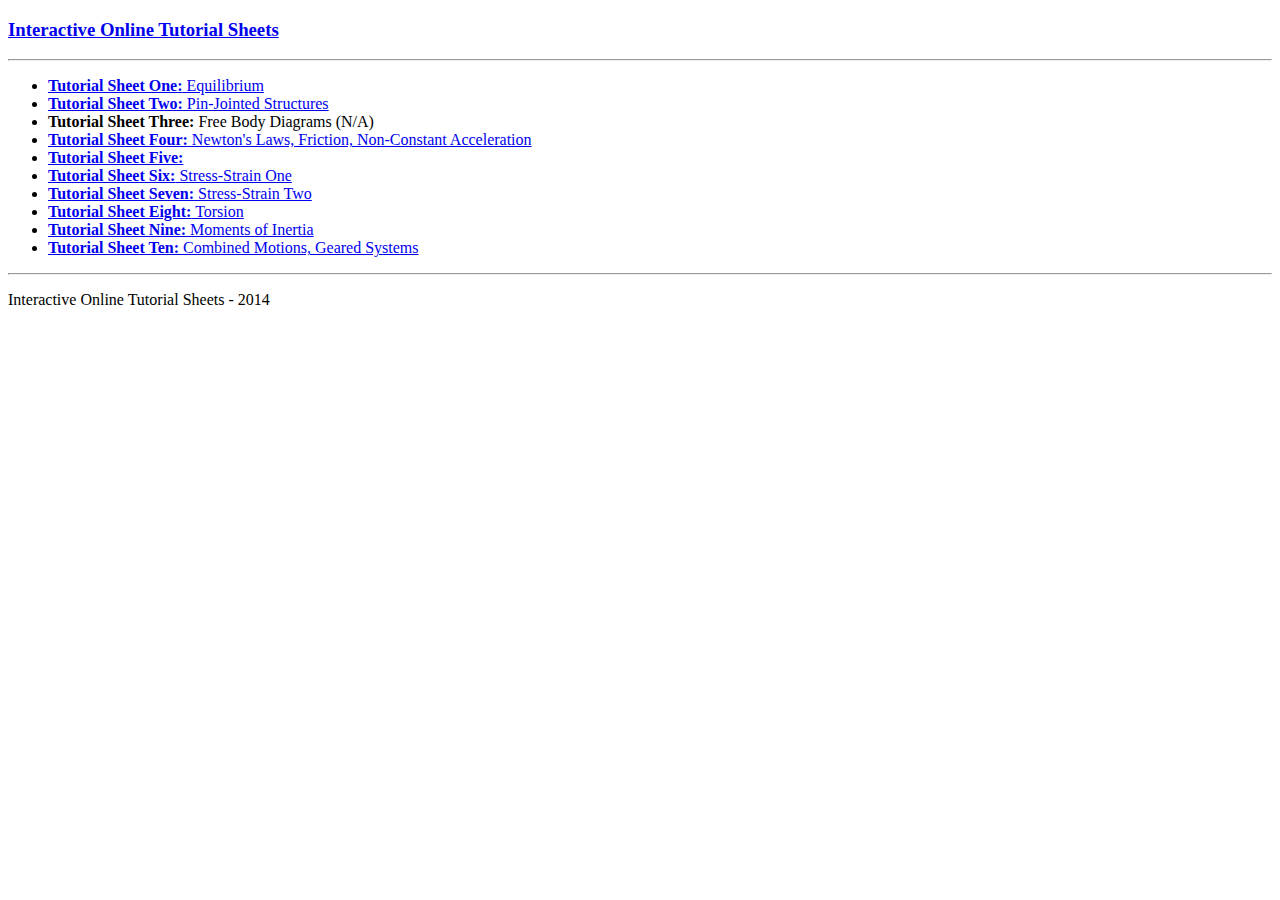
<file: index.html>
<!DOCTYPE html>
<html lang="en">
<head>
  <meta charset="utf-8">
  <meta http-equiv="X-UA-Compatible" content="IE=edge">
  <meta name="viewport" content="width=device-width, initial-scale=1">
  <!-- The above 3 meta tags *must* come first in the head; any other head content must come *after* these tags -->
  <title>Online Engineering Tutorial Sheets - Home Page</title>

  <!-- Latest compiled and minified CSS -->
  <link rel="stylesheet" href="https://maxcdn.bootstrapcdn.com/bootstrap/3.3.6/css/bootstrap.min.css" integrity="sha384-1q8mTJOASx8j1Au+a5WDVnPi2lkFfwwEAa8hDDdjZlpLegxhjVME1fgjWPGmkzs7" crossorigin="anonymous">

</head>

<body>

<div class="container">
  <h3><a href="index.html">Interactive Online Tutorial Sheets</a></h3>
  <hr>
  <ul class="list-unstyled">
    <li><a href="tut-sheet-one.html"><strong>Tutorial Sheet One:</strong> Equilibrium</a></li>
    <li><a href="tut-sheet-two.html"><strong>Tutorial Sheet Two:</strong> Pin-Jointed Structures</a></li>
    <li><strong>Tutorial Sheet Three:</strong> Free Body Diagrams (N/A)</li>
    <li><a href="tut-sheet-four.html"><strong>Tutorial Sheet Four:</strong> Newton's Laws, Friction, Non-Constant Acceleration</a></li>
    <li><a href="tut-sheet-five.html"><strong>Tutorial Sheet Five:</strong></a></li>
    <li><a href="tut-sheet-six.html"><strong>Tutorial Sheet Six:</strong> Stress-Strain One</a></li>
    <li><a href="tut-sheet-seven.html"><strong>Tutorial Sheet Seven:</strong> Stress-Strain Two</a></li>
    <li><a href="tut-sheet-eight.html"><strong>Tutorial Sheet Eight:</strong> Torsion</a></li>
    <li><a href="tut-sheet-nine.html"><strong>Tutorial Sheet Nine:</strong> Moments of Inertia</a></li>
    <li><a href="tut-sheet-ten.html"><strong>Tutorial Sheet Ten:</strong> Combined Motions, Geared Systems</a></li>
  </ul>

  <hr>
  <footer>
    <p class="text-muted">Interactive Online Tutorial Sheets - 2014</p>
  </footer>

</div>
</body>

<!-- Latest compiled and minified JavaScript -->
<script src="https://maxcdn.bootstrapcdn.com/bootstrap/3.3.6/js/bootstrap.min.js" integrity="sha384-0mSbJDEHialfmuBBQP6A4Qrprq5OVfW37PRR3j5ELqxss1yVqOtnepnHVP9aJ7xS" crossorigin="anonymous"></script>

</html>
</file>
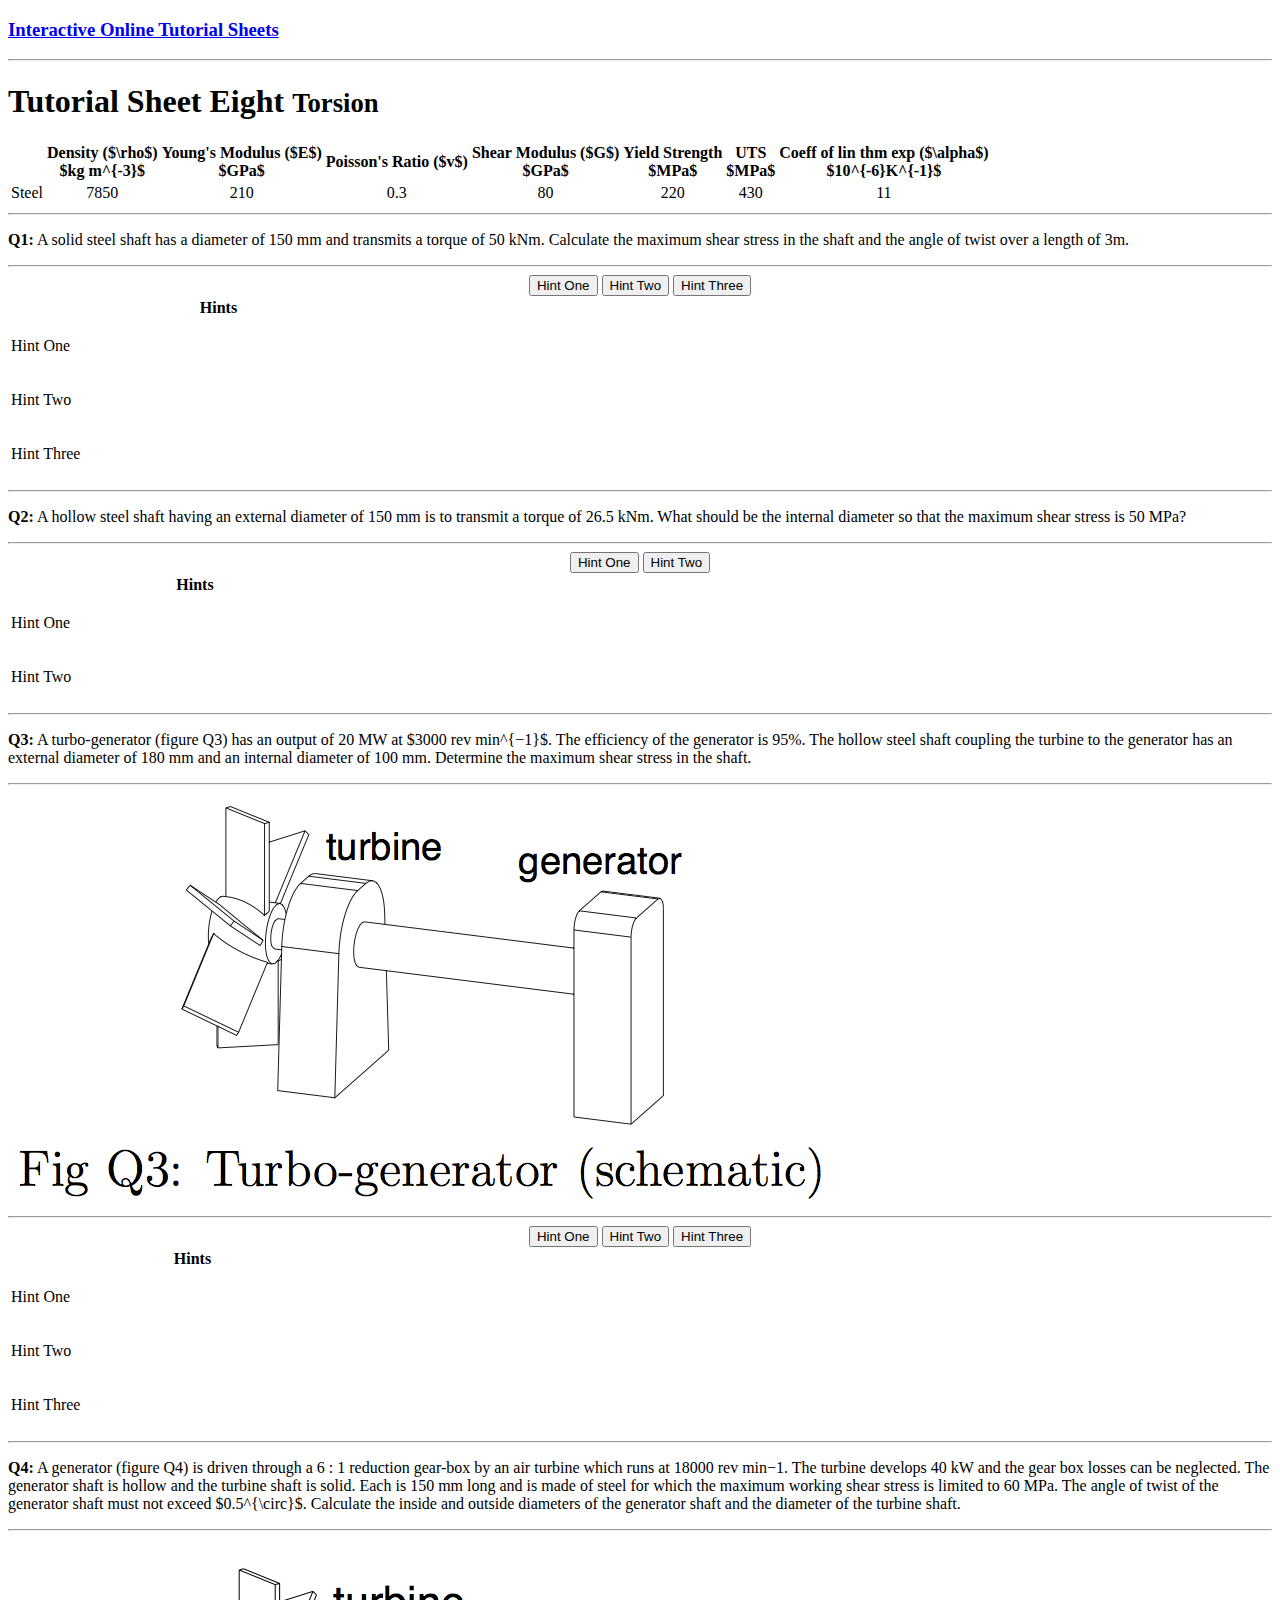
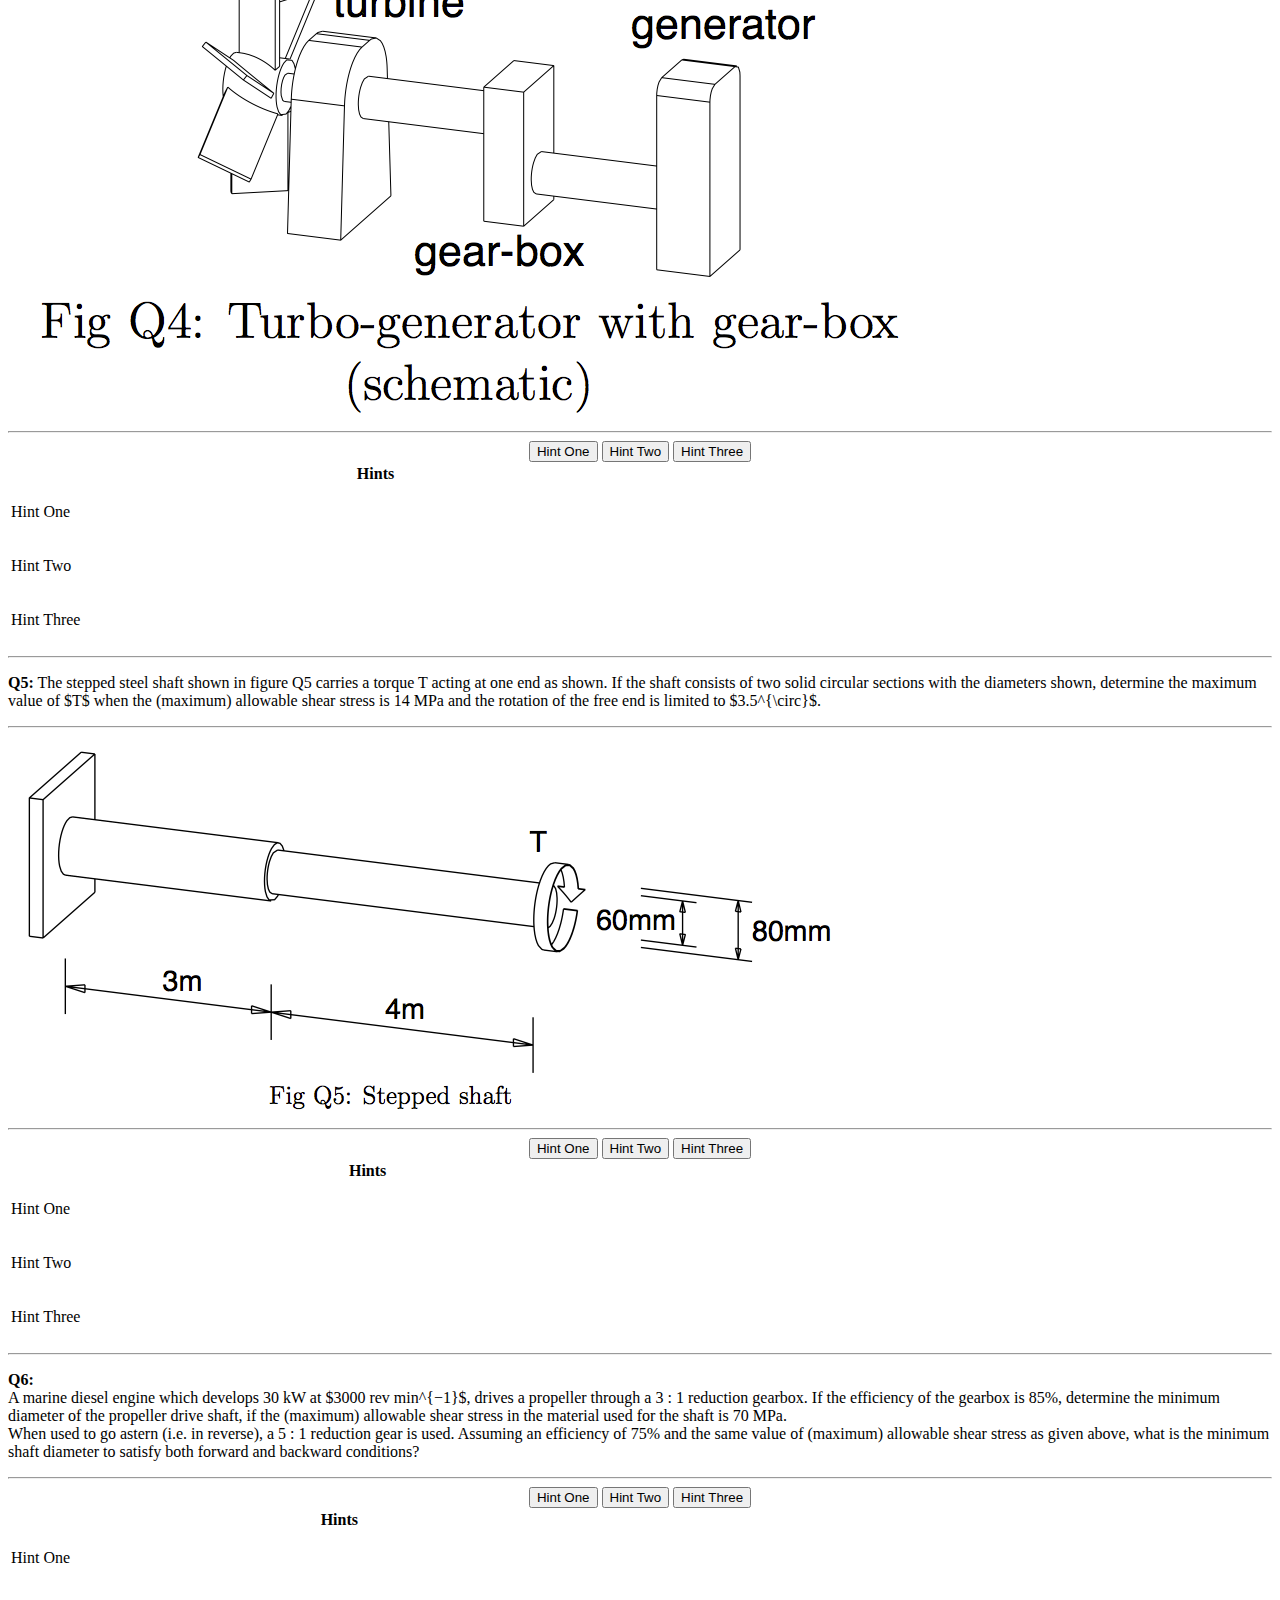
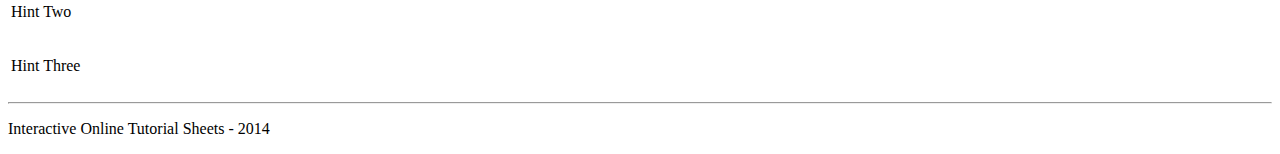
<file: tut-sheet-eight.html>
<!DOCTYPE html>
<html lang="en">
<head>
  <meta charset="utf-8">
  <meta http-equiv="X-UA-Compatible" content="IE=edge">
  <meta name="viewport" content="width=device-width, initial-scale=1">
  <!-- The above 3 meta tags *must* come first in the head; any other head content must come *after* these tags -->
  <title>Online Engineering Tutorial Sheets - Tutorial Sheet Eight</title>

  <!-- Latest compiled and minified CSS -->
  <link rel="stylesheet" href="https://maxcdn.bootstrapcdn.com/bootstrap/3.3.6/css/bootstrap.min.css" integrity="sha384-1q8mTJOASx8j1Au+a5WDVnPi2lkFfwwEAa8hDDdjZlpLegxhjVME1fgjWPGmkzs7" crossorigin="anonymous">

  <link href="style.css" rel="stylesheet">

  <script type="text/x-mathjax-config">
      MathJax.Hub.Config({
         showProcessingMessages: false,
        tex2jax: { inlineMath: [['$','$'],['\\(','\\)']] }
      });
  </script>
  <script type="text/javascript" src="http://cdn.mathjax.org/mathjax/latest/MathJax.js?config=TeX-AMS-MML_HTMLorMML"></script>

</head>
<body>

<div class="container">
  <h3><a href="index.html">Interactive Online Tutorial Sheets</a></h3>
  <hr>
  <h1>Tutorial Sheet Eight <small>Torsion</small></h1>
  <div class="row" style="text-align:center">
    <table class="table table-striped table-condensed">
      <thead>
        <tr>
                <th></th>
                <th>Density ($\rho$) <br/> $kg m^{-3}$</th>
                <th>Young's Modulus ($E$) <br/> $GPa$</th>
                <th>Poisson's Ratio ($v$)</th>
                <th>Shear Modulus ($G$) <br /> $GPa$</th>
                <th>Yield Strength <br /> $MPa$</th>
                <th>UTS <br /> $MPa$</th>
                <th>Coeff of lin thm exp ($\alpha$) <br /> $10^{-6}K^{-1}$</th>
              </tr>
      </thead>
      <tbody>
        <tr>
          <td>Steel</td>
          <td>7850</td>
          <td>210</td>
          <td>0.3</td>
          <td>80</td>
          <td>220</td>
          <td>430</td>
          <td>11</td>
        </tr>
      </tbody>
    </table>
    <hr />
  </div>
  <!-- QUESTION ONE -->
  <div class="row">
    <div class="col-md-6">
      <p><b>Q1:</b> A solid steel shaft has a diameter of 150 mm and transmits a torque of 50 kNm. Calculate the maximum shear stress in the shaft and the angle of twist over a length of 3m.</p>
      <hr />
      <div class="form-group" style="text-align:center">
        <button onclick="revealHint('hint-8-1-1')" class="btn btn-success">Hint One</button>
        <button onclick="revealHint('hint-8-1-2')" class="btn btn-success">Hint Two</button>
        <button onclick="revealHint('hint-8-1-3')" class="btn btn-success">Hint Three</button>
      </div>
    </div>

    <div class="col-md-6 right-col">
      <table class="table table-striped table-condensed">
        <thead>
               <tr>
                <th></th>
                <th>Hints</th>
              </tr>
            </thead>
            <tbody>
          <tr>
            <td><label>Hint One</label></td>
            <td><span class="solution-hidden" id="hint-8-1-1"><p class="lead"> $ J = \frac{\pi}{32}d^4 $ </p></span></td>
          </tr>
          <tr>
            <td><label>Hint Two</label></td>
            <td><span class="solution-hidden" id="hint-8-1-2"><p class="lead"> $ \tau_{max} = \frac{T}{J}\frac{d}{2} $ </p></span></td>
          </tr>
          <tr>
            <td><label>Hint Three</label></td>
            <td><span class="solution-hidden" id="hint-8-1-3"><p class="lead"> $ \theta = \frac{TL}{GJ}$ </p></span></td>
          </tr>
        </tbody>
      </table>
    </div>
  </div>
  <hr />
  <!-- QUESTION TWO -->
  <div class="row">
    <div class="col-md-6">
      <p><b>Q2:</b> A hollow steel shaft having an external diameter of 150 mm is to transmit a torque of 26.5 kNm. What should be the internal diameter so that the maximum shear stress is 50 MPa?</p>
      <hr />
      <div class="form-group" style="text-align:center">
        <button onclick="revealHint('hint-8-2-1')" class="btn btn-success">Hint One</button>
        <button onclick="revealHint('hint-8-2-2')" class="btn btn-success">Hint Two</button>
        <!-- <button onclick="revealHint('hint-8-2-3')" class="btn btn-success">Hint Three</button> -->
      </div>
    </div>

    <div class="col-md-6 right-col">
      <table class="table table-striped table-condensed">
        <thead>
               <tr>
                <th></th>
                <th>Hints</th>
              </tr>
            </thead>
            <tbody>
          <tr>
            <td><label>Hint One</label></td>
            <td><span class="solution-hidden" id="hint-8-2-1"><p class="lead">$ r = \frac{Tr}{\tau_{limit}}$ </p></span></td>
          </tr>
          <tr>
            <td><label>Hint Two</label></td>
            <td><span class="solution-hidden" id="hint-8-2-2"><p class="lead">$ J = \frac{\pi}{32}(d_2^4 - d_1^4)$</p></span></td>
          </tr>
          <!-- <tr>
            <td><label>Hint Three</label></td>
            <td><span class="solution" id="hint-8-2-3">$ $</span></td>
          </tr> -->
        </tbody>
      </table>
    </div>
  </div>
  <hr />
  <!-- QUESTION THREE -->
  <div class="row">
    <div class="col-md-6">
      <p><b>Q3:</b> A turbo-generator (figure Q3) has an output of 20 MW at $3000 rev min^{−1}$. The efficiency of the generator is 95%. The hollow steel shaft coupling the turbine to the generator has an external diameter of 180 mm and an internal diameter of 100 mm. Determine the maximum shear stress in the shaft.</p>
      <hr />
        <img alt="Figure 1.1" src="images/ts-8-3-1.png" class="img-thumbnail">
      <hr />
      <div class="form-group" style="text-align:center">
        <button onclick="revealHint('hint-8-3-1')" class="btn btn-success">Hint One</button>
        <button onclick="revealHint('hint-8-3-2')" class="btn btn-success">Hint Two</button>
        <button onclick="revealHint('hint-8-3-3')" class="btn btn-success">Hint Three</button>
      </div>
    </div>

    <div class="col-md-6 right-col">
      <table class="table table-striped table-condensed">
        <thead>
               <tr>
                <th></th>
                <th>Hints</th>
              </tr>
            </thead>
            <tbody>
          <tr>
            <td><label>Hint One</label></td>
            <td><span class="solution-hidden" id="hint-8-3-1"><p class="lead"> $\omega$ in $rads^{-1}$ </p></span></td>
          </tr>
          <tr>
            <td><label>Hint Two</label></td>
            <td><span class="solution-hidden" id="hint-8-3-2"><p class="lead"> $ T = \frac{P_t}{\omega} $ </p></span></td>
          </tr>
          <tr>
            <td><label>Hint Three</label></td>
            <td><span class="solution-hidden" id="hint-8-3-3"><p class="lead"> $\tau_{max} = \frac{Td_2}{2J}$ </p></span></td>
          </tr>
        </tbody>
      </table>
    </div>
  </div>
  <hr />
  <!-- QUESTION FOUR -->
  <div class="row">
    <div class="col-md-6">
      <p><b>Q4:</b> A generator (figure Q4) is driven through a 6 : 1 reduction gear-box by an air turbine which runs at 18000 rev min−1. The turbine develops 40 kW and the gear box losses can be neglected. The generator shaft is hollow and the turbine shaft is solid. Each is 150 mm long and is made of steel for which the maximum working shear stress is limited to 60 MPa. The angle of twist of the generator shaft must not exceed $0.5^{\circ}$. Calculate the inside and outside diameters of the generator shaft and the diameter of the turbine shaft.</p>
      <hr />
        <img alt="Figure 1.1" src="images/ts-8-4-1.png" class="img-thumbnail">
      <hr />
      <div class="form-group" style="text-align:center">
        <button onclick="revealHint('hint-8-4-1')" class="btn btn-success">Hint One</button>
        <button onclick="revealHint('hint-8-4-2')" class="btn btn-success">Hint Two</button>
        <button onclick="revealHint('hint-8-4-3')" class="btn btn-success">Hint Three</button>
      </div>
    </div>

    <div class="col-md-6 right-col">
      <table class="table table-striped table-condensed">
        <thead>
               <tr>
                <th></th>
                <th>Hints</th>
              </tr>
            </thead>
            <tbody>
          <tr>
            <td><label>Hint One</label></td>
            <td><span class="solution-hidden" id="hint-8-4-1"><p class="lead"> Calculate the Torque for both the generator and turbine shafts (Note: they will be different)</p></span></td>
          </tr>
          <tr>
            <td><label>Hint Two</label></td>
            <td><span class="solution-hidden" id="hint-8-4-2"><p class="lead text-center"> $J_t = \frac{\pi}{32}d^4_t = \frac{T_td_t}{2\tau_{limit}}$</p></span></td>
          </tr>
          <tr>
            <td><label>Hint Three</label></td>
            <td><span class="solution-hidden" id="hint-8-4-3"><p class="lead text-center">$R_g = \frac{\tau_{limit}L}{G\theta_g}$</p></span></td>
          </tr>
        </tbody>
      </table>
    </div>
  </div>
  <hr />
  <!-- QUESTION FIVE -->
  <div class="row">
    <div class="col-md-6">
      <p><b>Q5:</b> The stepped steel shaft shown in figure Q5 carries a torque T acting at one end as shown. If the shaft consists of two solid circular sections with the diameters shown, determine the maximum value of $T$ when the (maximum) allowable shear stress is 14 MPa and the rotation of the free end is limited to $3.5^{\circ}$.</p>
      <hr />
        <img alt="Figure 1.1" src="images/ts-8-5-1.png" class="img-thumbnail">
      <hr />
      <div class="form-group" style="text-align:center">
        <button onclick="revealHint('hint-8-5-1')" class="btn btn-success">Hint One</button>
        <button onclick="revealHint('hint-8-5-2')" class="btn btn-success">Hint Two</button>
        <button onclick="revealHint('hint-8-5-3')" class="btn btn-success">Hint Three</button>
      </div>
    </div>

    <div class="col-md-6 right-col">
      <table class="table table-striped table-condensed">
        <thead>
               <tr>
                <th></th>
                <th>Hints</th>
              </tr>
            </thead>
            <tbody>
          <tr>
            <td><label>Hint One</label></td>
            <td><span class="solution-hidden" id="hint-8-5-1"><p class="lead text-center">$ T \leq \frac{2J_1\tau_{limit}}{d_1}$</p></span></td>
          </tr>
          <tr>
            <td><label>Hint Two</label></td>
            <td><span class="solution-hidden" id="hint-8-5-2"><p class="lead text-center">$\theta = (\frac{L}{JG})T$</p></span></td>
          </tr>
          <tr>
            <td><label>Hint Three</label></td>
            <td><span class="solution-hidden" id="hint-8-5-3"><p class="lead text-center">$\theta_1+\theta_2 = (\frac{L_1}{J_1G}+\frac{L_2}{J_2G})T \leq \frac{3.5\pi}{180}$</p></span></td>
          </tr>
        </tbody>
      </table>
    </div>
  </div>
  <hr />
  <!-- QUESTION SIX -->
  <div class="row">
    <div class="col-md-6">
      <p><b>Q6:</b><br/>A marine diesel engine which develops 30 kW at $3000 rev min^{−1}$, drives a propeller through a 3 : 1 reduction gearbox. If the efficiency of the gearbox is 85%, determine the minimum diameter of the propeller drive shaft, if the (maximum) allowable shear stress in the material used for the shaft is 70 MPa. <br />
When used to go astern (i.e. in reverse), a 5 : 1 reduction gear is used. Assuming an efficiency of 75% and the same value of (maximum) allowable shear stress as given above, what is the minimum shaft diameter to satisfy both forward and backward conditions?</p>
      <hr />
      <div class="form-group" style="text-align:center">
        <button onclick="revealHint('hint-8-6-1')" class="btn btn-success">Hint One</button>
        <button onclick="revealHint('hint-8-6-2')" class="btn btn-success">Hint Two</button>
        <button onclick="revealHint('hint-8-6-3')" class="btn btn-success">Hint Three</button>
      </div>
    </div>

    <div class="col-md-6 right-col">
      <table class="table table-striped table-condensed">
        <thead>
               <tr>
                <th></th>
                <th>Hints</th>
              </tr>
            </thead>
            <tbody>
          <tr>
            <td><label>Hint One</label></td>
            <td><span class="solution-hidden" id="hint-8-6-1"><p class="lead">Calculate Engine Power, Engine Angular, Prop Power &amp; Propeller Angle Speed<p></span></td>
          </tr>
          <tr>
            <td><label>Hint Two</label></td>
            <td><span class="solution-hidden" id="hint-8-6-2"><p class="lead text-center">$ \frac{2\tau_{max}}{d_p} = \frac{T_p}{J_p}$</p></span></td>
          </tr>
          <tr>
            <td><label>Hint Three</label></td>
            <td><span class="solution-hidden" id="hint-8-6-3"><p class="lead text-center">$d^3_p = \frac{16T_p}{\pi\tau_{max}}$</p></span></td>
          </tr>
        </tbody>
      </table>
    </div>
  </div>
  <hr>
  <footer>
    <p class="text-muted">Interactive Online Tutorial Sheets - 2014</p>
  </footer>
</div>

<!-- ##################################### -->

<script type="text/javascript">
function revealHint(hint) {
  document.getElementById(hint).className = 'solution';
}
</script>

</body>
</file>
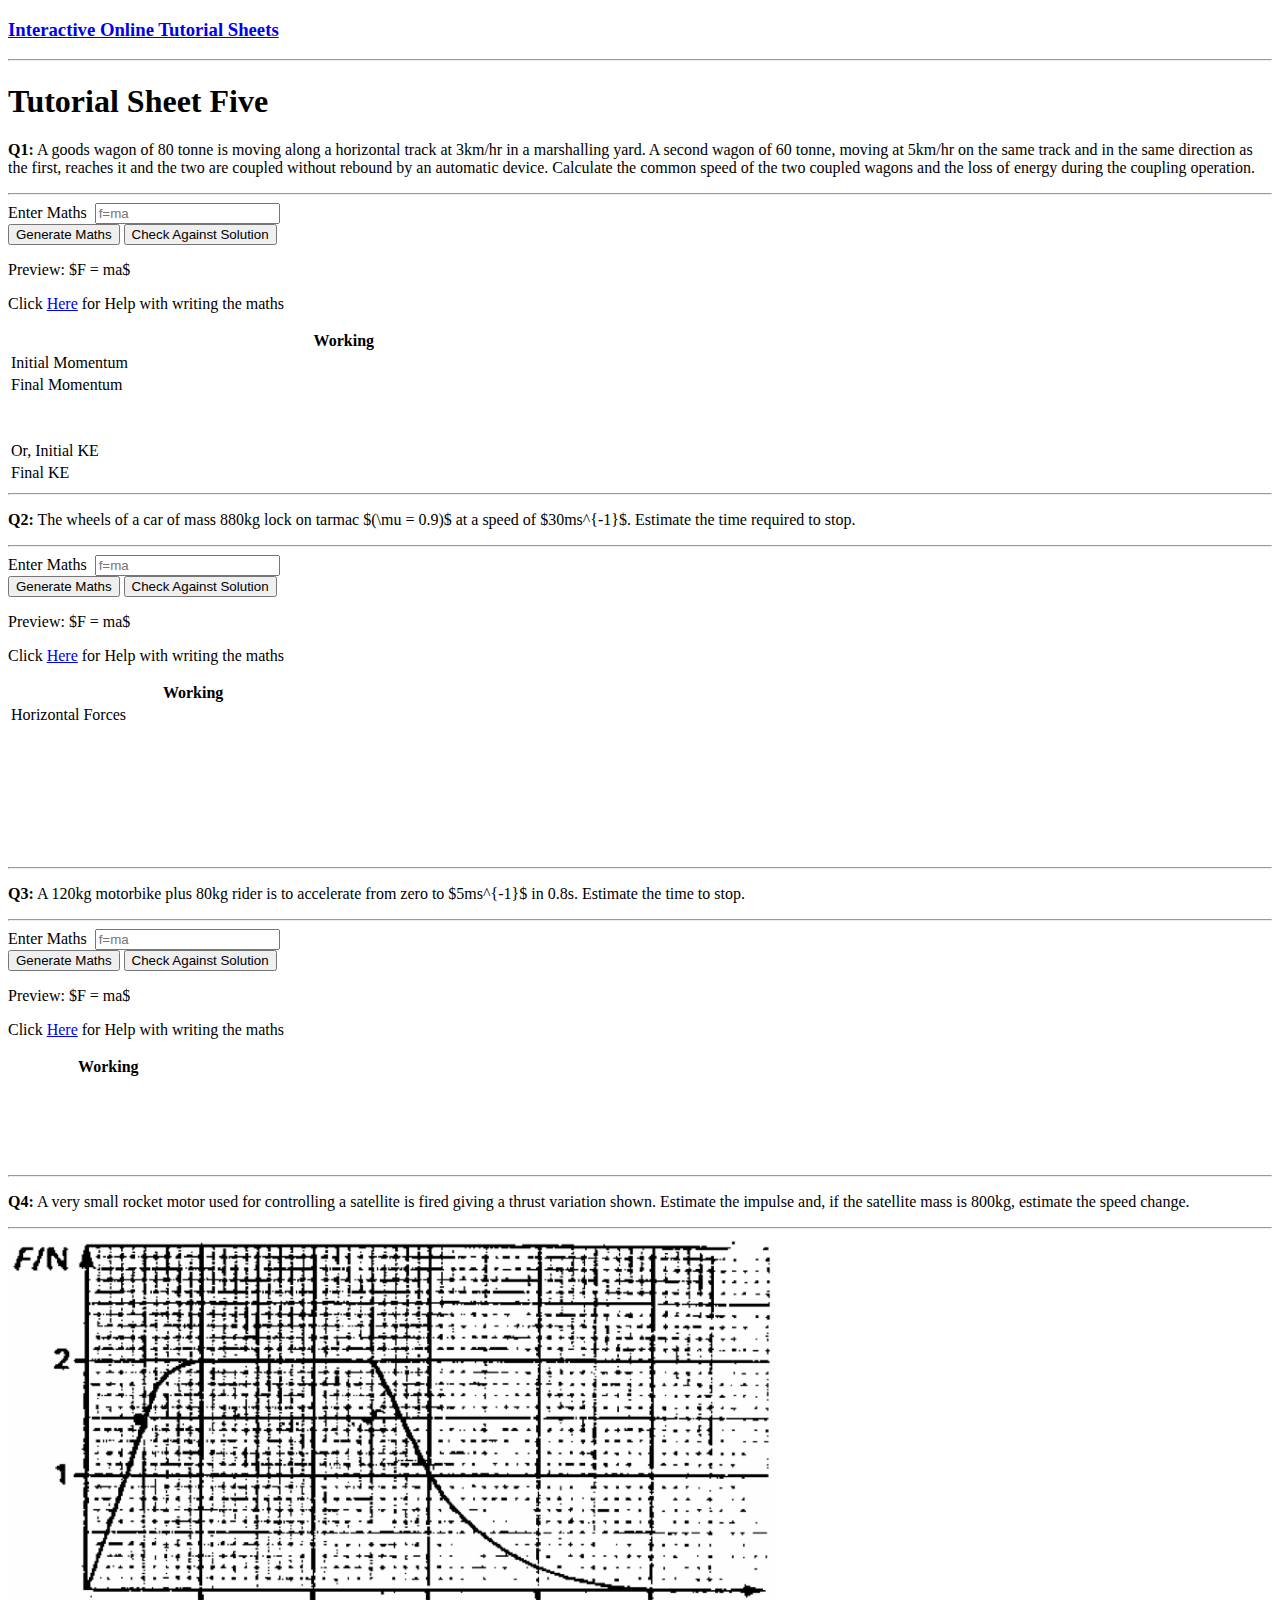
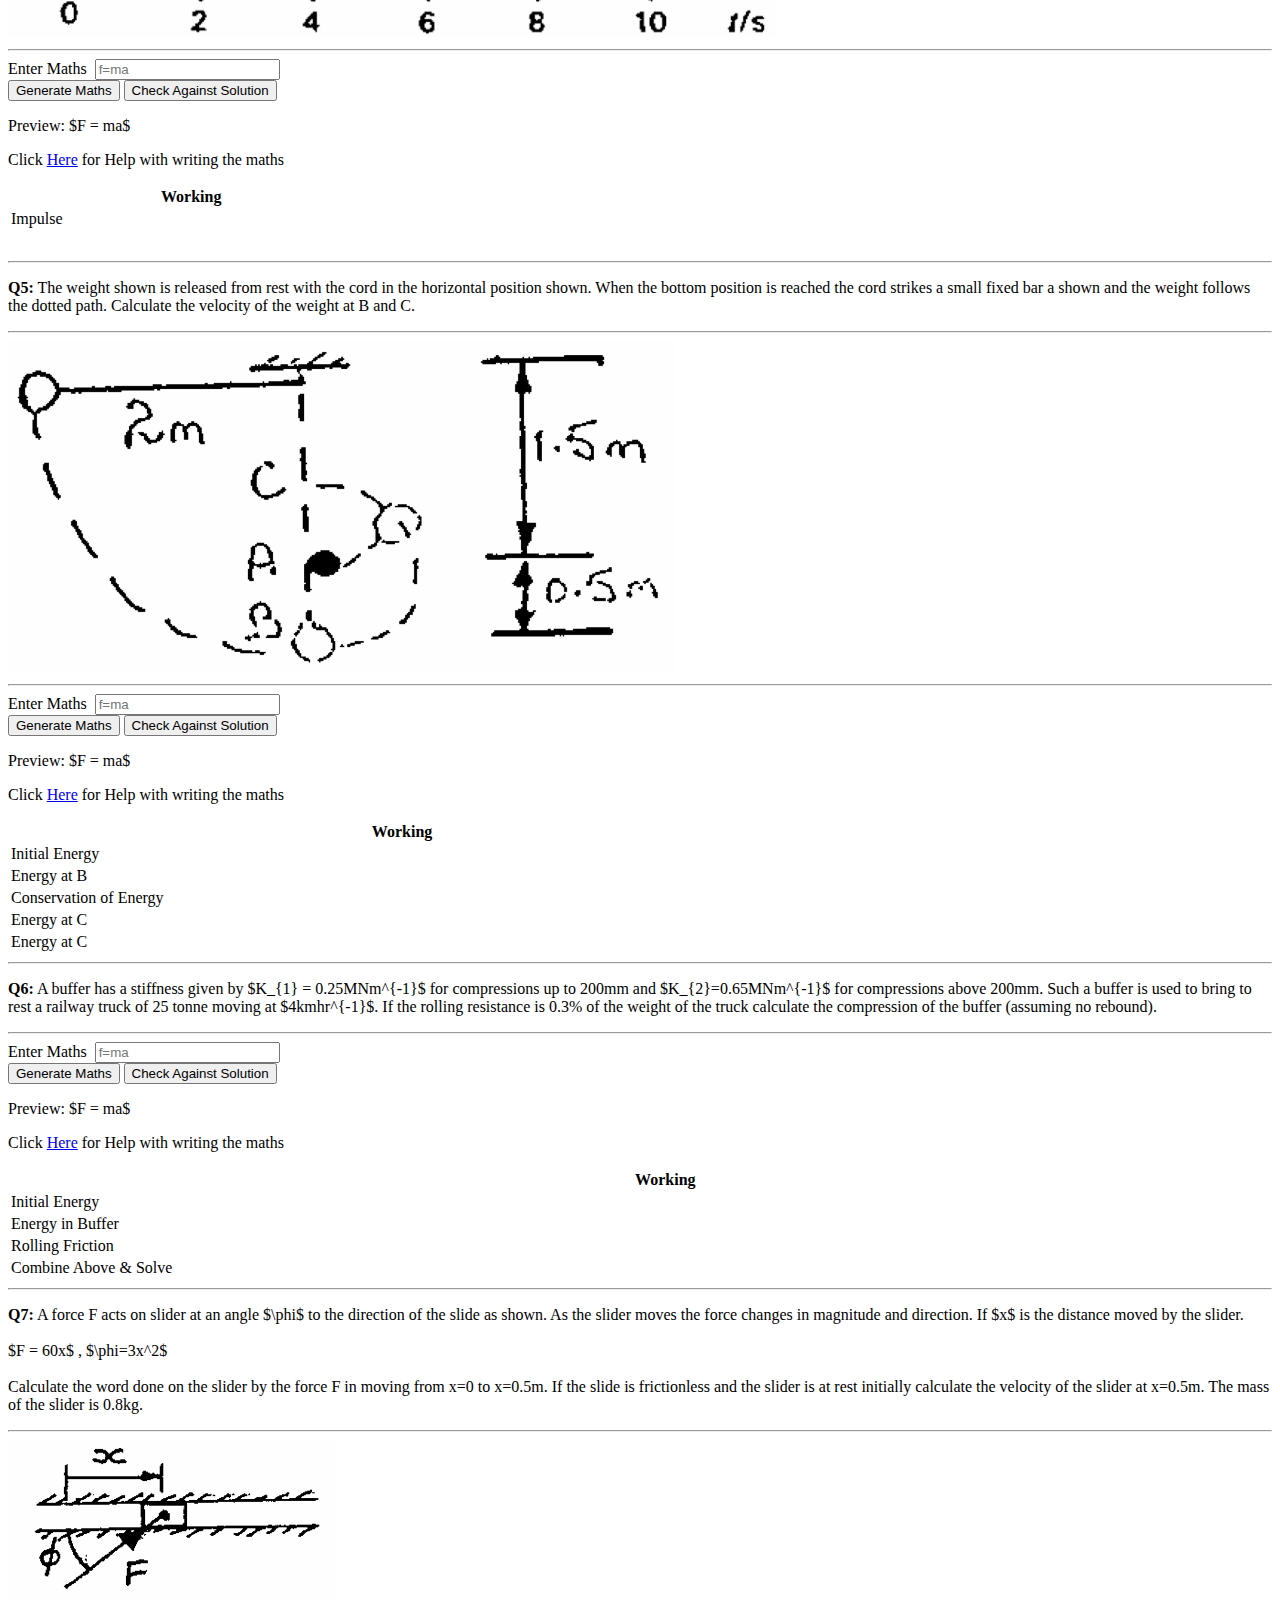
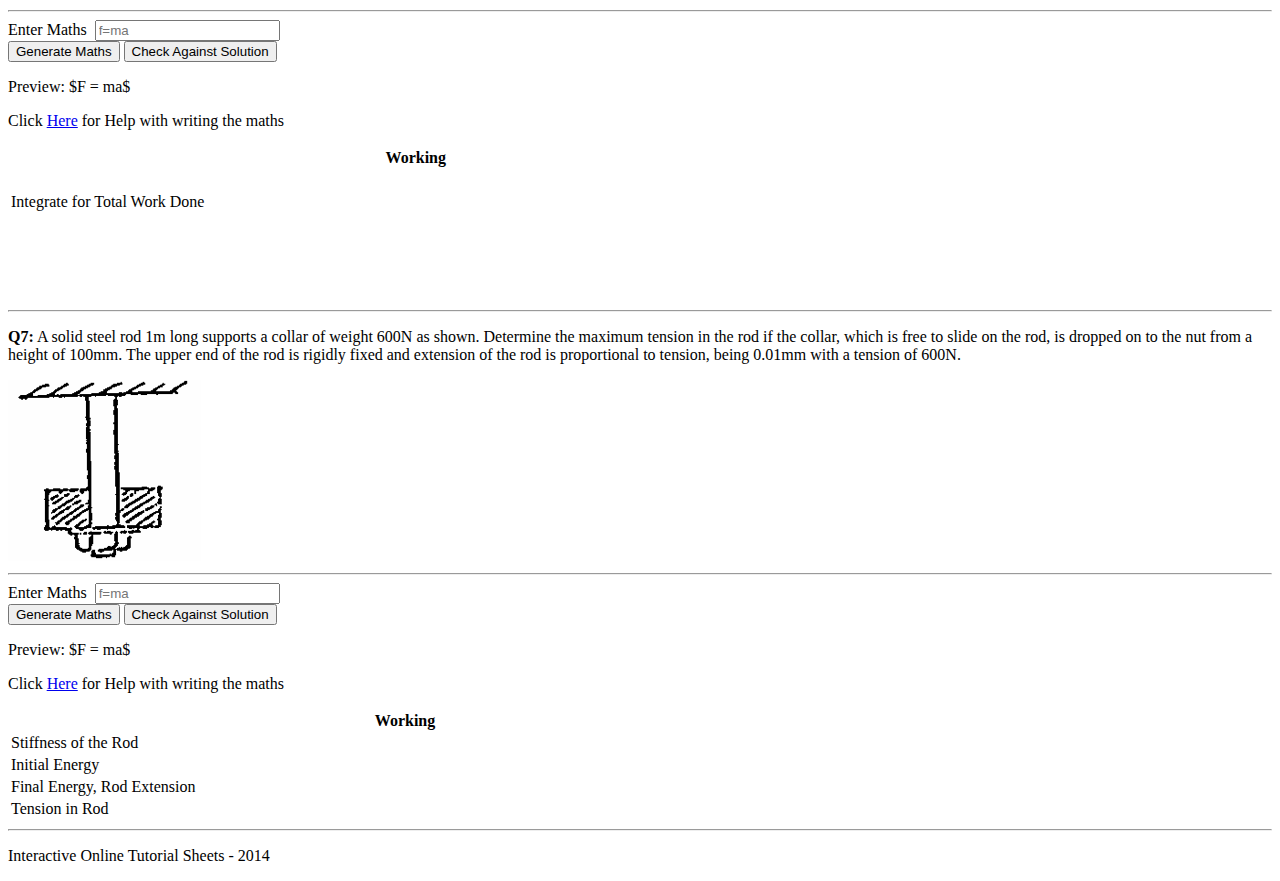
<file: tut-sheet-five.html>
<!DOCTYPE html>
<html lang="en">
<head>
  <meta charset="utf-8">
  <meta http-equiv="X-UA-Compatible" content="IE=edge">
  <meta name="viewport" content="width=device-width, initial-scale=1">
  <!-- The above 3 meta tags *must* come first in the head; any other head content must come *after* these tags -->
  <title>Online Engineering Tutorial Sheets - Tutorial Sheet Five</title>

  <!-- Latest compiled and minified CSS -->
  <link rel="stylesheet" href="https://maxcdn.bootstrapcdn.com/bootstrap/3.3.6/css/bootstrap.min.css" integrity="sha384-1q8mTJOASx8j1Au+a5WDVnPi2lkFfwwEAa8hDDdjZlpLegxhjVME1fgjWPGmkzs7" crossorigin="anonymous">

  <link href="style.css" rel="stylesheet">

  <script type="text/x-mathjax-config">
      MathJax.Hub.Config({
         showProcessingMessages: false,
        tex2jax: { inlineMath: [['$','$'],['\\(','\\)']] }
      });
  </script>
  <script type="text/javascript" src="http://cdn.mathjax.org/mathjax/latest/MathJax.js?config=TeX-AMS-MML_HTMLorMML"></script>

</head>
<body>


<div class="container">
  <h3><a href="index.html">Interactive Online Tutorial Sheets</a></h3>
  <hr>
  <h1>Tutorial Sheet Five <small></small></h1>
  <!-- QUESTION ONE -->
  <div class="row">
    <div class="col-md-6">
      <p><b>Q1:</b> A goods wagon of 80 tonne is moving along a horizontal track at 3km/hr in a marshalling yard. A second wagon of 60 tonne, moving at 5km/hr on the same track and in the same direction as the first, reaches it and the two are coupled without rebound by an automatic device. Calculate the common speed of the two coupled wagons and the loss of energy during the coupling operation.</p>
      <hr />
      <div class="form-group">
        <label for="exampleInputEmail1">Enter Maths</label>&nbsp<span class="label label-info" id="messageOne"></span>
        <input class="form-control" type="text" placeholder="f=ma" id="questionOne" >
      </div>
      <div class="form-group">
        <button onclick="generateEquation('questionOne','previewOne')" class="btn btn-primary">Generate Maths</button>
        <button onclick="checkEquation('questionOne', 'messageOne')" class="btn btn-primary">Check Against Solution</button>
      </div>
      <p id="previewOne">Preview: $F = ma$</p>
      <p>Click <a href="http://en.wikibooks.org/wiki/LaTeX/Mathematics">Here</a> for Help with writing the maths</p>
    </div>

    <div class="col-md-6 right-col">
      <table class="table table-striped table-condensed">
        <thead>
               <tr>
                <th></th>
                <th>Working</th>
              </tr>
            </thead>
            <tbody>
          <tr>
            <td><label>Initial Momentum</label></td>
            <td><span class="solution-hidden" id='solution-1-1'>$ M_{1}V_{1} + M_{2}V_{2} = 150 \times 10^{3}kgms^{-1}  $</span></td>
          </tr>
          <tr>
            <td><label>Final Momentum</label></td>
            <td><span class="solution-hidden" id='solution-1-2'>$ (M_{1} + M_{2})V_{final}  $</span></td>
          </tr>
          <tr>
            <td><label></label></td>
            <td><span class="solution-hidden" id='solution-1-3'>$ M_{1}V_{1} + M_{2}V_{2} = (M_{1} + M_{2})V_{final}  $</span></td>
          </tr>
          <tr>
            <td><label></label></td>
            <td><span class="solution-hidden" id='solution-1-4'>$ V_{final} = 1.07ms^{-1}  $</span></td>
          </tr>
          <tr>
            <td><label>Or, Initial KE</label></td>
            <td><span class="solution-hidden" id='solution-1-5'>$ 0.5(M_{1}V_{1}^{2} + M_{2}V_{2}^{2})  $</span></td>
          </tr>
          <tr>
            <td><label>Final KE</label></td>
            <td><span class="solution-hidden" id='solution-1-6'>$ V_{final} = 1.07ms^{-1}  $</span></td>
          </tr>
        </tbody>
      </table>
    </div>
  </div>
  <hr />
  <!-- QUESTION TWO -->
  <div class="row">
    <div class="col-md-6">
      <p><b>Q2:</b> The wheels of a car of mass 880kg lock on tarmac $(\mu = 0.9)$ at a speed of $30ms^{-1}$. Estimate the time required to stop.</p>
      <hr />
      <div class="form-group">
        <label for="exampleInputEmail1">Enter Maths</label>&nbsp<span class="label label-info" id="messageTwo"></span>
        <input class="form-control" type="text" placeholder="f=ma" id="questionTwo" >
      </div>
      <div class="form-group">
        <button onclick="generateEquation('questionTwo','previewTwo')" class="btn btn-primary">Generate Maths</button>
        <button onclick="checkEquation('questionTwo', 'messageTwo')" class="btn btn-primary">Check Against Solution</button>
      </div>
      <p id="previewTwo">Preview: $F = ma$</p>
      <p>Click <a href="http://en.wikibooks.org/wiki/LaTeX/Mathematics">Here</a> for Help with writing the maths</p>
    </div>

    <div class="col-md-6 right-col">
      <table class="table table-striped table-condensed">
        <thead>
               <tr>
                <th></th>
                <th>Working</th>
              </tr>
            </thead>
            <tbody>
          <tr>
            <td><label>Horizontal Forces</label></td>
            <td><span class="solution-hidden" id='solution-2-1'>$ F = \mu R = ma $</span></td>
          </tr>
          <tr>
            <td><label></label></td>
            <td><span class="solution-hidden" id='solution-2-2'>$ R = mg $</span></td>
          </tr>
          <tr>
            <td><label></label></td>
            <td><span class="solution-hidden" id='solution-2-3'>$ ma = \mu mg $</span></td>
          </tr>
          <tr>
            <td><label></label></td>
            <td><span class="solution-hidden" id='solution-2-4'>$ a = \mu g $</span></td>
          </tr>
          <tr>
            <td><label></label></td>
            <td><span class="solution-hidden" id='solution-2-5'>$ v = u + at $</span></td>
          </tr>
          <tr>
            <td><label></label></td>
            <td><span class="solution-hidden" id='solution-2-6'>$ -30 = -8.829t $</span></td>
          </tr>
          <tr>
            <td><label></label></td>
            <td><span class="solution-hidden" id='solution-2-7'>$ t = 3.4 $</span></td>
          </tr>
        </tbody>
      </table>
    </div>
  </div>
  <hr />
  <!-- QUESTION THREE -->
  <div class="row">
    <div class="col-md-6">
      <p><b>Q3:</b> A 120kg motorbike plus 80kg rider is to accelerate from zero to $5ms^{-1}$ in 0.8s. Estimate the time to stop.</p>
      <hr />
      <div class="form-group">
        <label for="exampleInputEmail1">Enter Maths</label>&nbsp<span class="label label-info" id="messageThree"></span>
        <input class="form-control" type="text" placeholder="f=ma" id="questionThree" >
      </div>
      <div class="form-group">
        <button onclick="generateEquation('questionThree','previewThree')" class="btn btn-primary">Generate Maths</button>
        <button onclick="checkEquation('questionThree', 'messageThree')" class="btn btn-primary">Check Against Solution</button>
      </div>
      <p id="previewThree">Preview: $F = ma$</p>
      <p>Click <a href="http://en.wikibooks.org/wiki/LaTeX/Mathematics">Here</a> for Help with writing the maths</p>
    </div>

    <div class="col-md-6 right-col">
      <table class="table table-striped table-condensed">
        <thead>
               <tr>
                <th></th>
                <th>Working</th>
              </tr>
            </thead>
            <tbody>
          <tr>
            <td><label></label></td>
            <td><span class="solution-hidden" id='solution-3-1'>$ v = u + at $</span></td>
          </tr>
          <tr>
            <td><label></label></td>
            <td><span class="solution-hidden" id='solution-3-2'>$ 5 = 0 + a(0.8s), a = 6.25 $</span></td>
          </tr>
          <tr>
            <td><label></label></td>
            <td><span class="solution-hidden" id='solution-3-3'>$ F = ma $</span></td>
          </tr>
          <tr>
            <td><label></label></td>
            <td><span class="solution-hidden" id='solution-3-4'>$ F = (120+80)6.25 = 1250 $</span></td>
          </tr>
        </tbody>
      </table>
    </div>
  </div>
  <!-- QUESTION FOUR -->
  <hr />
  <div class="row">
    <div class="col-md-6">
      <p><b>Q4:</b> A very small rocket motor used for controlling a satellite is fired giving a thrust variation shown. Estimate the impulse and, if the satellite mass is 800kg, estimate the speed change. </p>
      <hr />
        <img alt="Figure 1.1" src="images/ts-5-4.png" class="img-thumbnail tall-img">
      <hr />
      <div class="form-group">
        <label for="exampleInputEmail1">Enter Maths</label>&nbsp<span class="label label-info" id="messageFour"></span>
        <input class="form-control" type="text" placeholder="f=ma" id="questionFour" >
      </div>
      <div class="form-group">
        <button onclick="generateEquation('questionFour','previewFour')" class="btn btn-primary">Generate Maths</button>
        <button onclick="checkEquation('questionFour', 'messageFour')" class="btn btn-primary">Check Against Solution</button>
      </div>
      <p id="previewFour">Preview: $F = ma$</p>
      <p>Click <a href="http://en.wikibooks.org/wiki/LaTeX/Mathematics">Here</a> for Help with writing the maths</p>
    </div>

    <div class="col-md-6 right-col">
      <table class="table table-striped table-condensed">
        <thead>
               <tr>
                <th></th>
                <th>Working</th>
              </tr>
            </thead>
            <tbody>
          <tr>
            <td><label>Impulse</label></td>
            <td><span class="solution-hidden" id='solution-4-1'>Area under the curve = approx $11Ns$</span></td>
          </tr>
          <tr>
            <td><label></label></td>
            <td><span class="solution-hidden" id='solution-4-2'>$ a = \frac{F}{m} = \frac{11}{800}$</span></td>
          </tr>
        </tbody>
      </table>
    </div>
  </div>
  <!-- QUESTION FIVE -->
  <hr />
  <div class="row">
    <div class="col-md-6">
      <p><b>Q5:</b> The weight shown is released from rest with the cord in the horizontal position shown. When the bottom position is reached the cord strikes a small fixed bar a shown and the weight follows the dotted path. Calculate the velocity of the weight at B and C.</p>
      <hr />
        <img alt="Figure 1.1" src="images/ts-5-5.png" class="img-thumbnail tall-img">
      <hr />
      <div class="form-group">
        <label for="exampleInputEmail1">Enter Maths</label>&nbsp<span class="label label-info" id="messageFive"></span>
        <input class="form-control" type="text" placeholder="f=ma" id="questionFive" >
      </div>
      <div class="form-group">
        <button onclick="generateEquation('questionFive','previewFive')" class="btn btn-primary">Generate Maths</button>
        <button onclick="checkEquation('questionFive', 'messageFive')" class="btn btn-primary">Check Against Solution</button>
      </div>
      <p id="previewFive">Preview: $F = ma$</p>
      <p>Click <a href="http://en.wikibooks.org/wiki/LaTeX/Mathematics">Here</a> for Help with writing the maths</p>
    </div>

    <div class="col-md-6 right-col">
      <table class="table table-striped table-condensed">
        <thead>
               <tr>
                <th></th>
                <th>Working</th>
              </tr>
            </thead>
            <tbody>
          <tr>
            <td><label>Initial Energy</label></td>
            <td><span class="solution-hidden" id='solution-5-1'>$ mgh = 2\times9.81\times m = 19.6m  $</span></td>
          </tr>
          <tr>
            <td><label>Energy at B</label></td>
            <td><span class="solution-hidden" id='solution-5-2'>$ 0 + \frac{1}{2}mv^2  $</span></td>
          </tr>
          <tr>
            <td><label>Conservation of Energy</label></td>
            <td><span class="solution-hidden" id='solution-5-3'>$ \frac{1}{2}mv^2 = 19.6m, v = 6.26ms^{-1} $</span></td>
          </tr>
          <tr>
            <td><label>Energy at C</label></td>
            <td><span class="solution-hidden" id='solution-5-4'>$ mgh +  \frac{1}{2}mv^2  $</span></td>
          </tr>
          <tr>
            <td><label>Energy at C</label></td>
            <td><span class="solution-hidden" id='solution-5-5'>$ 1 \times 9.81 \times m + \frac{1}{2}mv^2 = 19.6m, v = 4.43ms^{-1} $</span></td>
          </tr>
        </tbody>
      </table>
    </div>
  </div>
  <!-- QUESTION SIX -->
  <hr />
  <div class="row">
    <div class="col-md-6">
      <p><b>Q6:</b> A buffer has a stiffness given by $K_{1} = 0.25MNm^{-1}$ for compressions up to 200mm and $K_{2}=0.65MNm^{-1}$ for compressions above 200mm. Such a buffer is used to bring to rest a railway truck of 25 tonne moving at $4kmhr^{-1}$. If the rolling resistance is 0.3% of the weight of the truck calculate the compression of the buffer (assuming no rebound).</p>
      <hr />
      <div class="form-group">
        <label for="exampleInputEmail1">Enter Maths</label>&nbsp<span class="label label-info" id="messageSix"></span>
        <input class="form-control" type="text" placeholder="f=ma" id="questionSix" >
      </div>
      <div class="form-group">
        <button onclick="generateEquation('questionSix','previewSix')" class="btn btn-primary">Generate Maths</button>
        <button onclick="checkEquation('questionSix', 'messageSix')" class="btn btn-primary">Check Against Solution</button>
      </div>
      <p id="previewSix">Preview: $F = ma$</p>
      <p>Click <a href="http://en.wikibooks.org/wiki/LaTeX/Mathematics">Here</a> for Help with writing the maths</p>
    </div>

    <div class="col-md-6 right-col">
      <table class="table table-striped table-condensed">
        <thead>
               <tr>
                <th></th>
                <th>Working</th>
              </tr>
            </thead>
            <tbody>
          <tr>
            <td><label>Initial Energy</label></td>
            <td><span class="solution-hidden" id='solution-6-1'>$ \frac{1}{2}mv^{2} = 15432 $</span></td>
          </tr>
          <tr>
            <td><label>Energy in Buffer</label></td>
            <td><span class="solution-hidden" id='solution-6-2'>$ \frac{1}{2} \times 0.25 \times  0.2^2  + \frac{1}{2} \times 0.65 \times (x-0.2)^2 + 0.25 \times (x-0.2)^2$</span></td>
          </tr>
          <tr>
            <td><label>Rolling Friction</label></td>
            <td><span class="solution-hidden" id='solution-6-3'>$ \frac{0.3}{100}mgx $</span></td>
          </tr>
          <tr>
            <td><label>Combine Above & Solve</label></td>
            <td><span class="solution-hidden" id='solution-6-4'>$ \frac{1}{2}mv^{2} = \frac{1}{2} \times 0.25 \times  0.2^2  + \frac{1}{2} \times 0.65 \times (x-0.2)^2 + 0.25 \times (x-0.2)^2 + \frac{0.3}{100}mgx $</span></td>
          </tr>
        </tbody>
      </table>
    </div>
  </div>
  <!-- QUESTION SEVEN -->
  <hr />
  <div class="row">
    <div class="col-md-6">
      <p><b>Q7:</b> A force F acts on slider at an angle $\phi$ to the direction of the slide as shown. As the slider moves the force changes in magnitude and direction. If $x$ is the distance moved by the slider.
      <br /><br />$F = 60x$&nbsp,&nbsp$\phi=3x^2$<br /><br />
      Calculate the word done on the slider by the force F in moving from x=0 to x=0.5m. If the slide is frictionless and the slider is at rest initially calculate the velocity of the slider at x=0.5m. The mass of the slider is 0.8kg. </p>
      <hr />
        <img alt="Figure 1.1" src="images/ts-5-7.png" class="img-thumbnail tall-img">
      <hr />
      <div class="form-group">
        <label for="exampleInputEmail1">Enter Maths</label>&nbsp<span class="label label-info" id="messageSeven"></span>
        <input class="form-control" type="text" placeholder="f=ma" id="questionSeven" >
      </div>
      <div class="form-group">
        <button onclick="generateEquation('questionSeven','previewSeven')" class="btn btn-primary">Generate Maths</button>
        <button onclick="checkEquation('questionSeven', 'messageSeven')" class="btn btn-primary">Check Against Solution</button>
      </div>
      <p id="previewSeven">Preview: $F = ma$</p>
      <p>Click <a href="http://en.wikibooks.org/wiki/LaTeX/Mathematics">Here</a> for Help with writing the maths</p>
    </div>

    <div class="col-md-6 right-col">
      <table class="table table-striped table-condensed">
        <thead>
               <tr>
                <th></th>
                <th>Working</th>
              </tr>
            </thead>
            <tbody>
          <tr>
            <td><label></label></td>
            <td><span class="solution-hidden" id='solution-7-1'>Work Done = Force $\times$ Distance</span></td>
          </tr>
          <tr>
            <td><label>Integrate for Total Work Done</label></td>
            <td><span class="solution-hidden" id='solution-7-2'>Work Done = $\int60x\cos3x^2\, \mathrm{d}x$</span></td>
          </tr>
          <tr>
            <td><label></label></td>
            <td><span class="solution-hidden" id='solution-7-3'>$x\, \mathrm{d}x = 0.5\int\, \mathrm{d}x^2$</span></td>
          </tr>
          <tr>
            <td><label></label></td>
            <td><span class="solution-hidden" id='solution-7-4'>Work Done = $\int\limits_0^{0.5}30\cos3x^2\, \mathrm{d}x^2$</span></td>
          </tr>
          <tr>
            <td><label></label></td>
            <td><span class="solution-hidden" id='solution-7-5'>$[10\sin3x^2]_0^{0.5} = 6.81J $</span></td>
          </tr>
          <tr>
            <td><label></label></td>
            <td><span class="solution-hidden" id='solution-7-6'>$ \frac{1}{2}mv^{2} = 6.81J, v = 4.12ms^{-1} $</span></td>
          </tr>

        </tbody>
      </table>
    </div>
  </div>
  <!-- QUESTION EIGHT -->
  <hr />
  <div class="row">
    <div class="col-md-6">
      <p><b>Q7:</b> A solid steel rod 1m long supports a collar of weight 600N as shown. Determine the maximum tension in the rod if the collar, which is free to slide on the rod, is dropped on to the nut from a height of 100mm. The upper end of the rod is rigidly fixed and extension of the rod is proportional to tension, being 0.01mm with a tension of 600N.</p>
        <img alt="Figure 1.1" src="images/ts-5-8.png" class="img-thumbnail tall-img">
      <hr />
      <div class="form-group">
        <label for="exampleInputEmail1">Enter Maths</label>&nbsp<span class="label label-info" id="messageEight"></span>
        <input class="form-control" type="text" placeholder="f=ma" id="questionEight" >
      </div>
      <div class="form-group">
        <button onclick="generateEquation('questionEight','previewEight')" class="btn btn-primary">Generate Maths</button>
        <button onclick="checkEquation('questionEight', 'messageEight')" class="btn btn-primary">Check Against Solution</button>
      </div>
      <p id="previewEight">Preview: $F = ma$</p>
      <p>Click <a href="http://en.wikibooks.org/wiki/LaTeX/Mathematics">Here</a> for Help with writing the maths</p>
    </div>

    <div class="col-md-6 right-col">
      <table class="table table-striped table-condensed">
        <thead>
               <tr>
                <th></th>
                <th>Working</th>
              </tr>
            </thead>
            <tbody>
          <tr>
            <td><label>Stiffness of the Rod</label></td>
            <td><span class="solution-hidden" id='solution-8-1'>$  \frac{600}{0.01 \times 10^{-3}} = 60 \times 10^6 Nm^{-1}  $</span></td>
          </tr>
          <tr>
            <td><label>Initial Energy</label></td>
            <td><span class="solution-hidden" id='solution-8-2'>$  0.1 \times 600 = 60J $</span></td>
          </tr>
          <tr>
            <td><label>Final Energy, Rod Extension</label></td>
            <td><span class="solution-hidden" id='solution-8-3'>$  60 = \frac{1}{2}kx^{2}, x = 1.41\times10^{-3} $</span></td>
          </tr>
          <tr>
            <td><label>Tension in Rod</label></td>
            <td><span class="solution-hidden" id='solution-8-4'>$  60 \times 10^6 \times 1.41 \times 10^{-3} = 84.6kN $</span></td>
          </tr>
        </tbody>
      </table>
    </div>
  </div>
  <hr>
  <footer>
    <p class="text-muted">Interactive Online Tutorial Sheets - 2014</p>
  </footer>
</div>

<!-- ##################################### -->

<script type="text/javascript" src="core-functions.js" ></script>
<script type="text/javascript">
function checkEquation(input, output) {
  var equation = document.getElementById(input).value;
  //console.log(equation);
  if (! equation) {
    console.log('No Input')
    document.getElementById(output).innerHTML = 'No Equation';
    return;
  }
  if (input == 'questionOne') {
    status = 'false';
    status = checkAgainstThree(status, equation,'solution-1-1','M','V','150');
    status = checkAgainstTwo(status, equation,'solution-1-2','M','V');
    status = checkAgainstTwo(status, equation,'solution-1-3','M','V');
    status = checkAgainstTwo(status, equation,'solution-1-4','V','1.');
    status = checkAgainstThree(status, equation,'solution-1-5','V','M','0.5');
    status = checkAgainstFour(status, equation,'solution-1-5','V','M','1','2');
    status = checkAgainstTwo(status, equation,'solution-1-6','V','1.');
    console.log(status)
    isInSolution2(status, output);
  }
  if (input == 'questionTwo') {
    status = 'false';
    status = checkAgainstThree(status, equation,'solution-2-1','F','mu','R');
    status = checkAgainstTwo(status, equation,'solution-2-1','F','ma');
    status = checkAgainstThree(status, equation,'solution-2-1','mu','R','ma');
    status = checkAgainstTwo(status, equation,'solution-2-2','mg','R');
    status = checkAgainstThree(status, equation,'solution-2-3','mu','mg','ma');
    status = checkAgainstThree(status, equation,'solution-2-4','a','mu','g');
    status = checkAgainstFour(status, equation,'solution-2-5','v','u','a','t');
    status = checkAgainstThree(status, equation,'solution-2-6','30','8','t');
    status = checkAgainstTwo(status, equation,'solution-2-7','3.4','t');
    console.log(status)
    isInSolution2(status, output);
  }
  if (input == 'questionThree') {
    status = 'false';
    status = checkAgainstFour(status, equation,'solution-3-1','v','u','a','t');
    status = checkAgainstFour(status, equation,'solution-3-2','5','0','a','0.8');
    status = checkAgainstTwo(status, equation,'solution-3-2','a','6.25');
    status = checkAgainstTwo(status, equation,'solution-3-3','F','ma');
    status = checkAgainstFour(status, equation,'solution-3-4','F','120','80','6.25');
    status = checkAgainstTwo(status, equation,'solution-3-4','F','1250');
    status = checkAgainstFour(status, equation,'solution-3-4','1250','120','80','6.25');
    console.log(status)
    isInSolution2(status, output);
  }
  if (input == 'questionFour') {
    status = 'false';
    status = checkAgainstOne(status, equation,'solution-4-1','11');
    status = checkAgainstThree(status, equation,'solution-4-2','F','m','a');
    status = checkAgainstTwo(status, equation,'solution-4-2','11','800');
    console.log(status)
    isInSolution2(status, output);
  }
  if (input == 'questionFive') {
    status = 'false';
    status = checkAgainstThree(status, equation,'solution-5-1','m','g','h');
    status = checkAgainstThree(status, equation,'solution-5-1','2','9.81','h');
    status = checkAgainstTwo(status, equation,'solution-5-1','19','m');
    status = checkAgainstThree(status, equation,'solution-5-2','m','v','0.5');
    status = checkAgainstFour(status, equation,'solution-5-2','m','v','1','2');
    status = checkAgainstFive(status, equation,'solution-5-3','m','v','0.5','19','m');
    status = checkAgainstSix(status, equation,'solution-5-3','m','v','1','2','19','m');
    status = checkAgainstTwo(status, equation,'solution-5-3','v','6.2');
    status = checkAgainstSix(status, equation,'solution-5-4','m','g','h','v','1','2');
    status = checkAgainstFive(status, equation,'solution-5-4','m','g','h','v','0.5');
    status = checkAgainstSix(status, equation,'solution-5-5','m','9.81','1','v','0.5','19');
    status = checkAgainstSix(status, equation,'solution-5-5','m','9.81','1','v','2','19');
    status = checkAgainstTwo(status, equation,'solution-5-5','v','4.4');
    console.log(status)
    isInSolution2(status, output);
  }
  if (input == 'questionSix') {
    status = 'false';
    status = checkAgainstThree(status, equation,'solution-6-1','m','v','0.5');
    status = checkAgainstFour(status, equation,'solution-6-1','m','v','1','2');
    status = checkAgainstOne(status, equation,'solution-6-1','15432');
    status = checkAgainstFour(status, equation,'solution-6-2','0.5','0.2','x','0.65');
    status = checkAgainstFive(status, equation,'solution-6-2','1','2','0.2','x','0.65');
    status = checkAgainstFive(status, equation,'solution-6-3','0.3','100','g','x','m');
    status = checkAgainstFour(status, equation,'solution-6-3','0.003','g','x','m');
    status = checkAgainstFive(status, equation,'solution-6-4','0.2','x','0.65','g','v');
    console.log(status)
    isInSolution2(status, output);
  }
  if (input == 'questionSeven') {
    status = 'false';
    status = checkAgainstThree(status, equation,'solution-7-1','Work','Force','Distance');
    status = checkAgainstFour(status, equation,'solution-7-2','60','x','cos','3');
    status = checkAgainstTwo(status, equation,'solution-7-3','0.5','x');
    status = checkAgainstFour(status, equation,'solution-7-4','30','cos','3','x');
    status = checkAgainstFour(status, equation,'solution-7-5','10','sin','3','x');
    status = checkAgainstTwo(status, equation,'solution-7-6','m','v');
    status = checkAgainstTwo(status, equation,'solution-7-6','4.1','v');
    console.log(status)
    isInSolution2(status, output);
  }
  if (input == 'questionEight') {
    status = 'false';
    status = checkAgainstTwo(status, equation,'solution-8-1','600','0.01');
    status = checkAgainstOne(status, equation,'solution-8-1','60');
    status = checkAgainstOne(status, equation,'solution-8-2','60');
    status = checkAgainstTwo(status, equation,'solution-8-2','600','0.1');
    status = checkAgainstOne(status, equation,'solution-8-3','1.4');
    status = checkAgainstTwo(status, equation,'solution-8-4','60','1.4');
    status = checkAgainstOne(status, equation,'solution-8-4','84');
    console.log(status)
    isInSolution2(status, output);
  }
}

</script>

</body>
</file>
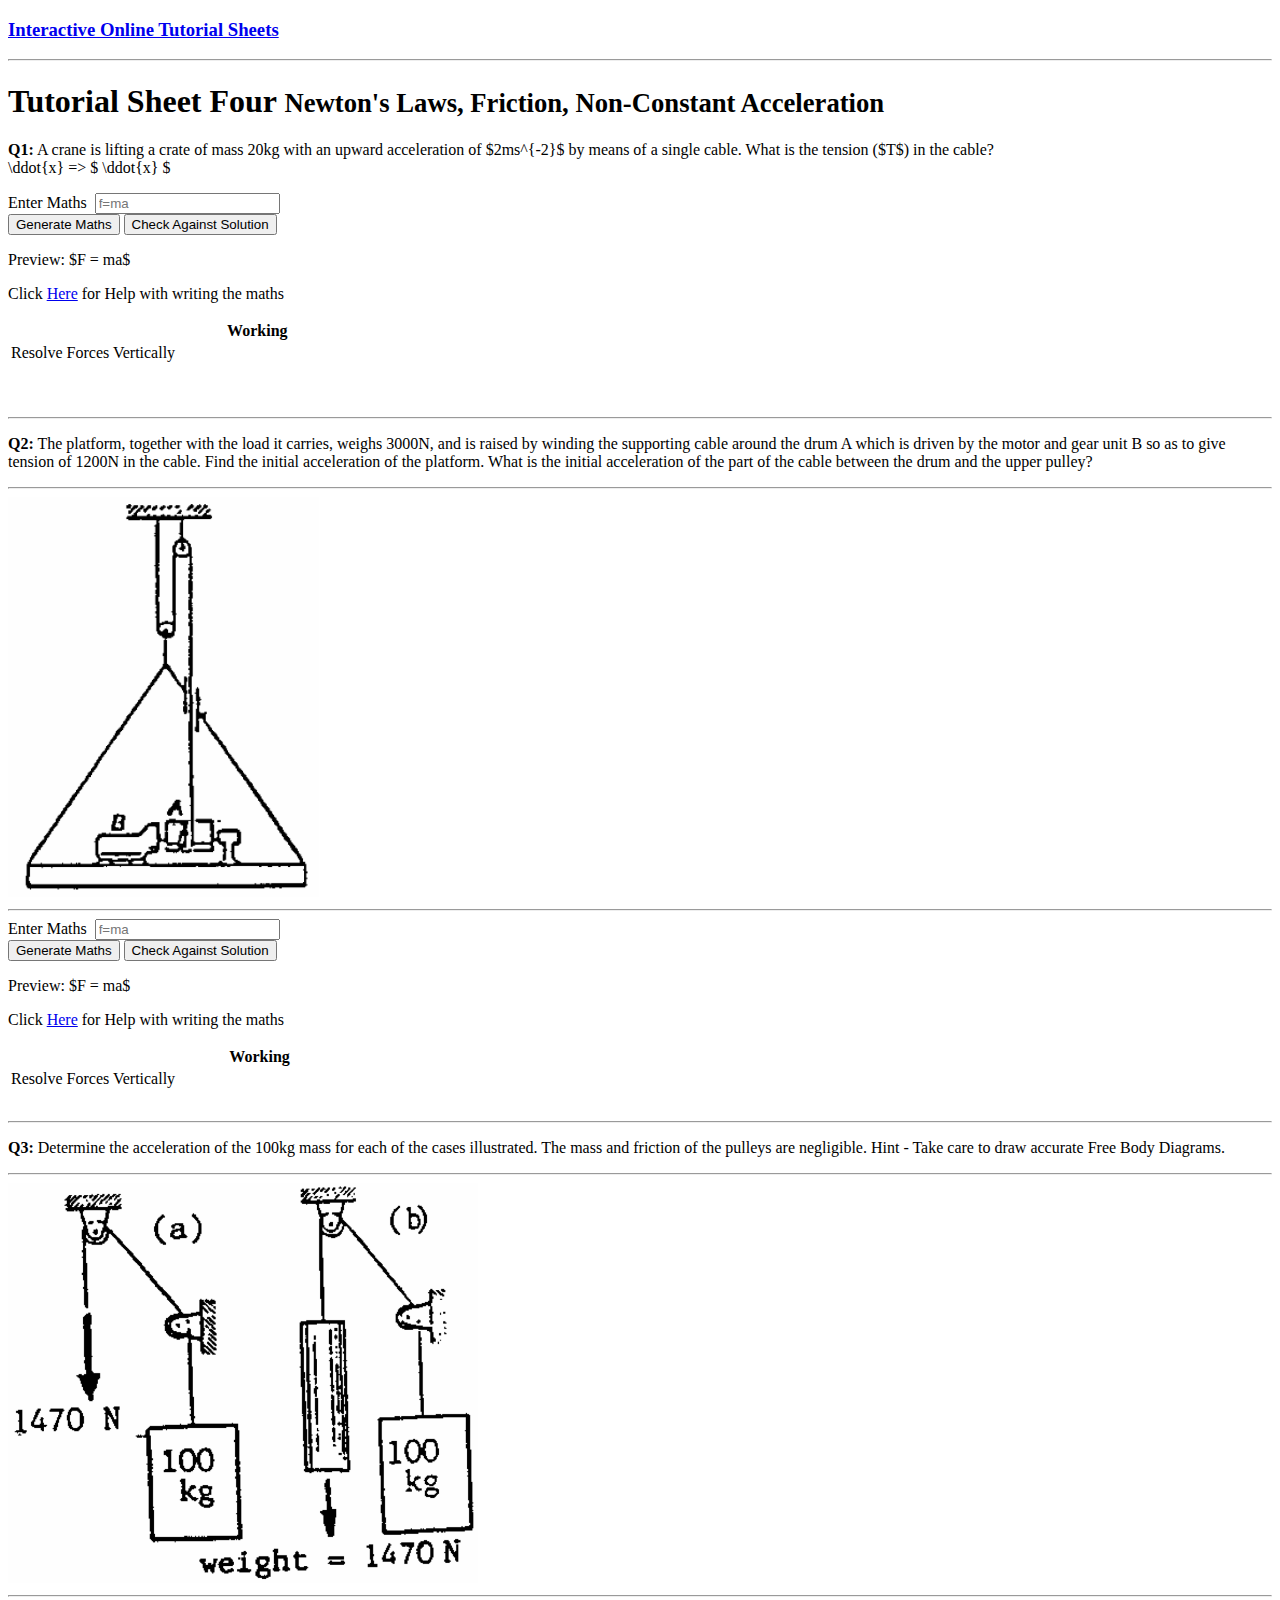
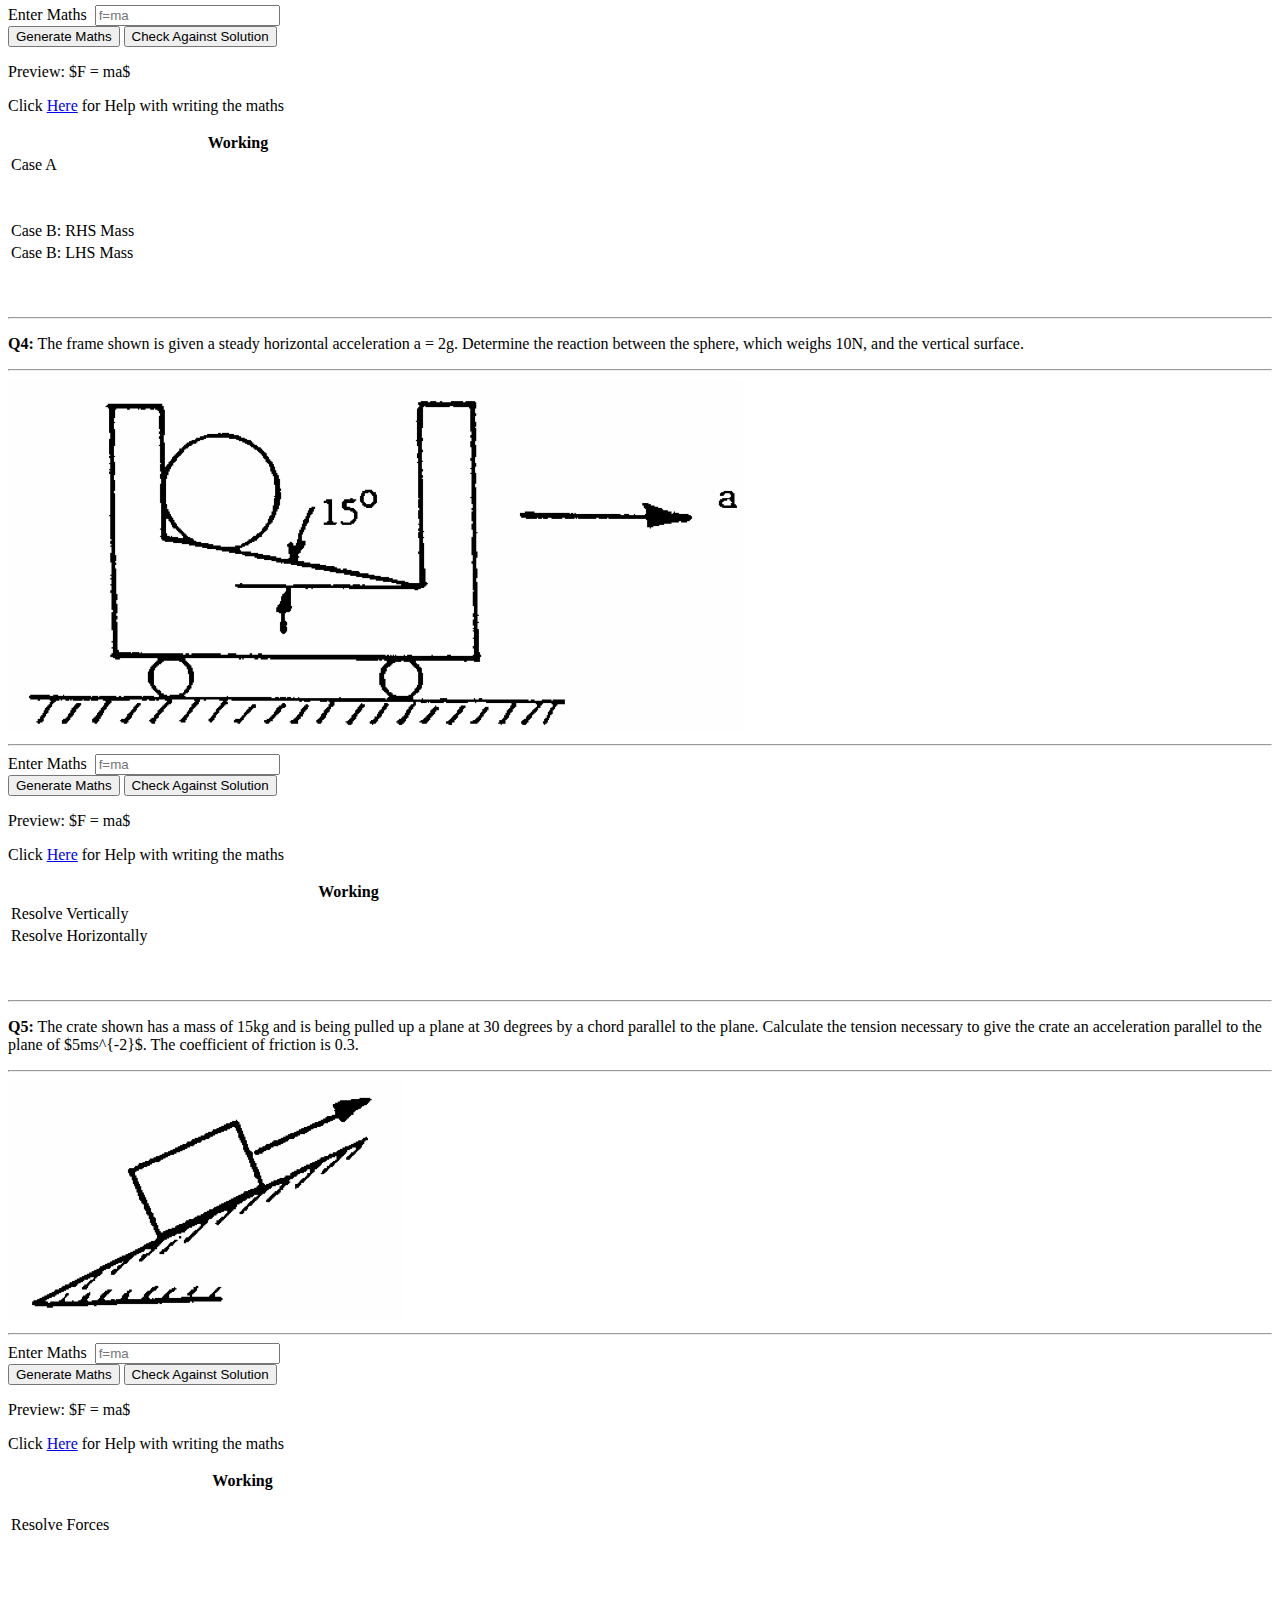
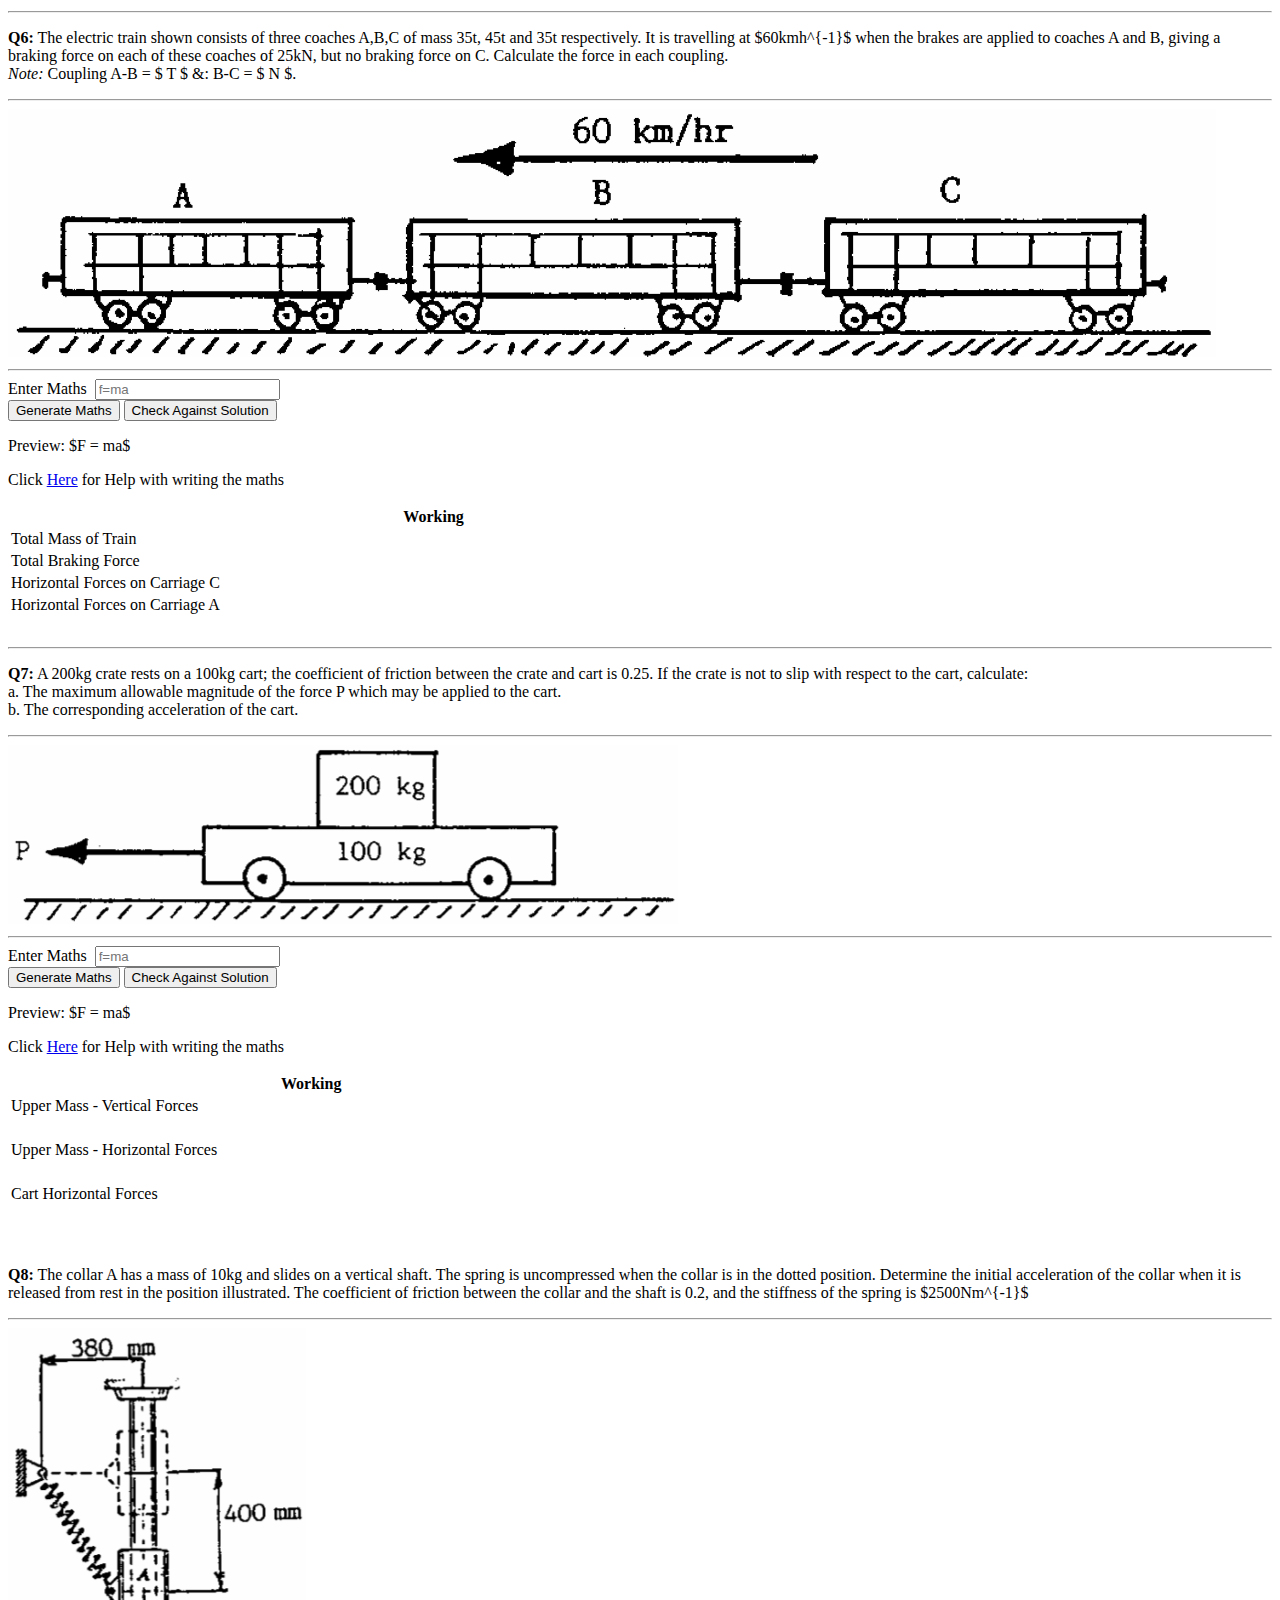
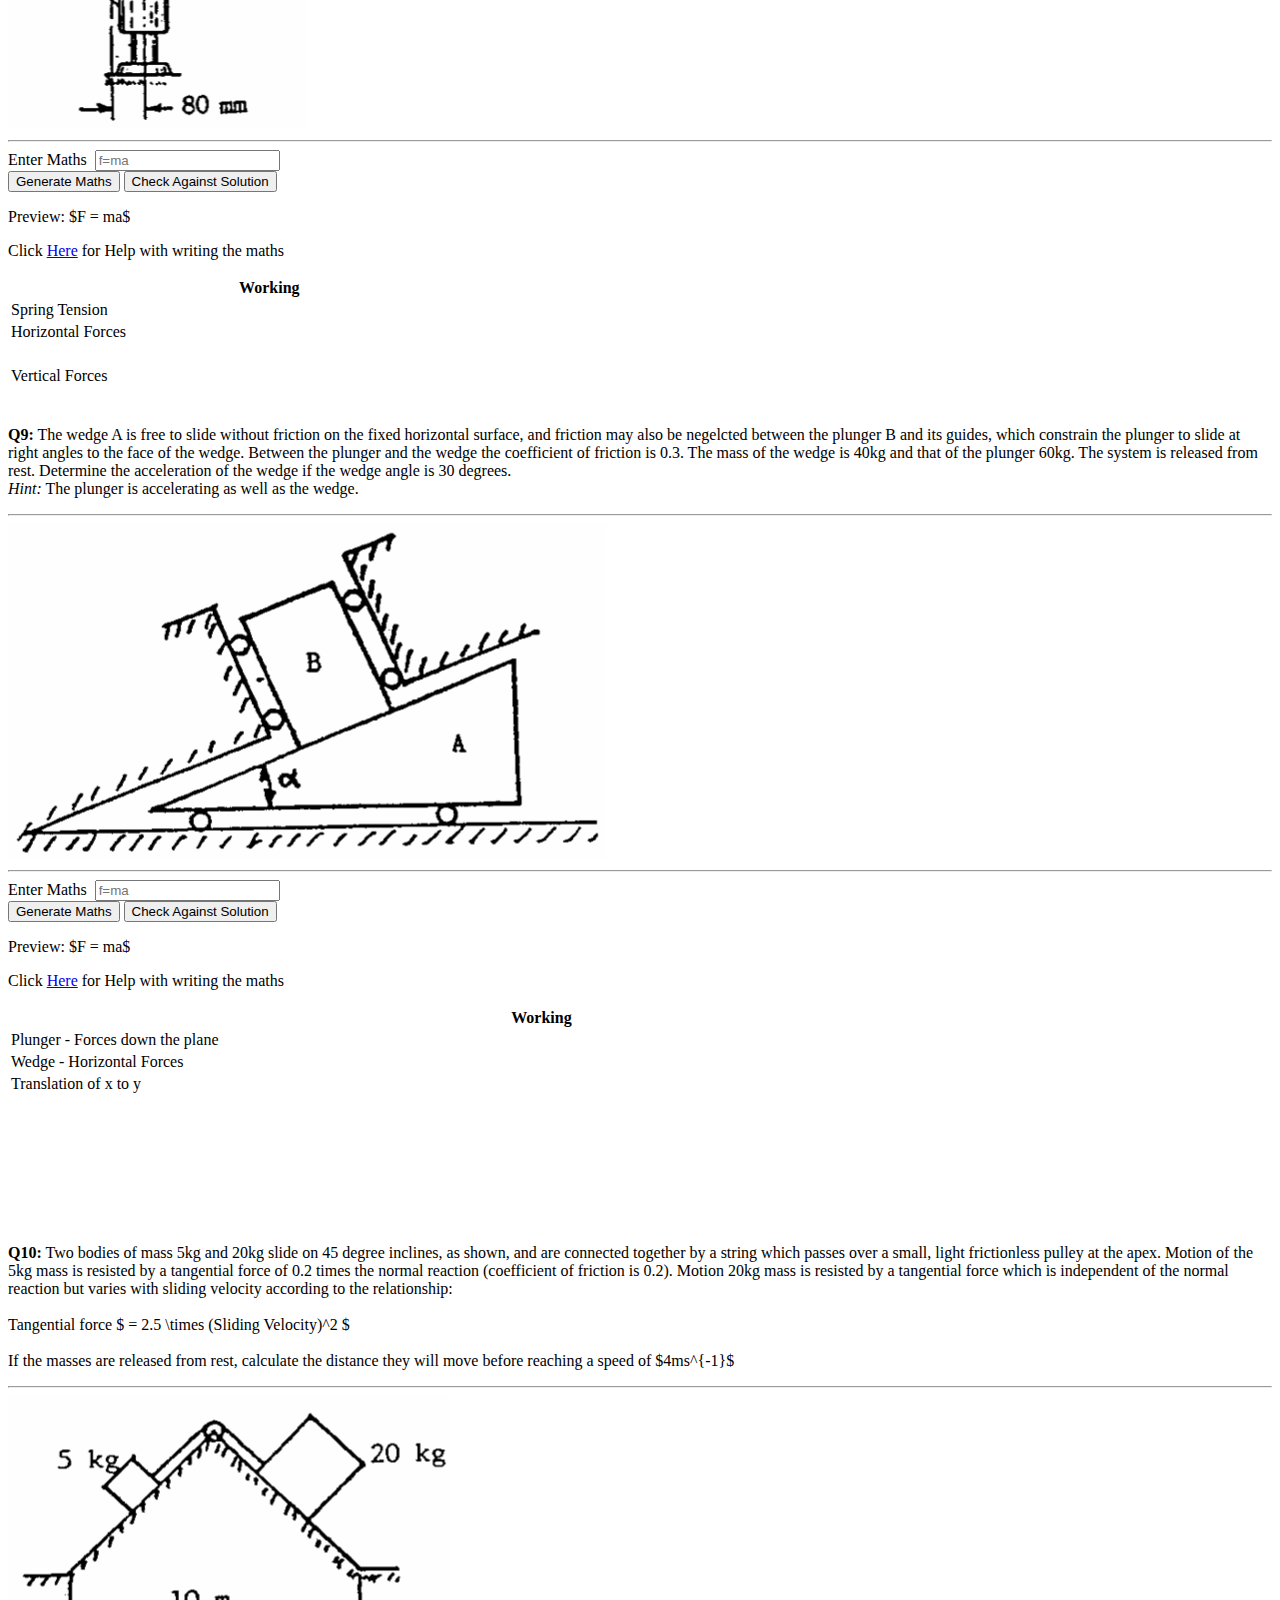
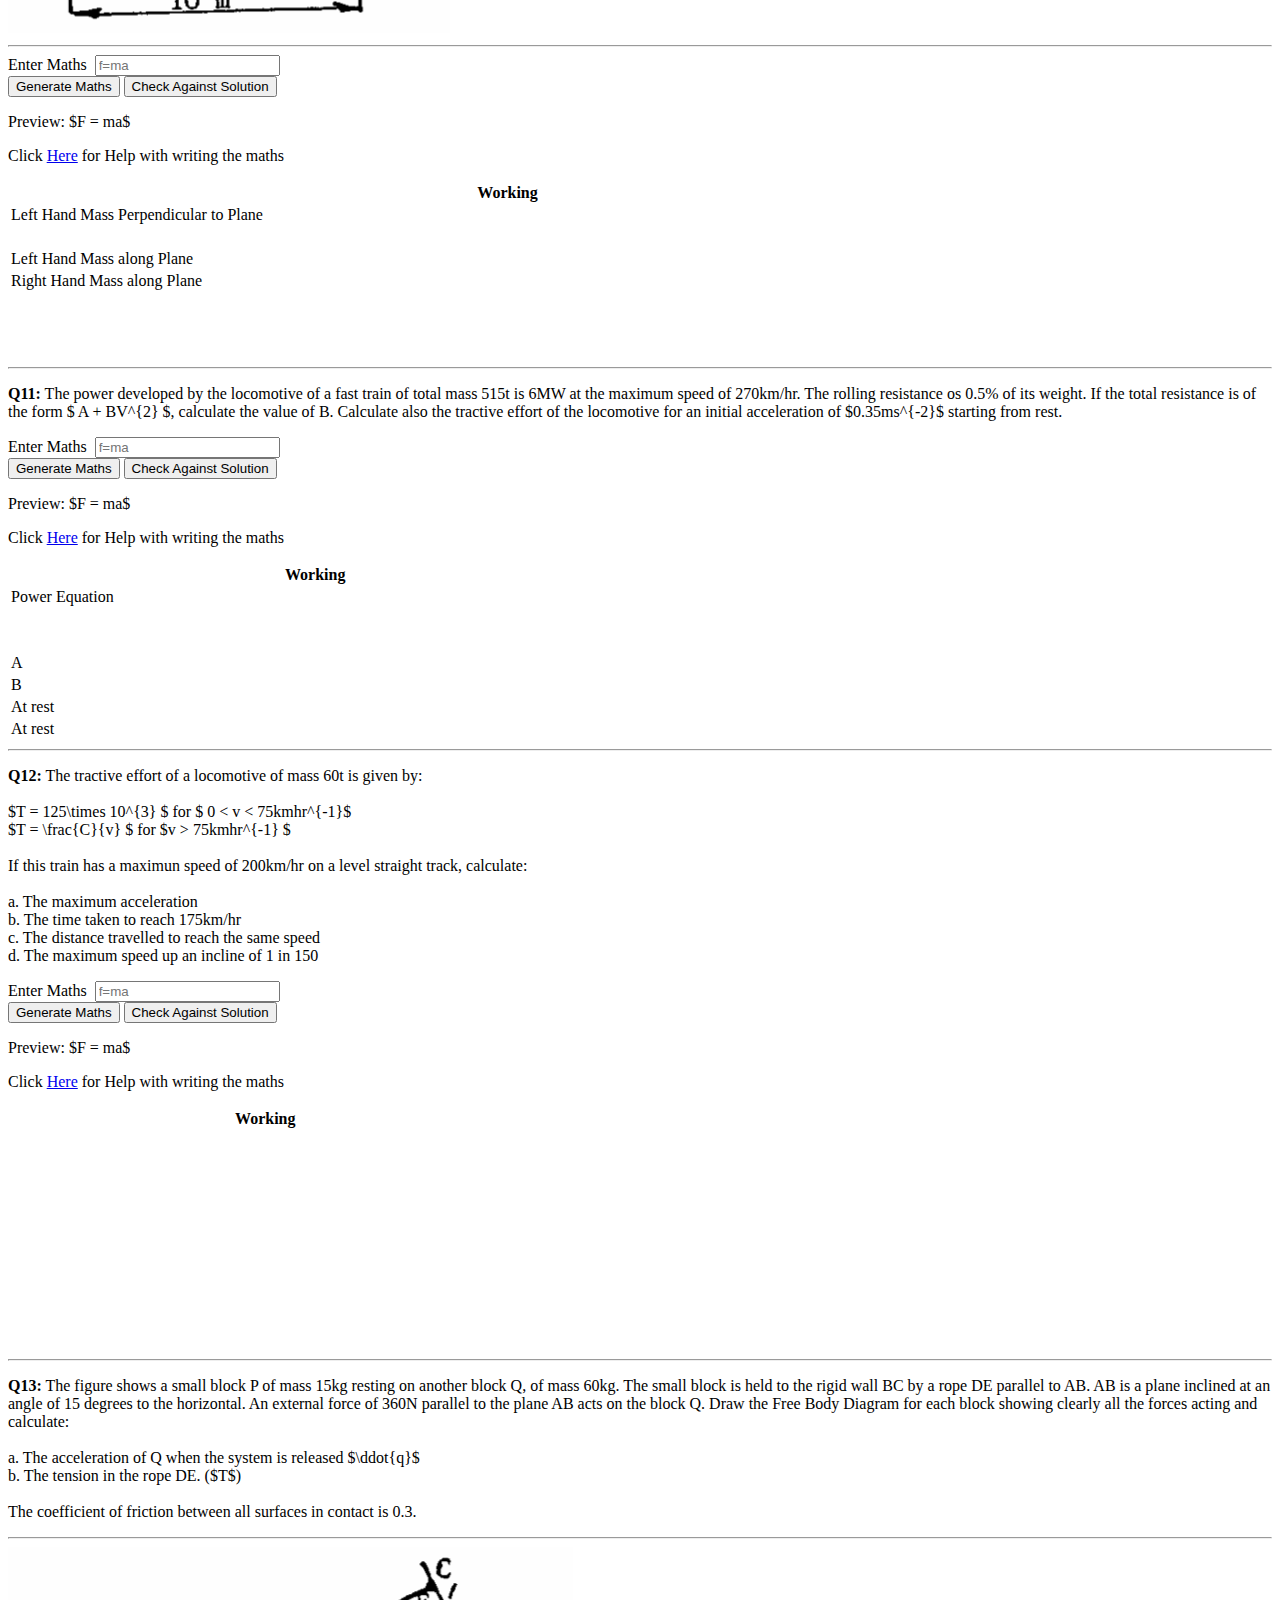
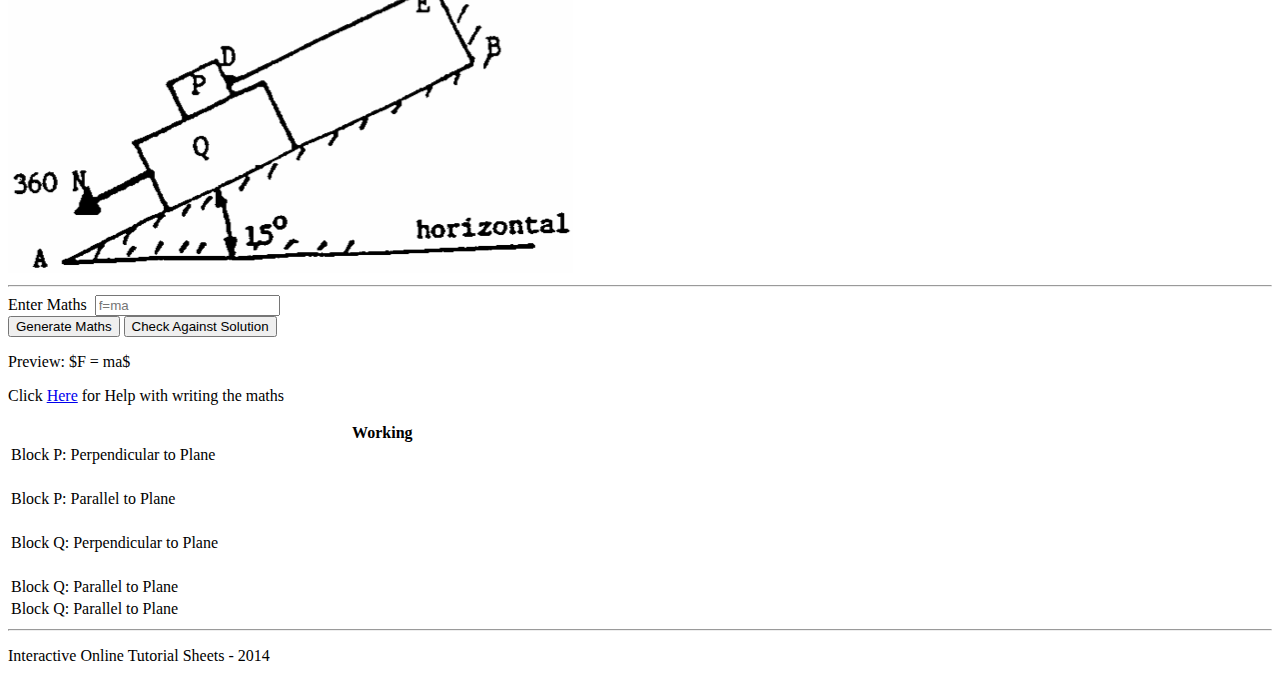
<file: tut-sheet-four.html>
<!DOCTYPE html>
<html lang="en">
<head>
  <meta charset="utf-8">
  <meta http-equiv="X-UA-Compatible" content="IE=edge">
  <meta name="viewport" content="width=device-width, initial-scale=1">
  <!-- The above 3 meta tags *must* come first in the head; any other head content must come *after* these tags -->
  <title>Online Engineering Tutorial Sheets - Tutorial Sheet Four</title>

  <!-- Latest compiled and minified CSS -->
  <link rel="stylesheet" href="https://maxcdn.bootstrapcdn.com/bootstrap/3.3.6/css/bootstrap.min.css" integrity="sha384-1q8mTJOASx8j1Au+a5WDVnPi2lkFfwwEAa8hDDdjZlpLegxhjVME1fgjWPGmkzs7" crossorigin="anonymous">

  <link href="style.css" rel="stylesheet">

  <script type="text/x-mathjax-config">
      MathJax.Hub.Config({
         showProcessingMessages: false,
        tex2jax: { inlineMath: [['$','$'],['\\(','\\)']] }
      });
  </script>
  <script type="text/javascript" src="http://cdn.mathjax.org/mathjax/latest/MathJax.js?config=TeX-AMS-MML_HTMLorMML"></script>

</head>
<body>

<div class="container">
  <h3><a href="index.html">Interactive Online Tutorial Sheets</a></h3>
  <hr>
  <h1>Tutorial Sheet Four <small>Newton's Laws, Friction, Non-Constant Acceleration</small></h1>
  <!-- QUESTION ONE -->
  <div class="row">
    <div class="col-md-6">
      <p><b>Q1:</b> A crane is lifting a crate of mass 20kg with an upward acceleration of $2ms^{-2}$ by means of a single cable. What is the tension ($T$) in the cable? <br /> \ddot{x} => $ \ddot{x} $</p>
      <div class="form-group">
        <label for="exampleInputEmail1">Enter Maths</label>&nbsp<span class="label label-info" id="messageOne"></span>
        <input class="form-control" type="text" placeholder="f=ma" id="questionOne" >
      </div>
      <div class="form-group">
        <button onclick="generateEquation('questionOne','previewOne')" class="btn btn-primary">Generate Maths</button>
        <button onclick="checkEquation('questionOne', 'messageOne')" class="btn btn-primary">Check Against Solution</button>
      </div>
      <p id="previewOne">Preview: $F = ma$</p>
      <p>Click <a href="http://en.wikibooks.org/wiki/LaTeX/Mathematics">Here</a> for Help with writing the maths</p>
    </div>

    <div class="col-md-6 right-col">
      <table class="table table-striped table-condensed">
        <thead>
               <tr>
                <th></th>
                <th>Working</th>
              </tr>
            </thead>
            <tbody>
          <tr>
            <td><label>Resolve Forces Vertically</label></td>
            <td><span class="solution-hidden" id='solution-1-1'>$ T - mg = m\ddot{x}  $</span></td>
          </tr>
          <tr>
            <td><label></label></td>
            <td><span class="solution-hidden" id='solution-1-2'>$ T = m\ddot{x} + mg  $</span></td>
          </tr>
          <tr>
            <td><label></label></td>
            <td><span class="solution-hidden" id='solution-1-3'>$ T = 316N  $</span></td>
          </tr>
        </tbody>
      </table>
    </div>
  </div>
  <hr />
  <!-- QUESTION Two -->
  <div class="row">
    <div class="col-md-6">
      <p><b>Q2:</b> The platform, together with the load it carries, weighs 3000N, and is raised by winding the supporting cable around the drum A which is driven by the motor and gear unit B so as to give tension of 1200N in the cable. Find the initial acceleration of the platform. What is the initial acceleration of the part of the cable between the drum and the upper pulley?</p>
      <hr />
        <img alt="Figure 1.1" src="images/ts-4-2.png" class="img-thumbnail tall-img">
      <hr />
      <div class="form-group">
        <label for="exampleInputEmail1">Enter Maths</label>&nbsp<span class="label label-info" id="messageTwo"></span>
        <input class="form-control" type="text" placeholder="f=ma" id="questionTwo" >
      </div>
      <div class="form-group">
        <button onclick="generateEquation('questionTwo','previewTwo')" class="btn btn-primary">Generate Maths</button>
        <button onclick="checkEquation('questionTwo','messageTwo')" class="btn btn-primary">Check Against Solution</button>
      </div>
      <p id="previewTwo">Preview: $F = ma$</p>
      <p>Click <a href="http://en.wikibooks.org/wiki/LaTeX/Mathematics">Here</a> for Help with writing the maths</p>
    </div>

    <div class="col-md-6 right-col">
      <table class="table table-striped table-condensed">
        <thead>
               <tr>
                <th></th>
                <th>Working</th>
              </tr>
            </thead>
            <tbody>
          <tr>
            <td><label>Resolve Forces Vertically</label></td>
            <td><span class="solution-hidden" id='solution-2-1'>$ 3T - mg = m\ddot{x}  $</span></td>
          </tr>
          <tr>
            <td><label></label></td>
            <td><span class="solution-hidden" id='solution-2-2'>$ x = 1.96ms^{-1}  $</span></td>
          </tr>
        </tbody>
      </table>
    </div>
  </div>
  <hr />
  <!-- QUESTION Three -->
  <div class="row">
    <div class="col-md-6">
      <p><b>Q3:</b> Determine the acceleration of the 100kg mass for each of the cases illustrated. The mass and friction of the pulleys are negligible. Hint - Take care to draw accurate Free Body Diagrams.</p>
      <hr />
        <img alt="Figure 1.1" src="images/ts-4-3.png" class="img-thumbnail tall-img">
      <hr />
      <div class="form-group">
        <label for="exampleInputEmail1">Enter Maths</label>&nbsp<span class="label label-info" id="messageThree"></span>
        <input class="form-control" type="text" placeholder="f=ma" id="questionThree" >
      </div>
      <div class="form-group">
        <button onclick="generateEquation('questionThree','previewThree')" class="btn btn-primary">Generate Maths</button>
        <button onclick="checkEquation('questionThree', 'messageThree')" class="btn btn-primary">Check Against Solution</button>
      </div>
      <p id="previewThree">Preview: $F = ma$</p>
      <p>Click <a href="http://en.wikibooks.org/wiki/LaTeX/Mathematics">Here</a> for Help with writing the maths</p>
    </div>

    <div class="col-md-6 right-col">
      <table class="table table-striped table-condensed">
        <thead>
               <tr>
                <th></th>
                <th>Working</th>
              </tr>
            </thead>
            <tbody>
          <tr>
            <td><label>Case A</label></td>
            <td><span class="solution-hidden" id='solution-3-1'>$ T - mg = m\ddot{x} $</span></td>
          </tr>
          <tr>
            <td><label></label></td>
            <td><span class="solution-hidden" id='solution-3-2'>$ T = 1470N $</span></td>
          </tr>
          <tr>
            <td><label></label></td>
            <td><span class="solution-hidden" id='solution-3-3'>$ \ddot{x} = 4.89ms^{-2} $</span></td>
          </tr>
          <tr>
            <td><label>Case B: RHS Mass</label></td>
            <td><span class="solution-hidden" id='solution-3-4'>$ T - mg = m\ddot{x} $</span></td>
          </tr>
          <tr>
            <td><label>Case B: LHS Mass</label></td>
            <td><span class="solution-hidden" id='solution-3-5'>$ Mg - T = M\ddot{x} $</span></td>
          </tr>
          <tr>
            <td><label></label></td>
            <td><span class="solution-hidden" id='solution-3-6'>$ Mg - mg = \ddot{x}(M+m) $</span></td>
          </tr>
          <tr>
            <td><label></label></td>
            <td><span class="solution-hidden" id='solution-3-7'>$ \ddot{x} = 1.96ms^{-2} $</span></td>
          </tr>
        </tbody>
      </table>
    </div>
  </div>
  <hr />
  <!-- QUESTION Four -->
  <div class="row">
    <div class="col-md-6">
      <p><b>Q4:</b> The frame shown is given a steady horizontal acceleration a = 2g. Determine the reaction between the sphere, which weighs 10N, and the vertical surface.</p>
      <hr />
        <img alt="Figure 1.1" src="images/ts-4-4.png" class="img-thumbnail tall-img">
      <hr />
      <div class="form-group">
        <label for="exampleInputEmail1">Enter Maths</label>&nbsp<span class="label label-info" id="messageFour"></span>
        <input class="form-control" type="text" placeholder="f=ma" id="questionFour" >
      </div>
      <div class="form-group">
        <button onclick="generateEquation('questionFour','previewFour')" class="btn btn-primary">Generate Maths</button>
        <button onclick="checkEquation('questionFour','messageFour')" class="btn btn-primary">Check Against Solution</button>
      </div>
      <p id="previewFour">Preview: $F = ma$</p>
      <p>Click <a href="http://en.wikibooks.org/wiki/LaTeX/Mathematics">Here</a> for Help with writing the maths</p>
    </div>

    <div class="col-md-6 right-col">
      <table class="table table-striped table-condensed">
        <thead>
               <tr>
                <th></th>
                <th>Working</th>
              </tr>
            </thead>
            <tbody>
              <tr>
            <td><label>Resolve Vertically</label></td>
            <td><span class="solution-hidden" id='solution-4-1'>$ R\cos15 - mg = m\ddot{y} = 0 $</span></td>
          </tr>
          <tr>
            <td><label>Resolve Horizontally</label></td>
            <td><span class="solution-hidden" id='solution-4-2'>$ F + R\sin15 = m\ddot{X} = 2gm = 2 \times 9.81 \times m $</span></td>
          </tr>
          <tr>
            <td><label></label></td>
            <td><span class="solution-hidden" id='solution-4-3'>$ F + mg\tan15 = 2mg $</span></td>
          </tr>
          <tr>
            <td><label></label></td>
            <td><span class="solution-hidden" id='solution-4-4'>$ F = mg(2 +\tan15) = 17.32N $</span></td>
          </tr>
            </tbody>
          </table>
        </div>
    </div>
    <hr />
  <!-- QUESTION Five -->
  <div class="row">
    <div class="col-md-6">
      <p><b>Q5:</b> The crate shown has a mass of 15kg and is being pulled up a plane at 30 degrees by a chord parallel to the plane. Calculate the tension necessary to give the crate an acceleration parallel to the plane of $5ms^{-2}$. The coefficient of friction is 0.3.</p>
      <hr />
        <img alt="Figure 1.1" src="images/ts-4-5.png" class="img-thumbnail tall-img">
      <hr />
      <div class="form-group">
        <label for="exampleInputEmail1">Enter Maths</label>&nbsp<span class="label label-info" id="messageFive"></span>
        <input class="form-control" type="text" placeholder="f=ma" id="questionFive" >
      </div>
      <div class="form-group">
        <button onclick="generateEquation('questionFive','previewFive')" class="btn btn-primary">Generate Maths</button>
        <button onclick="checkEquation('questionFive','messageFive')" class="btn btn-primary">Check Against Solution</button>
      </div>
      <p id="previewFive">Preview: $F = ma$</p>
      <p>Click <a href="http://en.wikibooks.org/wiki/LaTeX/Mathematics">Here</a> for Help with writing the maths</p>
    </div>

    <div class="col-md-6 right-col">
      <table class="table table-striped table-condensed">
        <thead>
               <tr>
                <th></th>
                <th>Working</th>
              </tr>
            </thead>
            <tbody>
              <tr>
            <td><label></label></td>
            <td><span class="solution-hidden" id='solution-5-1'>$ F = \mu R $</span></td>
          </tr>
          <tr>
            <td><label>Resolve Forces</label></td>
            <td><span class="solution-hidden" id='solution-5-2'>$ mg\cos30 - R = m\ddot{y} = 0 $</span></td>
          </tr>
          <tr>
            <td><label></label></td>
            <td><span class="solution-hidden" id='solution-5-3'>$ T - F - mg\sin30 = m\ddot{x} = 5m $</span></td>
          </tr>
          <tr>
            <td><label></label></td>
            <td><span class="solution-hidden" id='solution-5-4'>$ T - \mu R -mg\sin30 = 5m $</span></td>
          </tr>
          <tr>
            <td><label></label></td>
            <td><span class="solution-hidden" id='solution-5-5'>$ T - \mu (mg\cos30) - mg\sin30 = 5m $</span></td>
          </tr>
            </tbody>
          </table>
        </div>
    </div>
    <hr />
  <!-- QUESTION Six -->
  <div class="row">
    <div class="col-md-6">
      <p><b>Q6:</b> The electric train shown consists of three coaches A,B,C of mass 35t, 45t and 35t respectively. It is travelling at $60kmh^{-1}$ when the brakes are applied to coaches A and B, giving a braking force on each of these coaches of 25kN, but no braking force on C. Calculate the force in each coupling. <br /><i>Note:</i> Coupling A-B = $ T $ &amp: B-C = $ N $.</p>
      <hr />
        <img alt="Figure 1.1" src="images/ts-4-6.png" class="img-thumbnail tall-img">
      <hr />
      <div class="form-group">
        <label for="exampleInputEmail1">Enter Maths</label>&nbsp<span class="label label-info" id="messageSix"></span>
        <input class="form-control" type="text" placeholder="f=ma" id="questionSix" >
      </div>
      <div class="form-group">
        <button onclick="generateEquation('questionSix','previewSix')" class="btn btn-primary">Generate Maths</button>
        <button onclick="checkEquation('questionSix','messageSix')" class="btn btn-primary">Check Against Solution</button>
      </div>
      <p id="previewSix">Preview: $F = ma$</p>
      <p>Click <a href="http://en.wikibooks.org/wiki/LaTeX/Mathematics">Here</a> for Help with writing the maths</p>
    </div>

    <div class="col-md-6 right-col">
      <table class="table table-striped table-condensed">
        <thead>
               <tr>
                <th></th>
                <th>Working</th>
              </tr>
            </thead>
            <tbody>
              <tr>
            <td><label>Total Mass of Train</label></td>
            <td><span class="solution-hidden" id='solution-6-1'>$ 115 $ tonnes</span></td>
          </tr>
          <tr>
            <td><label>Total Braking Force</label></td>
            <td><span class="solution-hidden" id='solution-6-2'>$ \frac{F}{M} = a = \frac{50}{115} = 0.43ms^{-2} $ tonnes</span></td>
          </tr>
          <tr>
            <td><label>Horizontal Forces on Carriage C</label></td>
            <td><span class="solution-hidden" id='solution-6-3'>$ T = 35\times10^3 \times 0.43ms^{-2} = 15.2kN $</span></td>
          </tr>
          <tr>
            <td><label>Horizontal Forces on Carriage A</label></td>
            <td><span class="solution-hidden" id='solution-6-4'>$ N + 25 \times 10^{3} = 35 \times 10^{3} \times 0.43ms^{-2}  $</span></td>
          </tr>
          <tr>
            <td><label></label></td>
            <td><span class="solution-hidden" id='solution-6-5'>$ N = 9.8kN  $</span></td>
          </tr>
            </tbody>
          </table>
        </div>
    </div>
    <hr />
    <!-- QUESTION Seven -->
  <div class="row">
    <div class="col-md-6">
      <p><b>Q7:</b> A 200kg crate rests on a 100kg cart; the coefficient of friction between the crate and cart is 0.25. If the crate is not to slip with respect to the cart, calculate: <br /> a. The maximum allowable magnitude of the force P which may be applied to the cart. <br /> b. The corresponding acceleration of the cart.</p>
      <hr />
        <img alt="Figure 1.1" src="images/ts-4-7.png" class="img-thumbnail tall-img">
      <hr />
      <div class="form-group">
        <label for="exampleInputEmail1">Enter Maths</label>&nbsp<span class="label label-info" id="messageSeven"></span>
        <input class="form-control" type="text" placeholder="f=ma" id="questionSeven" >
      </div>
      <div class="form-group">
        <button onclick="generateEquation('questionSeven','previewSeven')" class="btn btn-primary">Generate Maths</button>
        <button onclick="checkEquation('questionSeven','messageSeven')" class="btn btn-primary">Check Against Solution</button>
      </div>
      <p id="previewSeven">Preview: $F = ma$</p>
      <p>Click <a href="http://en.wikibooks.org/wiki/LaTeX/Mathematics">Here</a> for Help with writing the maths</p>
    </div>

    <div class="col-md-6 right-col">
      <table class="table table-striped table-condensed">
        <thead>
               <tr>
                <th></th>
                <th>Working</th>
              </tr>
            </thead>
            <tbody>
              <tr>
            <td><label>Upper Mass - Vertical Forces</label></td>
            <td><span class="solution-hidden" id='solution-7-1'>$ R - mg = m\ddot{y} = 0 $</span></td>
          </tr>
          <tr>
            <td><label></label></td>
            <td><span class="solution-hidden" id='solution-7-2'>$ R = mg $</span></td>
          </tr>
          <tr>
            <td><label>Upper Mass - Horizontal Forces</label></td>
            <td><span class="solution-hidden" id='solution-7-3'>$\mu R = m\ddot{x} $</span></td>
          </tr>
          <tr>
            <td><label></label></td>
            <td><span class="solution-hidden" id='solution-7-4'>$ \ddot{x} = 2.45ms^{-2} $</span></td>
          </tr>
          <tr>
            <td><label>Cart Horizontal Forces</label></td>
            <td><span class="solution-hidden" id='solution-7-5'>$ P = M\ddot{x} $</span></td>
          </tr>
          <tr>
            <td><label></label></td>
            <td><span class="solution-hidden" id='solution-7-6'>$ M = 300kg $</span></td>
          </tr>
          <tr>
            <td><label></label></td>
            <td><span class="solution-hidden" id='solution-7-7'>$ P = 735N $</span></td>
          </tr>
            </tbody>
          </table>
        </div>
    </div>
    <!-- QUESTION Eight -->
  <div class="row">
    <div class="col-md-6">
      <p><b>Q8:</b> The collar A has a mass of 10kg and slides on a vertical shaft. The spring is uncompressed when the collar is in the dotted position. Determine the initial acceleration of the collar when it is released from rest in the position illustrated. The coefficient of friction between the collar and the shaft is 0.2, and the stiffness of the spring is $2500Nm^{-1}$</p>
      <hr />
        <img alt="Figure 1.1" src="images/ts-4-8.png" class="img-thumbnail tall-img">
      <hr />
      <div class="form-group">
        <label for="exampleInputEmail1">Enter Maths</label>&nbsp<span class="label label-info" id="messageEight"></span>
        <input class="form-control" type="text" placeholder="f=ma" id="questionEight" >
      </div>
      <div class="form-group">
        <button onclick="generateEquation('questionEight','previewEight')" class="btn btn-primary">Generate Maths</button>
        <button onclick="checkEquation('questionEight','messageEight')" class="btn btn-primary">Check Against Solution</button>
      </div>
      <p id="previewEight">Preview: $F = ma$</p>
      <p>Click <a href="http://en.wikibooks.org/wiki/LaTeX/Mathematics">Here</a> for Help with writing the maths</p>
    </div>

    <div class="col-md-6 right-col">
      <table class="table table-striped table-condensed">
        <thead>
               <tr>
                <th></th>
                <th>Working</th>
              </tr>
            </thead>
            <tbody>
              <tr>
            <td><label>Spring Tension</label></td>
            <td><span class="solution-hidden" id='solution-8-1'>$ T = kx $</span></td>
          </tr>
          <tr>
            <td><label>Horizontal Forces</label></td>
            <td><span class="solution-hidden" id='solution-8-2'>$ R - T\sin \alpha = m\ddot{x} $</span></td>
          </tr>
          <tr>
            <td><label></label></td>
            <td><span class="solution-hidden" id='solution-8-3'>$ R = 300N $</span></td>
          </tr>
          <tr>
            <td><label>Vertical Forces</label></td>
            <td><span class="solution-hidden" id='solution-8-4'>$ T \cos \alpha - mg - \mu R = m\ddot{y} $</span></td>
          </tr>
          <tr>
            <td><label></label></td>
            <td><span class="solution-hidden" id='solution-8-5'>$ \ddot{y} = 24.2ms^{-1} $</span></td>
          </tr>
            </tbody>
          </table>
        </div>
    </div>
     <!-- QUESTION Nine -->
  <div class="row">
    <div class="col-md-6">
      <p><b>Q9:</b> The wedge A is free to slide without friction on the fixed horizontal surface, and friction may also be negelcted between the plunger B and its guides, which constrain the plunger to slide at right angles to the face of the wedge. Between the plunger and the wedge the coefficient of friction is 0.3. The mass of the wedge is 40kg and that of the plunger 60kg. The system is released from rest. Determine the acceleration of the wedge if the wedge angle is 30 degrees. <br /> <i>Hint:</i> The plunger is accelerating as well as the wedge.</p>
      <hr />
        <img alt="Figure 1.1" src="images/ts-4-9.png" class="img-thumbnail tall-img">
      <hr />
      <div class="form-group">
        <label for="exampleInputEmail1">Enter Maths</label>&nbsp<span class="label label-info" id="messageNine"></span>
        <input class="form-control" type="text" placeholder="f=ma" id="questionNine" >
      </div>
      <div class="form-group">
        <button onclick="generateEquation('questionNine','previewNine')" class="btn btn-primary">Generate Maths</button>
        <button onclick="checkEquation('questionNine','messageNine')" class="btn btn-primary">Check Against Solution</button>
      </div>
      <p id="previewNine">Preview: $F = ma$</p>
      <p>Click <a href="http://en.wikibooks.org/wiki/LaTeX/Mathematics">Here</a> for Help with writing the maths</p>
    </div>

    <div class="col-md-6 right-col">
      <table class="table table-striped table-condensed">
        <thead>
               <tr>
                <th></th>
                <th>Working</th>
              </tr>
            </thead>
            <tbody>
              <tr>
            <td><label>Plunger - Forces down the plane</label></td>
            <td><span class="solution-hidden" id='solution-9-1'>$ m_{p}g \cos 30 - R = m_{p}\ddot{x} $</span></td>
          </tr>
          <tr>
            <td><label>Wedge - Horizontal Forces</label></td>
            <td><span class="solution-hidden" id='solution-9-2'>$ R \sin 30 - \mu R \cos 30 = m_{w}\ddot{y} $</span></td>
          </tr>
          <tr>
            <td><label>Translation of x to y</label></td>
            <td><span class="solution-hidden" id='solution-9-3'>$ x = y\sin \alpha = y\sin 30 $</span></td>
          </tr>
          <tr>
            <td><label></label></td>
            <td><span class="solution-hidden" id='solution-9-4'>$ \ddot{x}= \ddot{y}\sin \alpha = \ddot{y}\sin 30 $</span></td>
          </tr>
          <tr>
            <td><label></label></td>
            <td><span class="solution-hidden" id='solution-9-5'>$ (m_{p}g\cos30-m_{p}\ddot{x})(\sin30-\mu\cos30) = m_{w}\ddot{y} $</span></td>
          </tr>
          <tr>
            <td><label></label></td>
            <td><span class="solution-hidden" id='solution-9-6'>$ (m_{p}g\cos30-m_{p}\ddot{y}\sin30)(\sin30-\mu\cos30) = m_{w}\ddot{y} $</span></td>
          </tr>
          <tr>
            <td><label></label></td>
            <td><span class="solution-hidden" id='solution-9-7'>$ m_{p}g\cos30(\sin30-\mu\cos30) = m_{w}\ddot{y} + m_{p}\ddot{y}\sin30(\sin30-\mu\cos30) $</span></td>
          </tr>
          <tr>
            <td><label></label></td>
            <td><span class="solution-hidden" id='solution-9-8'>$ \frac{m_{p}g\cos30(\sin30-\mu\cos30)}{m_{w}+m_{p}\sin30(\sin30-\mu\cos30)} = \ddot{y} $</span></td>
          </tr>
          <tr>
            <td><label></label></td>
            <td><span class="solution-hidden" id='solution-9-9'>$ \ddot{x} = 2.59ms^{-2} $</span></td>
          </tr>
            </tbody>
          </table>
        </div>
    </div>
    <!-- QUESTION Ten -->
  <div class="row">
    <div class="col-md-6">
      <p><b>Q10:</b> Two bodies of mass 5kg and 20kg slide on 45 degree inclines, as shown, and are connected together by a string which passes over a small, light frictionless pulley at the apex. Motion of the 5kg mass is resisted by a tangential force of 0.2 times the normal reaction (coefficient of friction is 0.2). Motion 20kg mass is resisted by a tangential force which is independent of the normal reaction but varies with sliding velocity according to the relationship: <br /><br /> Tangential force $ = 2.5 \times (Sliding Velocity)^2 $ <br /><br /> If the masses are released from rest, calculate the distance they will move before reaching a speed of $4ms^{-1}$ </p>
      <hr />
        <img alt="Figure 1.1" src="images/ts-4-10.png" class="img-thumbnail tall-img">
      <hr />
      <div class="form-group">
        <label for="exampleInputEmail1">Enter Maths</label>&nbsp<span class="label label-info" id="messageTen"></span>
        <input class="form-control" type="text" placeholder="f=ma" id="questionTen" >
      </div>
      <div class="form-group">
        <button onclick="generateEquation('questionTen','previewTen')" class="btn btn-primary">Generate Maths</button>
        <button onclick="checkEquation('questionTen','messageTen')" class="btn btn-primary">Check Against Solution</button>
      </div>
      <p id="previewTen">Preview: $F = ma$</p>
      <p>Click <a href="http://en.wikibooks.org/wiki/LaTeX/Mathematics">Here</a> for Help with writing the maths</p>
    </div>

    <div class="col-md-6 right-col">
      <table class="table table-striped table-condensed">
        <thead>
               <tr>
                <th></th>
                <th>Working</th>
              </tr>
            </thead>
            <tbody>
              <tr>
            <td><label>Left Hand Mass Perpendicular to Plane</label></td>
            <td><span class="solution-hidden" id='solution-10-1'>$ R - mg = m\ddot{y} = 0$</span></td>
          </tr>
          <tr>
            <td><label></label></td>
            <td><span class="solution-hidden" id='solution-10-2'>$ R = mg$</span></td>
          </tr>
          <tr>
            <td><label>Left Hand Mass along Plane</label></td>
            <td><span class="solution-hidden" id='solution-10-3'>$ T - mg\sin 45 - \mu R = m\ddot{x}$</span></td>
          </tr>
          <tr>
            <td><label>Right Hand Mass along Plane</label></td>
            <td><span class="solution-hidden" id='solution-10-4'>$ Mg\sin 45 - T - BV^{2} = M\ddot{x}$</span></td>
          </tr>
          <tr>
            <td><label></label></td>
            <td><span class="solution-hidden" id='solution-10-5'>$ Mg\sin 45 - ( m\ddot{x} + mg\sin 45 + \mu R ) - BV^{2} = M\ddot{x} $</span></td>
          </tr>
          <tr>
            <td><label></label></td>
            <td><span class="solution-hidden" id='solution-10-6'>$ g \sin 45 (M+m) - \mu R - BV^{2} = (M+m) \ddot{x}$</span></td>
          </tr>
          <tr>
            <td><label></label></td>
            <td><span class="solution-hidden" id='solution-10-7'>$ \ddot{x} = 4ms^{-1}$</span></td>
          </tr>
            </tbody>
          </table>
        </div>
    </div>
    <hr />
    <!-- QUESTION Eleven -->
  <div class="row">
    <div class="col-md-6">
      <p><b>Q11:</b> The power developed by the locomotive of a fast train of total mass 515t is 6MW at the maximum speed of 270km/hr. The rolling resistance os 0.5% of its weight. If the total resistance is of the form $ A + BV^{2} $, calculate the value of B. Calculate also the tractive effort of the locomotive for an initial acceleration of $0.35ms^{-2}$ starting from rest.</p>
      <div class="form-group">
        <label for="exampleInputEmail1">Enter Maths</label>&nbsp<span class="label label-info" id="messageEleven"></span>
        <input class="form-control" type="text" placeholder="f=ma" id="questionEleven" >
      </div>
      <div class="form-group">
        <button onclick="generateEquation('questionEleven','previewEleven')" class="btn btn-primary">Generate Maths</button>
        <button onclick="checkEquation('questionEleven','messageEleven')" class="btn btn-primary">Check Against Solution</button>
      </div>
      <p id="previewEleven">Preview: $F = ma$</p>
      <p>Click <a href="http://en.wikibooks.org/wiki/LaTeX/Mathematics">Here</a> for Help with writing the maths</p>
    </div>

    <div class="col-md-6 right-col">
      <table class="table table-striped table-condensed">
        <thead>
               <tr>
                <th></th>
                <th>Working</th>
              </tr>
            </thead>
            <tbody>
              <tr>
            <td><label>Power Equation</label></td>
            <td><span class="solution-hidden" id='solution-11-1'>$ P = Fv $</span></td>
          </tr>
          <tr>
            <td><label></label></td>
            <td><span class="solution-hidden" id='solution-11-2'>$ F = \frac{6 \times 10^{6}}{270/3.6} $</span></td>
          </tr>
          <tr>
            <td><label></label></td>
            <td><span class="solution-hidden" id='solution-11-3'>$ A = BV^{2} $</span></td>
          </tr>
          <tr>
            <td><label>A</label></td>
            <td><span class="solution-hidden" id='solution-11-4'>$ A = \frac{0.5}{100} \times 515 \times 10^{3} \times 9.81 $</span></td>
          </tr>
          <tr>
            <td><label>B</label></td>
            <td><span class="solution-hidden" id='solution-11-5'>$ B = 9.73 $</span></td>
          </tr>
          <tr>
            <td><label>At rest</label></td>
            <td><span class="solution-hidden" id='solution-11-6'>$ F = ma + A $</span></td>
          </tr>
          <tr>
            <td><label>At rest</label></td>
            <td><span class="solution-hidden" id='solution-11-7'>$ F = 515 \times 10^{3} \times 0.35 + 25.3 \times 10^{3} $</span></td>
          </tr>
            </tbody>
          </table>
        </div>
    </div>
    <hr />
    <!-- QUESTION Twelve -->
  <div class="row">
    <div class="col-md-6">
      <p><b>Q12:</b> The tractive effort of a locomotive of mass 60t is given by: <br /><br /> $T = 125\times 10^{3} $ for $ 0 &lt; v &lt; 75kmhr^{-1}$ <br /> $T = \frac{C}{v} $ for $v &gt; 75kmhr^{-1} $
      <br /><br />
      If this train has a maximun speed of 200km/hr on a level straight track, calculate: <br /><br/ >
      a. The maximum acceleration <br />
      b. The time taken to reach 175km/hr<br />
      c. The distance travelled to reach the same speed <br />
      d. The maximum speed up an incline of 1 in 150 </p>
      <div class="form-group">
        <label for="exampleInputEmail1">Enter Maths</label>&nbsp<span class="label label-info" id="messageTwelve"></span>
        <input class="form-control" type="text" placeholder="f=ma" id="questionTwelve" >
      </div>
      <div class="form-group">
        <button onclick="generateEquation('questionTwelve','previewTwelve')" class="btn btn-primary">Generate Maths</button>
        <button onclick="checkEquation('questionTwelve','messageTwelve')" class="btn btn-primary">Check Against Solution</button>
      </div>
      <p id="previewTwelve">Preview: $F = ma$</p>
      <p>Click <a href="http://en.wikibooks.org/wiki/LaTeX/Mathematics">Here</a> for Help with writing the maths</p>
    </div>

    <div class="col-md-6 right-col">
      <table class="table table-striped table-condensed">
        <thead>
               <tr>
                <th></th>
                <th>Working</th>
              </tr>
            </thead>
            <tbody>
              <tr>
            <td><label></label></td>
            <td><span class="solution-hidden" id='solution-12-1'>$ \ddot{x} = \frac{F - D}{m} $</span></td>
          </tr>
          <tr>
            <td><label></label></td>
            <td><span class="solution-hidden" id='solution-12-2'>$ \ddot{x} = \frac{125\times10^{3}- 4.75\times10^{3}}{300\times10^{3}} $</span></td>
          </tr>
          <tr>
            <td><label></label></td>
            <td><span class="solution-hidden" id='solution-12-3'>$ \ddot{x} = 0.4ms^{-1} $</span></td>
          </tr>
          <tr>
            <td><label></label></td>
            <td><span class="solution-hidden" id='solution-12-4'>$ T = 125 \times 10^{3} = \frac{C}{v} $</span></td>
          </tr>
          <tr>
            <td><label></label></td>
            <td><span class="solution-hidden" id='solution-12-5'>$ C = 2.6 \times 10^{6} $</span></td>
          </tr>
          <tr>
            <td><label></label></td>
            <td><span class="solution-hidden" id='solution-12-6'>$ D = \frac{2.6 \times 10^{6} \times 3.6}{200} $</span></td>
          </tr>
          <tr>
            <td><label></label></td>
            <td><span class="solution-hidden" id='solution-12-7'>$ D = 4.75 + kv^{2} $</span></td>
          </tr>
          <tr>
            <td><label></label></td>
            <td><span class="solution-hidden" id='solution-12-8'>$ k = 13.6 $</span></td>
          </tr>
          <tr>
            <td><label></label></td>
            <td><span class="solution-hidden" id='solution-12-9'>$ \frac{C}{v} - 4.75 \times 10^{3} - BV^{2} = ma $</span></td>
          </tr>
          <tr>
            <td><label></label></td>
            <td><span class="solution-hidden" id='solution-12-10'>$ F = \frac{C}{v} = mg\sin0.38 + 4.75\times 10^{3} + kv^{2} $</span></td>
          </tr>
            </tbody>
          </table>
        </div>
    </div>
    <hr />
    <!-- QUESTION Thirteen -->
  <div class="row">
    <div class="col-md-6">
      <p><b>Q13:</b> The figure shows a small block P of mass 15kg resting on another block Q, of mass 60kg. The small block is held to the rigid wall BC by a rope DE parallel to AB. AB is a plane inclined at an angle of 15 degrees to the horizontal. An external force of 360N parallel to the plane AB acts on the block Q. Draw the Free Body Diagram for each block showing clearly all the forces acting and calculate: <br /><br />
      a. The acceleration of Q when the system is released $\ddot{q}$ <br />
      b. The tension in the rope DE. ($T$)<br /><br />
      The coefficient of friction between all surfaces in contact is 0.3.</p>
      <hr />
        <img alt="Figure 1.1" src="images/ts-4-13.png" class="img-thumbnail tall-img">
      <hr />
      <div class="form-group">
        <label for="exampleInputEmail1">Enter Maths</label>&nbsp<span class="label label-info" id="messageThirteen"></span>
        <input class="form-control" type="text" placeholder="f=ma" id="questionThirteen" >
      </div>
      <div class="form-group">
        <button onclick="generateEquation('questionThirteen','previewThirteen')" class="btn btn-primary">Generate Maths</button>
        <button onclick="checkEquation('questionThirteen','messageThirteen')" class="btn btn-primary">Check Against Solution</button>
      </div>
      <p id="previewThirteen">Preview: $F = ma$</p>
      <p>Click <a href="http://en.wikibooks.org/wiki/LaTeX/Mathematics">Here</a> for Help with writing the maths</p>
    </div>

    <div class="col-md-6 right-col">
      <table class="table table-striped table-condensed">
        <thead>
               <tr>
                <th></th>
                <th>Working</th>
              </tr>
            </thead>
            <tbody>
              <tr>
            <td><label>Block P: Perpendicular to Plane</label></td>
            <td><span class="solution-hidden" id='solution-13-1'>$ R - mg\cos15 = m\ddot{y} $</span></td>
          </tr>
          <tr>
            <td><label></label></td>
            <td><span class="solution-hidden" id='solution-13-2'>$ R = 142N $</span></td>
          </tr>
          <tr>
            <td><label>Block P: Parallel to Plane</label></td>
            <td><span class="solution-hidden" id='solution-13-3'>$ T - \mu R \sin 15 = m\ddot{x} = 0 $</span></td>
          </tr>
          <tr>
            <td><label></label></td>
            <td><span class="solution-hidden" id='solution-13-4'>$ T = 80.7N $</span></td>
          </tr>
          <tr>
            <td><label>Block Q: Perpendicular to Plane</label></td>
            <td><span class="solution-hidden" id='solution-13-5'>$ N - R - mg\cos15 = 0 $</span></td>
          </tr>
          <tr>
            <td><label></label></td>
            <td><span class="solution-hidden" id='solution-13-6'>$ N = 710N $</span></td>
          </tr>
          <tr>
            <td><label>Block Q: Parallel to Plane</label></td>
            <td><span class="solution-hidden" id='solution-13-7'>$ \mu R + \mu N - 260 - Mg\sin15 = M\ddot{q} $</span></td>
          </tr>
          <tr>
            <td><label>Block Q: Parallel to Plane</label></td>
            <td><span class="solution-hidden" id='solution-13-8'>$ \ddot{q} = 4.58ms^{-2} $</span></td>
          </tr>
            </tbody>
          </table>
        </div>
    </div>
    <hr>
    <footer>
      <p class="text-muted">Interactive Online Tutorial Sheets - 2014</p>
    </footer>
</div>

<!-- ##################################### -->

<script type="text/javascript" src="core-functions.js" ></script>
<script type="text/javascript">
function checkEquation(input, output) {
  var equation = document.getElementById(input).value;

  if (! equation) {
    console.log('No Input')
    document.getElementById(output).innerHTML = 'No Equation';
    return;
  }
  if (input == 'questionOne') {
    status = 'false';
    status = checkAgainstSix(status, equation,'solution-1-1','m','T','g','ddot', '-','x');
    status = checkAgainstSix(status, equation,'solution-1-2','m','T','g','ddot', '+','x');
    status = checkAgainstTwo(status, equation,'solution-1-3','T','316');
    isInSolution2(status, output);
  }
  if (input == 'questionTwo') {
    status = 'false';
    status = checkAgainstSix(status, equation,'solution-2-1','3','T','g','m', 'ddot','x');
    status = checkAgainstTwo(status, equation,'solution-2-2','x','1.96');
    isInSolution2(status, output);
  }
  if (input == 'questionThree') {
    status = 'false';
    status = checkAgainstFive(status, equation,'solution-3-1','T','g','m', 'ddot','x');
    status = checkAgainstTwo(status, equation,'solution-3-2','T','1470');
    status = checkAgainstFour(status, equation,'solution-3-3','ddot','x','4.89','ms');
    status = checkAgainstFive(status, equation,'solution-3-4','T','g','m', 'ddot','x');
    status = checkAgainstFive(status, equation,'solution-3-5','T','g','M', 'ddot','x');
    status = checkAgainstFive(status, equation,'solution-3-6','m','g','M', 'ddot','x');
    status = checkAgainstFour(status, equation,'solution-3-7','ddot','x','1.96','ms');
    isInSolution2(status, output);
  }
  if (input == 'questionFour') {
    status = 'false';
    status = checkAgainstSeven(status, equation,'solution-4-1','R','cos','15','m', 'ddot','g','y');
    status = checkAgainstSix(status, equation,'solution-4-2','R','sin','15','m', 'ddot','X');
    status = checkAgainstFive(status, equation,'solution-4-2','ddot','X','2', 'g','m');
    status = checkAgainstSix(status, equation,'solution-4-3','F','m','g', 'tan','15','2');
    status = checkAgainstSix(status, equation,'solution-4-4','F','m','g', 'tan','15','2');
    isInSolution2(status, output);
  }
  if (input == 'questionFive') {
    status = 'false';
    status = checkAgainstThree(status, equation,'solution-5-1','F','mu','R');
    status = checkAgainstSeven(status, equation,'solution-5-2','m','g','cos','30','R','ddot','y');
    status = checkAgainstEight(status, equation,'solution-5-3','T','F','m','sin','30','g','ddot','x');
    status = checkAgainstThree(status, equation,'solution-5-3','m','ddot','x','5');
    status = checkAgainstEight(status, equation,'solution-5-4','T','m','sin','30','g','mu','5','R');
    status = checkAgainstEight(status, equation,'solution-5-5','T','m','sin','30','g','mu','5','cos');
    isInSolution2(status, output);
  }
  if (input == 'questionSix') {
    status = 'false';
    status = checkAgainstOne(status, equation,'solution-6-1','115');
    status = checkAgainstThree(status, equation,'solution-6-2','F','M','a');
    status = checkAgainstTwo(status, equation,'solution-6-2','50','115');
    status = checkAgainstOne(status, equation,'solution-6-2','0.43');
    status = checkAgainstOne(status, equation,'solution-6-3','15.2');
    status = checkAgainstThree(status, equation,'solution-6-3','0.43','35','T');
    status = checkAgainstTwo(status, equation,'solution-6-3','0.43','35');
    status = checkAgainstFour(status, equation,'solution-6-4','0.43','35','N','25');
    status = checkAgainstTwo(status, equation,'solution-6-5','N','9.8');
    isInSolution2(status, output);
  }
  if (input == 'questionSeven') {
    status = 'false';
    status = checkAgainstFive(status, equation,'solution-7-1','R','m','g','ddot','y');
    status = checkAgainstFour(status, equation,'solution-7-1','R','m','g','0');
    status = checkAgainstThree(status, equation,'solution-7-1','0','ddot','y');
    status = checkAgainstThree(status, equation,'solution-7-2','R','m','g');
    status = checkAgainstFive(status, equation,'solution-7-3','mu','m','R','ddot','x');
    status = checkAgainstTwo(status, equation,'solution-7-4','x','2.45');
    status = checkAgainstFour(status, equation,'solution-7-5','P','M','ddot','x');
    status = checkAgainstTwo(status, equation,'solution-7-6','M','300');
    status = checkAgainstTwo(status, equation,'solution-7-7','P','735');
    isInSolution2(status, output);
  }
  if (input == 'questionEight') {
    console.log('question eight');
    status = 'false';
    status = checkAgainstThree(status, equation,'solution-8-1','T','k','x');
    status = checkAgainstSix(status, equation,'solution-8-2','T','R','sin','m','ddot','x');
    status = checkAgainstTwo(status, equation,'solution-8-3','R','300');
    status = checkAgainstEight(status, equation,'solution-8-4','T','cos','m','mu','R','g','ddot','y');
    status = checkAgainstTwo(status, equation,'solution-8-5','y','24');
    isInSolution2(status, output);
  }
  if (input == 'questionNine') {
    status = 'false';
    status = checkAgainstSix(status, equation,'solution-9-1','m','g','cos','R','ddot','x');
    status = checkAgainstSix(status, equation,'solution-9-2','mu','cos','sin','R','ddot','y');
    status = checkAgainstThree(status, equation,'solution-9-3','x','y','sin');
    status = checkAgainstFour(status, equation,'solution-9-4','y','sin','ddot','x');
    status = checkAgainstSeven(status, equation,'solution-9-5','m','mu','cos','sin','ddot','y','x');
    status = checkAgainstSeven(status, equation,'solution-9-6','m','mu','cos','sin','ddot','y','g');
    status = checkAgainstSeven(status, equation,'solution-9-7','m','mu','cos','sin','ddot','y','g');
    status = checkAgainstSeven(status, equation,'solution-9-8','m','mu','cos','sin','ddot','y','g');
    status = checkAgainstFour(status, equation,'solution-9-9','2.5','ddot','x');
    isInSolution2(status, output);
  }
  if (input == 'questionTen') {
    status = 'false';
    status = checkAgainstFive(status, equation,'solution-10-1','R','g','m','ddot','y');
    status = checkAgainstFour(status, equation,'solution-10-1','R','g','m','0');
    status = checkAgainstThree(status, equation,'solution-10-2','R','g','m');
    status = checkAgainstSeven(status, equation,'solution-10-3','T','g','m','sin','mu','R','x');
    status = checkAgainstSix(status, equation,'solution-10-4','M','g','B','sin','V','x');
    status = checkAgainstSeven(status, equation,'solution-10-5','M','g','B','sin','V','x','mu');
    status = checkAgainstSix(status, equation,'solution-10-6','M+m','g','B','sin','V','x');
    status = checkAgainstTwo(status, equation,'solution-10-7','4','x');
    isInSolution2(status, output);
  }
  if (input == 'questionEleven') {
    status = 'false';
    status = checkAgainstThree(status, equation,'solution-11-1','P','F','v');
    status = checkAgainstFour(status, equation,'solution-11-2','F','6','270','3');
    status = checkAgainstThree(status, equation,'solution-11-3','A','B','V');
    status = checkAgainstFive(status, equation,'solution-11-4','A','0.5','100','515','9.81');
    status = checkAgainstTwo(status, equation,'solution-11-5','B','9');
    status = checkAgainstFour(status, equation,'solution-11-6','F','m','a','A');
    status = checkAgainstFour(status, equation,'solution-11-7','F','515','0.35','25');
    isInSolution2(status, output);
  }
  if (input == 'questionTwelve') {
    status = 'false';
    status = checkAgainstFour(status, equation,'solution-12-1','m','F','D','x');
    status = checkAgainstFour(status, equation,'solution-12-2','125','4.75','300','x');
    status = checkAgainstTwo(status, equation,'solution-12-3','x','.4');
    status = checkAgainstThree(status, equation,'solution-12-4','T','C','v');
    status = checkAgainstThree(status, equation,'solution-12-4','125','C','v');
    status = checkAgainstThree(status, equation,'solution-12-5','2','C','10');
    status = checkAgainstFour(status, equation,'solution-12-6','2','3','10','200');
    status = checkAgainstFour(status, equation,'solution-12-7','D','4','k','v');
    status = checkAgainstTwo(status, equation,'solution-12-8','k','13');
    status = checkAgainstSix(status, equation,'solution-12-9','C','v','4','B','m','a');
    status = checkAgainstThree(status, equation,'solution-12-10','C','v','F');
    status = checkAgainstSix(status, equation,'solution-12-10','C','v','m','g','k','v');
    isInSolution2(status, output);
  }
  if (input == 'questionThirteen') {
    status = 'false';
    status = checkAgainstFive(status, equation,'solution-13-1','R','m','g','cos','y');
    status = checkAgainstTwo(status, equation,'solution-13-2','R','142');
    status = checkAgainstFive(status, equation,'solution-13-3','T','mu','sin','x','m');
    status = checkAgainstTwo(status, equation,'solution-13-4','T','80');
    status = checkAgainstFive(status, equation,'solution-13-5','R','N','m','g','cos');
    status = checkAgainstTwo(status, equation,'solution-13-6','N','710');
    status = checkAgainstEight(status, equation,'solution-13-7','R','mu','N','260','m','g','sin','q');
    status = checkAgainstTwo(status, equation,'solution-13-8','q','4.5');
    isInSolution2(status, output);
  }

}
</script>

</body>
</file>
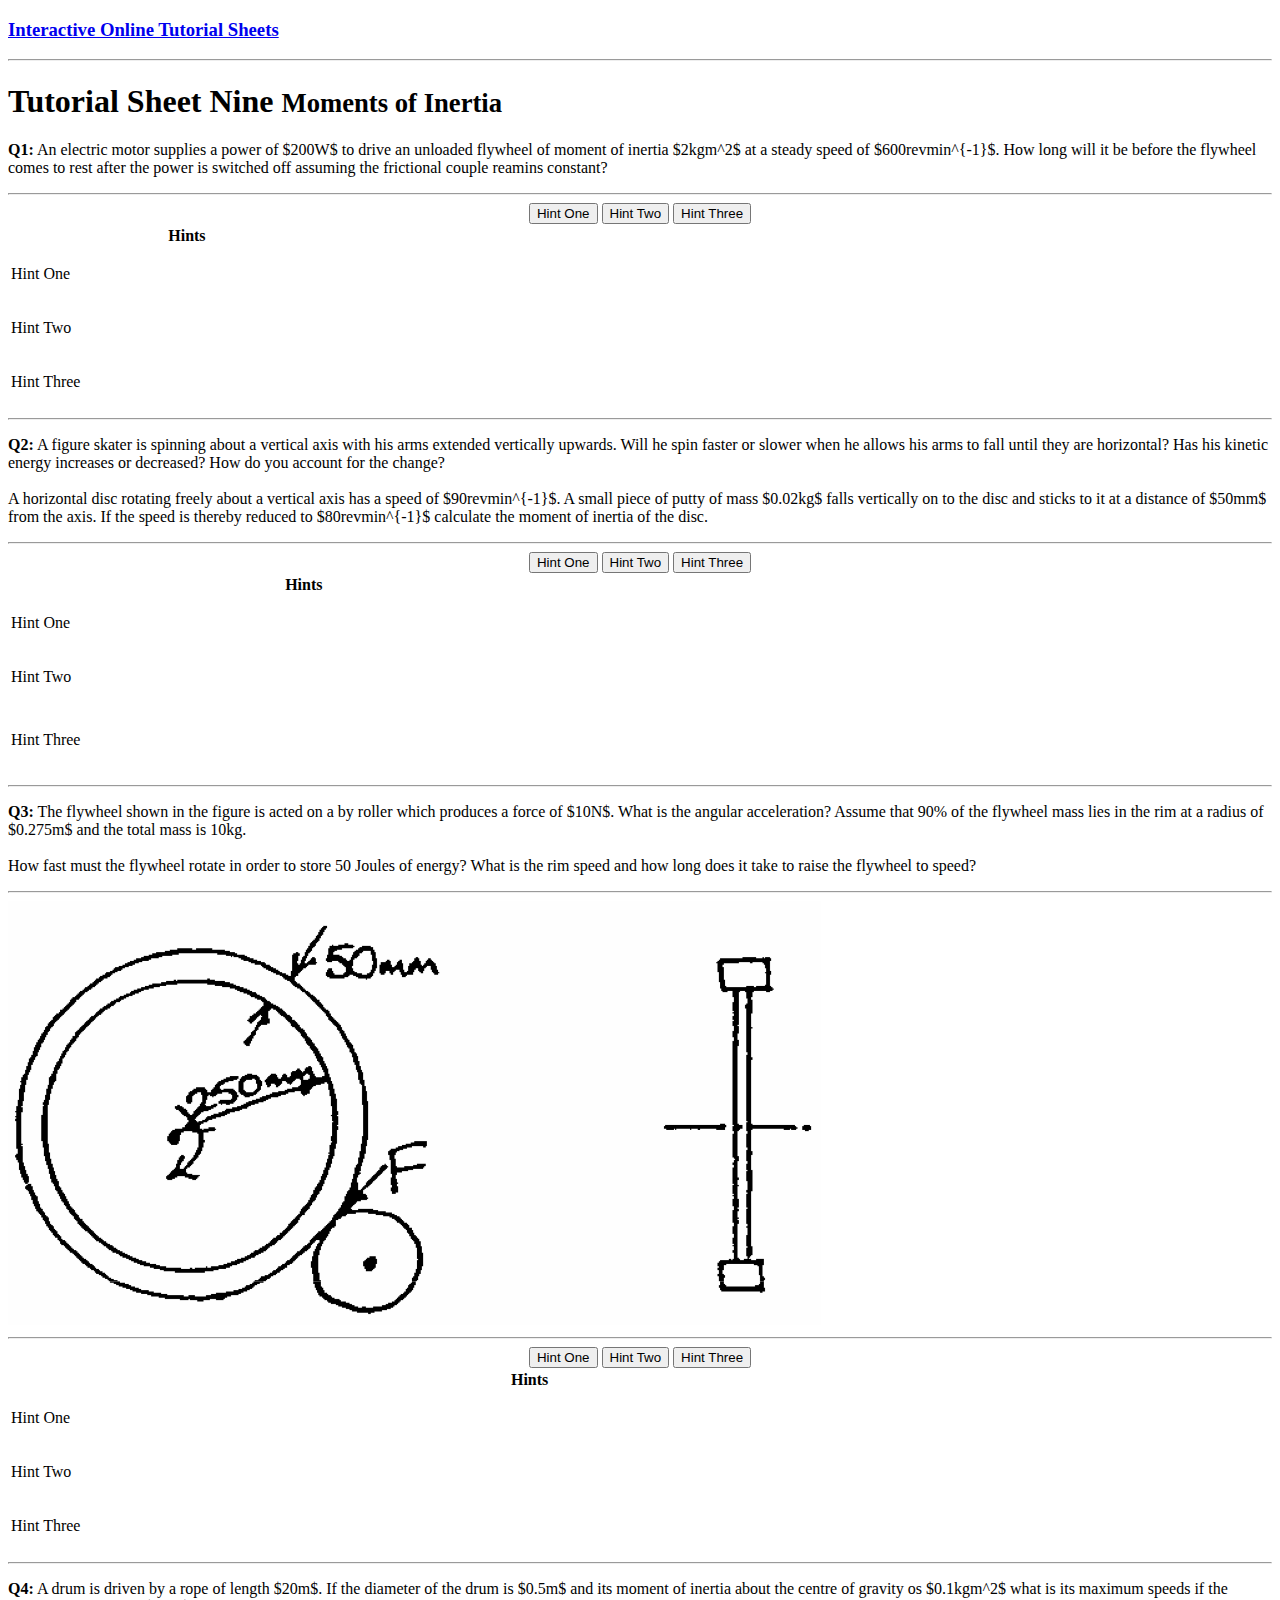
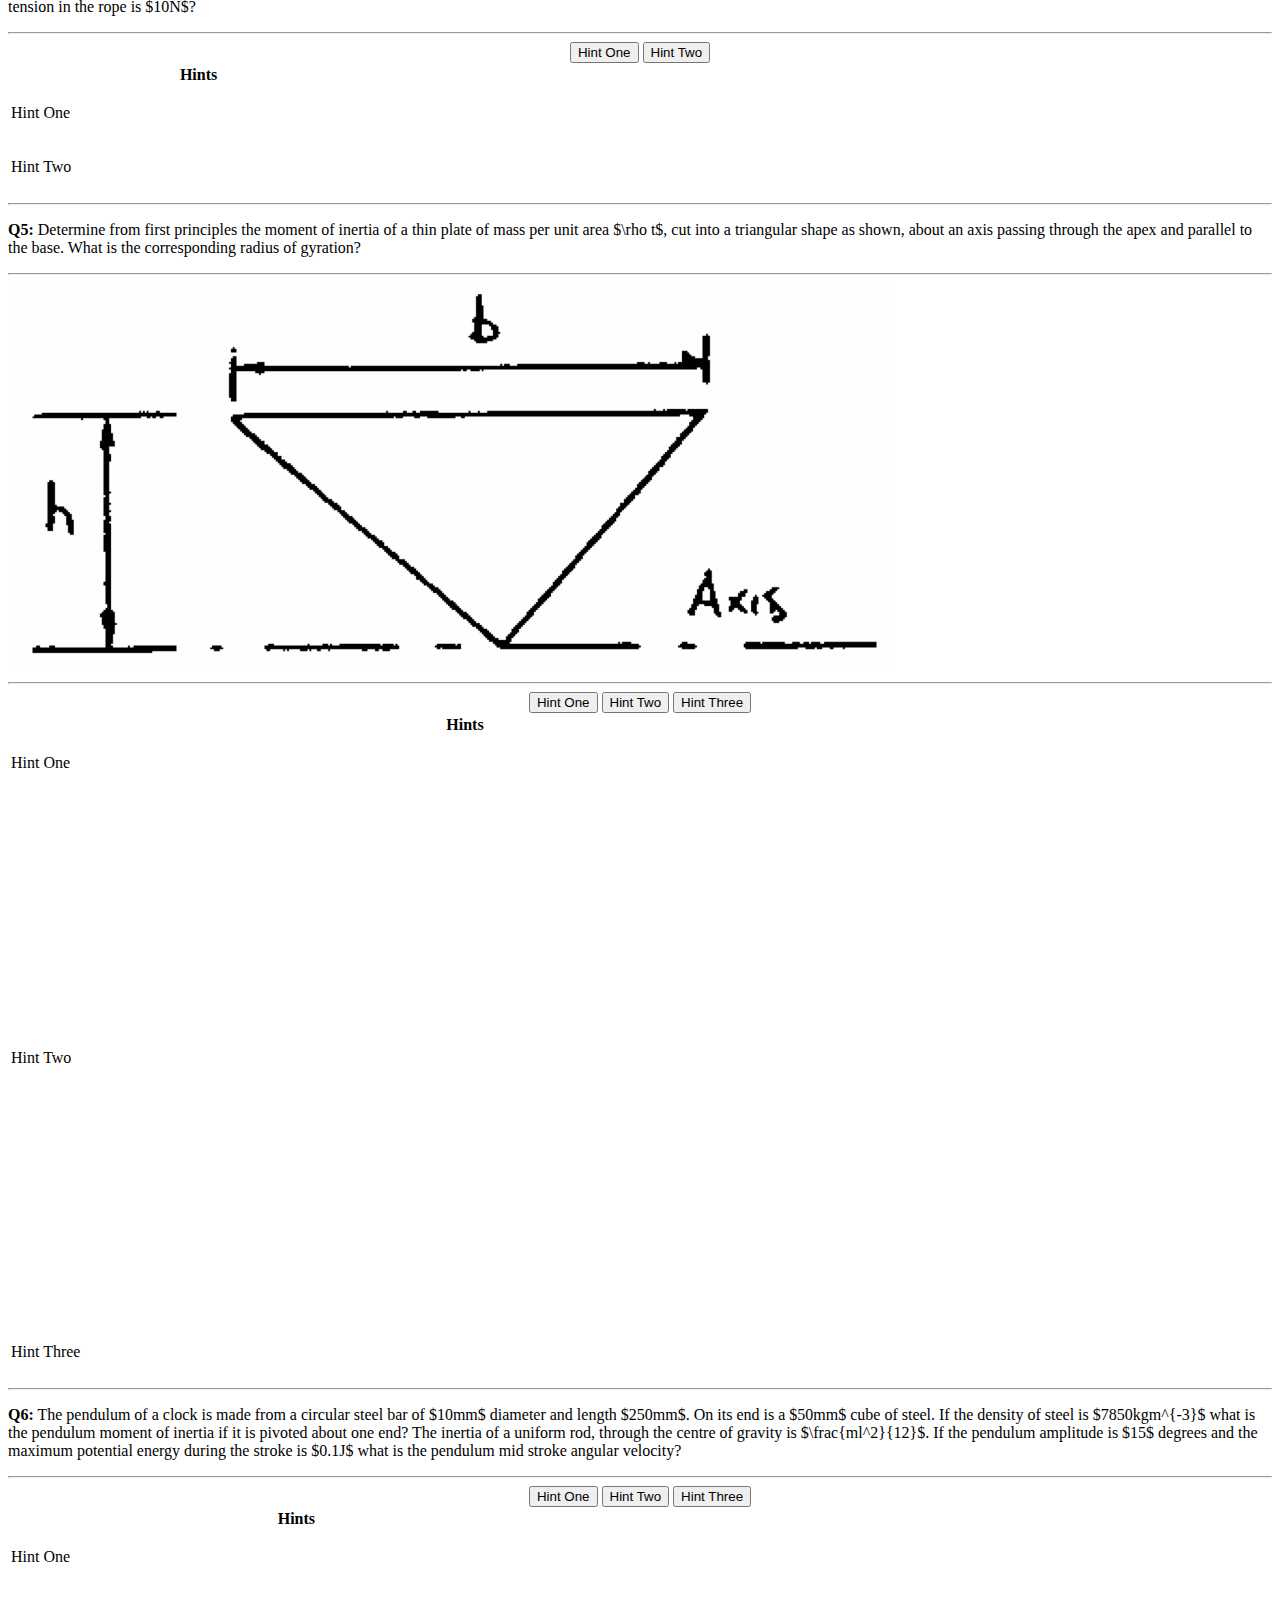
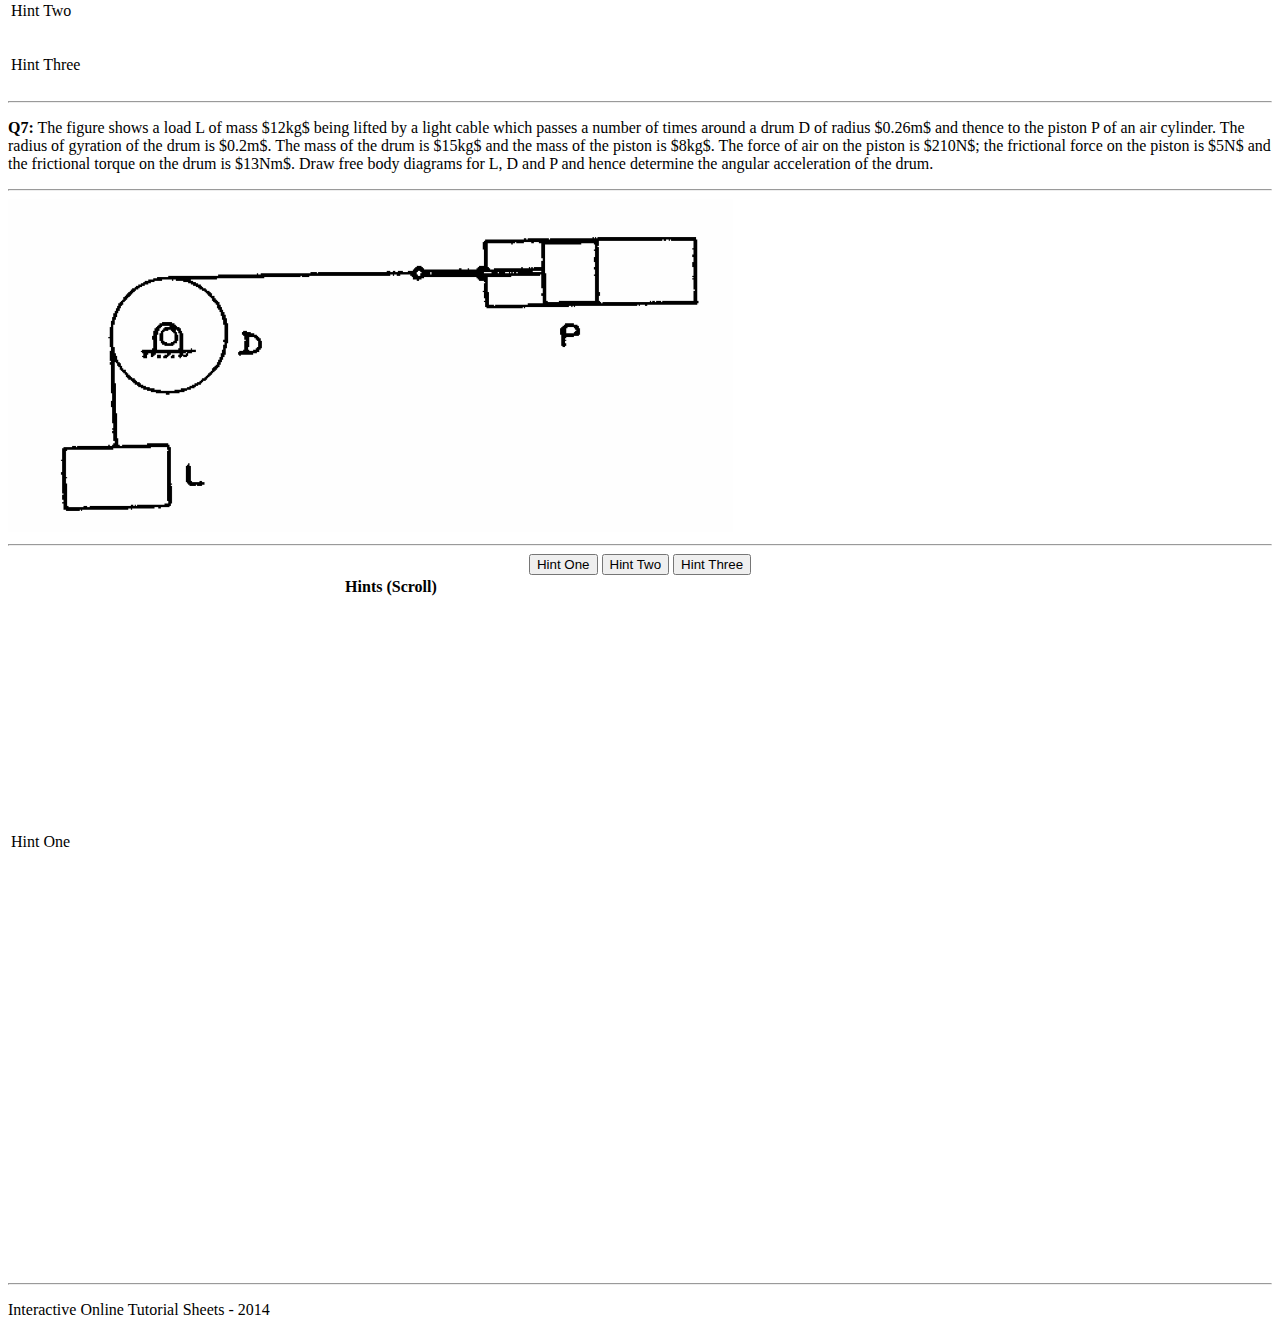
<file: tut-sheet-nine.html>
<!DOCTYPE html>
<html lang="en">
<head>
  <meta charset="utf-8">
  <meta http-equiv="X-UA-Compatible" content="IE=edge">
  <meta name="viewport" content="width=device-width, initial-scale=1">
  <!-- The above 3 meta tags *must* come first in the head; any other head content must come *after* these tags -->
  <title>Online Engineering Tutorial Sheets - Tutorial Sheet Nine</title>

  <!-- Latest compiled and minified CSS -->
  <link rel="stylesheet" href="https://maxcdn.bootstrapcdn.com/bootstrap/3.3.6/css/bootstrap.min.css" integrity="sha384-1q8mTJOASx8j1Au+a5WDVnPi2lkFfwwEAa8hDDdjZlpLegxhjVME1fgjWPGmkzs7" crossorigin="anonymous">

  <link href="style.css" rel="stylesheet">

  <script type="text/x-mathjax-config">
      MathJax.Hub.Config({
         showProcessingMessages: false,
        tex2jax: { inlineMath: [['$','$'],['\\(','\\)']] }
      });
  </script>
  <script type="text/javascript" src="http://cdn.mathjax.org/mathjax/latest/MathJax.js?config=TeX-AMS-MML_HTMLorMML"></script>

</head>
<body>

<div class="container">
  <h3><a href="index.html">Interactive Online Tutorial Sheets</a></h3>
  <hr>
  <h1>Tutorial Sheet Nine <small>Moments of Inertia</small></h1>

  <!-- QUESTION ONE -->
  <div class="row">
    <div class="col-md-6">
      <p><b>Q1:</b> An electric motor supplies a power of $200W$ to drive an unloaded flywheel of moment of inertia $2kgm^2$ at a steady speed of $600revmin^{-1}$. How long will it be before the flywheel comes to rest after the power is switched off assuming the frictional couple reamins constant?</p>
      <hr />
      <div class="form-group" style="text-align:center">
        <button onclick="revealHint('hint-9-1-1')" class="btn btn-success">Hint One</button>
        <button onclick="revealHint('hint-9-1-2')" class="btn btn-success">Hint Two</button>
        <button onclick="revealHint('hint-9-1-3')" class="btn btn-success">Hint Three</button>
      </div>
    </div>

    <div class="col-md-6 right-col">
      <table class="table table-striped table-condensed">
        <thead>
               <tr>
                <th></th>
                <th>Hints</th>
              </tr>
            </thead>
            <tbody>
          <tr>
            <td><label>Hint One</label></td>
            <td><span class="solution-hidden" id="hint-9-1-1"><p class="lead"> $Power = Torque \times Speed$ </p></span></td>
          </tr>
          <tr>
            <td><label>Hint Two</label></td>
            <td><span class="solution-hidden" id="hint-9-1-2"><p class="lead"> $T=I\theta$ </p></span></td>
          </tr>
          <tr>
            <td><label>Hint Three</label></td>
            <td><span class="solution-hidden" id="hint-9-1-3"><p class="lead"> $V = u + at$ </p></span></td>
          </tr>
        </tbody>
      </table>
    </div>
  </div>
  <hr />
  <!-- QUESTION TWO -->
  <div class="row">
    <div class="col-md-6">
      <p><b>Q2:</b> A figure skater is spinning about a vertical axis with his arms extended vertically upwards. Will he spin faster or slower when he allows his arms to fall until they are horizontal? Has his kinetic energy increases or decreased? How do you account for the change? <br /><br />A horizontal disc rotating freely about a vertical axis has a speed of $90revmin^{-1}$. A small piece of putty of mass $0.02kg$ falls vertically on to the disc and sticks to it at a distance of $50mm$ from the axis. If the speed is thereby reduced to $80revmin^{-1}$ calculate the moment of inertia of the disc.</p>
      <hr />
      <div class="form-group" style="text-align:center">
        <button onclick="revealHint('hint-9-2-1')" class="btn btn-success">Hint One</button>
        <button onclick="revealHint('hint-9-2-2')" class="btn btn-success">Hint Two</button>
        <button onclick="revealHint('hint-9-2-3')" class="btn btn-success">Hint Three</button>
      </div>
    </div>

    <div class="col-md-6 right-col">
      <table class="table table-striped table-condensed">
        <thead>
               <tr>
                <th></th>
                <th>Hints</th>
              </tr>
            </thead>
            <tbody>
          <tr>
            <td><label>Hint One</label></td>
            <td><span class="solution-hidden" id="hint-9-2-1"><p class="lead"> $Momentum = I\omega$ </p></span></td>
          </tr>
          <tr>
            <td><label>Hint Two</label></td>
            <td><span class="solution-hidden" id="hint-9-2-2"><p class="lead"> Does the skater put in energy when he/she lifts or lowers their arms? </p></span></td>
          </tr>
          <tr>
            <td><label>Hint Three</label></td>
            <td><span class="solution-hidden" id="hint-9-2-3"><p class="lead"> Initial Momentum $= I_1\omega_1$ <br /> Final Momentum $= (I_1+mr^2)\omega_2$</p></span></td>
          </tr>
        </tbody>
      </table>
    </div>
  </div>
  <hr />
  <!-- QUESTION THREE -->
  <div class="row">
    <div class="col-md-6">
      <p><b>Q3:</b> The flywheel shown in the figure is acted on a by roller which produces a force of $10N$. What is the angular acceleration? Assume that 90% of the flywheel mass lies in the rim at a radius of $0.275m$ and the total mass is 10kg. <br /><br /> How fast must the flywheel rotate in order to store 50 Joules of energy? What is the rim speed and how long does it take to raise the flywheel to speed?</p>
      <hr />
        <img alt="Figure 1.1" src="images/ts-9-3-1.png" class="img-thumbnail">
      <hr />
      <div class="form-group" style="text-align:center">
        <button onclick="revealHint('hint-9-3-1')" class="btn btn-success">Hint One</button>
        <button onclick="revealHint('hint-9-3-2')" class="btn btn-success">Hint Two</button>
        <button onclick="revealHint('hint-9-3-3')" class="btn btn-success">Hint Three</button>
      </div>
    </div>

    <div class="col-md-6 right-col">
      <table class="table table-striped table-condensed">
        <thead>
               <tr>
                <th></th>
                <th>Hints</th>
              </tr>
            </thead>
            <tbody>
          <tr>
            <td><label>Hint One</label></td>
            <td><span class="solution-hidden" id="hint-9-3-1"><p class="lead"> Approximate Inertia $=0.9Mr^2$ </p></span></td>
          </tr>
          <tr>
            <td><label>Hint Two</label></td>
            <td><span class="solution-hidden" id="hint-9-3-2"><p class="lead"> Find the torques and kinetic energy of the rotating disc </p></span></td>
          </tr>
          <tr>
            <td><label>Hint Three</label></td>
            <td><span class="solution-hidden" id="hint-9-3-3"><p class="lead"> Calculate the angular speed for 50 Joules and then calculate rim speed. Use constant acceleration equations to find time the raise the speed.</p></span></td>
          </tr>
        </tbody>
      </table>
    </div>
  </div>
  <hr />
  <!-- QUESTION FOUR -->
  <div class="row">
    <div class="col-md-6">
      <p><b>Q4:</b> A drum is driven by a rope of length $20m$. If the diameter of the drum is $0.5m$ and its moment of inertia about the centre of gravity os $0.1kgm^2$ what is its maximum speeds if the tension in the rope is $10N$?</p>
      <hr />
      <div class="form-group" style="text-align:center">
        <button onclick="revealHint('hint-9-4-1')" class="btn btn-success">Hint One</button>
        <button onclick="revealHint('hint-9-4-2')" class="btn btn-success">Hint Two</button>
        <!-- <button onclick="revealHint('hint-9-4-3')" class="btn btn-success">Hint Three</button> -->
      </div>
    </div>

    <div class="col-md-6 right-col">
      <table class="table table-striped table-condensed">
        <thead>
               <tr>
                <th></th>
                <th>Hints</th>
              </tr>
            </thead>
            <tbody>
          <tr>
            <td><label>Hint One</label></td>
            <td><span class="solution-hidden" id="hint-9-4-1"><p class="lead">Work Done = Force $\times$ Distance </p></span></td>
          </tr>
          <tr>
            <td><label>Hint Two</label></td>
            <td><span class="solution-hidden" id="hint-9-4-2"><p class="lead">Final kinetic Energy = $I\omega^2$ </p></span></td>
          </tr>
          <!-- <tr>
            <td><label>Hint Three</label></td>
            <td><span class="solution" id="hint-9-4-3"><p class="lead"> </p></span></td>
          </tr> -->
        </tbody>
      </table>
    </div>
  </div>
  <hr />
  <!-- QUESTION FIVE -->
  <div class="row">
    <div class="col-md-6">
      <p><b>Q5:</b> Determine from first principles the moment of inertia of a thin plate of mass per unit area $\rho t$, cut into a triangular shape as shown, about an axis passing through the apex and parallel to the base. What is the corresponding radius of gyration?</p>
      <hr />
        <img alt="Figure 1.1" src="images/ts-9-5-1.png" class="img-thumbnail">
      <hr />
      <div class="form-group" style="text-align:center">
        <button onclick="revealHint('hint-9-5-1')" class="btn btn-success">Hint One</button>
        <button onclick="revealHint('hint-9-5-2')" class="btn btn-success">Hint Two</button>
        <button onclick="revealHint('hint-9-5-3')" class="btn btn-success">Hint Three</button>
      </div>
    </div>

    <div class="col-md-6 right-col">
      <table class="table table-striped table-condensed">
        <thead>
               <tr>
                <th></th>
                <th>Hints</th>
              </tr>
            </thead>
            <tbody>
          <tr>
            <td><label>Hint One</label></td>
            <td><span class="solution-hidden" id="hint-9-5-1"><p class="lead">$I = \int x^2 \mathrm d m$ </p></span></td>
          </tr>
          <tr>
            <td><label>Hint Two</label></td>
            <td><span class="solution-hidden" id="hint-9-5-2"><div style="text-align:center"><img alt="Figure 1.1" src="images/ts-9-5-2.png" class="img-thumbnail"></div>
            <p class="lead">Work out: Mass of Element ($\mathrm d m$) in terms of $x \mathrm d x$</p></span></td>
          </tr>
          <tr>
            <td><label>Hint Three</label></td>
            <td><span class="solution-hidden" id="hint-9-5-3"><p class="lead">$I = \int x^3 \rho \frac{tb}{h} \mathrm d x$ </p></p></span></td>
          </tr>
        </tbody>
      </table>
    </div>
  </div>
  <hr />
  <!-- QUESTION SIX -->
  <div class="row">
    <div class="col-md-6">
      <p><b>Q6:</b> The pendulum of a clock is made from a circular steel bar of $10mm$ diameter and length $250mm$. On its end is a $50mm$ cube of steel. If the density of steel is $7850kgm^{-3}$ what is the pendulum moment of inertia if it is pivoted about one end? The inertia of a uniform rod, through the centre of gravity is $\frac{ml^2}{12}$. If the pendulum amplitude is $15$ degrees and the maximum potential energy during the stroke is $0.1J$ what is the pendulum mid stroke angular velocity?</p>
      <hr />
      <div class="form-group" style="text-align:center">
        <button onclick="revealHint('hint-9-6-1')" class="btn btn-success">Hint One</button>
        <button onclick="revealHint('hint-9-6-2')" class="btn btn-success">Hint Two</button>
        <button onclick="revealHint('hint-9-6-3')" class="btn btn-success">Hint Three</button>
      </div>
    </div>

    <div class="col-md-6 right-col">
      <table class="table table-striped table-condensed">
        <thead>
               <tr>
                <th></th>
                <th>Hints</th>
              </tr>
            </thead>
            <tbody>
          <tr>
            <td><label>Hint One</label></td>
            <td><span class="solution-hidden" id="hint-9-6-1"><p class="lead">$m = \frac{\rho\pi D^2 L}{4}$ </p></span></td>
          </tr>
          <tr>
            <td><label>Hint Two</label></td>
            <td><span class="solution-hidden" id="hint-9-6-2"><p class="lead"> $I = \frac{ml^2}{12}$ </p></span></td>
          </tr>
          <tr>
            <td><label>Hint Three</label></td>
            <td><span class="solution-hidden" id="hint-9-6-3"><p class="lead"> $I_{\mathrm{hinge}} = I_{\mathrm{centre of gravity}} + mx^2$ </p></span></td>
          </tr>
        </tbody>
      </table>
    </div>
  </div>
  <hr />
  <!-- QUESTION SEVEN -->
  <div class="row">
    <div class="col-md-6">
      <p><b>Q7:</b> The figure shows a load L of mass $12kg$ being lifted by a light cable which passes a number of times around a drum D of radius $0.26m$ and thence to the piston P of an air cylinder. The radius of gyration of the drum is $0.2m$. The mass of the drum is $15kg$ and the mass of the piston is $8kg$. The force of air on the piston is $210N$; the frictional force on the piston is $5N$ and the frictional torque on the drum is $13Nm$. Draw free body diagrams for L, D and P and hence determine the angular acceleration of the drum.</p>
      <hr />
        <img alt="Figure 1.1" src="images/ts-9-7-1.png" class="img-thumbnail">
      <hr />
      <div class="form-group" style="text-align:center">
        <button onclick="revealHint('hint-9-7-1')" class="btn btn-success">Hint One</button>
        <button onclick="revealHint('hint-9-7-2')" class="btn btn-success">Hint Two</button>
        <button onclick="revealHint('hint-9-7-3')" class="btn btn-success">Hint Three</button>
      </div>
    </div>

    <div class="col-md-6 right-col">
      <table class="table table-striped table-condensed">
        <thead>
               <tr>
                <th></th>
                <th>Hints (Scroll)</th>
              </tr>
            </thead>
            <tbody>
          <tr>
            <td><label>Hint One</label></td>
            <td><span class="solution-hidden" id="hint-9-7-1"><p class="lead"><div style="text-align:center"><img alt="Figure 1.1" src="images/ts-9-7-2.png" class="img-thumbnail"> </div> </p></span></td>
          </tr>
          <tr>
            <td><label>Hint Two</label></td>
            <td><span class="solution-hidden" id="hint-9-7-2"><p class="lead"><div style="text-align:center"><img alt="Figure 1.1" src="images/ts-9-7-3.png" class="img-thumbnail"> </div> </p></span></td>
          </tr>
          <tr>
            <td><label>Hint Three</label></td>
            <td><span class="solution-hidden" id="hint-9-7-3"><p class="lead"><div style="text-align:center"><img alt="Figure 1.1" src="images/ts-9-7-4.png" class="img-thumbnail"> </div></p></span></td>
          </tr>
        </tbody>
      </table>
    </div>
  </div>
  <hr>
  <footer>
    <p class="text-muted">Interactive Online Tutorial Sheets - 2014</p>
  </footer>
</div>

<!-- ##################################### -->

<script type="text/javascript">
function revealHint(hint) {
  document.getElementById(hint).className = 'solution';
}
</script>

</body>
</file>
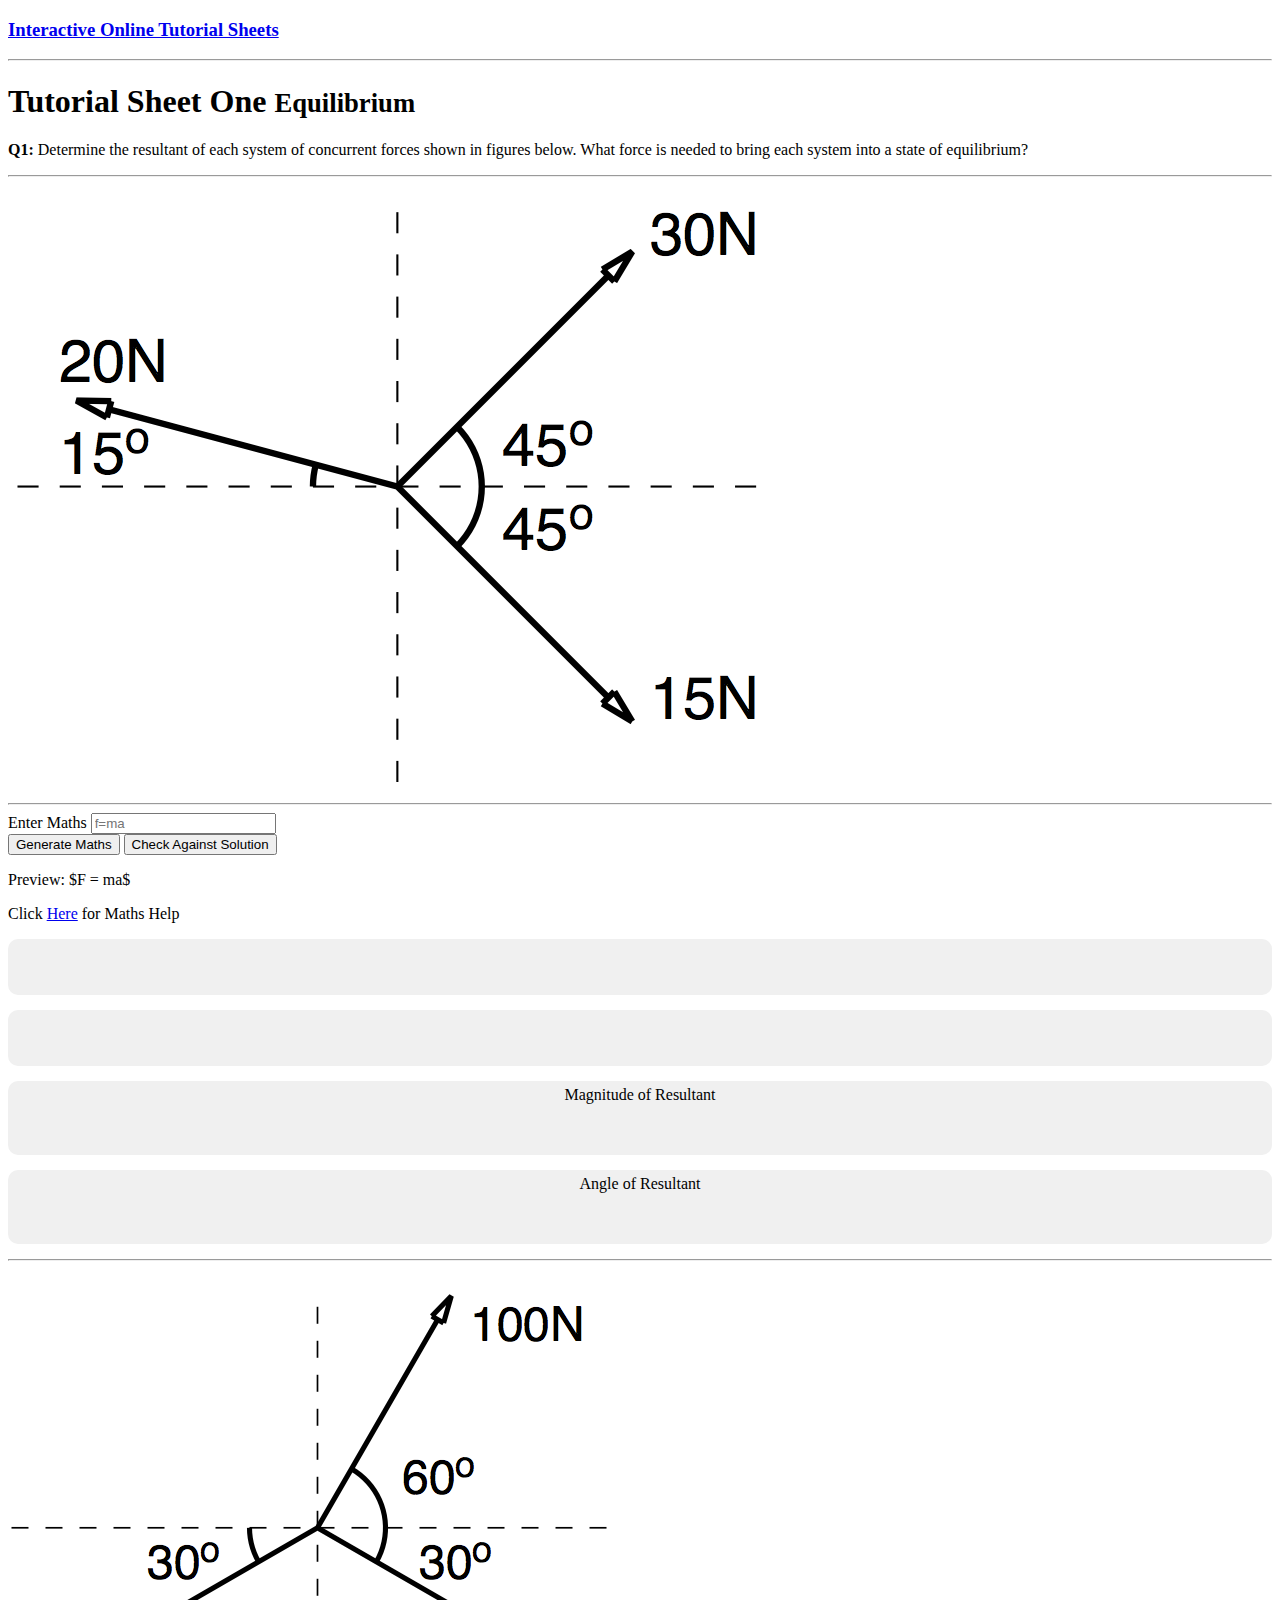
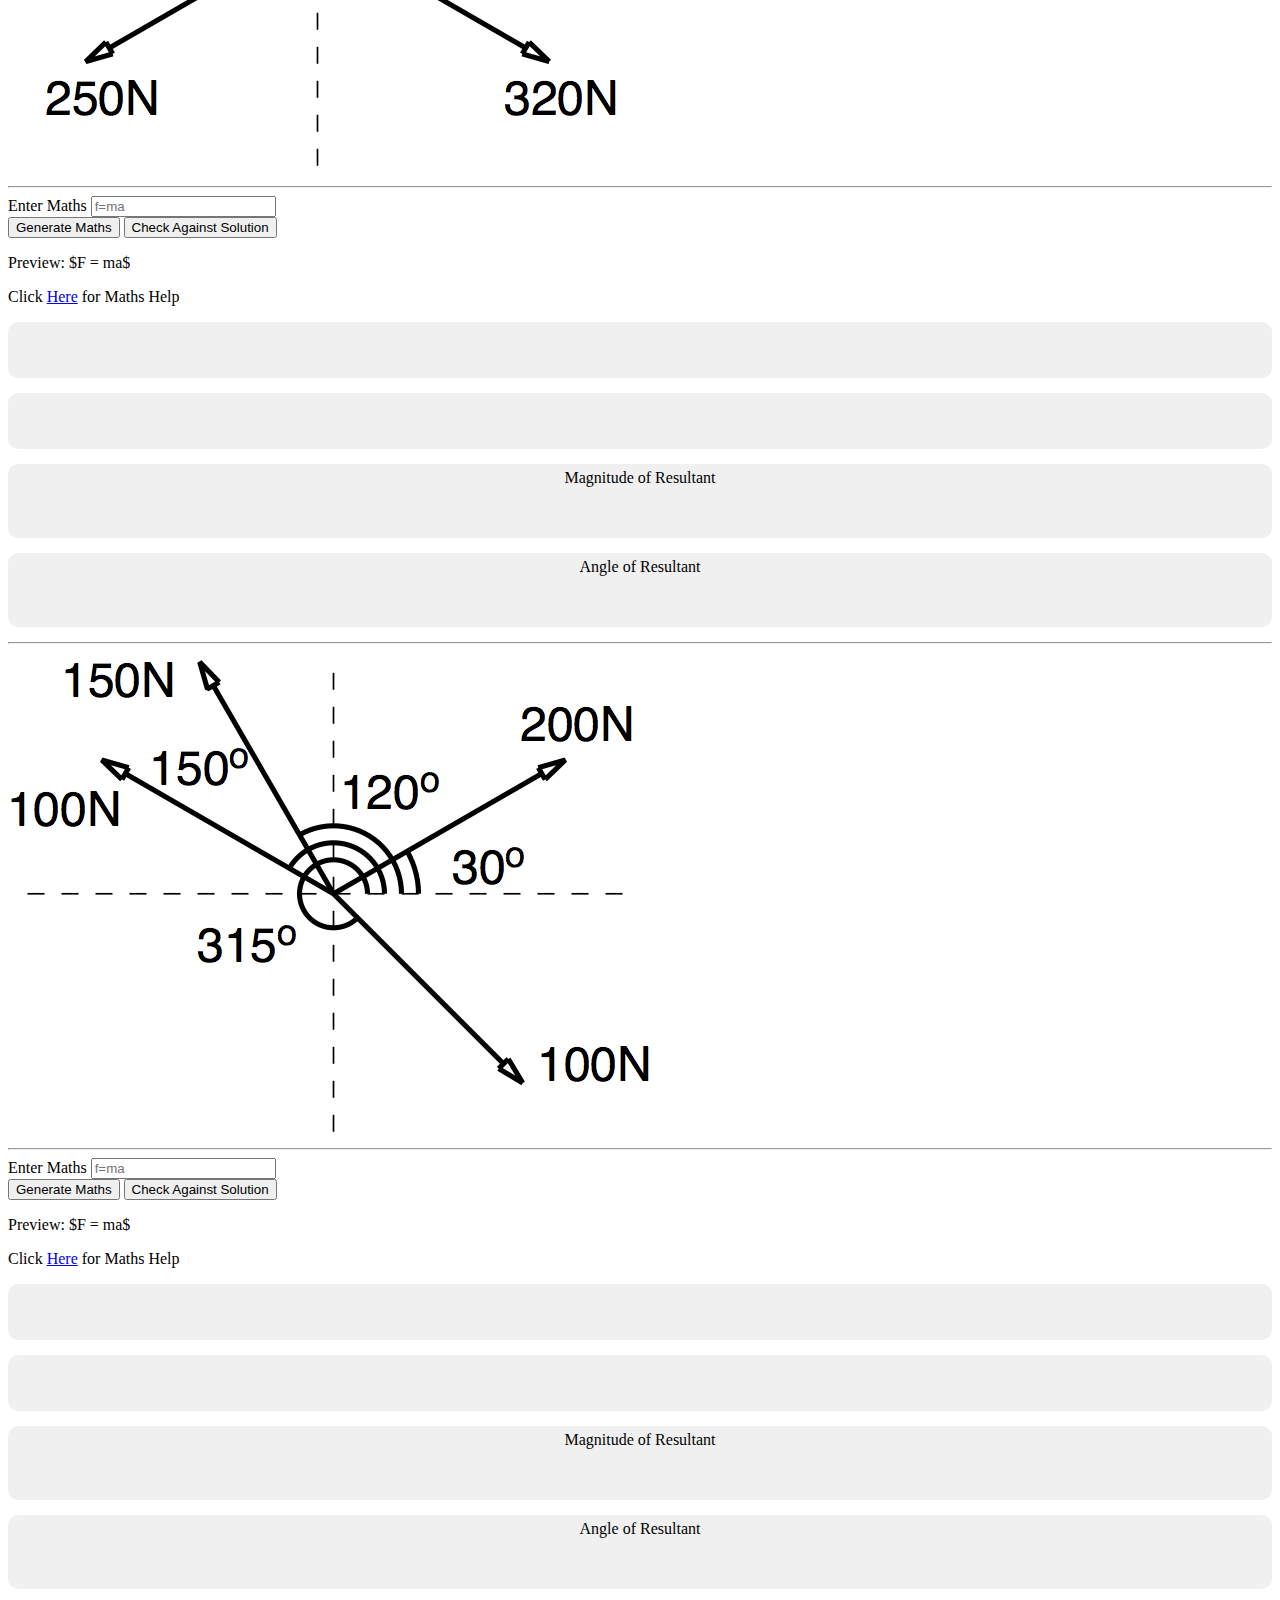
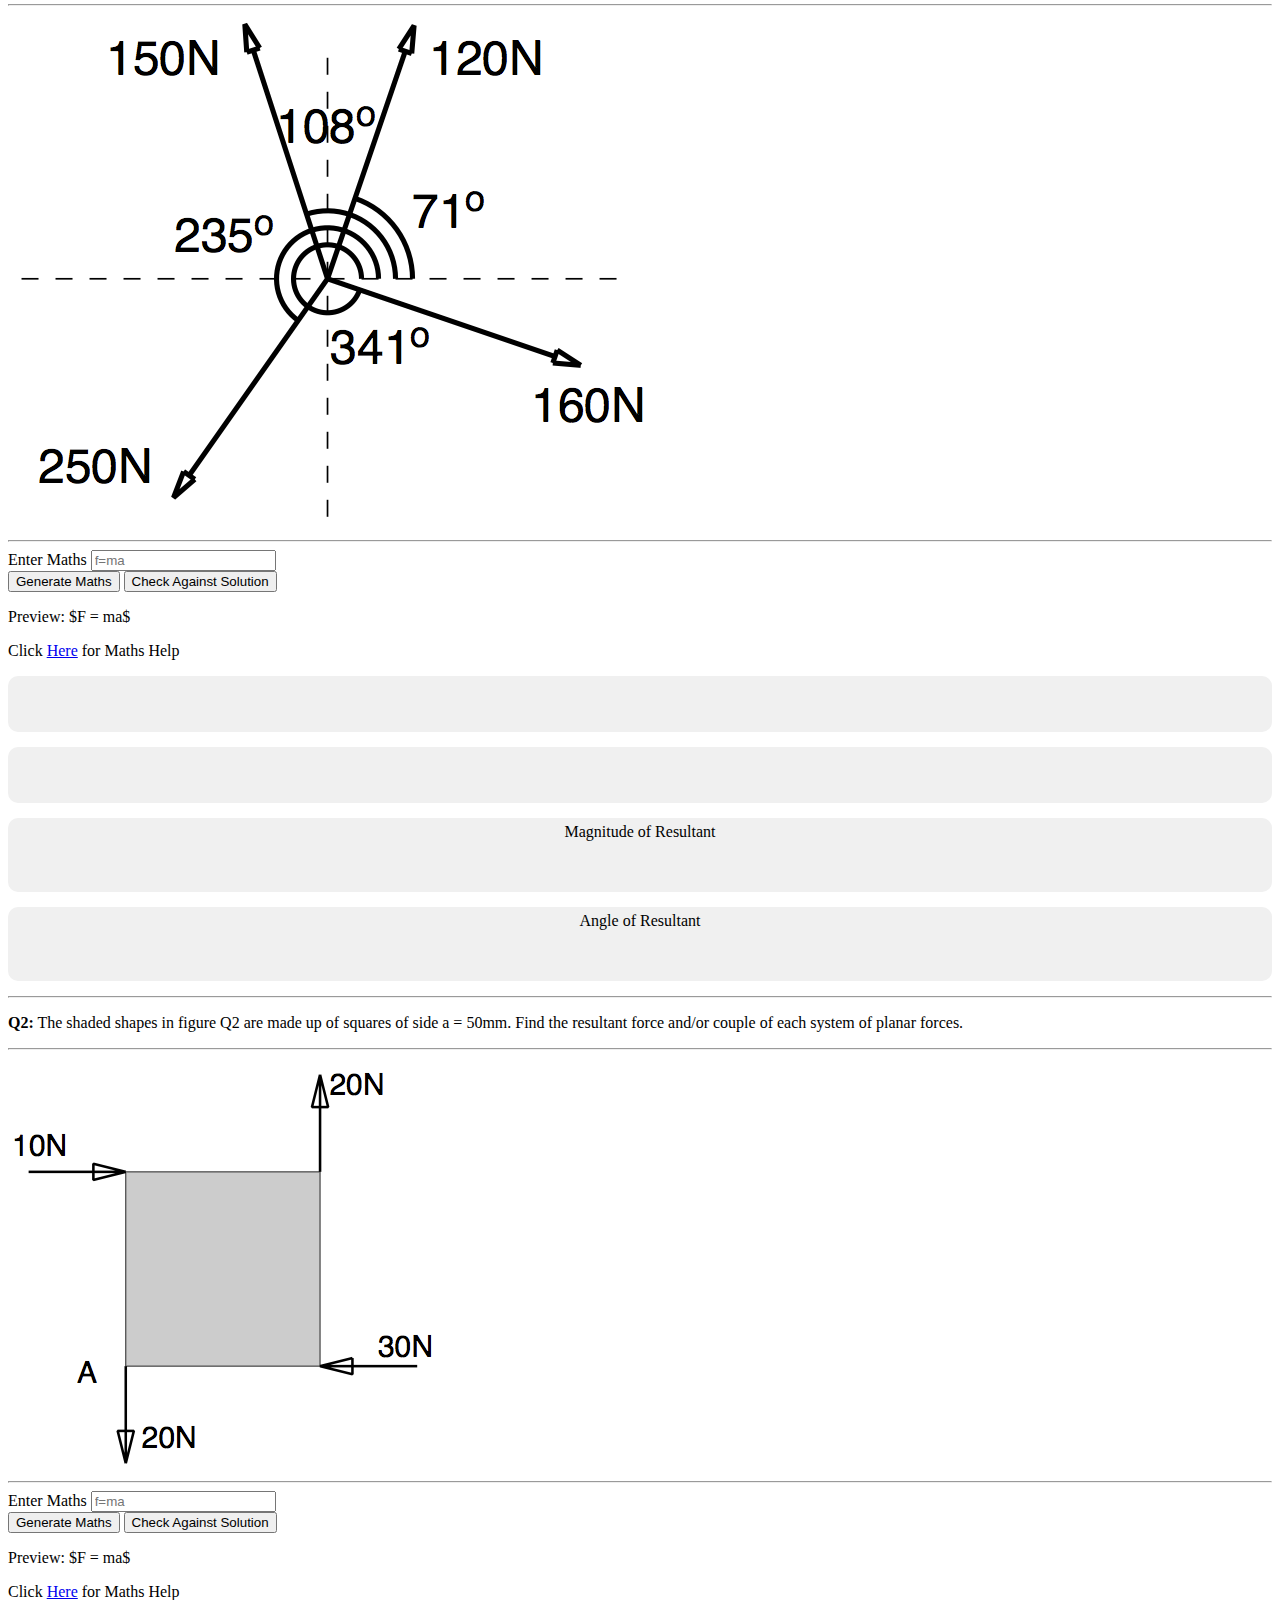
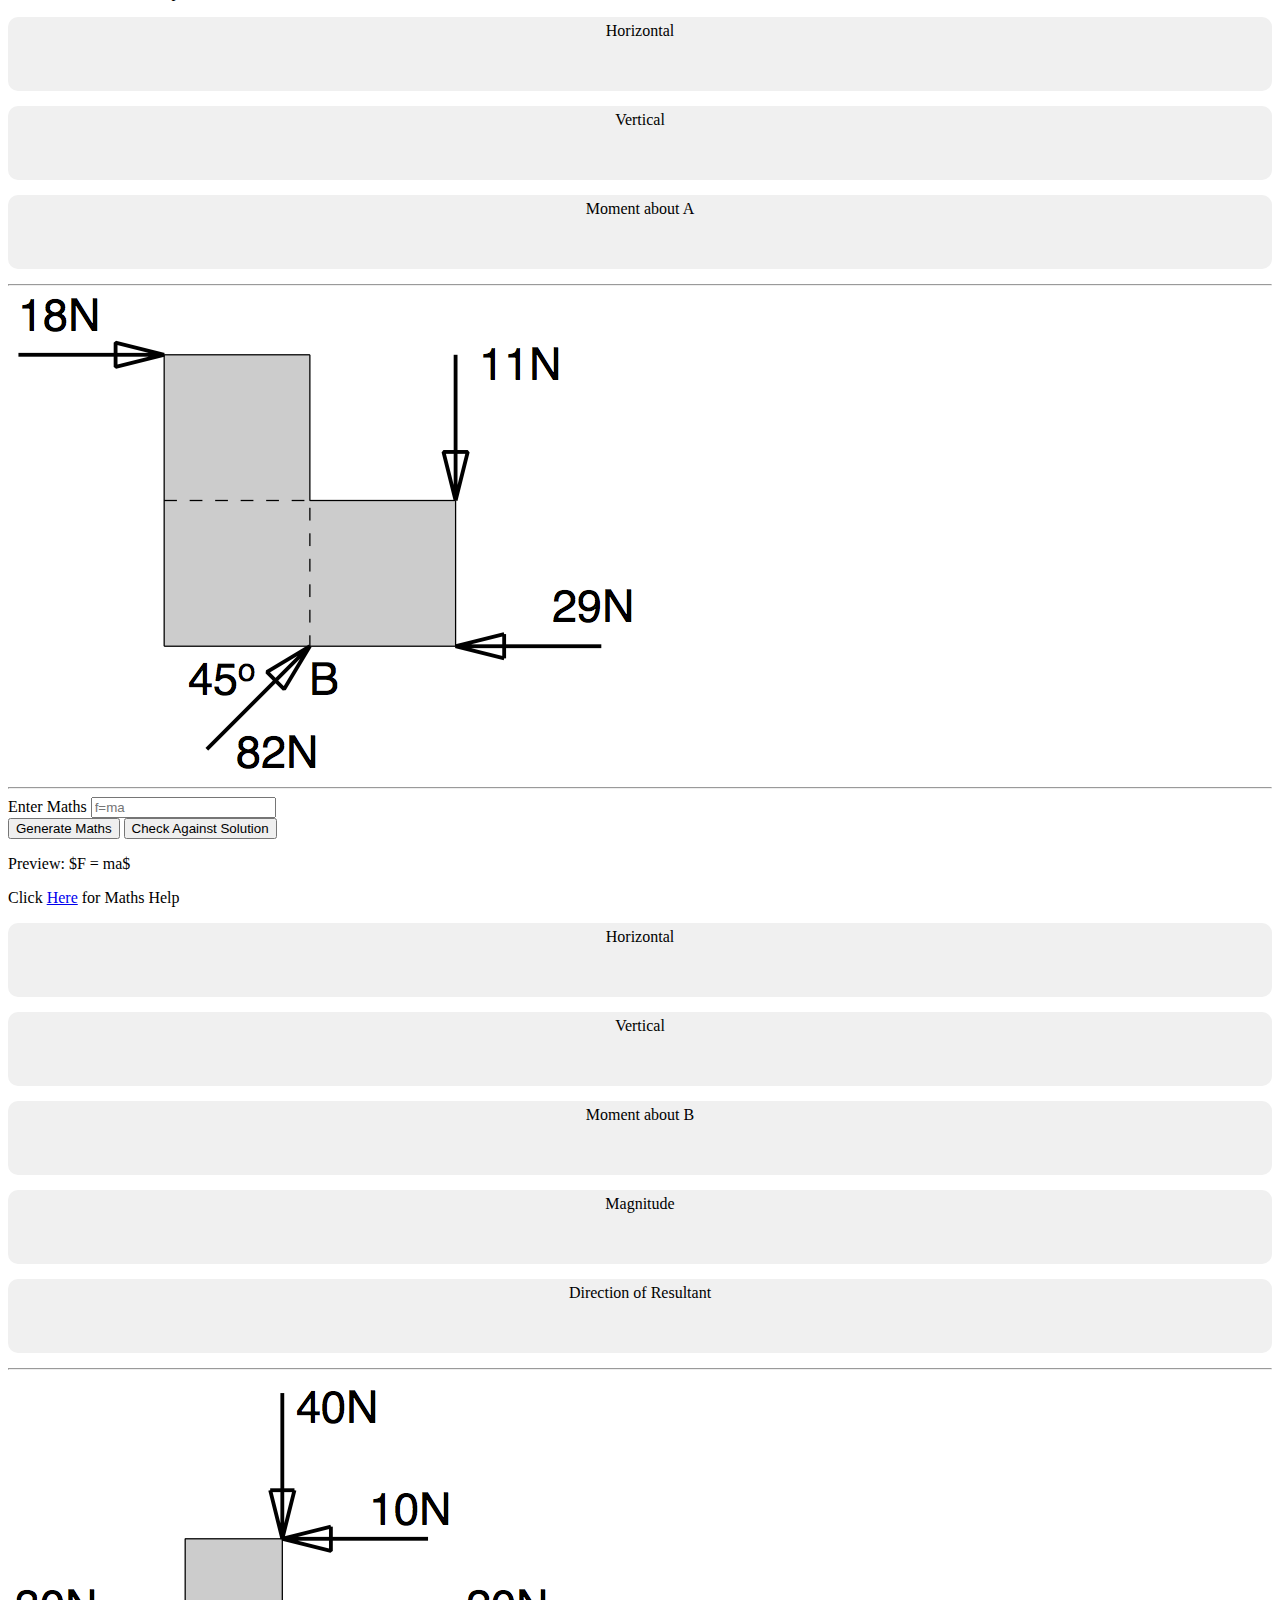
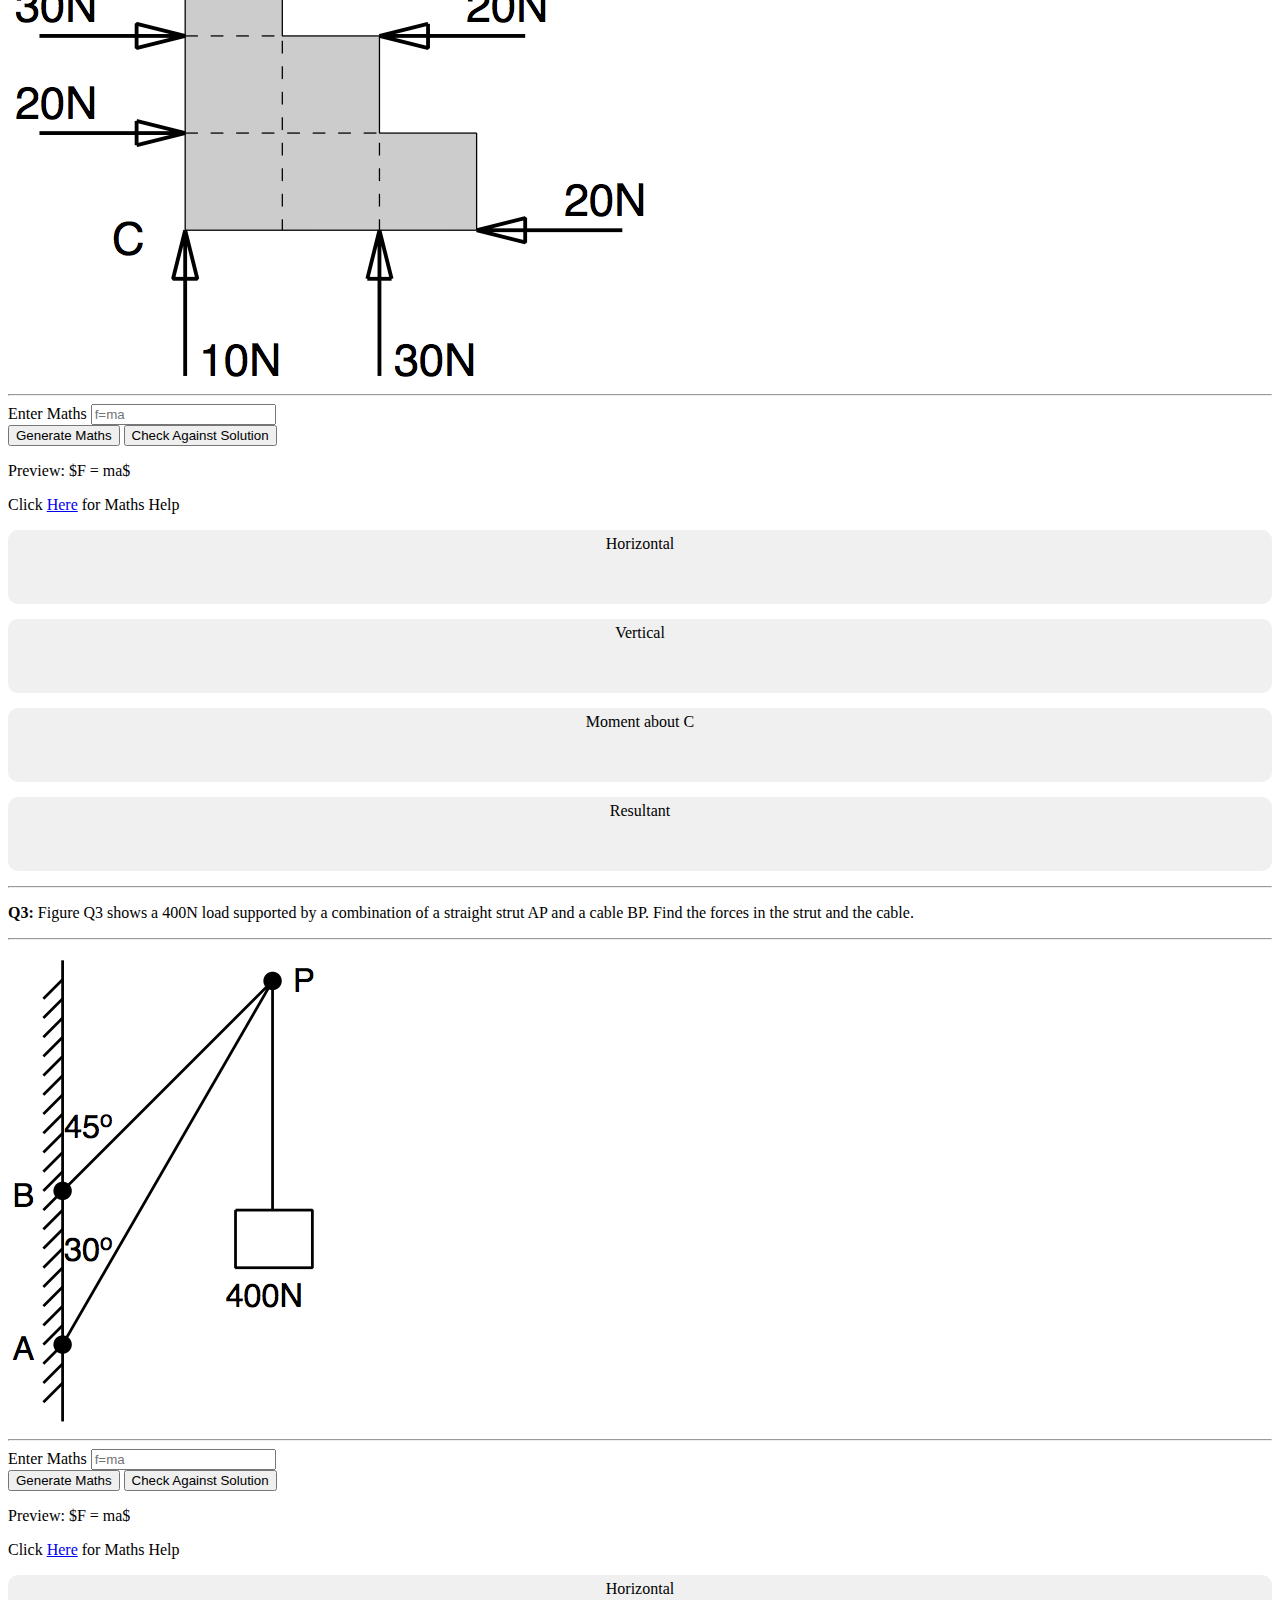
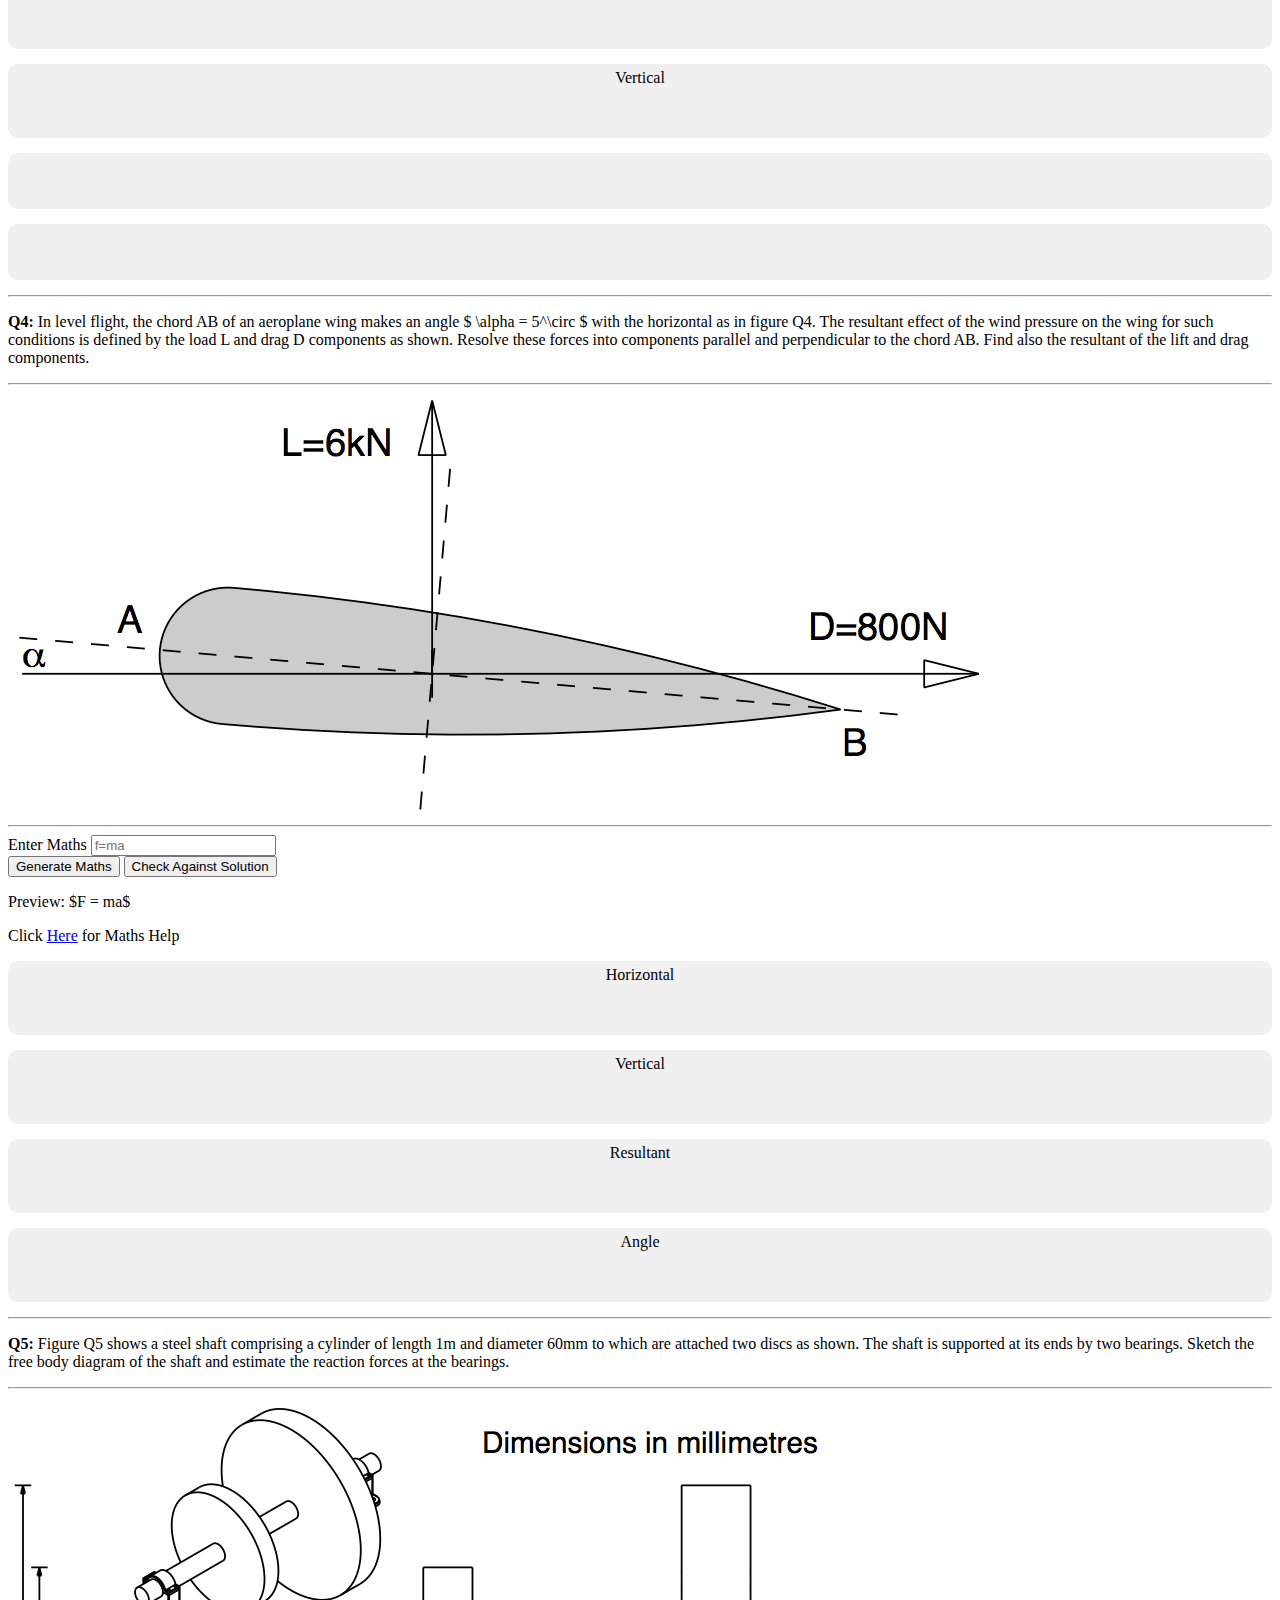
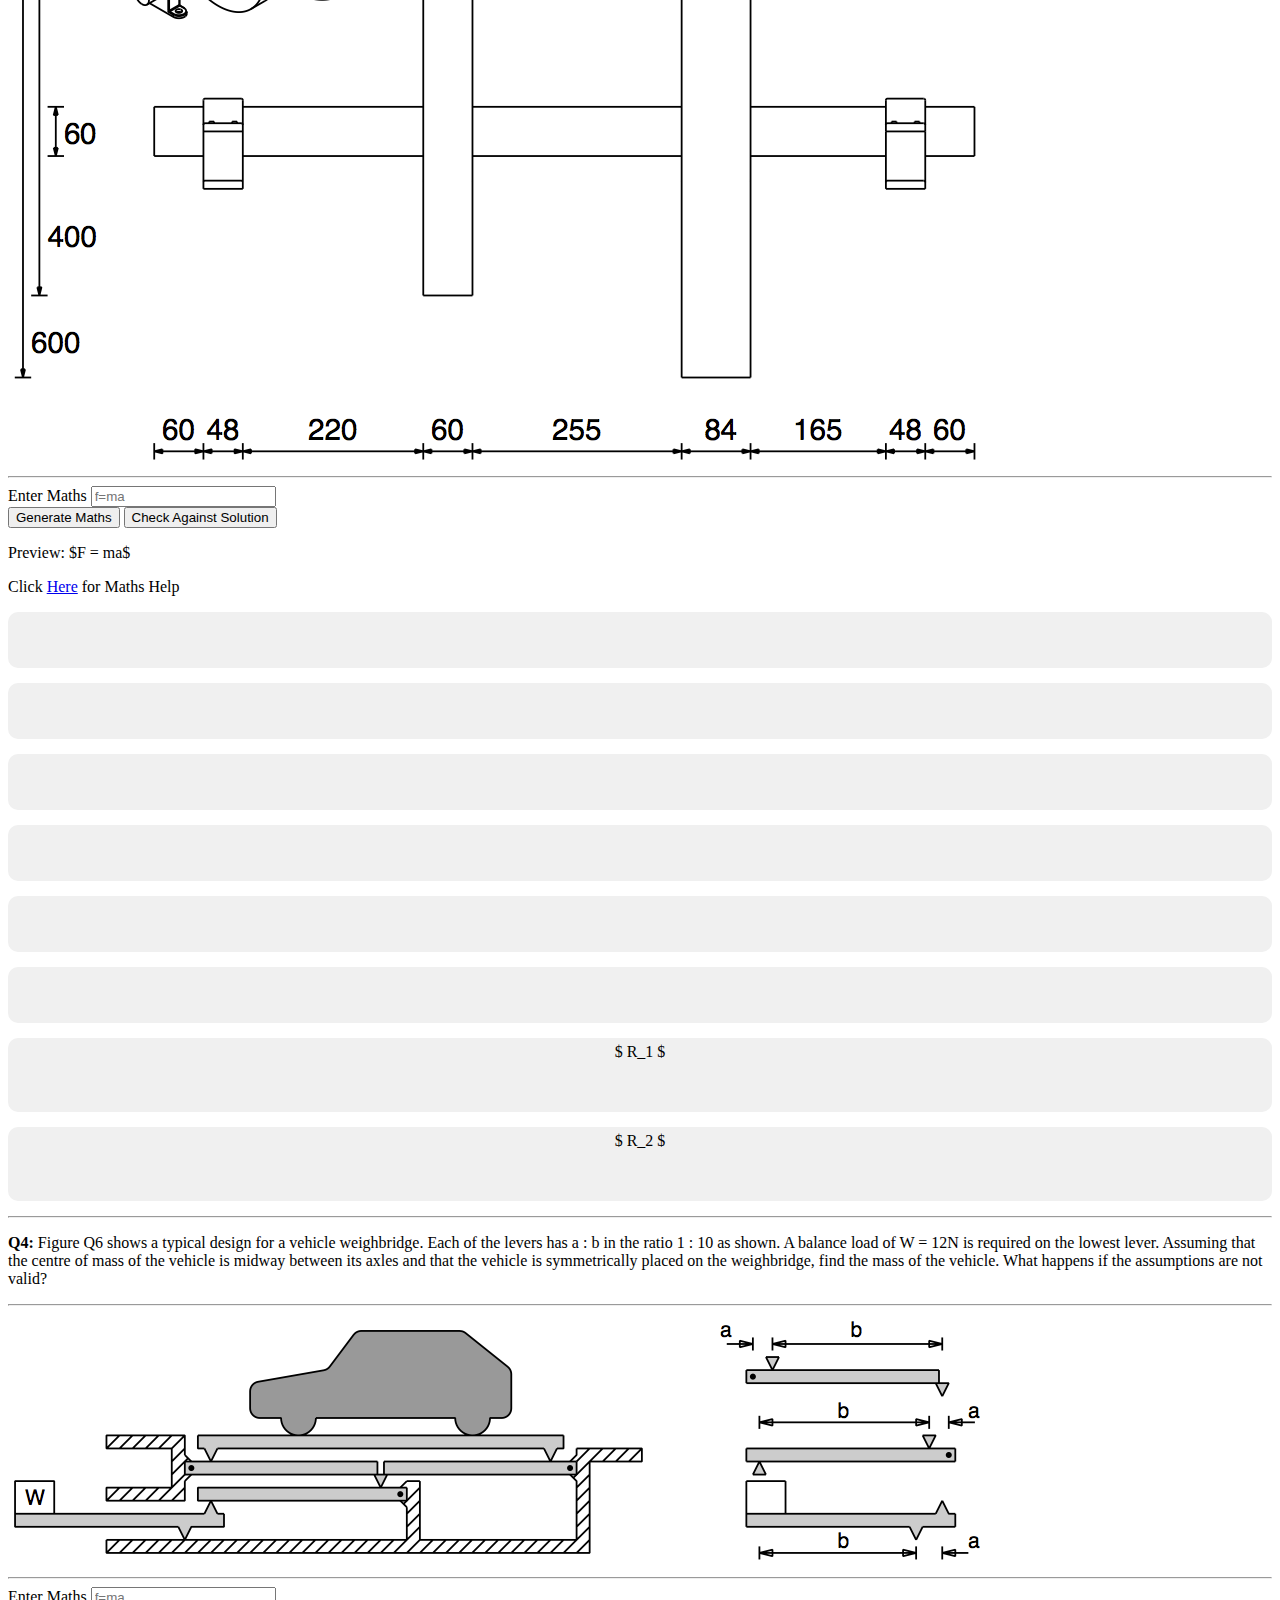
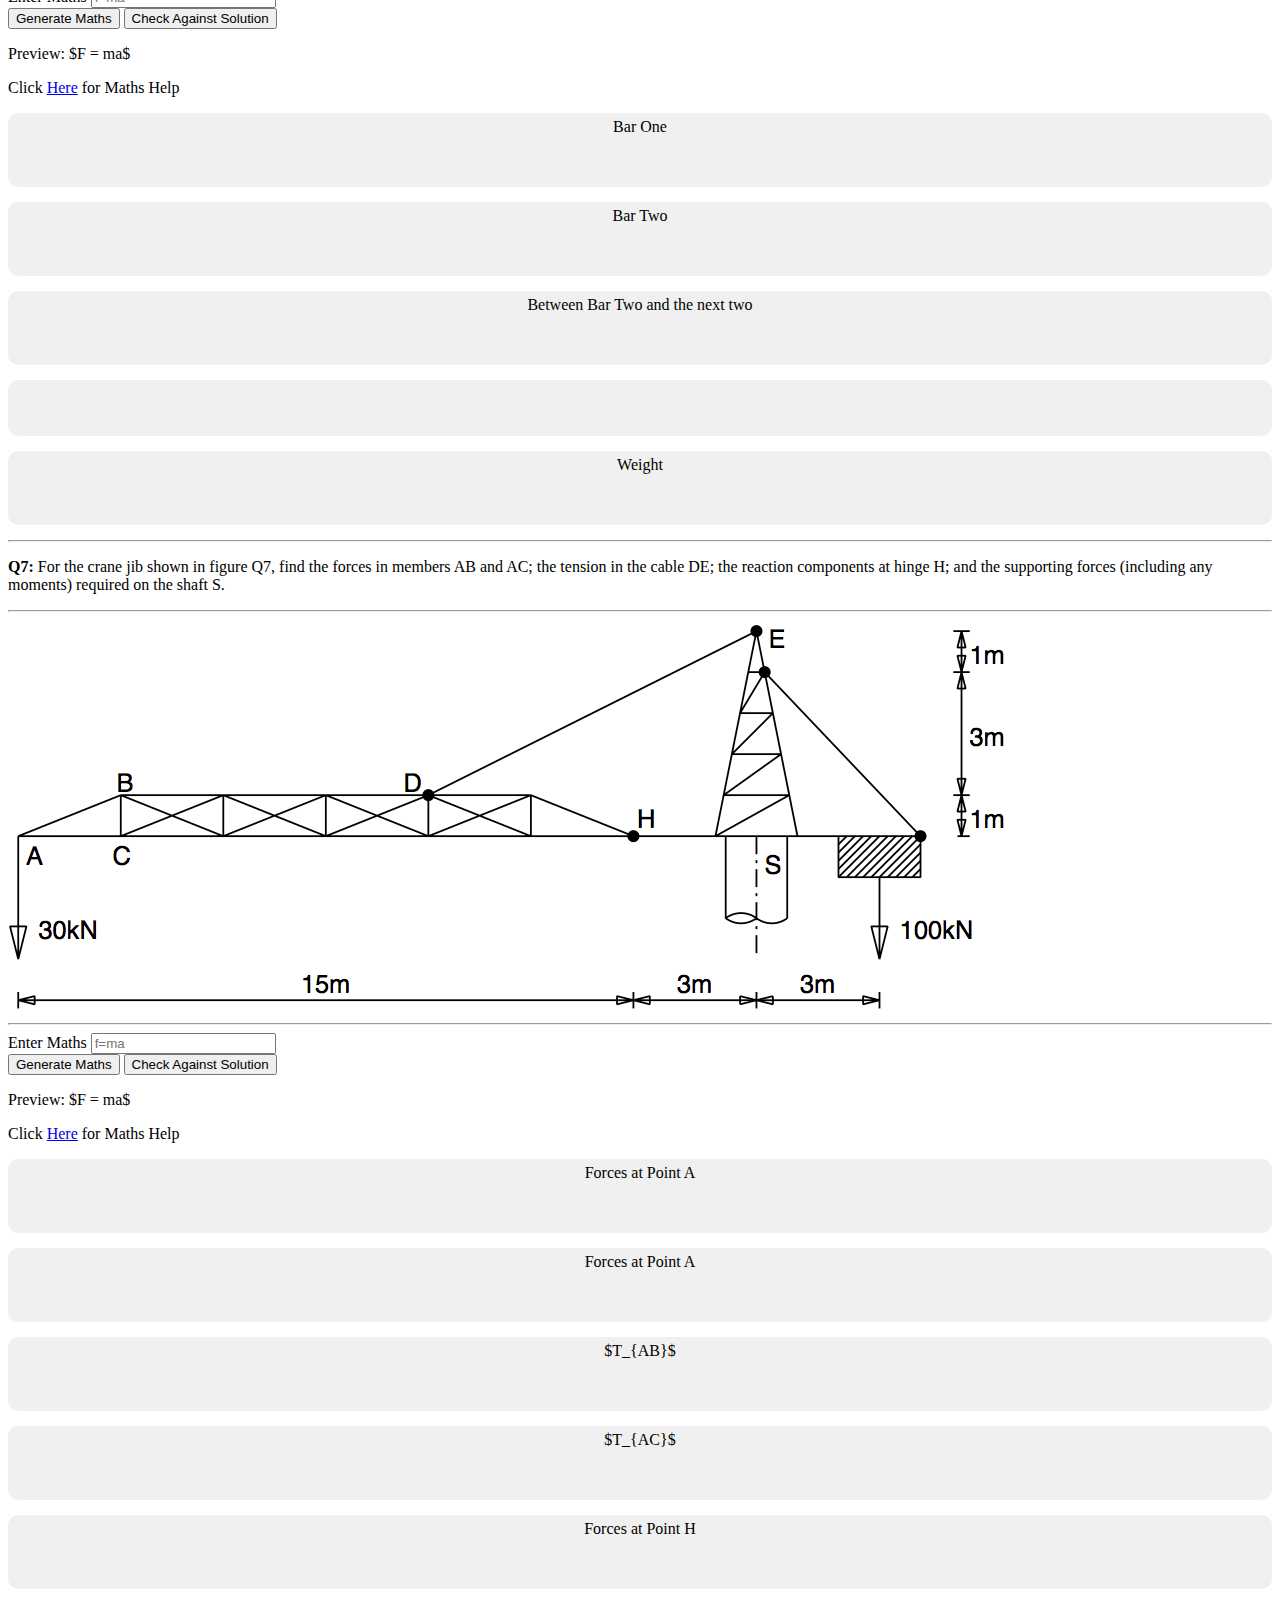
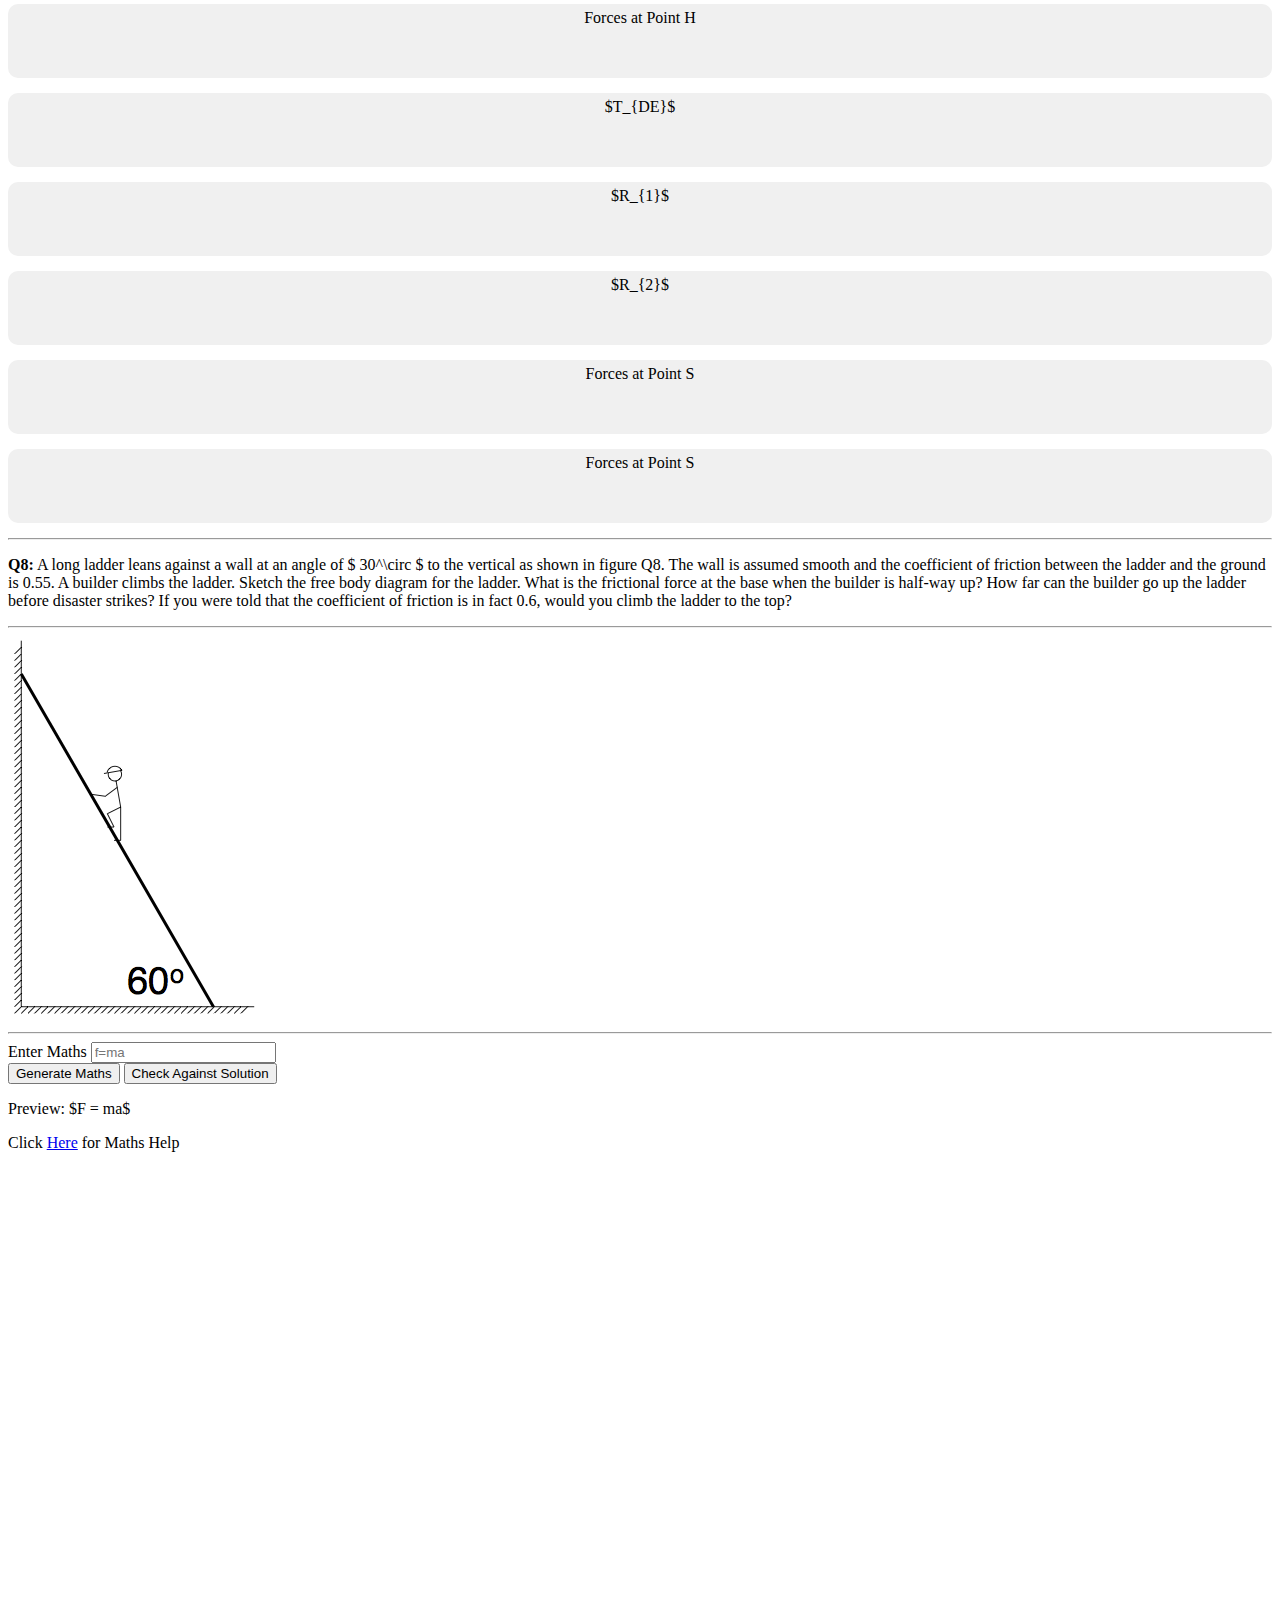
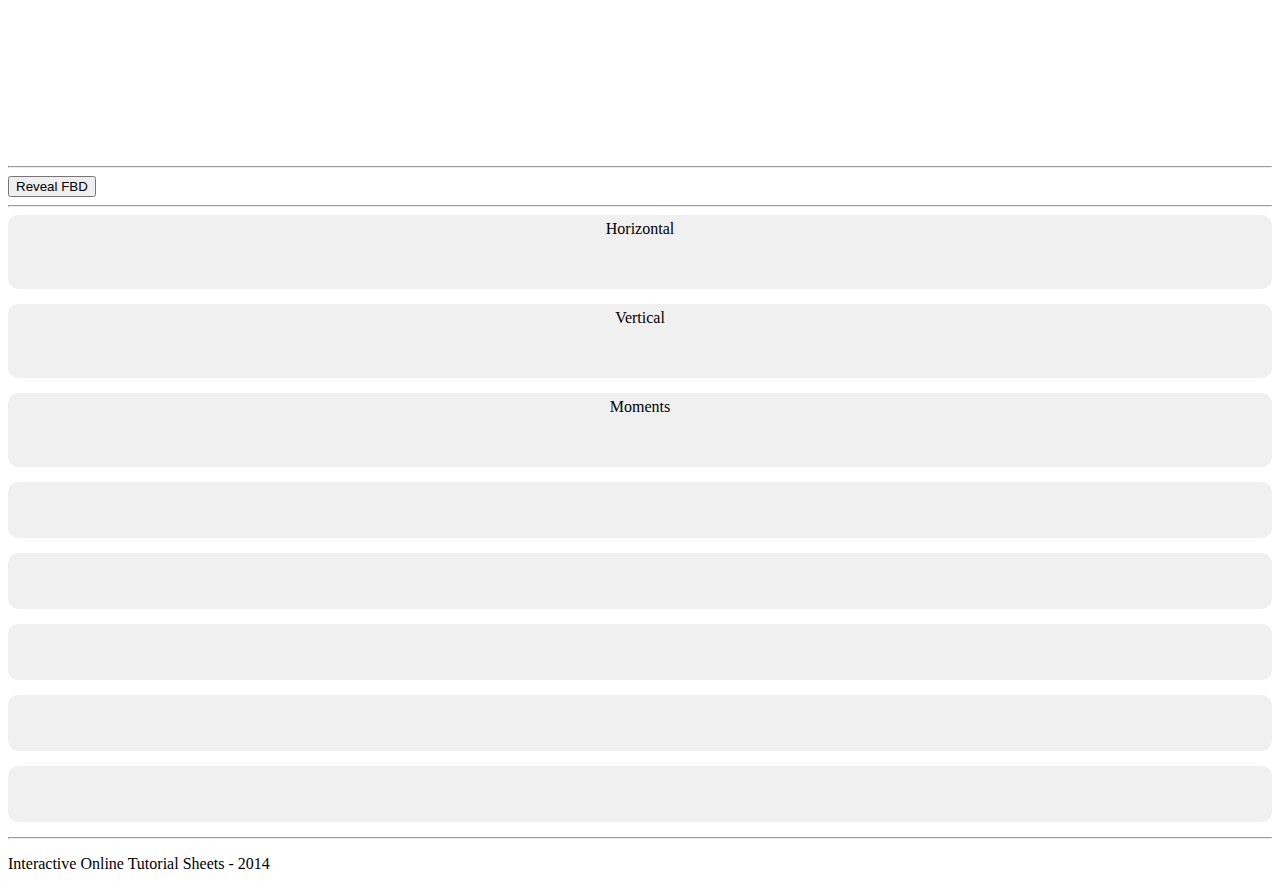
<file: tut-sheet-one.html>
<!DOCTYPE html>
<html lang="en">
<head>
  <meta charset="utf-8">
  <meta http-equiv="X-UA-Compatible" content="IE=edge">
  <meta name="viewport" content="width=device-width, initial-scale=1">
  <!-- The above 3 meta tags *must* come first in the head; any other head content must come *after* these tags -->
  <title>Online Engineering Tutorial Sheets - Tutorial Sheet One</title>

  <!-- Latest compiled and minified CSS -->
  <link rel="stylesheet" href="https://maxcdn.bootstrapcdn.com/bootstrap/3.3.6/css/bootstrap.min.css" integrity="sha384-1q8mTJOASx8j1Au+a5WDVnPi2lkFfwwEAa8hDDdjZlpLegxhjVME1fgjWPGmkzs7" crossorigin="anonymous">

  <link href="style.css" rel="stylesheet">

  <script type="text/x-mathjax-config">
      MathJax.Hub.Config({
         showProcessingMessages: false,
        tex2jax: { inlineMath: [['$','$'],['\\(','\\)']] }
      });
  </script>
  <script type="text/javascript" src="http://cdn.mathjax.org/mathjax/latest/MathJax.js?config=TeX-AMS-MML_HTMLorMML"></script>

</head>
<body>

<div class="container">
  <h3><a href="index.html">Interactive Online Tutorial Sheets</a></h3>
  <hr>
	<h1>Tutorial Sheet One <small>Equilibrium</small></h1>
	<!-- QUESTION ONE -->
	<div class="row">
		<div class="col-md-6">
			<p><b>Q1:</b> Determine the resultant of each system of concurrent forces shown in figures below. What force is needed to bring each system into a state of equilibrium?</p>
			<hr />
			<img alt="Figure 1.1" src="images/ts-1-1.png" class="img-thumbnail">
			<hr />
			<div class="form-group">
				<label for="exampleInputEmail1">Enter Maths</label>
				<input class="form-control" type="text" placeholder="f=ma" id="inputOne" >
			</div>
			<div class="form-group">
				<button onclick="generateEquation('inputOne')" class="btn btn-primary">Generate Maths</button>
				<button onclick="checkEquation('inputOne')" class="btn btn-primary">Check Against Solution</button>
			</div>
			<p id="previewOne">Preview: $F = ma$</p>
			<p>Click <a href="#">Here</a> for Maths Help</p>
		</div>

		<div class="col-md-5">
			<div class="sporcle-box">
				<p class="solution-hidden" id='solution-1-1'>$ 30\cos45 + 15\cos45 -20\cos15 = 12.501 $</p>
			</div>
			<div class="sporcle-box">
				<p class="solution-hidden" id='solution-1-2'>$ 30\sin45 + 15\sin45 -20\sin15 = 15.783 $</p>
			</div>
			<div class="sporcle-box">
				<label>Magnitude of Resultant</label>
				<p class="solution-hidden" id='solution-1-3'>$ \sqrt{(12.501^2+15.783^2)} = 20.134N $</p>
			</div>
			<div class="sporcle-box">
				<label>Angle of Resultant</label>
				<p class="solution-hidden" id='solution-1-4'>$ \tan^-1(\frac{15.783}{12.501}) = 51.618 $</p>
			</div>
		</div>
	</div>
	<hr />
	<!-- QUESTION TWO -->
	<div class="row">
		<div class="col-md-6">
			<img alt="Figure 1.2" src="images/ts-1-2.png" class="img-thumbnail">
			<hr />
			<div class="form-group">
				<label for="exampleInputEmail1">Enter Maths</label>
				<input class="form-control" type="text" placeholder="f=ma" id="inputTwo" >
			</div>
			<div class="form-group">
				<button onclick="generateEquation('inputTwo')" class="btn btn-primary">Generate Maths</button>
				<button onclick="checkEquation('inputTwo')" class="btn btn-primary">Check Against Solution</button>
			</div>
			<p id="previewTwo">Preview: $F = ma$</p>
			<p>Click <a href="#">Here</a> for Maths Help</p>
		</div>

		<div class="col-md-5">
			<div class="sporcle-box">
				<p class="solution-hidden" id='solution-2-1'>$ 100\cos60 + 320\cos30 - 250\cos15 = 110.622 $</p>
			</div>
			<div class="sporcle-box">
				<p class="solution-hidden" id='solution-2-2'>$ 100\sin60 - 320\sin30 - 250\sin15 = 110.622 $</p>
			</div>
			<div class="sporcle-box">
				<label>Magnitude of Resultant</label>
				<p class="solution-hidden" id='solution-2-3'>$ 227.153N $</p>
			</div>
			<div class="sporcle-box">
				<label>Angle of Resultant</label>
				<p class="solution-hidden" id='solution-2-4'>$ -60.857 $</p>
			</div>
		</div>
	</div>
	<hr />
	<!-- QUESTION Three -->
	<div class="row">
		<div class="col-md-6">
			<img alt="Figure 1.3" src="images/ts-1-3.png" class="img-thumbnail">
			<hr />
			<div class="form-group">
				<label for="exampleInputEmail1">Enter Maths</label>
				<input class="form-control" type="text" placeholder="f=ma" id="inputThree" >
			</div>
			<div class="form-group">
				<button onclick="generateEquation('inputThree')" class="btn btn-primary">Generate Maths</button>
				<button onclick="checkEquation('inputThree')" class="btn btn-primary">Check Against Solution</button>
			</div>
			<p id="previewThree">Preview: $F = ma$</p>
			<p>Click <a href="#">Here</a> for Maths Help</p>
		</div>

		<div class="col-md-5">
			<div class="sporcle-box">
				<p class="solution-hidden" id='solution-3-1'>$ 200\cos30 + 150\cos120 + 100\cos150 + 100\cos315 = 82.313 $</p>
			</div>
			<div class="sporcle-box">
				<p class="solution-hidden" id='solution-3-2'>$ 200\sin30 + 150\sin120 + 100\sin150 + 100\sin315 = 209.193 $</p>
			</div>
			<div class="sporcle-box">
				<label>Magnitude of Resultant</label>
				<p class="solution-hidden" id='solution-3-3'>$ 224.804N $</p>
			</div>
			<div class="sporcle-box">
				<label>Angle of Resultant</label>
				<p class="solution-hidden" id='solution-3-4'>$ 68.521 $</p>
			</div>
		</div>
	</div>
	<hr />
	<!-- QUESTION Four -->
	<div class="row">
		<div class="col-md-6">
			<img alt="Figure 1.4" src="images/ts-1-4.png" class="img-thumbnail">
			<hr />
			<div class="form-group">
				<label for="exampleInputEmail1">Enter Maths</label>
				<input class="form-control" type="text" placeholder="f=ma" id="inputFour" >
			</div>
			<div class="form-group">
				<button onclick="generateEquation('inputFour')" class="btn btn-primary">Generate Maths</button>
				<button onclick="checkEquation('inputFour')" class="btn btn-primary">Check Against Solution</button>
			</div>
			<p id="previewFour">Preview: $F = ma$</p>
			<p>Click <a href="#">Here</a> for Maths Help</p>
		</div>

		<div class="col-md-5">
			<div class="sporcle-box">
				<p class="solution-hidden" id='solution-4-1'>$ 120\cos71 + 150\cos108 + 250\cos235 + 160\cos341 = 0.604 $</p>
			</div>
			<div class="sporcle-box">
				<p class="solution-hidden" id='solution-4-2'>$ 120\sin71 + 150\sin108 + 250\sin235 + 160\sin341 = −0.758 $</p>
			</div>
			<div class="sporcle-box">
				<label>Magnitude of Resultant</label>
				<p class="solution-hidden" id='solution-4-3'>$ 0$</p>
			</div>
			<div class="sporcle-box">
				<label>Angle of Resultant</label>
				<p class="solution-hidden" id='solution-4-4'>$ 0 $</p>
			</div>
		</div>
	</div>
	<hr />
	<!-- QUESTION Five -->
	<div class="row">
		<div class="col-md-6">
			<p><b>Q2:</b> The shaded shapes in figure Q2 are made up of squares of side a = 50mm. Find the resultant force and/or couple of each system of planar forces.</p>
			<hr />
			<img alt="Figure 1.5" src="images/ts-1-5.png" class="img-thumbnail">
			<hr />
			<div class="form-group">
				<label for="exampleInputEmail1">Enter Maths</label>
				<input class="form-control" type="text" placeholder="f=ma" id="inputFive" >
			</div>
			<div class="form-group">
				<button onclick="generateEquation('inputFive')" class="btn btn-primary">Generate Maths</button>
				<button onclick="checkEquation('inputFive')" class="btn btn-primary">Check Against Solution</button>
			</div>
			<p id="previewFive">Preview: $F = ma$</p>
			<p>Click <a href="#">Here</a> for Maths Help</p>
		</div>

		<div class="col-md-5">
			<div class="sporcle-box">
				<label>Horizontal</label>
				<p class="solution-hidden" id='solution-5-1'>$ 10 - 30 = -20 $</p>
			</div>
			<div class="sporcle-box">
				<label>Vertical</label>
				<p class="solution-hidden" id='solution-5-2'>$ 20 - 20 = 0 $</p>
			</div>
			<div class="sporcle-box">
				<label>Moment about A </label>
				<p class="solution-hidden" id='solution-5-3'>$ -10a + 20a = 10a $</p>
			</div>
		</div>
	</div>
	<hr />
	<!-- QUESTION Six -->
	<div class="row">
		<div class="col-md-6">
			<img alt="Figure 1.6" src="images/ts-1-6.png" class="img-thumbnail">
			<hr />
			<div class="form-group">
				<label for="exampleInputEmail1">Enter Maths</label>
				<input class="form-control" type="text" placeholder="f=ma" id="inputSix" >
			</div>
			<div class="form-group">
				<button onclick="generateEquation('inputSix')" class="btn btn-primary">Generate Maths</button>
				<button onclick="checkEquation('inputSix')" class="btn btn-primary">Check Against Solution</button>
			</div>
			<p id="previewSix">Preview: $F = ma$</p>
			<p>Click <a href="#">Here</a> for Maths Help</p>
		</div>

		<div class="col-md-5">
			<div class="sporcle-box">
				<label>Horizontal</label>
				<p class="solution-hidden" id='solution-6-1'>$ 18 - 29 + 82\cos45 = 47 $</p>
			</div>
			<div class="sporcle-box">
				<label>Vertical</label>
				<p class="solution-hidden" id='solution-6-2'>$ 82\sin45 - 11 = 47 $</p>
			</div>
			<div class="sporcle-box">
				<label>Moment about B </label>
				<p class="solution-hidden" id='solution-6-3'>$ 36a + 11a = 47a $</p>
			</div>
			<div class="sporcle-box">
				<label>Magnitude </label>
				<p class="solution-hidden" id='solution-6-4'>$ 47\sqrt{2} = 66.5N $</p>
			</div>
			<div class="sporcle-box">
				<label>Direction of Resultant </label>
				<p class="solution-hidden" id='solution-6-5'>$ 45 degrees $</p>
			</div>
		</div>
	</div>
	<hr />
	<!-- QUESTION Seven -->
	<div class="row">
		<div class="col-md-6">
			<img alt="Figure 1.7" src="images/ts-1-7.png" class="img-thumbnail">
			<hr />
			<div class="form-group">
				<label for="exampleInputEmail1">Enter Maths</label>
				<input class="form-control" type="text" placeholder="f=ma" id="inputSeven" >
			</div>
			<div class="form-group">
				<button onclick="generateEquation('inputSeven')" class="btn btn-primary">Generate Maths</button>
				<button onclick="checkEquation('inputSeven')" class="btn btn-primary">Check Against Solution</button>
			</div>
			<p id="previewSeven">Preview: $F = ma$</p>
			<p>Click <a href="#">Here</a> for Maths Help</p>
		</div>

		<div class="col-md-5">
			<div class="sporcle-box">
				<label>Horizontal</label>
				<p class="solution-hidden" id='solution-7-1'>$ 30 + 20 - 10 - 20 - 30 = 0 $</p>
			</div>
			<div class="sporcle-box">
				<label>Vertical</label>
				<p class="solution-hidden" id='solution-7-2'>$ 10 + 30 - 40 = 0 $</p>
			</div>
			<div class="sporcle-box">
				<label>Moment about C </label>
				<p class="solution-hidden" id='solution-7-3'>$ 20a + 30(2a) + 40a -10(3a) - 20(2a) - 30(2a) = -10a $</p>
			</div>
			<div class="sporcle-box">
				<label>Resultant </label>
				<p class="solution-hidden" id='solution-7-4'>$ 10a = 0.5Nm $</p>
			</div>
		</div>
	</div>
	<hr />
	<!-- QUESTION Eight -->
	<div class="row">
		<div class="col-md-6">
			<p><b>Q3:</b> Figure Q3 shows a 400N load supported by a combination of a straight strut AP and a cable BP. Find the forces in the strut and the cable.</p>
			<hr />
			<img alt="Figure 1.8" src="images/ts-1-8.png" class="img-thumbnail">
			<hr />
			<div class="form-group">
				<label for="exampleInputEmail1">Enter Maths</label>
				<input class="form-control" type="text" placeholder="f=ma" id="inputEight" >
			</div>
			<div class="form-group">
				<button onclick="generateEquation('inputEight')" class="btn btn-primary">Generate Maths</button>
				<button onclick="checkEquation('inputEight')" class="btn btn-primary">Check Against Solution</button>
			</div>
			<p id="previewEight">Preview: $F = ma$</p>
			<p>Click <a href="#">Here</a> for Maths Help</p>
		</div>

		<div class="col-md-5">
			<div class="sporcle-box">
				<label>Horizontal</label>
				<p class="solution-hidden" id='solution-8-1'>$ T_{AP}\sin30 + T_{BP}\sin45 = 0 $</p>
			</div>
			<div class="sporcle-box">
				<label>Vertical</label>
				<p class="solution-hidden" id='solution-8-2'>$ 400 + T_{AP}\cos30 + T_{BP}\cos45 = 0 $</p>
			</div>
			<div class="sporcle-box">
				<p class="solution-hidden" id='solution-8-3'>$ T_{AP} = \frac{-400}{(cos30-sin30)} = -1092.8N $</p>
			</div>
			<div class="sporcle-box">
				<p class="solution-hidden" id='solution-8-4'>$ T_{BP} = \frac{T_{AP}\sin30}{\sin45} = 772.7N $</p>
			</div>
		</div>
	</div>
	<hr />
	<!-- QUESTION Nine -->
	<div class="row">
		<div class="col-md-6">
			<p><b>Q4:</b> In level flight, the chord AB of an aeroplane wing makes an angle $ \alpha = 5^\circ $ with the horizontal as in figure Q4. The resultant effect of the wind pressure on the wing for such conditions is defined by the load L and drag D components as shown. Resolve these forces into components parallel and perpendicular to the chord AB. Find also the resultant of the lift and drag components.</p>
			<hr />
			<img alt="Figure 1.9" src="images/ts-1-9.png" class="img-thumbnail">
			<hr />
			<div class="form-group">
				<label for="exampleInputEmail1">Enter Maths</label>
				<input class="form-control" type="text" placeholder="f=ma" id="inputNine" >
			</div>
			<div class="form-group">
				<button onclick="generateEquation('inputNine')" class="btn btn-primary">Generate Maths</button>
				<button onclick="checkEquation('inputNine')" class="btn btn-primary">Check Against Solution</button>
			</div>
			<p id="previewNine">Preview: $F = ma$</p>
			<p>Click <a href="#">Here</a> for Maths Help</p>
		</div>

		<div class="col-md-5">
			<div class="sporcle-box">
				<label>Horizontal</label>
				<p class="solution-hidden" id='solution-9-1'>$ D\cos\alpha−L\sin\alpha = 800\cos5 − 6000\sin5 = 274.0N $</p>
			</div>
			<div class="sporcle-box">
				<label>Vertical</label>
				<p class="solution-hidden" id='solution-9-2'>$ D\sin\alpha + L\cos\alpha = 800\sin5 + 6000\cos5 = 6046.9N $</p>
			</div>
			<div class="sporcle-box">
				<label>Resultant</label>
				<p class="solution-hidden" id='solution-9-3'>$ \sqrt{(L^2+D^2)} = \sqrt{(6000^2+800^2)} = 6053.1N $</p>
			</div>
			<div class="sporcle-box">
				<label>Angle</label>
				<p class="solution-hidden" id='solution-9-4'>$ \tan^{−1}(\frac{L}{D}) = \tan^{−1}7.5 = 82.41 $</p>
			</div>
		</div>
	</div>
	<hr />
	<!-- QUESTION Ten -->
	<div class="row">
		<div class="col-md-6">
			<p><b>Q5:</b> Figure Q5 shows a steel shaft comprising a cylinder of length 1m and diameter 60mm to which are attached two discs as shown. The shaft is supported at its ends by two bearings. Sketch the free body diagram of the shaft and estimate the reaction forces at the bearings.</p>
			<hr />
			<img alt="Figure 1.9" src="images/ts-1-10.png" class="img-thumbnail">
			<hr />
			<div class="form-group">
				<label for="exampleInputEmail1">Enter Maths</label>
				<input class="form-control" type="text" placeholder="f=ma" id="inputTen" >
			</div>
			<div class="form-group">
				<button onclick="generateEquation('inputTen')" class="btn btn-primary">Generate Maths</button>
				<button onclick="checkEquation('inputTen')" class="btn btn-primary">Check Against Solution</button>
			</div>
			<p id="previewTen">Preview: $F = ma$</p>
			<p>Click <a href="#">Here</a> for Maths Help</p>
		</div>

		<div class="col-md-6">
			<div class="sporcle-box">
				<p class="solution-hidden" id='solution-10-1'>$ \rho\pi(0.03)^2\times1 = \rho\pi(0.9\times10^{-3}) $</p>
			</div>
			<div class="sporcle-box">
				<p class="solution-hidden" id='solution-10-2'>$ \rho\pi(0.2^2 - 0.03^2)\times0.06 = \rho\pi(2.346\times10^{-3}) $</p>
			</div>
			<div class="sporcle-box">
				<p class="solution-hidden" id='solution-10-3'>$ \rho\pi(0.3^2 - 0.03^2)\times0.084 = \rho\pi(7.484\times10^{-3}) $</p>
			</div>
			<div class="sporcle-box">
				<p class="solution-hidden" id='solution-10-4'>$ R_1 + R_2 = m_1 + m_2 + m_0 = \rho\pi(10.730\times10^{-3}) $</p>
			</div>
			<div class="sporcle-box">
				<p class="solution-hidden" id='solution-10-5'>$ 0.832R_2 = 0.274m_1g + 0.416m_0g + 0.601m_2g = (5.515\times10^{−3})\rho\pi g $</p>
			</div>
			<div class="sporcle-box">
				<p class="solution-hidden" id='solution-10-6'>$ 0.832R_1 = 0.558m_1g + 0.416m_0g + 0.231m_2g = (3.412\times10^{−3})\rho\pi g $</p>
			</div>
			<div class="sporcle-box">
				<label>$ R_1 $</label>
				<p class="solution-hidden" id='solution-10-7'>$ (6.629\times10^{−3})\rho\pi g = 1604 N $</p>
			</div>
			<div class="sporcle-box">
				<label>$ R_2 $</label>
				<p class="solution-hidden" id='solution-10-4'>$ (4.101\times10^{-3})\rho\pi g = 992 N  $</p>
			</div>
		</div>
	</div>
	<hr />
	<!-- QUESTION Eleven -->
	<div class="row">
		<div class="col-md-6">
			<p><b>Q4:</b> Figure Q6 shows a typical design for a vehicle weighbridge. Each of the levers has a : b in the ratio 1 : 10 as shown. A balance load of W = 12N is required on the lowest lever. Assuming that the centre of mass of the vehicle is midway between its axles and that the vehicle is symmetrically placed on the weighbridge, find the mass of the vehicle. What happens if the assumptions are not valid?</p>
			<hr />
			<img alt="Figure 1.11" src="images/ts-1-11.png" class="img-thumbnail">
			<hr />
			<div class="form-group">
				<label for="exampleInputEmail1">Enter Maths</label>
				<input class="form-control" type="text" placeholder="f=ma" id="inputEleven" >
			</div>
			<div class="form-group">
				<button onclick="generateEquation('inputEleven')" class="btn btn-primary">Generate Maths</button>
				<button onclick="checkEquation('inputEleven')" class="btn btn-primary">Check Against Solution</button>
			</div>
			<p id="previewEleven">Preview: $F = ma$</p>
			<p>Click <a href="#">Here</a> for Maths Help</p>
		</div>

		<div class="col-md-5">
			<div class="sporcle-box">
				<label>Bar One</label>
				<p class="solution-hidden" id='solution-11-1'>$ A = 10W = 120 $</p>
			</div>
			<div class="sporcle-box">
				<label>Bar Two</label>
				<p class="solution-hidden" id='solution-11-2'>$ B = 11A = 1320 $</p>
			</div>
			<div class="sporcle-box">
				<label>Between Bar Two and the next two</label>
				<p class="solution-hidden" id='solution-11-3'>$ B = B_1 + B_2  $</p>
			</div>
			<div class="sporcle-box">
				<p class="solution-hidden" id='solution-11-4'>$ Mg = C_1 + C_2 = 11(B_1 + B_2) = 11B = 14520 $</p>
			</div>
			<div class="sporcle-box">
				<label>Weight</label>
				<p class="solution-hidden" id='solution-11-5'>$ \frac{14520}{9.81} = 1480kg $</p>
			</div>
		</div>
	</div>
	<hr />
	<!-- QUESTION Twelve -->
	<div class="row">
		<div class="col-md-6">
			<p><b>Q7:</b> For the crane jib shown in figure Q7, find the forces in members AB and AC; the tension in the cable DE; the reaction components at hinge H; and the supporting forces (including any moments) required on the shaft S.</p>
			<hr />
			<img alt="Figure 1.12" src="images/ts-1-12.png" class="img-thumbnail">
			<hr />
			<div class="form-group">
				<label for="exampleInputEmail1">Enter Maths</label>
				<input class="form-control" type="text" placeholder="f=ma" id="inputTwelve" >
			</div>
			<div class="form-group">
				<button onclick="generateEquation('inputTwelve')" class="btn btn-primary">Generate Maths</button>
				<button onclick="checkEquation('inputTwelve')" class="btn btn-primary">Check Against Solution</button>
			</div>
			<p id="previewTwelve">Preview: $F = ma$</p>
			<p>Click <a href="#">Here</a> for Maths Help</p>
		</div>

		<div class="col-md-5">
			<div class="sporcle-box">
				<label>Forces at Point A</label>
				<p class="solution-hidden" id='solution-12-1'>$ T_{AC} + T_{AB}\cos\alpha = 0 $</p>
			</div>
			<div class="sporcle-box">
				<label>Forces at Point A</label>
				<p class="solution-hidden" id='solution-12-2'>$ 30 - T_{AB}\sin\alpha = 0 $</p>
			</div>
			<div class="sporcle-box">
				<label>$T_{AB}$</label>
				<p class="solution-hidden" id='solution-12-3'>$ \frac{30}{\sin\alpha} = 80.78kN $</p>
			</div>
			<div class="sporcle-box">
				<label>$T_{AC}$</label>
				<p class="solution-hidden" id='solution-12-4'>$ -80.78\times\frac{2.5}{\sqrt{7.25}} = -75kN $</p>
			</div>
			<div class="sporcle-box">
				<label>Forces at Point H</label>
				<p class="solution-hidden" id='solution-12-5'>$ R_1 - T_{DE}\cos\beta = 0 $</p>
			</div>
			<div class="sporcle-box">
				<label>Forces at Point H</label>
				<p class="solution-hidden" id='solution-12-6'>$ R_2 + T_{DE}\sin\beta - 30 = 0 $</p>
			</div>
			<div class="sporcle-box">
				<label>$T_{DE}$</label>
				<p class="solution-hidden" id='solution-12-7'>$ \frac{30\times15\times\sqrt{80}}{4\times7} = 143.75kN $</p>
			</div>
			<div class="sporcle-box">
				<label>$R_{1}$</label>
				<p class="solution-hidden" id='solution-12-8'>$ 128.57kN $</p>
			</div>
			<div class="sporcle-box">
				<label>$R_{2}$</label>
				<p class="solution-hidden" id='solution-12-9'>$ -34.29kN $</p>
			</div>
			<div class="sporcle-box">
				<label>Forces at Point S</label>
				<p class="solution-hidden" id='solution-12-10'>$ S = 130kN $</p>
			</div>
			<div class="sporcle-box">
				<label>Forces at Point S</label>
				<p class="solution-hidden" id='solution-12-11'>$ M_{S} = 30 \times 18 - 100 \times 3 = 240kNm $</p>
			</div>
		</div>
	</div>
	<hr />
	<!-- QUESTION Thirteen -->
	<div class="row">
		<div class="col-md-6">
			<p><b>Q8:</b> A long ladder leans against a wall at an angle of $ 30^\circ $ to the vertical as shown in figure Q8. The wall is assumed smooth and the coefficient of friction between the ladder and the ground is 0.55. A builder climbs the ladder. Sketch the free body diagram for the ladder. What is the frictional force at the base when the builder is half-way up? How far can the builder go up the ladder before disaster strikes? If you were told that the coefficient of friction is in fact 0.6, would you climb the ladder to the top?</p>
			<hr />
			<img alt="Figure 1.5" src="images/ts-1-13.png" class="img-thumbnail">
			<hr />
			<div class="form-group">
				<label for="exampleInputEmail1">Enter Maths</label>
				<input class="form-control" type="text" placeholder="f=ma" id="inputThirteen" >
			</div>
			<div class="form-group">
				<button onclick="generateEquation('inputThirteen')" class="btn btn-primary">Generate Maths</button>
				<button onclick="checkEquation('inputThirteen')" class="btn btn-primary">Check Against Solution</button>
			</div>
			<p id="previewThirteen">Preview: $F = ma$</p>
			<p>Click <a href="#">Here</a> for Maths Help</p>
		</div>

		<div class="col-md-5">
			<img alt="Figure 1.5" src="images/ts-1-14.png" class="img-thumbnail solution-hidden" id="fbd-1">
			<hr />
			<button onclick="revealFBD('fbd-1')" class="btn btn-warning">Reveal FBD</button>
			<hr />
			<div class="sporcle-box">
				<label>Horizontal</label>
				<p class="solution-hidden" id='solution-13-1'>$ S = F $</p>
			</div>
			<div class="sporcle-box">
				<label>Vertical</label>
				<p class="solution-hidden" id='solution-13-2'>$ W = R $</p>
			</div>
			<div class="sporcle-box">
				<label>Moments</label>
				<p class="solution-hidden" id='solution-13-3'>$ (a \cos 30)S = (b \sin 30)W $</p>
			</div>
			<div class="sporcle-box">
				<p class="solution-hidden" id='solution-13-4'>$ F = S = \frac{b}{a}W(\tan30) = \frac{b}{a}R(\tan30) $</p>
			</div>
			<div class="sporcle-box">
				<p class="solution-hidden" id='solution-13-5'>$ b = \frac{a}{2} $</p>
			</div>
			<div class="sporcle-box">
				<p class="solution-hidden" id='solution-13-6'>$ F = 0.2887W = 0.2887R $</p>
			</div>
			<div class="sporcle-box">
				<p class="solution-hidden" id='solution-13-7'>$ \frac{b}{a} = \frac{0.55}{\tan30} = 0.9526 $</p>
			</div>
			<div class="sporcle-box">
				<p class="solution-hidden" id='solution-13-8'>$ \frac{F}{R} = \tan30 = 0.5774 $</p>
			</div>
		</div>
	</div>
  <hr>
  <footer>
    <p class="text-muted">Interactive Online Tutorial Sheets - 2014</p>
  </footer>
</div>

<!-- ##################################### -->

<script type="text/javascript">
	function revealFBD(id) {
		document.getElementById(id).className = 'img-thumbnail';
	}
	function generateEquation(input) {
		if (input == "inputOne") {
			document.getElementById('previewOne').innerHTML = 'Preview: $'+document.getElementById(input).value+'$';
			MathJax.Hub.Queue(["Typeset",MathJax.Hub,"previewOne"]);
		}
		if (input == "inputTwo") {
			document.getElementById('previewTwo').innerHTML = 'Preview: $'+document.getElementById(input).value+'$';
			MathJax.Hub.Queue(["Typeset",MathJax.Hub,"previewTwo"]);
		}
		if (input == "inputThree") {
			document.getElementById('previewThree').innerHTML = 'Preview: $'+document.getElementById(input).value+'$';
			MathJax.Hub.Queue(["Typeset",MathJax.Hub,"previewThree"]);
		}
		if (input == "inputFour") {
			document.getElementById('previewFour').innerHTML = 'Preview: $'+document.getElementById(input).value+'$';
			MathJax.Hub.Queue(["Typeset",MathJax.Hub,"previewFour"]);
		}
		if (input == "inputFive") {
			document.getElementById('previewFive').innerHTML = 'Preview: $'+document.getElementById(input).value+'$';
			MathJax.Hub.Queue(["Typeset",MathJax.Hub,"previewFive"]);
		}
		if (input == "inputSix") {
			document.getElementById('previewSix').innerHTML = 'Preview: $'+document.getElementById(input).value+'$';
			MathJax.Hub.Queue(["Typeset",MathJax.Hub,"previewSix"]);
		}
		if (input == "inputSeven") {
			document.getElementById('previewSeven').innerHTML = 'Preview: $'+document.getElementById(input).value+'$';
			MathJax.Hub.Queue(["Typeset",MathJax.Hub,"previewSeven"]);
		}
		if (input == "inputEight") {
			document.getElementById('previewEight').innerHTML = 'Preview: $'+document.getElementById(input).value+'$';
			MathJax.Hub.Queue(["Typeset",MathJax.Hub,"previewEight"]);
		}
		if (input == "inputNine") {
			document.getElementById('previewNine').innerHTML = 'Preview: $'+document.getElementById(input).value+'$';
			MathJax.Hub.Queue(["Typeset",MathJax.Hub,"previewNine"]);
		}
		if (input == "inputTen") {
			document.getElementById('previewTen').innerHTML = 'Preview: $'+document.getElementById(input).value+'$';
			MathJax.Hub.Queue(["Typeset",MathJax.Hub,"previewTen"]);
		}
		if (input == "inputEleven") {
			document.getElementById('previewEleven').innerHTML = 'Preview: $'+document.getElementById(input).value+'$';
			MathJax.Hub.Queue(["Typeset",MathJax.Hub,"previewEleven"]);
		}
		if (input == "inputTwelve") {
			document.getElementById('previewTwelve').innerHTML = 'Preview: $'+document.getElementById(input).value+'$';
			MathJax.Hub.Queue(["Typeset",MathJax.Hub,"previewTwelve"]);
		}
		if (input == "inputThirteen") {
			document.getElementById('previewThirteen').innerHTML = 'Preview: $'+document.getElementById(input).value+'$';
			MathJax.Hub.Queue(["Typeset",MathJax.Hub,"previewThirteen"]);
		}
	}

	function checkEquation(input) {
		// Question One
		if (input == 'inputOne') {
			// console.log('input logged');
			var equation = document.getElementById(input).value;
			var trigger = 'false';
			if (equation.indexOf('30\\cos45') >= 0 && equation.indexOf('15\\cos45') >= 0 && equation.indexOf('20\\cos15') >= 0 ) {
				document.getElementById('solution-1-1').className = 'solution';
				trigger = 'true';
			}
			if (equation.indexOf('30\\sin45') >= 0 && equation.indexOf('15\\sin45') >= 0 && equation.indexOf('20\\sin15') >= 0 ) {
				document.getElementById('solution-1-2').className = 'solution';
				trigger = 'true';
			}
			if (equation.indexOf('\\sqrt{(12.501^2+15.783^2)}') >= 0) {
				document.getElementById('solution-1-3').className = 'solution';
				trigger = 'true';
			}
			if (equation.indexOf('\\tan^-1(\frac{15.783}{12.501})') >= 0) {
				document.getElementById('solution-1-4').className = 'solution';
				trigger = 'true';
			}
			if (!isNaN(equation)) {
				if (equation >= 12 && equation <= 13) {
					document.getElementById('solution-1-1').className = 'solution';
					trigger = 'true';
				}
				if (equation >= 15 && equation <= 16) {
					document.getElementById('solution-1-2').className = 'solution';
					trigger = 'true';
				}
				if (equation >= 20 && equation <= 21) {
					document.getElementById('solution-1-3').className = 'solution';
					trigger = 'true';
				}
				if (equation >= 51 && equation <= 52) {
					document.getElementById('solution-1-4').className = 'solution';
					trigger = 'true';
				}
			}
			document.getElementById(input).value = "";
		}
		// Question Two
		if (input == 'inputTwo') {
			var equation = document.getElementById(input).value;
			var trigger = 'false';
			if (equation.indexOf('100\\cos60') >= 0 && equation.indexOf('320\\cos30') >= 0 && equation.indexOf('250\\cos15') >= 0 ) {
				document.getElementById('solution-2-1').className = 'solution';
				trigger = 'true';
			}
			if (equation.indexOf('100\\sin60') >= 0 && equation.indexOf('320\\sin30') >= 0 && equation.indexOf('250\\sin15') >= 0 ) {
				document.getElementById('solution-2-2').className = 'solution';
				trigger = 'true';
			}
			if (!isNaN(equation)) {
				if (equation >= 110 && equation <= 111) {
					document.getElementById('solution-2-1').className = 'solution';
					trigger = 'true';
				}
				if (equation >= -199 && equation <= -198) {
					document.getElementById('solution-2-2').className = 'solution';
					trigger = 'true';
				}
				if (equation >= 227 && equation <= 228) {
					document.getElementById('solution-2-3').className = 'solution';
					trigger = 'true';
				}
				if (equation >= -61 && equation <= -60) {
					document.getElementById('solution-2-4').className = 'solution';
					trigger = 'true';
				}
			}
			document.getElementById(input).value = "";
		}
		// Question Three
		if (input == 'inputThree') {
			var equation = document.getElementById(input).value;
			var trigger = 'false';
			if (equation.indexOf('200\\cos30') >= 0 && equation.indexOf('150\\cos120') >= 0 && equation.indexOf('100\\cos150') >= 0 && equation.indexOf('100\\cos315') >= 0 ) {
				document.getElementById('solution-3-1').className = 'solution';
				trigger = 'true';
			}
			if (equation.indexOf('200\\sin30') >= 0 && equation.indexOf('150\\sin120') >= 0 && equation.indexOf('100\\sin150') >= 0 && equation.indexOf('100\\sin315') >= 0 ) {
				document.getElementById('solution-3-2').className = 'solution';
				trigger = 'true';
			}
			if (!isNaN(equation)) {
				//console.log('is number');
				if (equation >= 82 && equation <= 83) {
					document.getElementById('solution-3-1').className = 'solution';
					trigger = 'true';
				}
				if (equation >= 209 && equation <= 210) {
					document.getElementById('solution-3-2').className = 'solution';
					trigger = 'true';
				}
				if (equation >= 224 && equation <= 225) {
					document.getElementById('solution-3-3').className = 'solution';
					trigger = 'true';
				}
				if (equation >= 68 && equation <= 79) {
					document.getElementById('solution-3-4').className = 'solution';
					trigger = 'true';
				}
			}
			document.getElementById(input).value = "";
		}
		// Question Four
		if (input == 'inputFour') {
			var equation = document.getElementById(input).value;
			var trigger = 'false';
			if (equation.indexOf('120\\cos71') >= 0 && equation.indexOf('150\\cos108') >= 0 && equation.indexOf('250\\cos235') >= 0 && equation.indexOf('160\\cos341') >= 0 ) {
				document.getElementById('solution-4-1').className = 'solution';
				trigger = 'true';
			}
			if (equation.indexOf('120\\sin71') >= 0 && equation.indexOf('150\\sin108') >= 0 && equation.indexOf('250\\sin235') >= 0 && equation.indexOf('160\\sin341') >= 0 ) {
				document.getElementById('solution-4-2').className = 'solution';
				trigger = 'true';
			}
			if (!isNaN(equation)) {
				//console.log('is number');
				if (equation >= 0.5 && equation <= 1) {
					document.getElementById('solution-4-1').className = 'solution';
					trigger = 'true';
				}
				if (equation >= -1 && equation <= -0.5) {
					document.getElementById('solution-4-2').className = 'solution';
					trigger = 'true';
				}
				if (equation >= -0.5 && equation <= 0.5) {
					document.getElementById('solution-4-3').className = 'solution';
					trigger = 'true';
				}
				if (equation >= -0.5 && equation <= 0.5) {
					document.getElementById('solution-4-4').className = 'solution';
					trigger = 'true';
				}
			}
			document.getElementById(input).value = "";
		}
		// Question Five
		if (input == 'inputFive') {
			var equation = document.getElementById(input).value;
			var trigger = 'false';
			if (equation.indexOf('10') >= 0 && equation.indexOf('30') >= 0 ) {
				document.getElementById('solution-5-1').className = 'solution';
				trigger = 'true';
			}
			if (equation.indexOf('20') >= 0 ) {
				document.getElementById('solution-5-2').className = 'solution';
				trigger = 'true';
			}
			if (equation.indexOf('10a') >= 0 && equation.indexOf('20a') >= 0) {
				document.getElementById('solution-5-3').className = 'solution';
				trigger = 'true';
			}
			if (equation.indexOf('10a') >= 0) {
				document.getElementById('solution-5-3').className = 'solution';
				trigger = 'true';
			}
			if (!isNaN(equation)) {
				//console.log('is number');
				if (equation == -20) {
					document.getElementById('solution-5-1').className = 'solution';
					trigger = 'true';
				}
				if (equation == 0) {
					document.getElementById('solution-5-2').className = 'solution';
					trigger = 'true';
				}
			}
		}
		// Question Six
		if (input == 'inputSix') {
			var equation = document.getElementById(input).value;
			var trigger = 'false';
			if (equation.indexOf('18') >= 0 && equation.indexOf('29') >= 0 && equation.indexOf('82\\cos45') >= 0 ) {
				document.getElementById('solution-6-1').className = 'solution';
				trigger = 'true';
			}
			if (equation.indexOf('11') >= 0 && equation.indexOf('82\\sin45') >= 0 ) {
				document.getElementById('solution-6-2').className = 'solution';
				trigger = 'true';
			}
			if (equation.indexOf('36a') >= 0 && equation.indexOf('11a') >= 0) {
				document.getElementById('solution-6-3').className = 'solution';
				trigger = 'true';
			}
			if (equation.indexOf('47a') >= 0) {
				document.getElementById('solution-6-3').className = 'solution';
				trigger = 'true';
			}
			if (equation.indexOf('47\\sqrt{2}') >= 0) {
				document.getElementById('solution-6-4').className = 'solution';
				trigger = 'true';
			}
			if (!isNaN(equation)) {
				//console.log('is number');
				if (equation >= 66 && equation <= 67) {
					document.getElementById('solution-6-4').className = 'solution';
					trigger = 'true';
				}
				if (equation == 45) {
					document.getElementById('solution-6-5').className = 'solution';
					trigger = 'true';
				}
				if (equation == 47) {
					document.getElementById('solution-6-1').className = 'solution';
					document.getElementById('solution-6-2').className = 'solution';
					trigger = 'true';
				}
			}
			document.getElementById(input).value = "";
		}
		// Question Seven
		if (input == 'inputSeven') {
			var equation = document.getElementById(input).value;
			var trigger = 'false';
			if (equation.indexOf('30') >= 0 && equation.indexOf('20') >= 0 && equation.indexOf('10') >= 0 ) {
				document.getElementById('solution-7-1').className = 'solution';
				trigger = 'true';
			}
			if (equation.indexOf('10') >= 0 && equation.indexOf('30') >= 0 && equation.indexOf('40') >= 0 ) {
				document.getElementById('solution-7-2').className = 'solution';
				trigger = 'true';
			}
			if (equation.indexOf('20a') >= 0 && equation.indexOf('30(2a)') >= 0 && equation.indexOf('40a') >= 0 && equation.indexOf('10(3a)') >= 0 && equation.indexOf('20(2a)') >= 0 && equation.indexOf('30(2a)') >= 0) {
				document.getElementById('solution-7-3').className = 'solution';
				trigger = 'true';
			}
			if (equation.indexOf('20a') >= 0 && equation.indexOf('60a') >= 0 && equation.indexOf('40a') >= 0 && equation.indexOf('30a') >= 0) {
				document.getElementById('solution-7-3').className = 'solution';
				trigger = 'true';
			}
			if (equation.indexOf('-10a') >= 0) {
				document.getElementById('solution-7-3').className = 'solution';
				trigger = 'true';
			}
			if (!isNaN(equation)) {
				//console.log('is number');
				if (equation == 0) {
					document.getElementById('solution-7-1').className = 'solution';
					document.getElementById('solution-7-2').className = 'solution';
					trigger = 'true';
				}
				if (equation == 0.5) {
					document.getElementById('solution-7-4').className = 'solution';
					trigger = 'true';
				}
			}
			document.getElementById(input).value = "";
		}
		// Question Eight
		if (input == 'inputEight') {
			var equation = document.getElementById(input).value;
			var trigger = 'false';
			if (equation.indexOf('T_{AP}\\sin30') >= 0 && equation.indexOf('T_{BP}\\sin45') >= 0 && equation.indexOf('0') >= 0 ) {
				document.getElementById('solution-8-1').className = 'solution';
				trigger = 'true';
			}
			if (equation.indexOf('400') >= 0 && equation.indexOf('T_{AP}\\cos30') >= 0 && equation.indexOf('T_{BP}\\cos45') >= 0 && equation.indexOf('0') >= 0 ) {
				document.getElementById('solution-8-2').className = 'solution';
				trigger = 'true';
			}
			if (!isNaN(equation)) {
				//console.log('is number');
				if (equation >= -1092 && equation <= -1093) {
					document.getElementById('solution-8-3').className = 'solution';
					trigger = 'true';
				}
				if (equation >= 770 && equation <= 775) {
					document.getElementById('solution-8-4').className = 'solution';
					trigger = 'true';
				}
			}
			document.getElementById(input).value = "";
		}
		// Question Nine
		if (input == 'inputNine') {
			var equation = document.getElementById(input).value;
			var trigger = 'false';
			if (equation.indexOf('D\\cos\\alpha') >= 0 && equation.indexOf('L\\sin\\alpha') >= 0 ) {
				document.getElementById('solution-9-1').className = 'solution';
				trigger = 'true';
			}
			if (equation.indexOf('800\\cos5') >= 0 && equation.indexOf('6000\\sin5') >= 0 ) {
				document.getElementById('solution-9-1').className = 'solution';
				trigger = 'true';
			}
			if (equation.indexOf('D\\sin\\alpha') >= 0 && equation.indexOf('L\\cos\\alpha') >= 0 ) {
				document.getElementById('solution-9-2').className = 'solution';
				trigger = 'true';
			}
			if (equation.indexOf('800\\sin5') >= 0 && equation.indexOf('6000\\cos5') >= 0 ) {
				document.getElementById('solution-9-2').className = 'solution';
				trigger = 'true';
			}
			if (equation.indexOf('L^2') >= 0 && equation.indexOf('D^2') >= 0 && equation.indexOf('\\sqrt') >= 0 ) {
				document.getElementById('solution-9-3').className = 'solution';
				trigger = 'true';
			}
			if (equation.indexOf('6000^2') >= 0 && equation.indexOf('800^2') >= 0 && equation.indexOf('\\sqrt') >= 0 ) {
				document.getElementById('solution-9-3').className = 'solution';
				trigger = 'true';
			}
			if (equation.indexOf('\\frac{L}{D}') >= 0 && equation.indexOf('\\tan') >= 0 ) {
				document.getElementById('solution-9-4').className = 'solution';
				trigger = 'true';
			}
			if (equation.indexOf('7.5') >= 0 && equation.indexOf('\\tan') >= 0 ) {
				document.getElementById('solution-9-4').className = 'solution';
				trigger = 'true';
			}
			if (!isNaN(equation)) {
				//console.log('is number');
				if (equation >= 270 && equation <= 280) {
					document.getElementById('solution-9-1').className = 'solution';
					trigger = 'true';
				}
				if (equation >= 6040 && equation <= 6050) {
					document.getElementById('solution-9-2').className = 'solution';
					trigger = 'true';
				}
				if (equation >= 6050 && equation <= 6060) {
					document.getElementById('solution-9-3').className = 'solution';
					trigger = 'true';
				}
				if (equation >= 80 && equation <= 85) {
					document.getElementById('solution-9-4').className = 'solution';
					trigger = 'true';
				}
			}
			document.getElementById(input).value = "";
		}
		// Question Ten
		if (input == 'inputTen') {
			var equation = document.getElementById(input).value;
			var trigger = 'false';
			if (equation.indexOf('\\rho') >= 0 && equation.indexOf('\\pi') >= 0 && equation.indexOf('(0.03)^2') >= 0 ) {
				document.getElementById('solution-10-1').className = 'solution';
				trigger = 'true';
			}
			if (equation.indexOf('\\rho') >= 0 && equation.indexOf('\\pi') >= 0 && equation.indexOf('0.9') >= 0 ) {
				document.getElementById('solution-10-1').className = 'solution';
				trigger = 'true';
			}
			if (equation.indexOf('\\rho') >= 0 && equation.indexOf('\\pi') >= 0 && equation.indexOf('0.2') >= 0 && equation.indexOf('0.03') >= 0 ) {
				document.getElementById('solution-10-2').className = 'solution';
				trigger = 'true';
			}
			if (equation.indexOf('\\rho') >= 0 && equation.indexOf('\\pi') >= 0 && equation.indexOf('2.346') >= 0 ) {
				document.getElementById('solution-10-2').className = 'solution';
				trigger = 'true';
			}
			if (equation.indexOf('\\rho') >= 0 && equation.indexOf('\\pi') >= 0 && equation.indexOf('0.3') >= 0 && equation.indexOf('0.03') >= 0 ) {
				document.getElementById('solution-10-3').className = 'solution';
				trigger = 'true';
			}
			if (equation.indexOf('\\rho') >= 0 && equation.indexOf('\\pi') >= 0 && equation.indexOf('7.484') >= 0 ) {
				document.getElementById('solution-10-3').className = 'solution';
				trigger = 'true';
			}
			if (equation.indexOf('\\rho') >= 0 && equation.indexOf('\\pi') >= 0 && equation.indexOf('10.730') >= 0 ) {
				document.getElementById('solution-10-4').className = 'solution';
				trigger = 'true';
			}
			if (equation.indexOf('\\rho') >= 0 && equation.indexOf('\\pi') >= 0 && equation.indexOf('5.515') >= 0 ) {
				document.getElementById('solution-10-5').className = 'solution';
				trigger = 'true';
			}
			if (equation.indexOf('0.832') >= 0 && equation.indexOf('0.274') >= 0 && equation.indexOf('0.416') >= 0 && equation.indexOf('0.601') >= 0) {
				document.getElementById('solution-10-5').className = 'solution';
				trigger = 'true';
			}
			if (equation.indexOf('\\rho') >= 0 && equation.indexOf('\\pi') >= 0 && equation.indexOf('3.412') >= 0 ) {
				document.getElementById('solution-10-6').className = 'solution';
				trigger = 'true';
			}
			if (equation.indexOf('0.832') >= 0 && equation.indexOf('0.558') >= 0 && equation.indexOf('0.416') >= 0 && equation.indexOf('0.231') >= 0) {
				document.getElementById('solution-10-6').className = 'solution';
				trigger = 'true';
			}
			if (equation.indexOf('\\rho') >= 0 && equation.indexOf('\\pi') >= 0 && equation.indexOf('6.629') >= 0 && equation.indexOf('g') >= 0 ) {
				document.getElementById('solution-10-7').className = 'solution';
				trigger = 'true';
			}
			if (equation.indexOf('\\rho') >= 0 && equation.indexOf('\\pi') >= 0 && equation.indexOf('4.101') >= 0 && equation.indexOf('g') >= 0 ) {
				document.getElementById('solution-10-7').className = 'solution';
				trigger = 'true';
			}
			if (!isNaN(equation)) {
				//console.log('is number');
				if (equation >= 1600 && equation <= 1610) {
					document.getElementById('solution-10-7').className = 'solution';
					trigger = 'true';
				}
				if (equation >= 990 && equation <= 1000) {
					document.getElementById('solution-10-7').className = 'solution';
					trigger = 'true';
				}
			}
			document.getElementById(input).value = "";
		}
		// Question Eleven
		if (input == 'inputEleven') {
			var equation = document.getElementById(input).value;
			var trigger = 'false';
			if (equation.indexOf('10W') >= 0 ) {
				document.getElementById('solution-11-1').className = 'solution';
				trigger = 'true';
			}
			if (equation.indexOf('11A') >= 0 ) {
				document.getElementById('solution-11-2').className = 'solution';
				trigger = 'true';
			}
			if (equation.indexOf('B_1') >= 0 && equation.indexOf('B_2') >= 0 ) {
				document.getElementById('solution-11-3').className = 'solution';
				trigger = 'true';
			}
			if (equation.indexOf('Mg') >= 0 && equation.indexOf('11B') >= 0 ) {
				document.getElementById('solution-11-4').className = 'solution';
				trigger = 'true';
			}
			if (equation.indexOf('14520') >= 0 && equation.indexOf('9.81') >= 0 ) {
				document.getElementById('solution-11-5').className = 'solution';
				trigger = 'true';
			}
			if (!isNaN(equation)) {
				//console.log('is number');
				if (equation == 120) {
					document.getElementById('solution-11-1').className = 'solution';
					trigger = 'true';
				}
				if (equation == 1320) {
					document.getElementById('solution-11-2').className = 'solution';
					trigger = 'true';
				}
				if (equation == 14520) {
					document.getElementById('solution-11-4').className = 'solution';
					trigger = 'true';
				}
				if (equation == 1480) {
					document.getElementById('solution-11-5').className = 'solution';
					trigger = 'true';
				}
			}
			document.getElementById(input).value = "";
		}
		// Question Twelve
		if (input == 'inputTwelve') {
			var equation = document.getElementById(input).value;
			var trigger = 'false';
			if (equation.indexOf('T_{AC}') >= 0 && equation.indexOf('T_{AB}\\cos') >= 0 && equation.indexOf('0') >= 0 ) {
				document.getElementById('solution-12-1').className = 'solution';
				trigger = 'true';
			}
			if (equation.indexOf('30') >= 0 && equation.indexOf('T_{AB}\\sin') >= 0 && equation.indexOf('0') >= 0 ) {
				document.getElementById('solution-12-2').className = 'solution';
				trigger = 'true';
			}
			if (equation.indexOf('30') >= 0 && equation.indexOf('\\sin') >= 0 && equation.indexOf('80') >= 0 ) {
				document.getElementById('solution-12-3').className = 'solution';
				trigger = 'true';
			}
			if (equation.indexOf('7.25') >= 0 && equation.indexOf('2.5') >= 0 && equation.indexOf('80') >= 0 ) {
				document.getElementById('solution-12-4').className = 'solution';
				trigger = 'true';
			}
			if (equation.indexOf('\\cos') >= 0 && equation.indexOf('T_{DE}') >= 0 && equation.indexOf('R_1') >= 0 && equation.indexOf('0') >= 0 ) {
				document.getElementById('solution-12-5').className = 'solution';
				trigger = 'true';
			}
			if (equation.indexOf('\\sin') >= 0 && equation.indexOf('T_{DE}') >= 0 && equation.indexOf('R_2') >= 0 && equation.indexOf('0') >= 0 && equation.indexOf('30') >= 0 ) {
				document.getElementById('solution-12-6').className = 'solution';
				trigger = 'true';
			}
			if (equation.indexOf('S') >= 0 && equation.indexOf('130') >= 0 ) {
				document.getElementById('solution-12-10').className = 'solution';
				trigger = 'true';
			}
			if (equation.indexOf('M') >= 0 && equation.indexOf('30') >= 0 && equation.indexOf('18') >= 0 && equation.indexOf('100') >= 0 && equation.indexOf('3') >= 0 ) {
				document.getElementById('solution-12-11').className = 'solution';
				trigger = 'true';
			}
			if (!isNaN(equation)) {
				//console.log('is number');
				if (equation >= 80 && equation <= 82) {
					document.getElementById('solution-12-3').className = 'solution';
					trigger = 'true';
				}
				if (equation >= -77 && equation <= -73) {
					document.getElementById('solution-12-4').className = 'solution';
					trigger = 'true';
				}
				if (equation >= 140 && equation <= 145) {
					document.getElementById('solution-12-7').className = 'solution';
					trigger = 'true';
				}
				if (equation >= 125 && equation <= 130) {
					document.getElementById('solution-12-8').className = 'solution';
					trigger = 'true';
				}
				if (equation >= -40 && equation <= -30) {
					document.getElementById('solution-12-9').className = 'solution';
					trigger = 'true';
				}
				if (equation == 130) {
					document.getElementById('solution-12-10').className = 'solution';
					trigger = 'true';
				}
				if (equation == 240) {
					document.getElementById('solution-12-11').className = 'solution';
					trigger = 'true';
				}
			}
			document.getElementById(input).value = "";
		}
		// Question Thirteen
		if (input == 'inputThirteen') {
			var equation = document.getElementById(input).value;
			var trigger = 'false';
			if (equation.indexOf('S') >= 0 && equation.indexOf('F') >= 0) {
				document.getElementById('solution-13-1').className = 'solution';
				trigger = 'true';
			}
			if (equation.indexOf('W') >= 0 && equation.indexOf('R') >= 0) {
				document.getElementById('solution-13-2').className = 'solution';
				trigger = 'true';
			}
			if (equation.indexOf('W') >= 0 && equation.indexOf('S') >= 0 && equation.indexOf('b') >= 0 && equation.indexOf('a') >= 0 && equation.indexOf('\\sin30') >= 0 && equation.indexOf('\\cos30') >= 0) {
				document.getElementById('solution-13-3').className = 'solution';
				trigger = 'true';
			}
			if (equation.indexOf('W') >= 0 && equation.indexOf('R') >= 0 && equation.indexOf('b') >= 0 && equation.indexOf('a') >= 0 && equation.indexOf('\\tan30') >= 0) {
				document.getElementById('solution-13-4').className = 'solution';
				trigger = 'true';
			}
			if (equation.indexOf('b') >= 0 && equation.indexOf('a') >= 0 && equation.indexOf('2') >= 0) {
				document.getElementById('solution-13-5').className = 'solution';
				trigger = 'true';
			}
			if (equation.indexOf('F') >= 0 && equation.indexOf('W') >= 0 && equation.indexOf('0.28') >= 0) {
				document.getElementById('solution-13-6').className = 'solution';
				trigger = 'true';
			}
			if (equation.indexOf('F') >= 0 && equation.indexOf('R') >= 0 && equation.indexOf('0.28') >= 0) {
				document.getElementById('solution-13-6').className = 'solution';
				trigger = 'true';
			}
			if (equation.indexOf('b') >= 0 && equation.indexOf('a') >= 0 && equation.indexOf('0.55') >= 0 && equation.indexOf('\\tan30') >= 0) {
				document.getElementById('solution-13-7').className = 'solution';
				trigger = 'true';
			}
			if (equation.indexOf('F') >= 0 && equation.indexOf('R') >= 0 && equation.indexOf('\\tan30') >= 0) {
				document.getElementById('solution-13-8').className = 'solution';
				trigger = 'true';
			}
			if (!isNaN(equation)) {
				//console.log('is number');
				if (equation >= 0.95 && equation <= 0.98) {
					document.getElementById('solution-13-7').className = 'solution';
					trigger = 'true';
				}
				if (equation >= 0.55 && equation <= 0.6) {
					document.getElementById('solution-13-8').className = 'solution';
					trigger = 'true';
				}
			}
			document.getElementById(input).value = "";
		}
	}
</script>

</body>
</file>
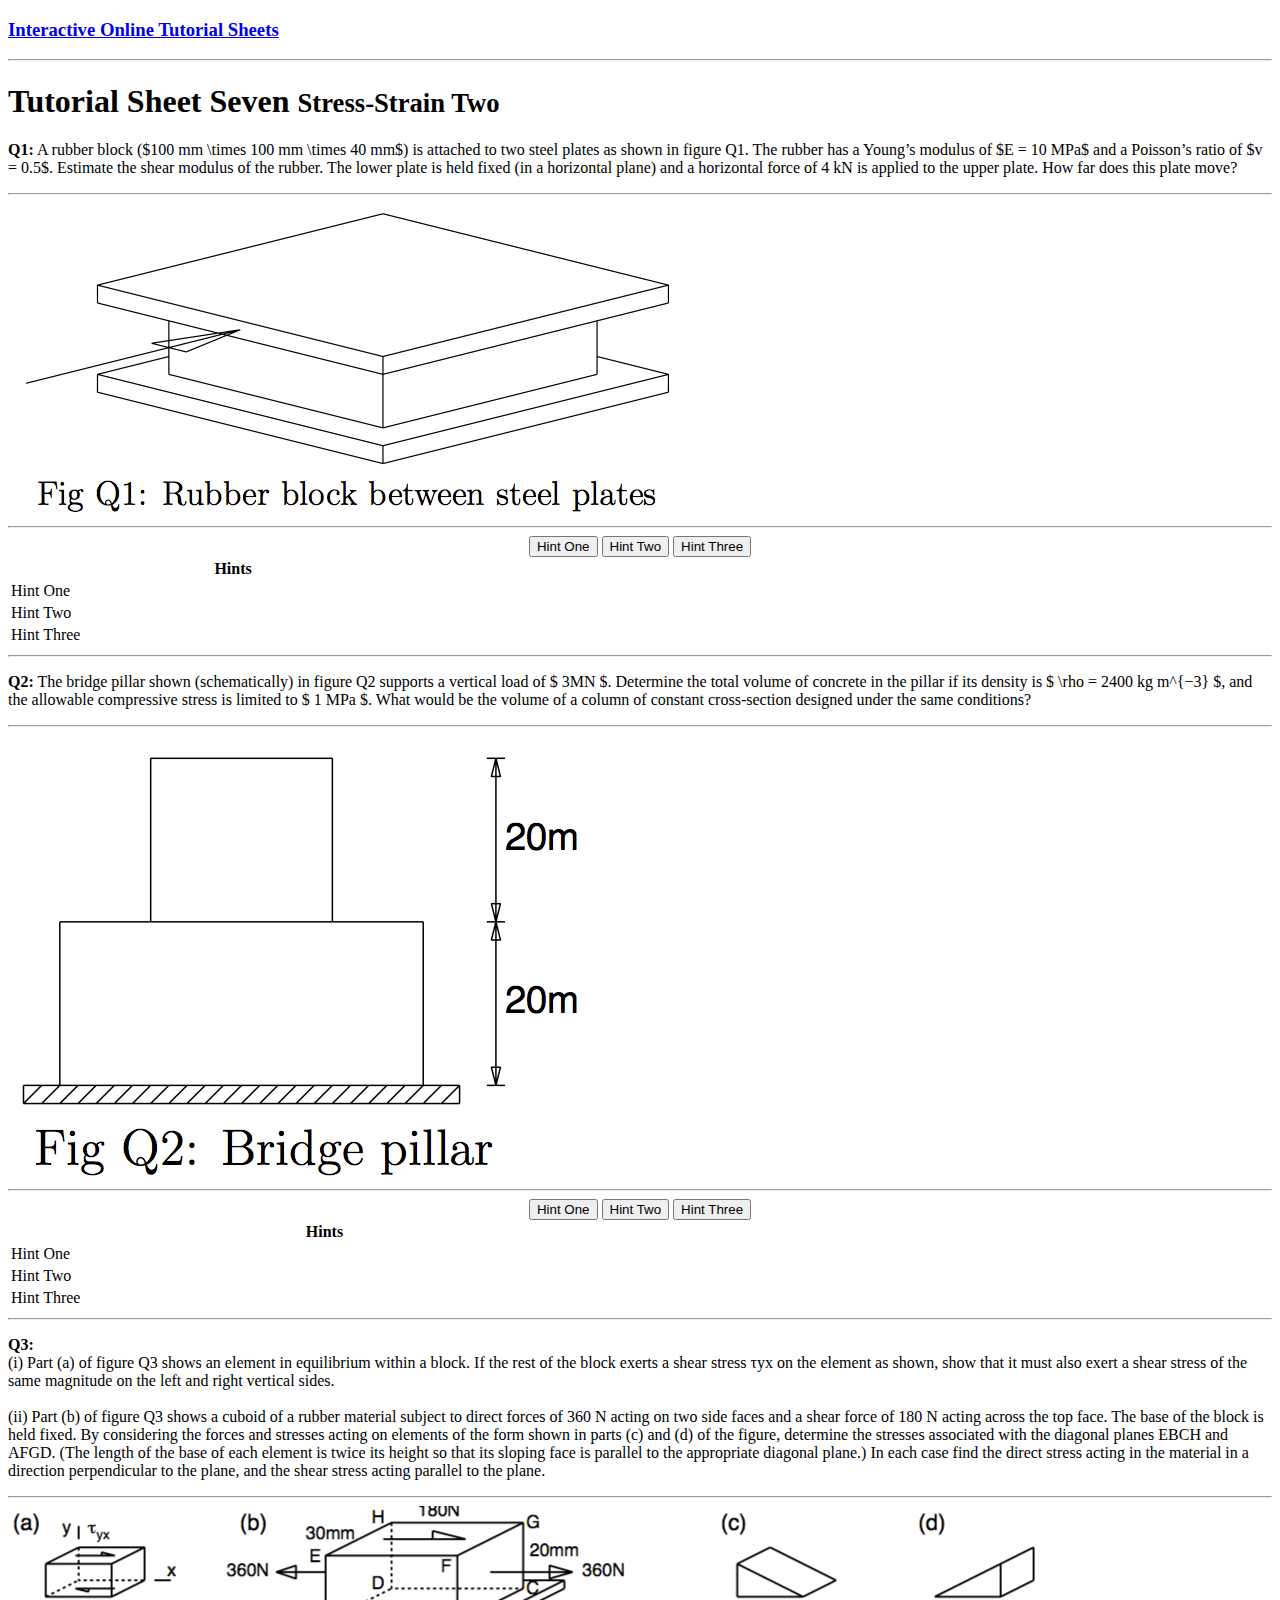
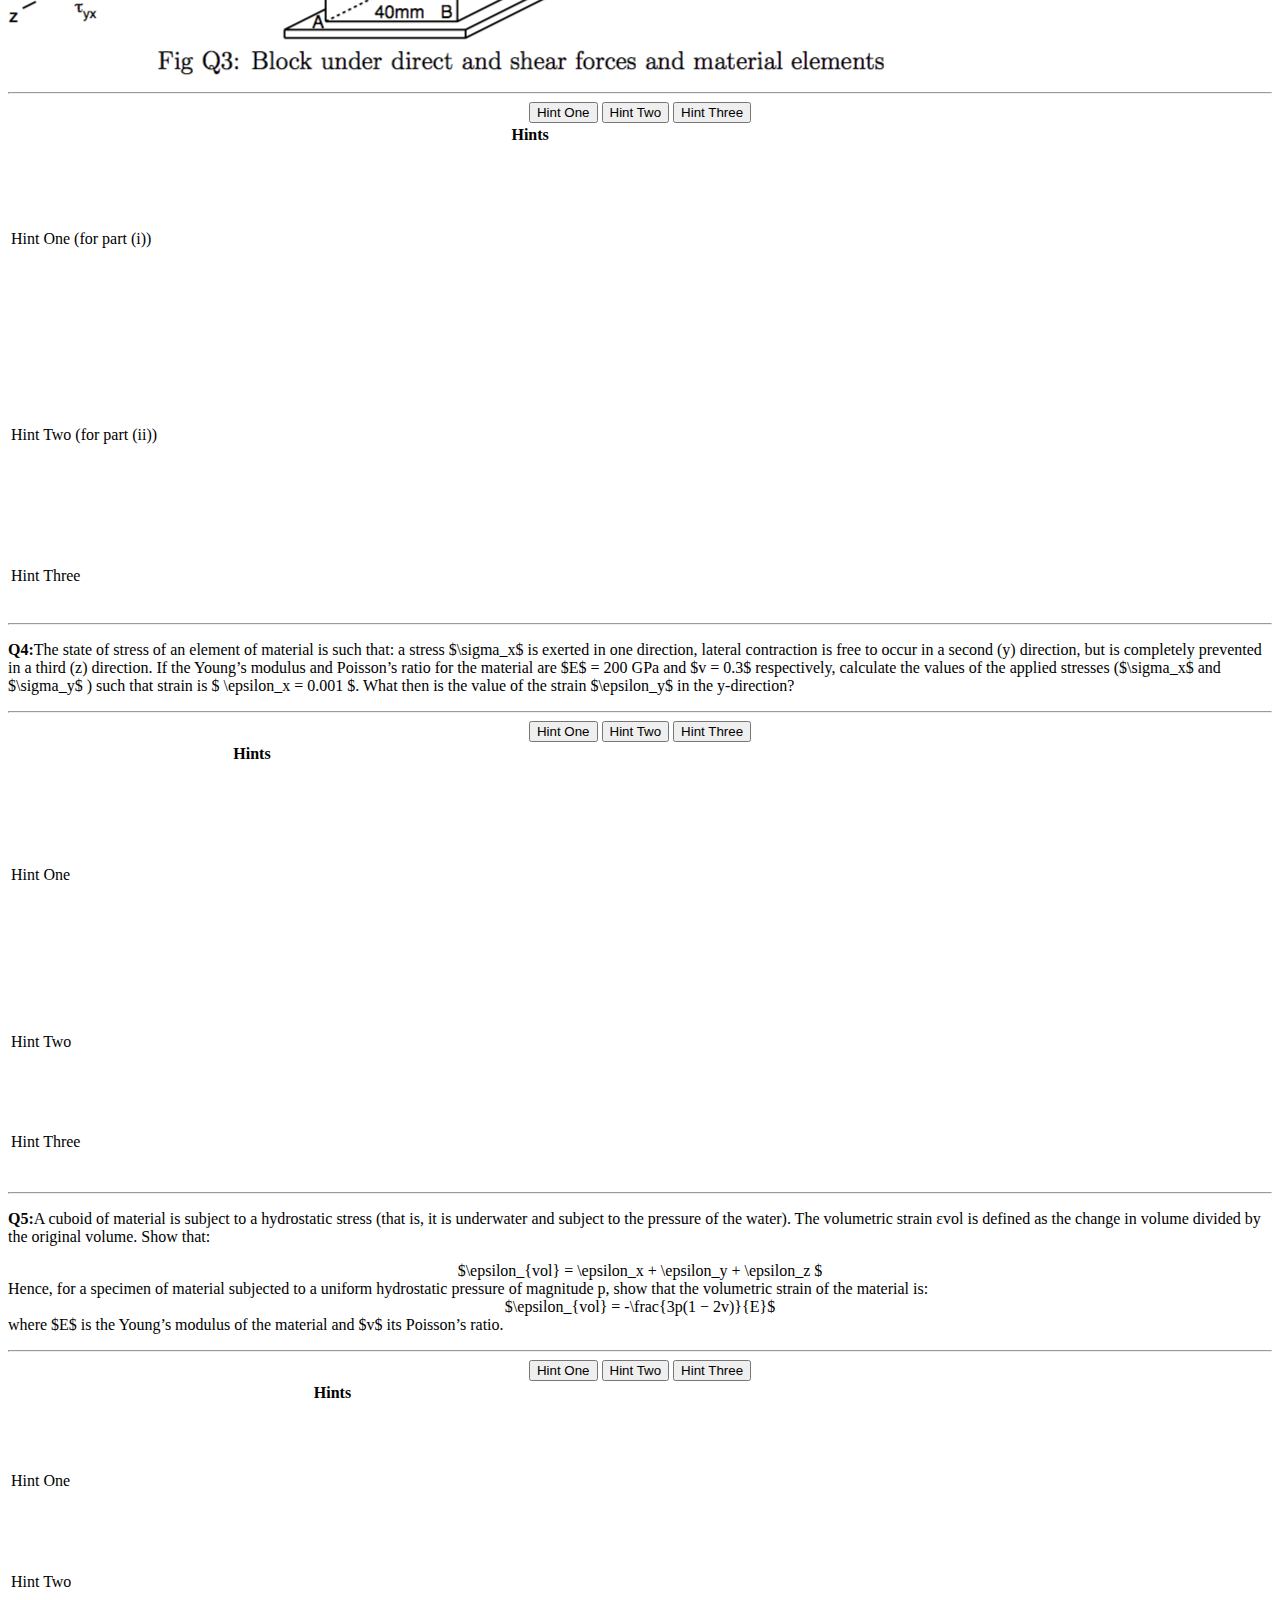
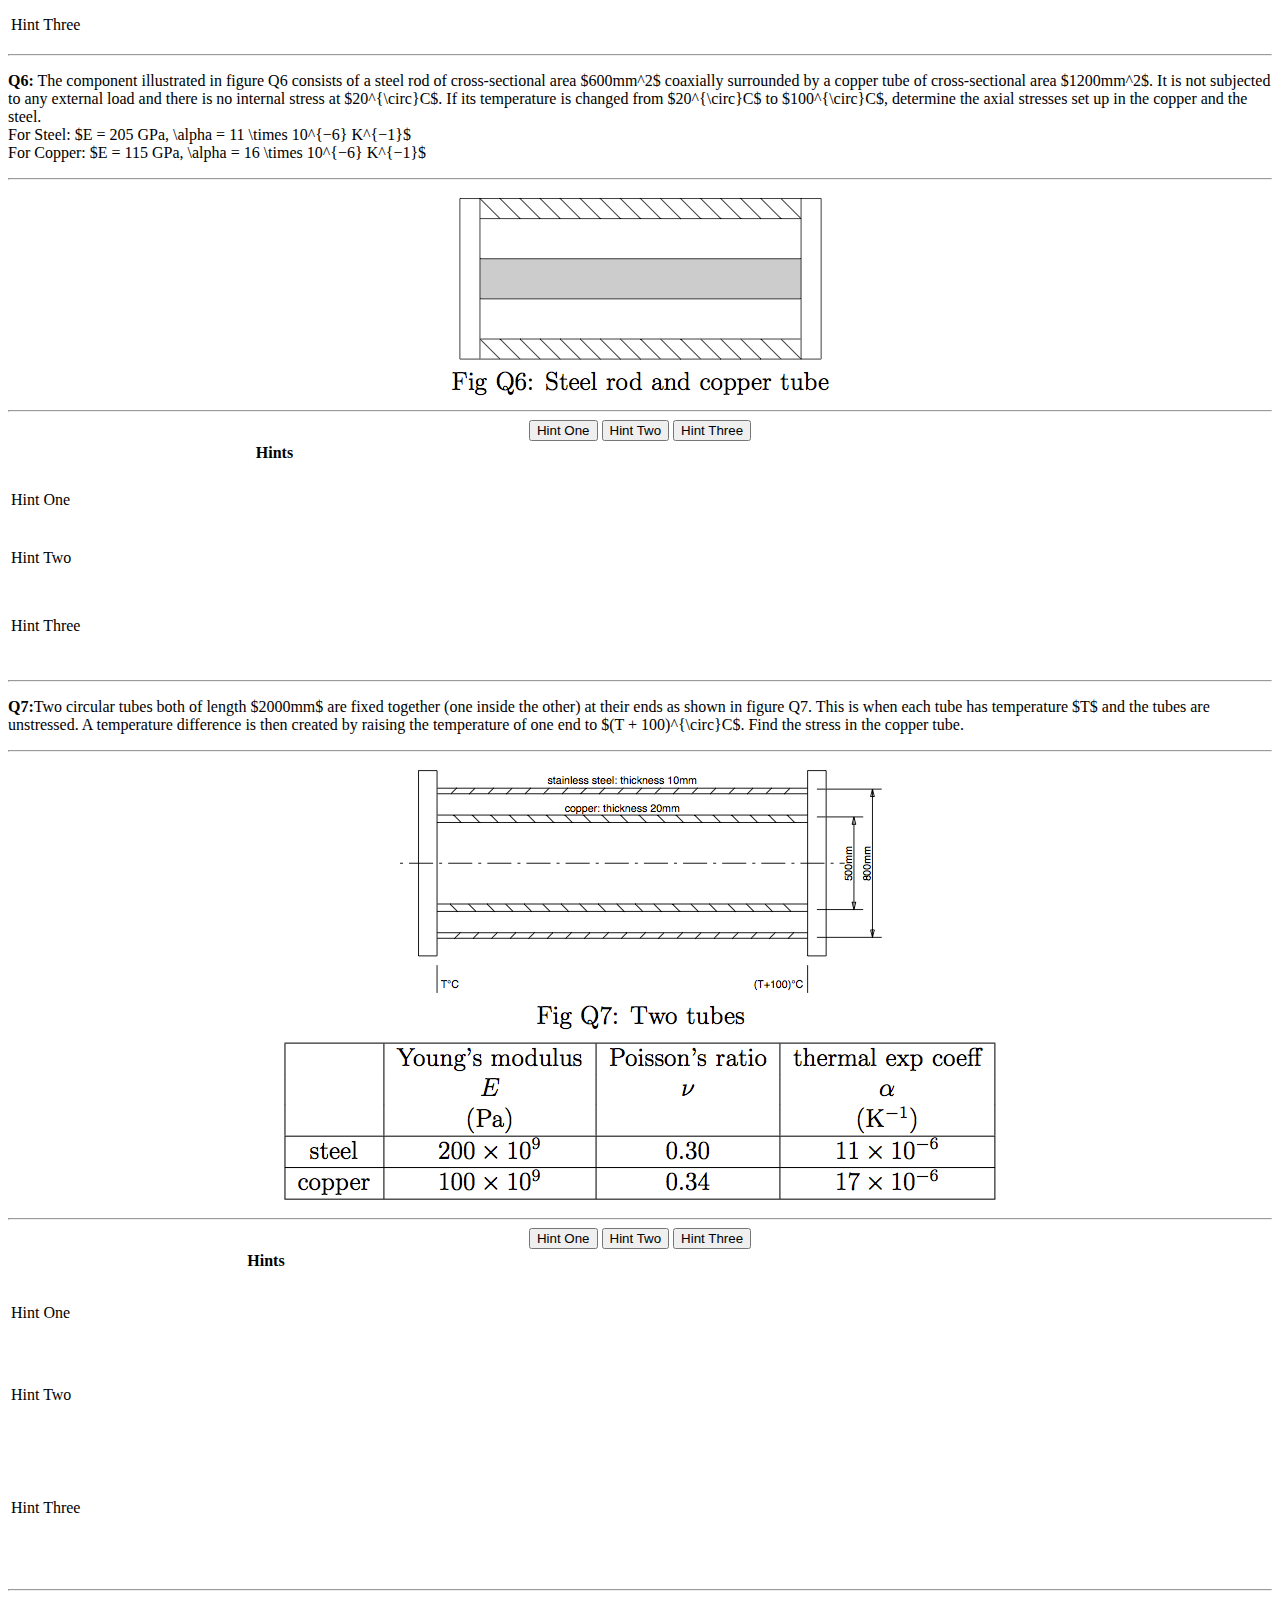
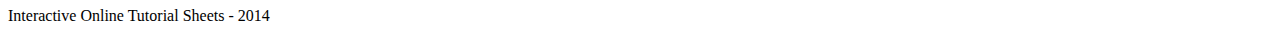
<file: tut-sheet-seven.html>
<!DOCTYPE html>
<html lang="en">
<head>
  <meta charset="utf-8">
  <meta http-equiv="X-UA-Compatible" content="IE=edge">
  <meta name="viewport" content="width=device-width, initial-scale=1">
  <!-- The above 3 meta tags *must* come first in the head; any other head content must come *after* these tags -->
  <title>Online Engineering Tutorial Sheets - Tutorial Sheet Seven</title>

  <!-- Latest compiled and minified CSS -->
  <link rel="stylesheet" href="https://maxcdn.bootstrapcdn.com/bootstrap/3.3.6/css/bootstrap.min.css" integrity="sha384-1q8mTJOASx8j1Au+a5WDVnPi2lkFfwwEAa8hDDdjZlpLegxhjVME1fgjWPGmkzs7" crossorigin="anonymous">

  <link href="style.css" rel="stylesheet">

  <script type="text/x-mathjax-config">
      MathJax.Hub.Config({
         showProcessingMessages: false,
        tex2jax: { inlineMath: [['$','$'],['\\(','\\)']] }
      });
  </script>
  <script type="text/javascript" src="http://cdn.mathjax.org/mathjax/latest/MathJax.js?config=TeX-AMS-MML_HTMLorMML"></script>

</head>
<body>

<div class="container">
  <h3><a href="index.html">Interactive Online Tutorial Sheets</a></h3>
  <hr>
  <h1>Tutorial Sheet Seven <small>Stress-Strain Two</small></h1>
  <!-- QUESTION ONE -->
  <div class="row">
    <div class="col-md-6">
      <p><b>Q1:</b> A rubber block ($100 mm \times 100 mm \times 40 mm$) is attached to two steel plates as shown in figure Q1. The rubber has a Young’s modulus of $E = 10 MPa$ and a Poisson’s ratio of $v = 0.5$. Estimate the shear modulus of the rubber. The lower plate is held fixed (in a horizontal plane) and a horizontal force of 4 kN is applied to the upper plate. How far does this plate move?</p>
      <hr />
      <img alt="Figure 1.1" src="images/ts-7-1.png" class="img-thumbnail">
      <hr />
      <div class="form-group" style="text-align:center">
        <button onclick="revealHint('hint-7-1-1')" class="btn btn-success">Hint One</button>
        <button onclick="revealHint('hint-7-1-2')" class="btn btn-success">Hint Two</button>
        <button onclick="revealHint('hint-7-1-3')" class="btn btn-success">Hint Three</button>
      </div>
    </div>

    <div class="col-md-6 right-col">
      <table class="table table-striped table-condensed">
        <thead>
               <tr>
                <th></th>
                <th>Hints</th>
              </tr>
            </thead>
            <tbody>
          <tr>
            <td><label>Hint One</label></td>
            <td><span class="solution-hidden" id="hint-7-1-1">$ G = \frac{E}{2(1+v)} $</span></td>
          </tr>
          <tr>
            <td><label>Hint Two</label></td>
            <td><span class="solution-hidden" id="hint-7-1-2">$ \gamma = \frac{\tau}{G} = \frac{F}{GA} $</span></td>
          </tr>
          <tr>
            <td><label>Hint Three</label></td>
            <td><span class="solution-hidden" id="hint-7-1-3">$ d = h\tan\gamma \simeq h\gamma $</span></td>
          </tr>
        </tbody>
      </table>
    </div>
  </div>
  <hr />
  <!-- QUESTION TWO -->
  <div class="row">
    <div class="col-md-6">
      <p><b>Q2:</b> The bridge pillar shown (schematically) in figure Q2 supports a vertical load of $ 3MN $. Determine the total volume of concrete in the pillar if its density is $ \rho = 2400 kg m^{−3} $, and the allowable compressive stress is limited to $ 1 MPa $. What would be the volume of a column of constant cross-section designed under the same conditions?</p>
      <hr />
      <img alt="Figure 1.1" src="images/ts-7-2.png" class="img-thumbnail">
      <hr />
      <div class="form-group" style="text-align:center">
        <button onclick="revealHint('hint-7-2-1')" class="btn btn-success">Hint One</button>
        <button onclick="revealHint('hint-7-2-2')" class="btn btn-success">Hint Two</button>
        <button onclick="revealHint('hint-7-2-3')" class="btn btn-success">Hint Three</button>
      </div>
    </div>

    <div class="col-md-6 right-col">
      <table class="table table-striped table-condensed">
        <thead>
               <tr>
                <th></th>
                <th>Hints</th>
              </tr>
            </thead>
            <tbody>
          <tr>
            <td><label>Hint One</label></td>
            <td><span class="solution-hidden" id="hint-7-2-1">Upper Block: $ stress = \frac{P + \rho ghA_1}{A_1} = M $</span></td>
          </tr>
          <tr>
            <td><label>Hint Two</label></td>
            <td><span class="solution-hidden" id="hint-7-2-2">Lower Block: $ stress = \frac{P + \rho ghA_1 + \rho gh A_2}{A_2} = M $</span></td>
          </tr>
          <tr>
            <td><label>Hint Three</label></td>
            <td><span class="solution-hidden" id="hint-7-2-3">$ stress = \frac{P + \rho g(2h)A}{A} = M $</span></td>
          </tr>
        </tbody>
      </table>
    </div>
  </div>
  <hr />
  <!-- QUESTION THREE -->
  <div class="row">
    <div class="col-md-6">
      <p><b>Q3:</b><br />(i) Part (a) of figure Q3 shows an element in equilibrium within a block. If the rest of the block exerts a shear stress τyx on the element as shown, show that it must also exert a shear stress of the same magnitude on the left and right vertical sides. <br /><br /> (ii) Part (b) of figure Q3 shows a cuboid of a rubber material subject to direct forces of 360 N acting on two side faces and a shear force of 180 N acting across the top face. The base of the block is held fixed. By considering the forces and stresses acting on elements of the form shown in parts (c) and (d) of the figure, determine the stresses associated with the diagonal planes EBCH and AFGD. (The length of the base of each element is twice its height so that its sloping face is parallel to the appropriate diagonal plane.) In each case find the direct stress acting in the material in a direction perpendicular to the plane, and the shear stress acting parallel to the plane.
 </p>
      <hr />
      <img alt="Figure 1.1" src="images/ts-7-3.png" class="img-thumbnail">
      <hr />
      <div class="form-group" style="text-align:center">
        <button onclick="revealHint('hint-7-3-1')" class="btn btn-success">Hint One</button>
        <button onclick="revealHint('hint-7-3-2')" class="btn btn-success">Hint Two</button>
        <button onclick="revealHint('hint-7-3-3')" class="btn btn-success">Hint Three</button>
      </div>
    </div>

    <div class="col-md-6 right-col">
      <table class="table table-striped table-condensed">
        <thead>
               <tr>
                <th></th>
                <th>Hints</th>
              </tr>
            </thead>
            <tbody>
          <tr>
            <td><label>Hint One (for part (i))</label></td>
            <td><span class="solution-hidden" id="hint-7-3-1"><div style="text-align:center"><img alt="Figure 1.1" src="images/ts-7-3-2.png" class="img-thumbnail"></div></span></td>
          </tr>
          <tr>
            <td><label>Hint Two (for part (ii))</label></td>
            <td><span class="solution-hidden" id="hint-7-3-2"><img alt="Figure 1.1" src="images/ts-7-3-3.png" class="img-thumbnail"></span></td>
          </tr>
          <tr>
            <td><label>Hint Three</label></td>
            <td><span class="solution-hidden" id="hint-7-3-3"><img alt="Figure 1.1" src="images/ts-7-3-4.png" class="img-thumbnail"></span></td>
          </tr>
        </tbody>
      </table>
    </div>
  </div>
  <hr />
  <!-- QUESTION FOUR -->
  <div class="row">
    <div class="col-md-6">
      <p><b>Q4:</b>The state of stress of an element of material is such that: a stress $\sigma_x$ is exerted in one direction, lateral contraction is free to occur in a second (y) direction, but is completely prevented in a third (z) direction. If the Young’s modulus and Poisson’s ratio for the material are $E$ = 200 GPa and $v = 0.3$ respectively, calculate the values of the applied stresses ($\sigma_x$ and $\sigma_y$ ) such that strain is $ \epsilon_x = 0.001 $. What then is the value of the strain $\epsilon_y$ in the y-direction?</p>
      <hr />
      <div class="form-group" style="text-align:center">
        <button onclick="revealHint('hint-7-4-1')" class="btn btn-success">Hint One</button>
        <button onclick="revealHint('hint-7-4-2')" class="btn btn-success">Hint Two</button>
        <button onclick="revealHint('hint-7-4-3')" class="btn btn-success">Hint Three</button>
      </div>
    </div>

    <div class="col-md-6 right-col">
      <table class="table table-striped table-condensed">
        <thead>
               <tr>
                <th></th>
                <th>Hints</th>
              </tr>
            </thead>
            <tbody>
          <tr>
            <td><label>Hint One</label></td>
            <td><span class="solution-hidden" id="hint-7-4-1"><div style="text-align:center"><img alt="Figure 1.1" src="images/ts-7-4-1.png" class="img-thumbnail"></div></span></td>
          </tr>
          <tr>
            <td><label>Hint Two</label></td>
            <td><span class="solution-hidden" id="hint-7-4-2"><div style="text-align:center"><img alt="Figure 1.1" src="images/ts-7-4-2.png" class="img-thumbnail"></div></span></td>
          </tr>
          <tr>
            <td><label>Hint Three</label></td>
            <td><span class="solution-hidden" id="hint-7-4-3"><div style="text-align:center"><img alt="Figure 1.1" src="images/ts-7-4-3.png" class="img-thumbnail"></div></span></td>
          </tr>
        </tbody>
      </table>
    </div>
  </div>
  <hr />
  <!-- QUESTION FIVE -->
  <div class="row">
    <div class="col-md-6">
      <p><b>Q5:</b>A cuboid of material is subject to a hydrostatic stress (that is, it is underwater and subject to the pressure of the water). The volumetric strain εvol is defined as the change in volume divided by the original volume. Show that:
      <br/>
      <div style="text-align:center">$\epsilon_{vol} = \epsilon_x + \epsilon_y + \epsilon_z $</div>
      Hence, for a specimen of material subjected to a uniform hydrostatic pressure of magnitude p, show that the volumetric strain of the material is:
      <br/>
      <div style="text-align:center">$\epsilon_{vol} = -\frac{3p(1 − 2v)}{E}$</div>
      where $E$ is the Young’s modulus of the material and $v$ its Poisson’s ratio.
      <br /></p>
      <hr />
      <div class="form-group" style="text-align:center">
        <button onclick="revealHint('hint-7-5-1')" class="btn btn-success">Hint One</button>
        <button onclick="revealHint('hint-7-5-2')" class="btn btn-success">Hint Two</button>
        <button onclick="revealHint('hint-7-5-3')" class="btn btn-success">Hint Three</button>
      </div>
    </div>

    <div class="col-md-6 right-col">
      <table class="table table-striped table-condensed">
        <thead>
               <tr>
                <th></th>
                <th>Hints</th>
              </tr>
            </thead>
            <tbody>
          <tr>
            <td><label>Hint One</label></td>
            <td><span class="solution-hidden" id="hint-7-5-1"><div style="text-align:center"><img alt="Figure 1.1" src="images/ts-7-5-2.png" class="img-thumbnail"></div></span></td>
          </tr>
          <tr>
            <td><label>Hint Two</label></td>
            <td><span class="solution-hidden" id="hint-7-5-2"><div style="text-align:center"><img alt="Figure 1.1" src="images/ts-7-5-3.png" class="img-thumbnail"></div></span></td>
          </tr>
          <tr>
            <td><label>Hint Three</label></td>
            <td><span class="solution-hidden" id="hint-7-5-3"><div style="text-align:center"><img alt="Figure 1.1" src="images/ts-7-5-4.png" class="img-thumbnail"></div></span></td>
          </tr>
        </tbody>
      </table>
    </div>
  </div>
  <hr />
  <!-- QUESTION SIX -->
  <div class="row">
    <div class="col-md-6">
      <p><b>Q6:</b> The component illustrated in figure Q6 consists of a steel rod of cross-sectional area $600mm^2$ coaxially surrounded by a copper tube of cross-sectional area $1200mm^2$. It is not subjected to any external load and there is no internal stress at $20^{\circ}C$. If its temperature is changed from $20^{\circ}C$ to $100^{\circ}C$, determine the axial stresses set up in the copper and the steel.<br />
      For Steel: $E = 205 GPa, \alpha = 11 \times 10^{−6} K^{−1}$ <br />
      For Copper: $E = 115 GPa, \alpha = 16 \times 10^{−6} K^{−1}$
      <br /></p>
      <hr />
      <div style="text-align:center"><img alt="Figure 1.1" src="images/ts-7-6.png" class="img-thumbnail"></div>
      <hr />
      <div class="form-group" style="text-align:center">
        <button onclick="revealHint('hint-7-6-1')" class="btn btn-success">Hint One</button>
        <button onclick="revealHint('hint-7-6-2')" class="btn btn-success">Hint Two</button>
        <button onclick="revealHint('hint-7-6-3')" class="btn btn-success">Hint Three</button>
      </div>
    </div>

    <div class="col-md-6 right-col">
      <table class="table table-striped table-condensed">
        <thead>
               <tr>
                <th></th>
                <th>Hints</th>
              </tr>
            </thead>
            <tbody>
          <tr>
            <td><label>Hint One</label></td>
            <td><span class="solution-hidden" id="hint-7-6-1"><div style="text-align:center"><img alt="Figure 1.1" src="images/ts-7-6-2.png" class="img-thumbnail"></div></span></td>
          </tr>
          <tr>
            <td><label>Hint Two</label></td>
            <td><span class="solution-hidden" id="hint-7-6-2"><div style="text-align:center"><img alt="Figure 1.1" src="images/ts-7-6-3.png" class="img-thumbnail"></div></span></td>
          </tr>
          <tr>
            <td><label>Hint Three</label></td>
            <td><span class="solution-hidden" id="hint-7-6-3"><div style="text-align:center"><img alt="Figure 1.1" src="images/ts-7-6-4.png" class="img-thumbnail"></div></span></td>
          </tr>
        </tbody>
      </table>
    </div>
  </div>
  <hr />
  <!-- QUESTION SIX -->
  <div class="row">
    <div class="col-md-6">
      <p><b>Q7:</b>Two circular tubes both of length $2000mm$ are fixed together (one inside the other) at their ends as shown in figure Q7. This is when each tube has temperature $T$ and the tubes are unstressed. A temperature difference is then created by raising the temperature of one end to $(T + 100)^{\circ}C$. Find the stress in the copper tube.
      <br /></p>
      <hr />
      <div style="text-align:center"><img alt="Figure 1.1" src="images/ts-7-8-1.png" class="img-thumbnail"></div>
      <div style="text-align:center"><img alt="Figure 1.1" src="images/ts-7-8-2.png" class="img-thumbnail"></div>
      <hr />
      <div class="form-group" style="text-align:center">
        <button onclick="revealHint('hint-7-7-1')" class="btn btn-success">Hint One</button>
        <button onclick="revealHint('hint-7-7-2')" class="btn btn-success">Hint Two</button>
        <button onclick="revealHint('hint-7-7-3')" class="btn btn-success">Hint Three</button>
      </div>
    </div>

    <div class="col-md-6 right-col">
      <table class="table table-striped table-condensed">
        <thead>
               <tr>
                <th></th>
                <th>Hints</th>
              </tr>
            </thead>
            <tbody>
          <tr>
            <td><label>Hint One</label></td>
            <td><span class="solution-hidden" id="hint-7-7-1"><div style="text-align:center"><img alt="Figure 1.1" src="images/ts-7-7-3.png" class="img-thumbnail"></div></span></td>
          </tr>
          <tr>
            <td><label>Hint Two</label></td>
            <td><span class="solution-hidden" id="hint-7-7-2"><div style="text-align:center"><img alt="Figure 1.1" src="images/ts-7-7-4.png" class="img-thumbnail"></div></span></td>
          </tr>
          <tr>
            <td><label>Hint Three</label></td>
            <td><span class="solution-hidden" id="hint-7-7-3"><div style="text-align:center"><img alt="Figure 1.1" src="images/ts-7-7-5.png" class="img-thumbnail"></div></span></td>
          </tr>
        </tbody>
      </table>
    </div>
  </div>
  <hr>
  <footer>
    <p class="text-muted">Interactive Online Tutorial Sheets - 2014</p>
  </footer>
</div>

<!-- ##################################### -->

<script type="text/javascript">
function revealHint(hint) {
  document.getElementById(hint).className = 'solution';
}
</script>

</body>
</file>
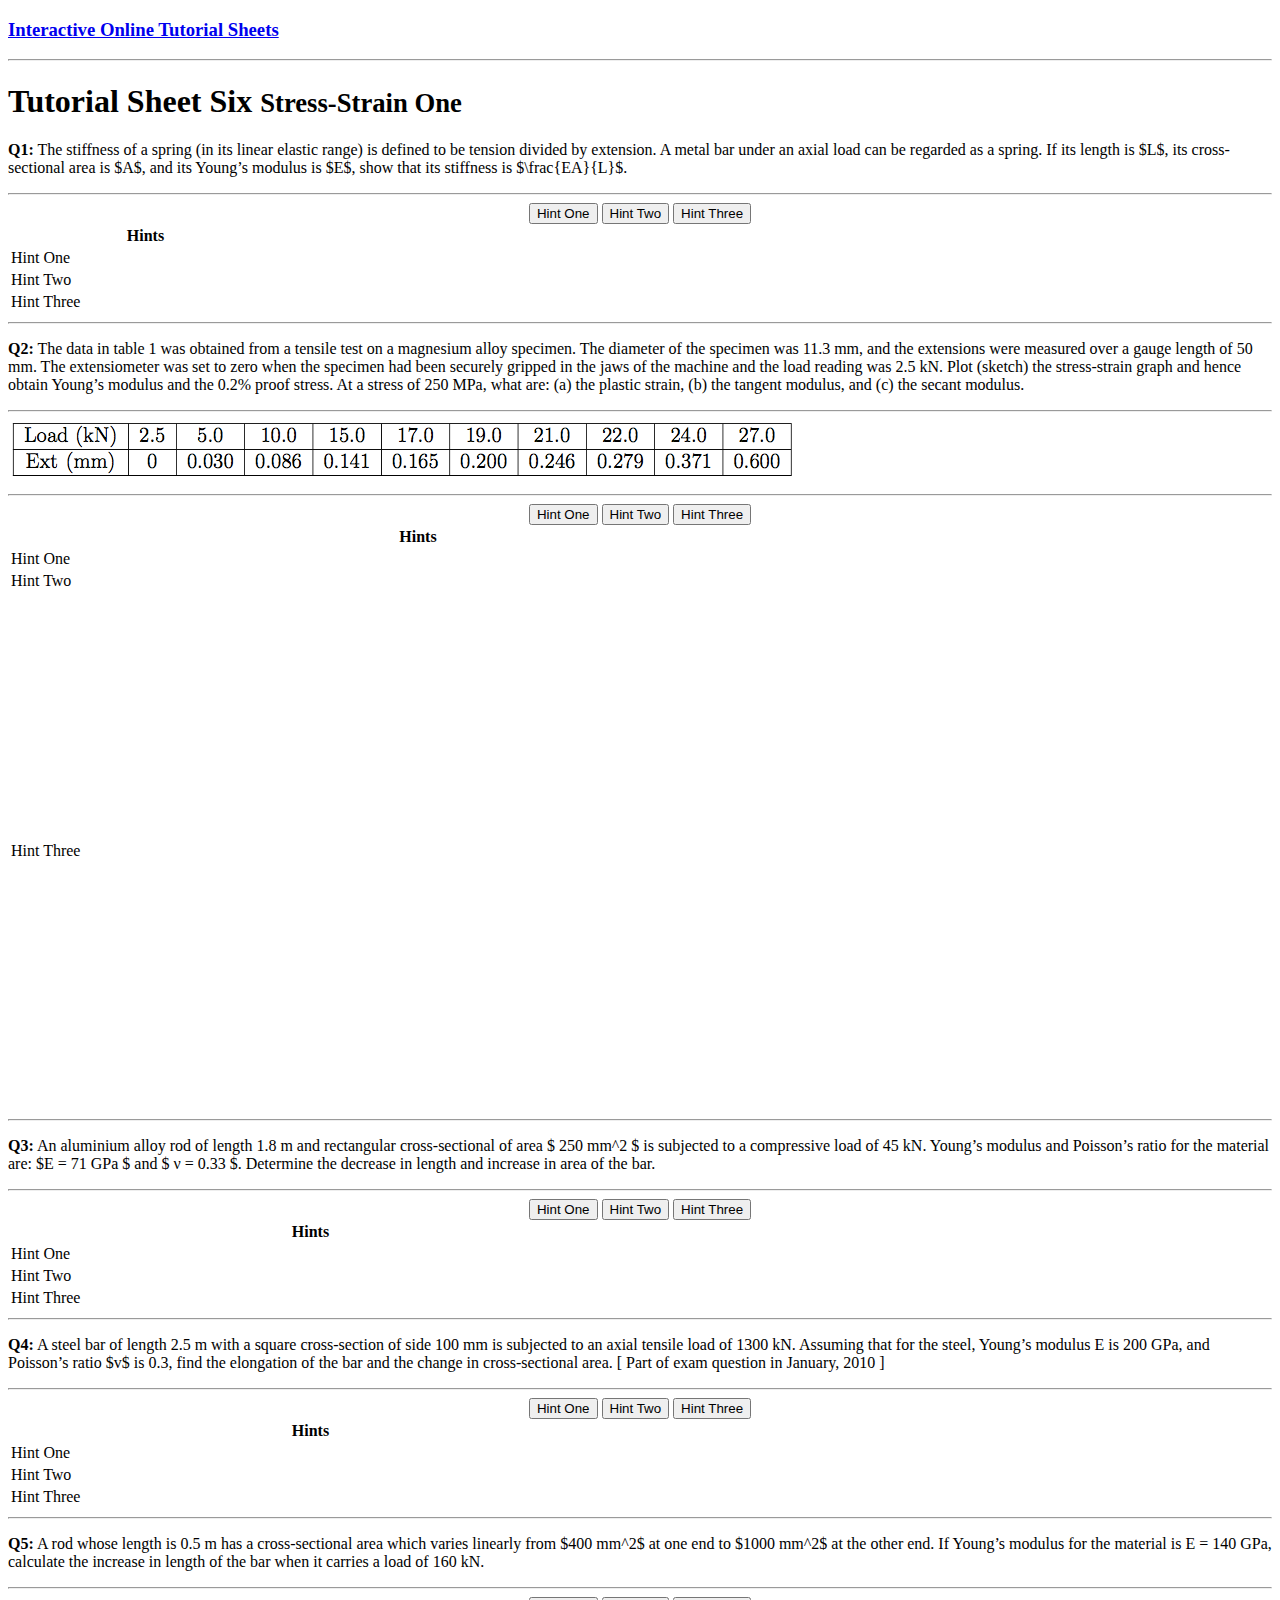
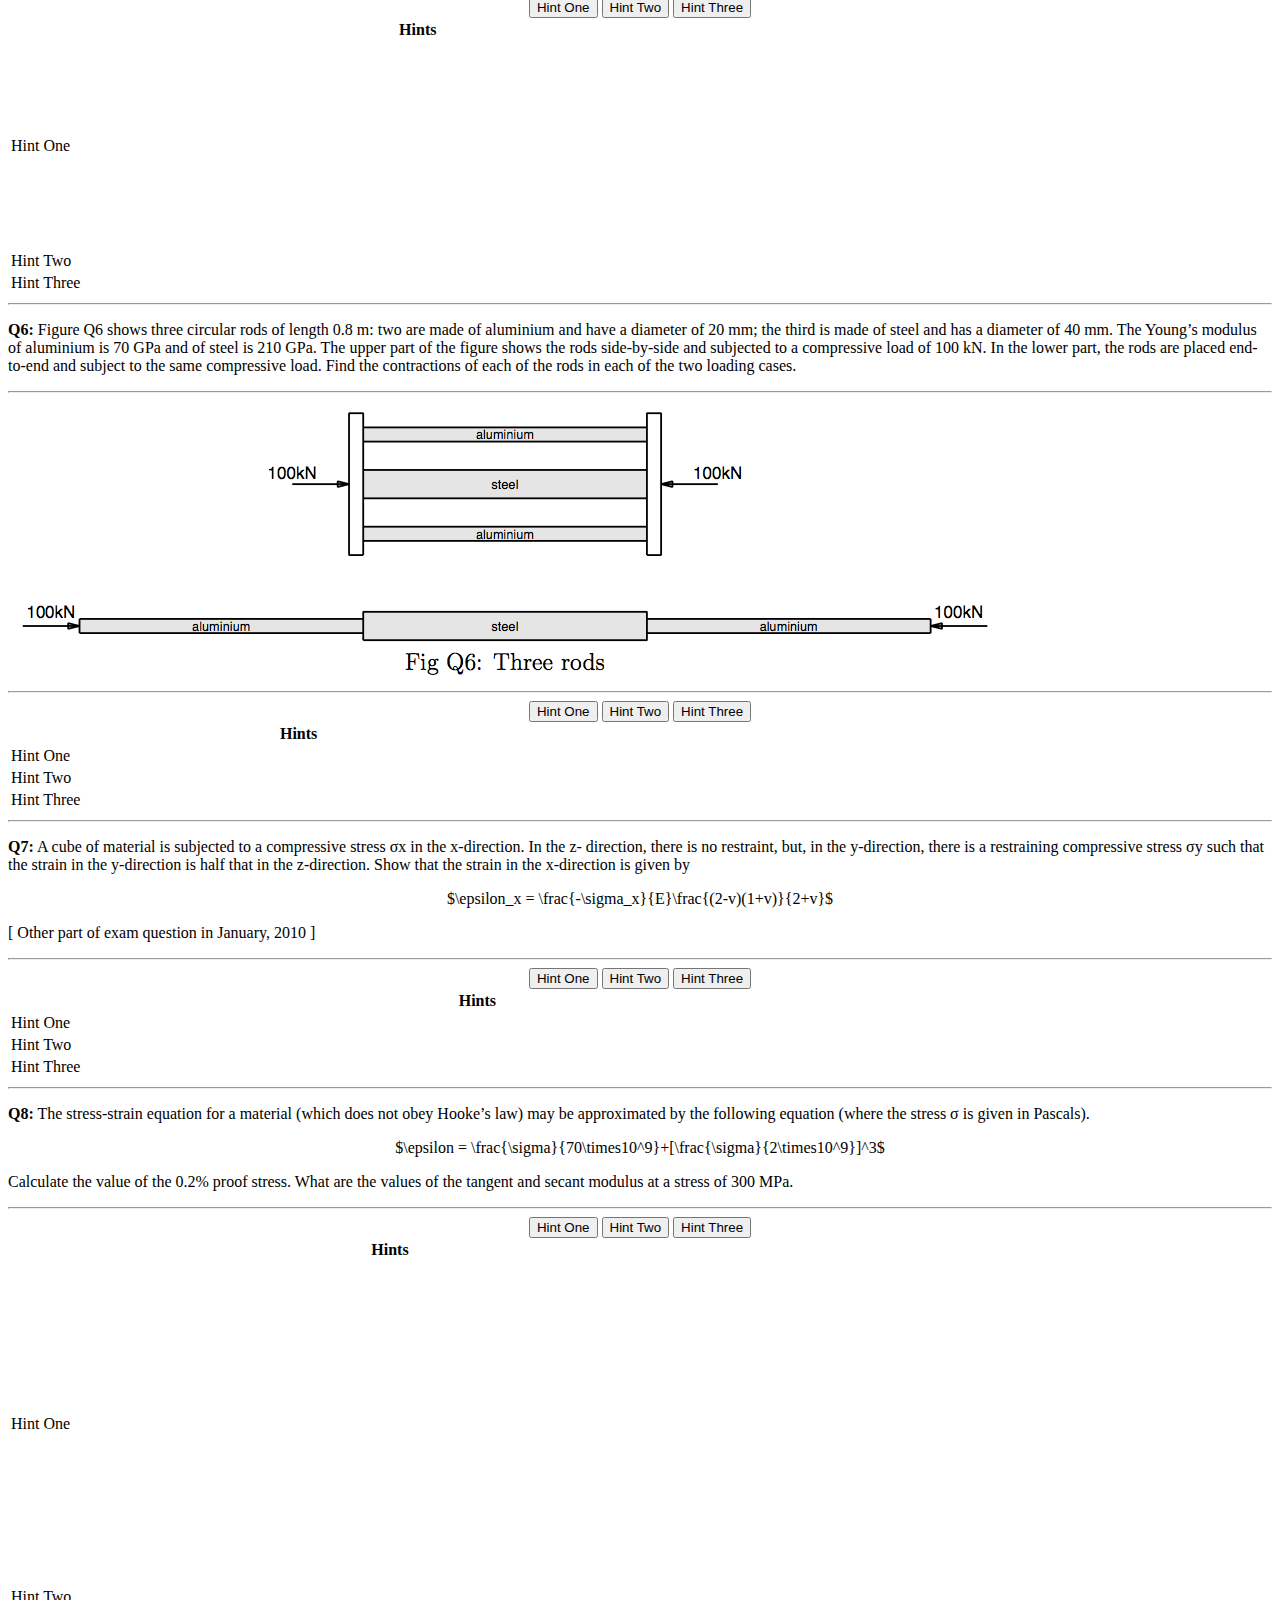
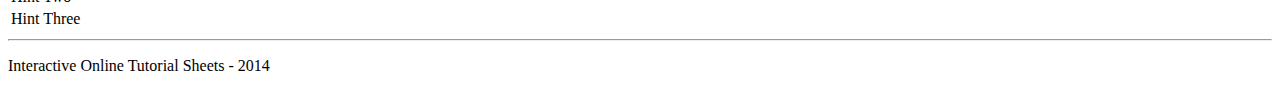
<file: tut-sheet-six.html>
<!DOCTYPE html>
<html lang="en">
<head>
  <meta charset="utf-8">
  <meta http-equiv="X-UA-Compatible" content="IE=edge">
  <meta name="viewport" content="width=device-width, initial-scale=1">
  <!-- The above 3 meta tags *must* come first in the head; any other head content must come *after* these tags -->
  <title>Online Engineering Tutorial Sheets - Tutorial Sheet Six</title>

  <!-- Latest compiled and minified CSS -->
  <link rel="stylesheet" href="https://maxcdn.bootstrapcdn.com/bootstrap/3.3.6/css/bootstrap.min.css" integrity="sha384-1q8mTJOASx8j1Au+a5WDVnPi2lkFfwwEAa8hDDdjZlpLegxhjVME1fgjWPGmkzs7" crossorigin="anonymous">

  <link href="style.css" rel="stylesheet">

  <script type="text/x-mathjax-config">
      MathJax.Hub.Config({
         showProcessingMessages: false,
        tex2jax: { inlineMath: [['$','$'],['\\(','\\)']] }
      });
  </script>
  <script type="text/javascript" src="http://cdn.mathjax.org/mathjax/latest/MathJax.js?config=TeX-AMS-MML_HTMLorMML"></script>

</head>
<body>

<div class="container">
  <h3><a href="index.html">Interactive Online Tutorial Sheets</a></h3>
  <hr>
  <h1>Tutorial Sheet Six <small>Stress-Strain One</small></h1>
  <!-- QUESTION ONE -->
  <div class="row">
    <div class="col-md-6">
      <p><b>Q1:</b> The stiffness of a spring (in its linear elastic range) is defined to be tension divided by extension. A metal bar under an axial load can be regarded as a spring. If its length is $L$, its cross-sectional area is $A$, and its Young’s modulus is $E$, show that its stiffness is $\frac{EA}{L}$.</p>
      <hr />
      <div class="form-group" style="text-align:center">
        <button onclick="revealHint('hint-1-1-1')" class="btn btn-success">Hint One</button>
        <button onclick="revealHint('hint-1-1-2')" class="btn btn-success">Hint Two</button>
        <button onclick="revealHint('hint-1-1-3')" class="btn btn-success">Hint Three</button>
      </div>
    </div>

    <div class="col-md-6 right-col">
      <table class="table table-striped table-condensed">
        <thead>
               <tr>
                <th></th>
                <th>Hints</th>
              </tr>
            </thead>
            <tbody>
          <tr>
            <td><label>Hint One</label></td>
            <td><span class="solution-hidden" id="hint-1-1-1">$ F = \sigma A $</span></td>
          </tr>
          <tr>
            <td><label>Hint Two</label></td>
            <td><span class="solution-hidden" id="hint-1-1-2">$x = \epsilon L$</span></td>
          </tr>
          <tr>
            <td><label>Hint Three</label></td>
            <td><span class="solution-hidden" id="hint-1-1-3">$k = \frac{F}{x} $</span></td>
          </tr>
        </tbody>
      </table>
    </div>
  </div>
  <hr />
  <!-- QUESTION TWO -->
  <div class="row">
    <div class="col-md-6">
      <p><b>Q2:</b> The data in table 1 was obtained from a tensile test on a magnesium alloy specimen. The diameter of the specimen was 11.3 mm, and the extensions were measured over a gauge length of 50 mm. The extensiometer was set to zero when the specimen had been securely gripped in the jaws of the machine and the load reading was 2.5 kN. Plot (sketch) the stress-strain graph and hence obtain Young’s modulus and the 0.2% proof stress. At a stress of 250 MPa, what are: (a) the plastic strain, (b) the tangent modulus, and (c) the secant modulus.</p>
      <hr />
      <img alt="Figure 1.1" src="images/ts-6-2.png" class="img-thumbnail">
      <hr />
      <div class="form-group" style="text-align:center">
        <button onclick="revealHint('hint-2-1-1')" class="btn btn-success">Hint One</button>
        <button onclick="revealHint('hint-2-1-2')" class="btn btn-success">Hint Two</button>
        <button onclick="revealHint('hint-2-1-3')" class="btn btn-success">Hint Three</button>
      </div>
    </div>

    <div class="col-md-6 right-col">
      <table class="table table-striped table-condensed">
        <thead>
               <tr>
                <th></th>
                <th>Hints</th>
              </tr>
            </thead>
            <tbody>
          <tr>
            <td><label>Hint One</label></td>
            <td><span class="solution-hidden" id="hint-2-1-1">Calculate the Cross-Sectional Area </span></td>
          </tr>
          <tr>
            <td><label>Hint Two</label></td>
            <td><span class="solution-hidden" id="hint-2-1-2">$ \sigma = \frac{P}{A}, \epsilon = \frac{x}{L} $</span></td>
          </tr>
          <tr>
            <td><label>Hint Three</label></td>
            <td><span class="solution-hidden" id="hint-2-1-3"><img alt="Figure 1.1" src="images/ts-6-2-3.png" class="img-thumbnail"></span></td>
          </tr>
        </tbody>
      </table>
    </div>
  </div>
  <hr />
  <!-- QUESTION THREE -->
  <div class="row">
    <div class="col-md-6">
      <p><b>Q3:</b> An aluminium alloy rod of length 1.8 m and rectangular cross-sectional of area $ 250 mm^2 $ is subjected to a compressive load of 45 kN. Young’s modulus and Poisson’s ratio for the material are: $E = 71 GPa $ and $ ν = 0.33 $. Determine the decrease in length and increase in area of the bar.</p>
      <hr />
      <div class="form-group" style="text-align:center">
        <button onclick="revealHint('hint-3-1-1')" class="btn btn-success">Hint One</button>
        <button onclick="revealHint('hint-3-1-2')" class="btn btn-success">Hint Two</button>
        <button onclick="revealHint('hint-3-1-3')" class="btn btn-success">Hint Three</button>
      </div>
    </div>

    <div class="col-md-6 right-col">
      <table class="table table-striped table-condensed">
        <thead>
               <tr>
                <th></th>
                <th>Hints</th>
              </tr>
            </thead>
            <tbody>
          <tr>
            <td><label>Hint One</label></td>
            <td><span class="solution-hidden" id="hint-3-1-1">$ \sigma_x = \frac{F}{A} $</span></td>
          </tr>
          <tr>
            <td><label>Hint Two</label></td>
            <td><span class="solution-hidden" id="hint-3-1-2">$ \epsilon_x = \frac{\sigma_x}{E} $</span></td>
          </tr>
          <tr>
            <td><label>Hint Three</label></td>
            <td><span class="solution-hidden" id="hint-3-1-3">$ \bigtriangleup A = (Y + \bigtriangleup Y)(Z + \bigtriangleup Z) - A $</span></td>
          </tr>
        </tbody>
      </table>
    </div>
  </div>
  <hr />
  <!-- QUESTION FOUR -->
  <div class="row">
    <div class="col-md-6">
      <p><b>Q4:</b> A steel bar of length 2.5 m with a square cross-section of side 100 mm is subjected to an axial tensile load of 1300 kN. Assuming that for the steel, Young’s modulus E is 200 GPa, and Poisson’s ratio $v$ is 0.3, find the elongation of the bar and the change in cross-sectional area.
[ Part of exam question in January, 2010 ]</p>
      <hr />
      <div class="form-group" style="text-align:center">
        <button onclick="revealHint('hint-4-1-1')" class="btn btn-success">Hint One</button>
        <button onclick="revealHint('hint-4-1-2')" class="btn btn-success">Hint Two</button>
        <button onclick="revealHint('hint-4-1-3')" class="btn btn-success">Hint Three</button>
      </div>
    </div>

    <div class="col-md-6 right-col">
      <table class="table table-striped table-condensed">
        <thead>
               <tr>
                <th></th>
                <th>Hints</th>
              </tr>
            </thead>
            <tbody>
          <tr>
            <td><label>Hint One</label></td>
            <td><span class="solution-hidden" id="hint-4-1-1"> Calculate Axial Stress, Strain and Extension</span></td>
          </tr>
          <tr>
            <td><label>Hint Two</label></td>
            <td><span class="solution-hidden" id="hint-4-1-2">$ \bigtriangleup A = (Y + \bigtriangleup Y)(Z + \bigtriangleup Z) - A $</span></td>
          </tr>
          <tr>
            <td><label>Hint Three</label></td>
            <td><span class="solution-hidden" id="hint-4-1-3">$ -2A(v\epsilon) $</span></td>
          </tr>
        </tbody>
      </table>
    </div>
  </div>
  <hr />
  <!-- QUESTION FIVE -->
  <div class="row">
    <div class="col-md-6">
      <p><b>Q5:</b> A rod whose length is 0.5 m has a cross-sectional area which varies linearly from $400 mm^2$ at one end to $1000 mm^2$ at the other end. If Young’s modulus for the material is E = 140 GPa, calculate the increase in length of the bar when it carries a load of 160 kN.</p>
      <hr />
      <div class="form-group" style="text-align:center">
        <button onclick="revealHint('hint-5-1-1')" class="btn btn-success">Hint One</button>
        <button onclick="revealHint('hint-5-1-2')" class="btn btn-success">Hint Two</button>
        <button onclick="revealHint('hint-5-1-3')" class="btn btn-success">Hint Three</button>
      </div>
    </div>

    <div class="col-md-6 right-col">
      <table class="table table-striped table-condensed">
        <thead>
               <tr>
                <th></th>
                <th>Hints</th>
              </tr>
            </thead>
            <tbody>
          <tr>
            <td><label>Hint One</label></td>
            <td><span class="solution-hidden" id="hint-5-1-1"><img alt="Figure 1.1" src="images/ts-6-5-1.png" class="img-thumbnail"></span></td>
          </tr>
          <tr>
            <td><label>Hint Two</label></td>
            <td><span class="solution-hidden" id="hint-5-1-2">$ A(x) = (400 + 1200x) \times 10^{-6}m^{2} $</span></td>
          </tr>
          <tr>
            <td><label>Hint Three</label></td>
            <td><span class="solution-hidden" id="hint-5-1-3">$\frac{\bigtriangleup e}{\bigtriangleup x} = \epsilon = \frac{\sigma}{E} = \frac{P}{EA(x)}$, Integrate</span></td>
          </tr>
        </tbody>
      </table>
    </div>
  </div>
  <hr />
  <!-- QUESTION SIX -->
  <div class="row">
    <div class="col-md-6">
      <p><b>Q6:</b> Figure Q6 shows three circular rods of length 0.8 m: two are made of aluminium and have a diameter of 20 mm; the third is made of steel and has a diameter of 40 mm. The Young’s modulus of aluminium is 70 GPa and of steel is 210 GPa. The upper part of the figure shows the rods side-by-side and subjected to a compressive load of 100 kN. In the lower part, the rods are placed end-to-end and subject to the same compressive load. Find the contractions of each of the rods in each of the two loading cases.</p>
      <hr />
        <img alt="Figure 1.1" src="images/ts-6-6.png" class="img-thumbnail">
      <hr />
      <div class="form-group" style="text-align:center">
        <button onclick="revealHint('hint-6-1-1')" class="btn btn-success">Hint One</button>
        <button onclick="revealHint('hint-6-1-2')" class="btn btn-success">Hint Two</button>
        <button onclick="revealHint('hint-6-1-3')" class="btn btn-success">Hint Three</button>
      </div>
    </div>

    <div class="col-md-6 right-col">
      <table class="table table-striped table-condensed">
        <thead>
               <tr>
                <th></th>
                <th>Hints</th>
              </tr>
            </thead>
            <tbody>
          <tr>
            <td><label>Hint One</label></td>
            <td><span class="solution-hidden" id="hint-6-1-1"> Calculate Cross-Sectional Areas </span></td>
          </tr>
          <tr>
            <td><label>Hint Two</label></td>
            <td><span class="solution-hidden" id="hint-6-1-2"><b>Case One:</b> Load shared between rods hence common compression</span></td>
          </tr>
          <tr>
            <td><label>Hint Three</label></td>
            <td><span class="solution-hidden" id="hint-6-1-3"><b>Case Two:</b> Common compressive force</span></td>
          </tr>
        </tbody>
      </table>
    </div>
  </div>
  <hr />
  <!-- QUESTION SEVEN -->
  <div class="row">
    <div class="col-md-6">
      <p><b>Q7:</b> A cube of material is subjected to a compressive stress σx in the x-direction. In the z- direction, there is no restraint, but, in the y-direction, there is a restraining compressive stress σy such that the strain in the y-direction is half that in the z-direction. Show that the strain in the x-direction is given by </p>
      <div style="text-align:center"> $\epsilon_x = \frac{-\sigma_x}{E}\frac{(2-v)(1+v)}{2+v}$ </div>
      <p>[ Other part of exam question in January, 2010 ]</p>
      <hr />
      <div class="form-group" style="text-align:center">
        <button onclick="revealHint('hint-7-1-1')" class="btn btn-success">Hint One</button>
        <button onclick="revealHint('hint-7-1-2')" class="btn btn-success">Hint Two</button>
        <button onclick="revealHint('hint-7-1-3')" class="btn btn-success">Hint Three</button>
      </div>
    </div>

    <div class="col-md-6 right-col">
      <table class="table table-striped table-condensed">
        <thead>
               <tr>
                <th></th>
                <th>Hints</th>
              </tr>
            </thead>
            <tbody>
          <tr>
            <td><label>Hint One</label></td>
            <td><span class="solution-hidden" id="hint-7-1-1">$\epsilon_x = \frac{\sigma_x}{E} - v\frac{\sigma_y}{E}$ </span></td>
          </tr>
          <tr>
            <td><label>Hint Two</label></td>
            <td><span class="solution-hidden" id="hint-7-1-2">$\epsilon_y = -v\frac{\sigma_x}{E} + \frac{\sigma_y}{E}$;&nbsp$\epsilon_z = -v\frac{\sigma_x}{E} - v\frac{\sigma_y}{E}$</span></td>
          </tr>
          <tr>
            <td><label>Hint Three</label></td>
            <td><span class="solution-hidden" id="hint-7-1-3">$-2v\sigma_x + 2\sigma_y = -v\sigma_x - v\sigma_y$</span></td>
          </tr>
        </tbody>
      </table>
    </div>
  </div>
  <hr />
  <!-- QUESTION EIGHT -->
  <div class="row">
    <div class="col-md-6">
      <p><b>Q8:</b> The stress-strain equation for a material (which does not obey Hooke’s law) may be
approximated by the following equation (where the stress σ is given in Pascals).</p>
      <div style="text-align:center"> $\epsilon = \frac{\sigma}{70\times10^9}+[\frac{\sigma}{2\times10^9}]^3$ </div>
      <p>Calculate the value of the 0.2% proof stress. What are the values of the tangent and secant modulus at a stress of 300 MPa.</p>
      <hr />
      <div class="form-group" style="text-align:center">
        <button onclick="revealHint('hint-8-1-1')" class="btn btn-success">Hint One</button>
        <button onclick="revealHint('hint-8-1-2')" class="btn btn-success">Hint Two</button>
        <button onclick="revealHint('hint-8-1-3')" class="btn btn-success">Hint Three</button>
      </div>
    </div>

    <div class="col-md-6 right-col">
      <table class="table table-striped table-condensed">
        <thead>
               <tr>
                <th></th>
                <th>Hints</th>
              </tr>
            </thead>
            <tbody>
          <tr>
            <td><label>Hint One</label></td>
            <td><span class="solution-hidden" id="hint-8-1-1"><img alt="Figure 1.1" src="images/ts-6-8-1.png" class="img-thumbnail"></span></td>
          </tr>
          <tr>
            <td><label>Hint Two</label></td>
            <td><span class="solution-hidden" id="hint-8-1-2">Calculate $ \frac{d\epsilon}{d\sigma} $</span></td>
          </tr>
          <tr>
            <td><label>Hint Three</label></td>
            <td><span class="solution-hidden" id="hint-8-1-3">$ \sigma = (\epsilon - s)A $</span></td>
          </tr>
        </tbody>
      </table>
    </div>
  </div>
  <hr>
  <footer>
    <p class="text-muted">Interactive Online Tutorial Sheets - 2014</p>
  </footer>
</div>

<!-- ##################################### -->

<script type="text/javascript">
function revealHint(hint) {
  document.getElementById(hint).className = 'solution';
}
</script>

</body>
</file>
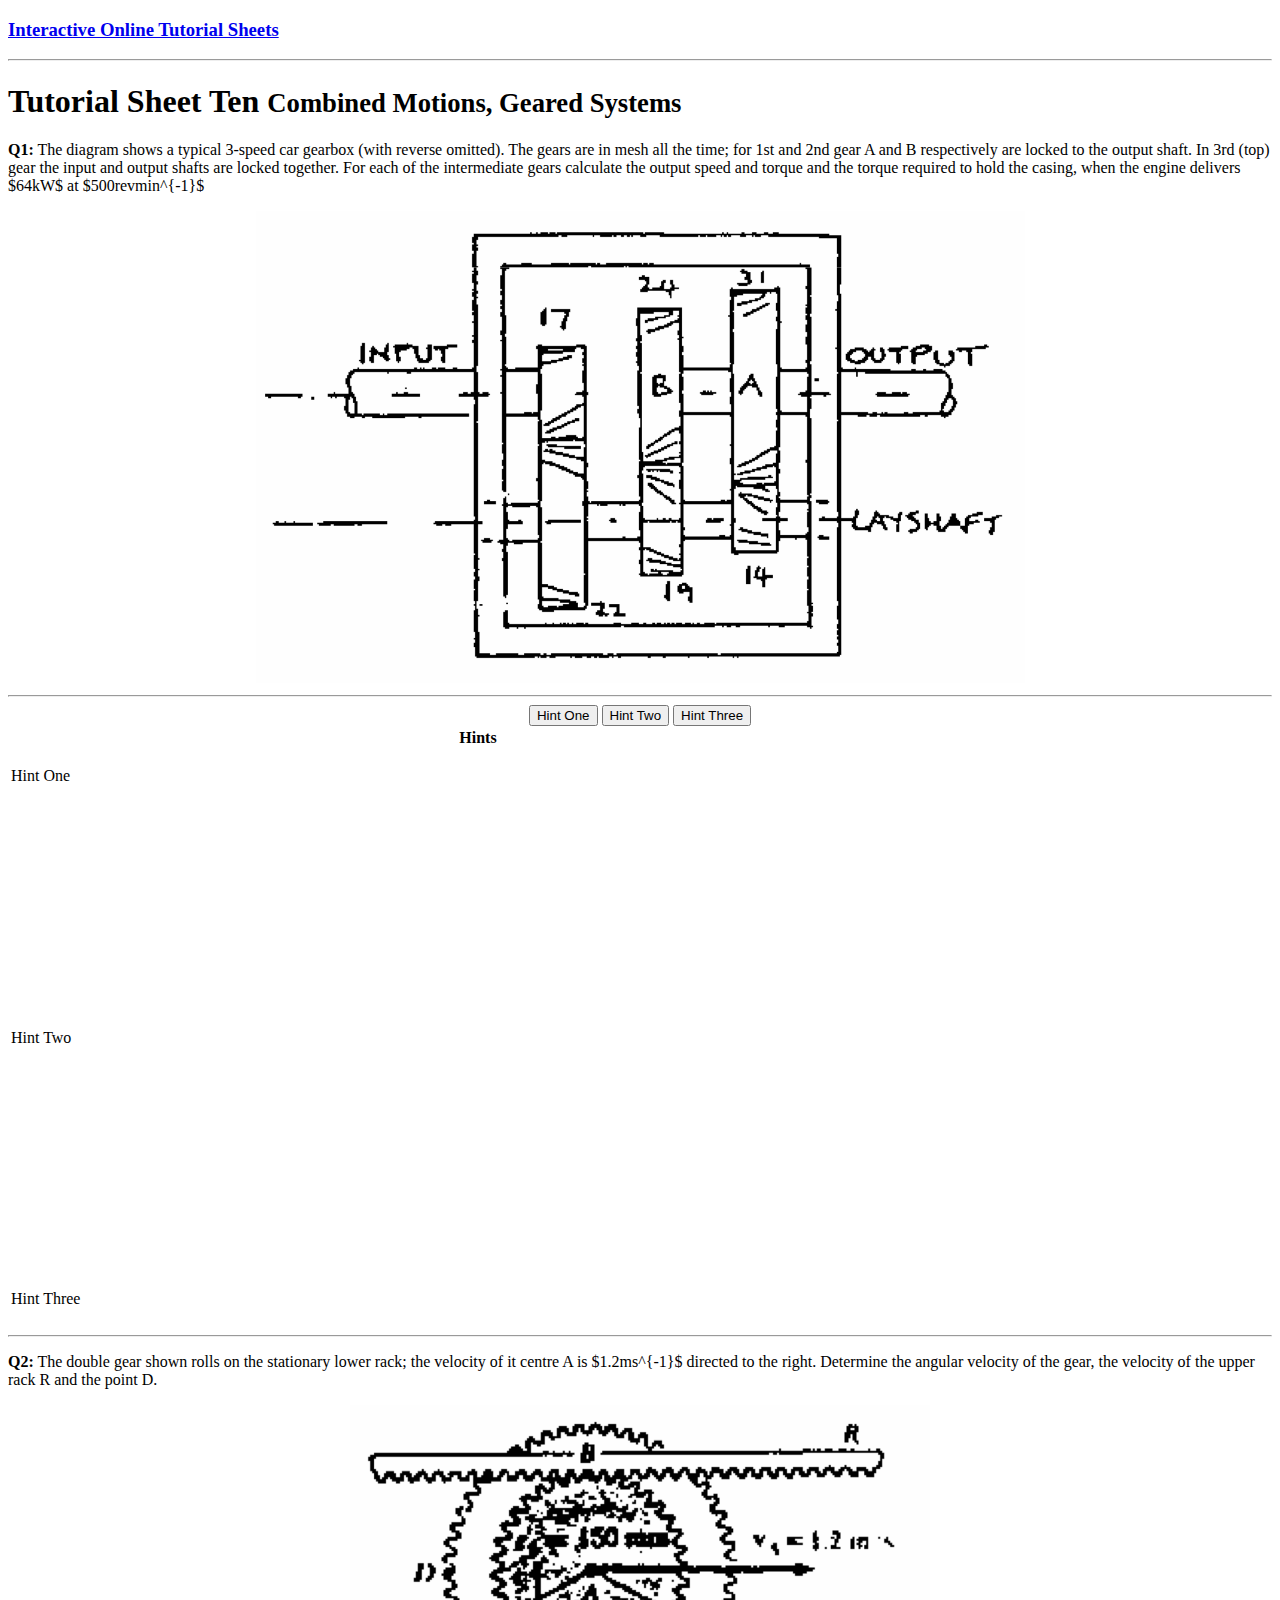
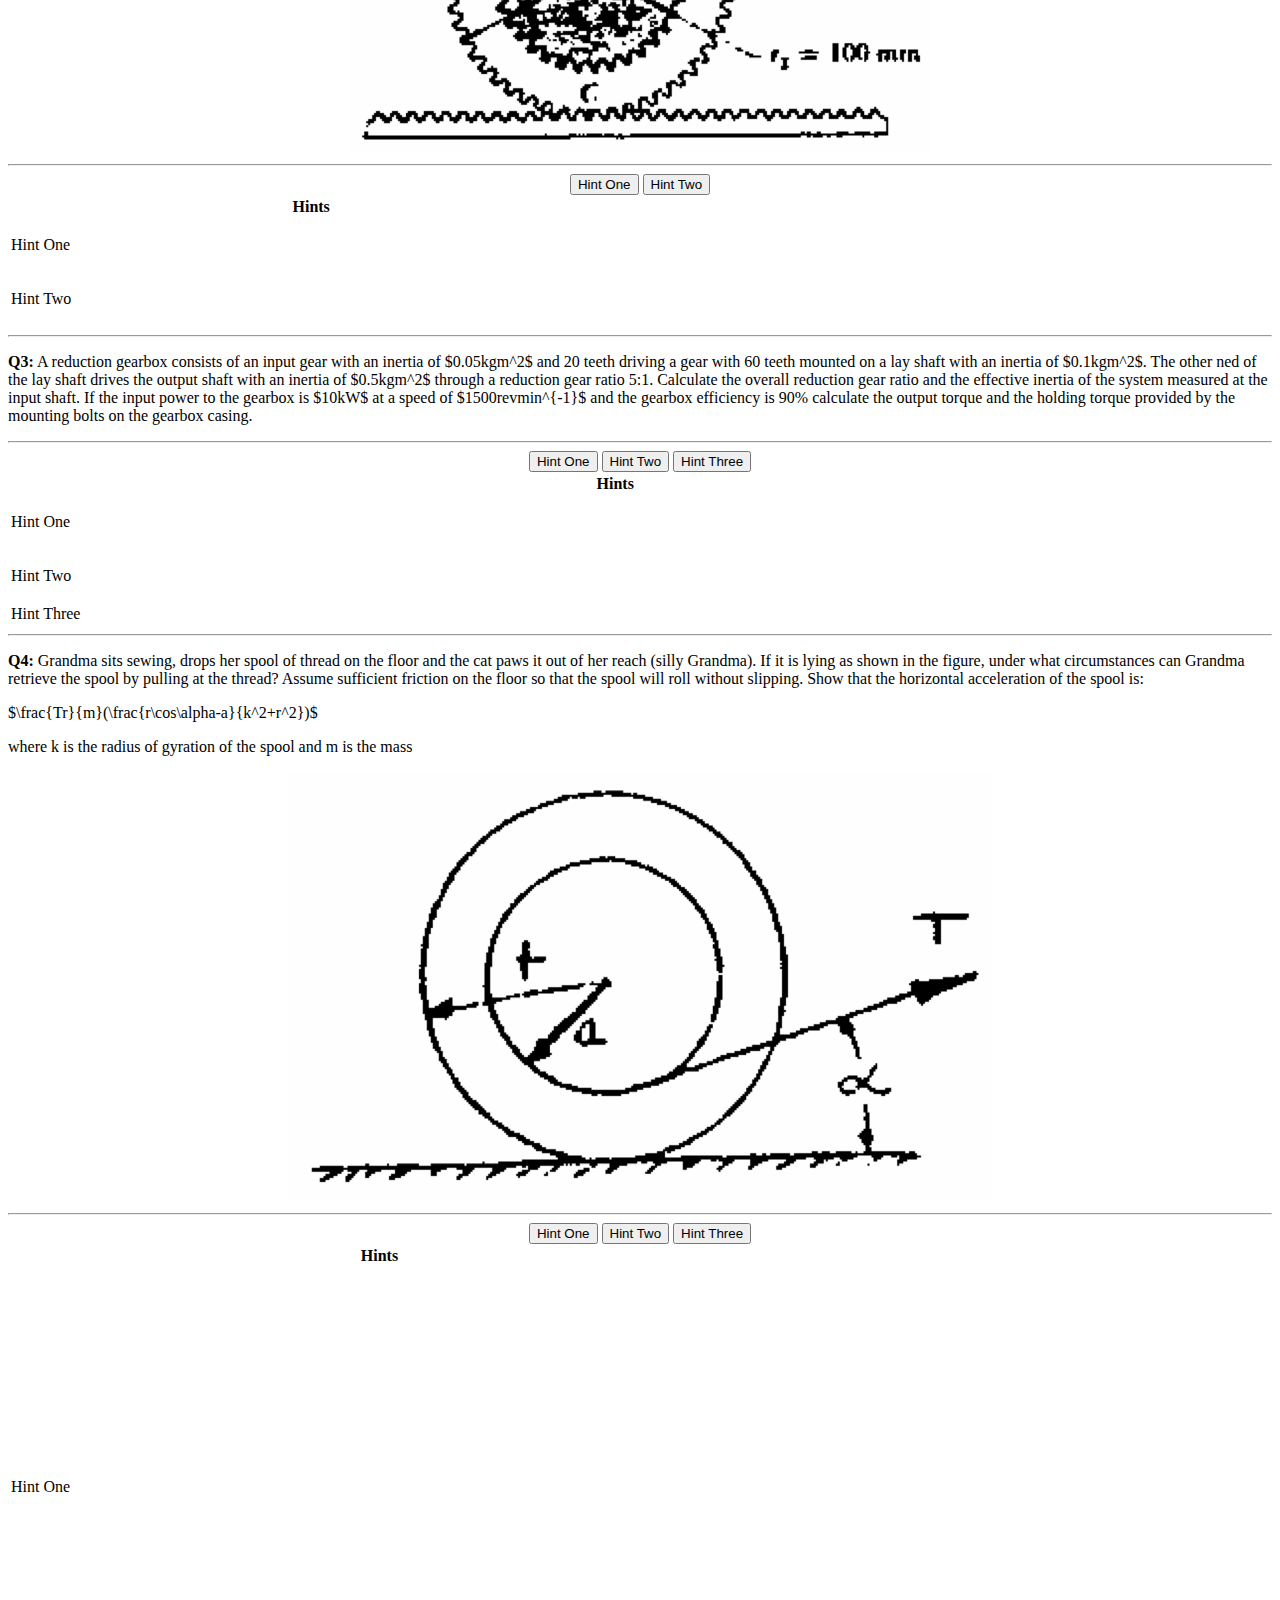
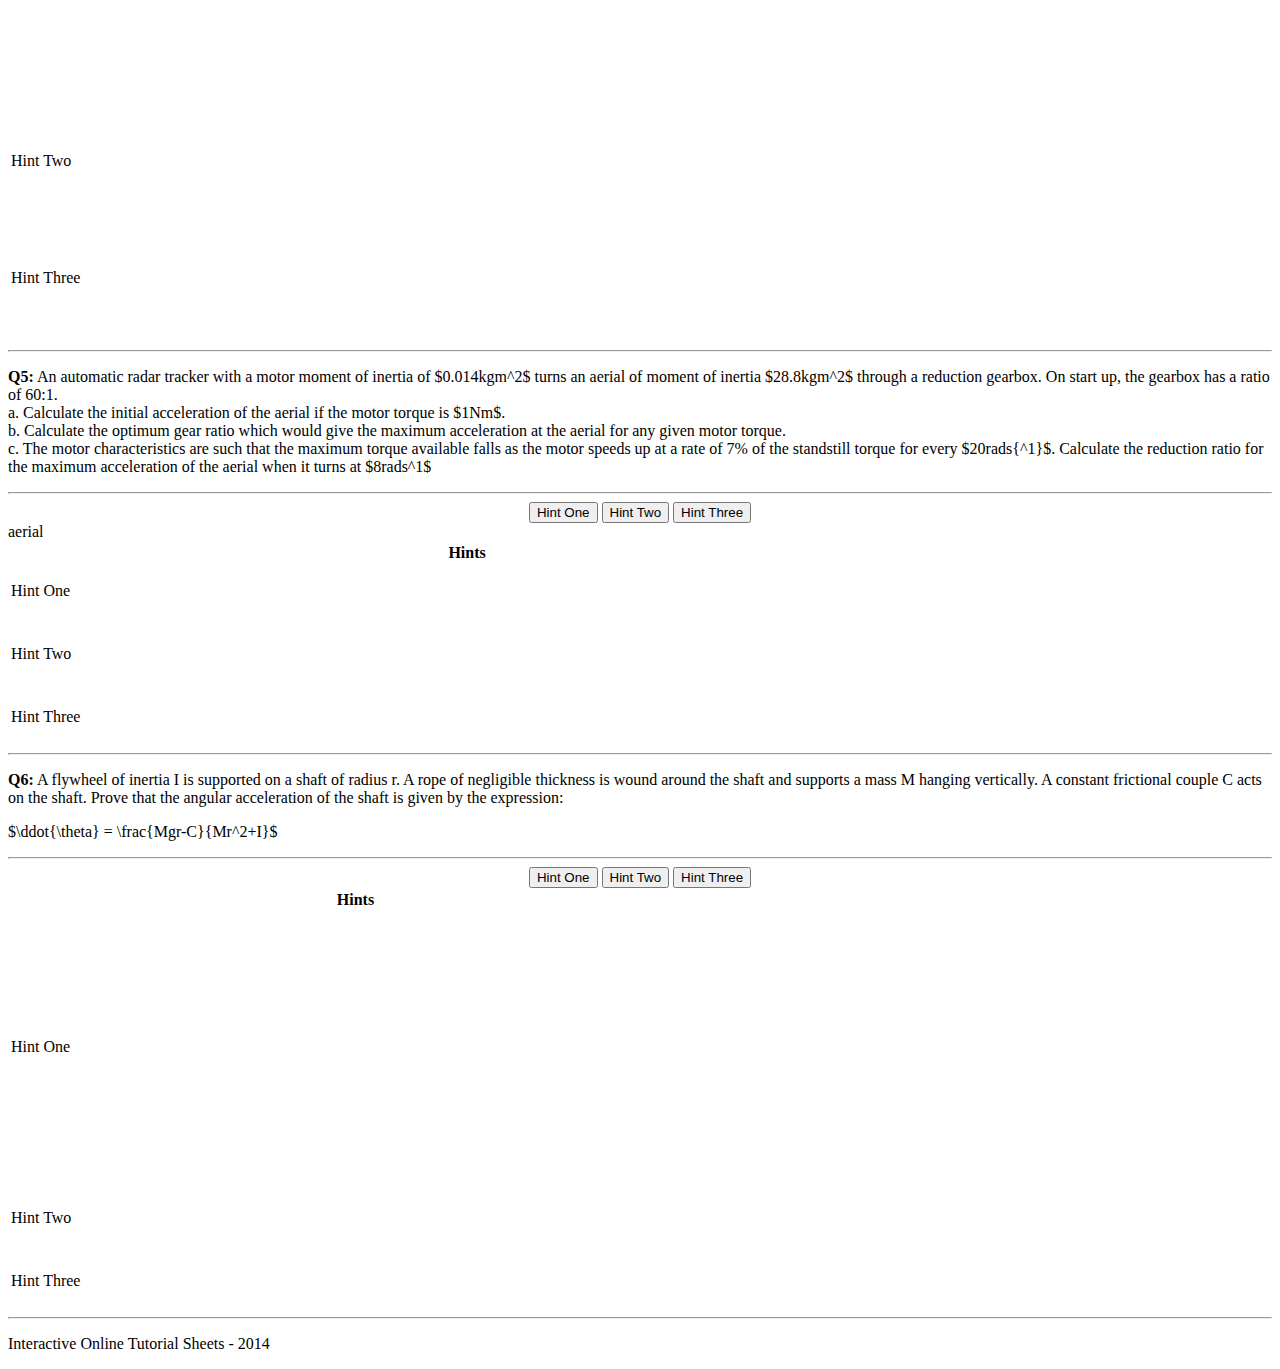
<file: tut-sheet-ten.html>
<!DOCTYPE html>
<html lang="en">
<head>
  <meta charset="utf-8">
  <meta http-equiv="X-UA-Compatible" content="IE=edge">
  <meta name="viewport" content="width=device-width, initial-scale=1">
  <!-- The above 3 meta tags *must* come first in the head; any other head content must come *after* these tags -->
  <title>Online Engineering Tutorial Sheets - Tutorial Sheet Ten</title>

  <!-- Latest compiled and minified CSS -->
  <link rel="stylesheet" href="https://maxcdn.bootstrapcdn.com/bootstrap/3.3.6/css/bootstrap.min.css" integrity="sha384-1q8mTJOASx8j1Au+a5WDVnPi2lkFfwwEAa8hDDdjZlpLegxhjVME1fgjWPGmkzs7" crossorigin="anonymous">

  <link href="style.css" rel="stylesheet">

  <script type="text/x-mathjax-config">
      MathJax.Hub.Config({
         showProcessingMessages: false,
        tex2jax: { inlineMath: [['$','$'],['\\(','\\)']] }
      });
  </script>
  <script type="text/javascript" src="http://cdn.mathjax.org/mathjax/latest/MathJax.js?config=TeX-AMS-MML_HTMLorMML"></script>

</head>
<body>

<div class="container">
  <h3><a href="index.html">Interactive Online Tutorial Sheets</a></h3>
  <hr>

  <h1>Tutorial Sheet Ten <small>Combined Motions, Geared Systems</small></h1>
  <!-- QUESTION ONE -->
  <div class="row">
    <div class="col-md-6">
      <p><b>Q1:</b> The diagram shows a typical 3-speed car gearbox (with reverse omitted). The gears are in mesh all the time; for 1st and 2nd gear A and B respectively are locked to the output shaft. In 3rd (top) gear the input and output shafts are locked together. For each of the intermediate gears calculate the output speed and torque and the torque required to hold the casing, when the engine delivers $64kW$ at $500revmin^{-1}$</p>
      <div style="text-align:center"><img alt="Figure 1.1" src="images/ts-10-1-1.png" class="img-thumbnail"></div>
      <hr />
      <div class="form-group" style="text-align:center">
        <button onclick="revealHint('hint-10-1-1')" class="btn btn-success">Hint One</button>
        <button onclick="revealHint('hint-10-1-2')" class="btn btn-success">Hint Two</button>
        <button onclick="revealHint('hint-10-1-3')" class="btn btn-success">Hint Three</button>
      </div>
    </div>

    <div class="col-md-6 right-col">
      <table class="table table-striped table-condensed">
        <thead>
               <tr>
                <th></th>
                <th>Hints</th>
              </tr>
            </thead>
            <tbody>
          <tr>
            <td><label>Hint One</label></td>
            <td><span class="solution-hidden" id="hint-10-1-1"><p class="lead"> Calculate the gear ratio and use this to work out the rotational speed of the output shaft.</p></span></td>
          </tr>
          <tr>
            <td><label>Hint Two</label></td>
            <td><span class="solution-hidden" id="hint-10-1-2"><p class="lead"><div style="text-align:center"><img alt="Figure 1.1" src="images/ts-10-1-2.png" class="img-thumbnail"></div></p></span></td>
          </tr>
          <tr>
            <td><label>Hint Three</label></td>
            <td><span class="solution-hidden" id="hint-10-1-3"><p class="lead">$T_i - T_o + T_c = I\ddot{\theta} = 0$ </p></span></td>
          </tr>
        </tbody>
      </table>
    </div>
  </div>
  <hr />
  <!-- QUESTION TWO -->
  <div class="row">
    <div class="col-md-6">
      <p><b>Q2:</b> The double gear shown rolls on the stationary lower rack; the velocity of it centre A is $1.2ms^{-1}$ directed to the right. Determine the angular velocity of the gear, the velocity of the upper rack R and the point D.</p>
      <div style="text-align:center"><img alt="Figure 1.1" src="images/ts-10-2-1.png" class="img-thumbnail"></div>
      <hr />
      <div class="form-group" style="text-align:center">
        <button onclick="revealHint('hint-10-2-1')" class="btn btn-success">Hint One</button>
        <button onclick="revealHint('hint-10-2-2')" class="btn btn-success">Hint Two</button>
        <!-- <button onclick="revealHint('hint-10-2-3')" class="btn btn-success">Hint Three</button> -->
      </div>
    </div>

    <div class="col-md-6 right-col">
      <table class="table table-striped table-condensed">
        <thead>
               <tr>
                <th></th>
                <th>Hints</th>
              </tr>
            </thead>
            <tbody>
          <tr>
            <td><label>Hint One</label></td>
            <td><span class="solution-hidden" id="hint-10-2-1"><p class="lead"> Take the centre of the gear as your datum and compare everything to that. </p></span></td>
          </tr>
          <tr>
            <td><label>Hint Two</label></td>
            <td><span class="solution-hidden" id="hint-10-2-2"><p class="lead"> Work out the angular velocity of $1.2ms^{-1}$ </p></span></td>
          </tr>
          <!-- <tr>
            <td><label>Hint Three</label></td>
            <td><span class="solution" id="hint-10-2-3">$ $</span></td>
          </tr> -->
        </tbody>
      </table>
    </div>
  </div>
  <hr />
  <!-- QUESTION THREE -->
  <div class="row">
    <div class="col-md-6">
      <p><b>Q3:</b> A reduction gearbox consists of an input gear with an inertia of $0.05kgm^2$ and 20 teeth driving a gear with 60 teeth mounted on a lay shaft with an inertia of $0.1kgm^2$. The other ned of the lay shaft drives the output shaft with an inertia of $0.5kgm^2$ through a reduction gear ratio 5:1. Calculate the overall reduction gear ratio and the effective inertia of the system measured at the input shaft. If the input power to the gearbox is $10kW$ at a speed of $1500revmin^{-1}$ and the gearbox efficiency is 90% calculate the output torque and the holding torque provided by the mounting bolts on the gearbox casing.</p>
      <hr />
      <div class="form-group" style="text-align:center">
        <button onclick="revealHint('hint-10-3-1')" class="btn btn-success">Hint One</button>
        <button onclick="revealHint('hint-10-3-2')" class="btn btn-success">Hint Two</button>
        <button onclick="revealHint('hint-10-3-3')" class="btn btn-success">Hint Three</button>
      </div>
    </div>

    <div class="col-md-6 right-col">
      <table class="table table-striped table-condensed">
        <thead>
               <tr>
                <th></th>
                <th>Hints</th>
              </tr>
            </thead>
            <tbody>
          <tr>
            <td><label>Hint One</label></td>
            <td><span class="solution-hidden" id="hint-10-3-1"><p class="lead"> Gear Ration = Input Turns / Output Turns </p></span></td>
          </tr>
          <tr>
            <td><label>Hint Two</label></td>
            <td><span class="solution-hidden" id="hint-10-3-2"><p class="lead">$ I_{\mathrm{effective}} = I_{\mathrm{input}} + \frac{I_{\mathrm{lay shaft}}}{G^2_{\mathrm{in:lay}}} + \frac{I_{\mathrm{out}}}{G^2_{\mathrm{in:out}}}$ </p></span></td>
          </tr>
          <tr>
            <td><label>Hint Three</label></td>
            <td><span class="solution-hidden" id="hint-10-3-3">Output Torque - Input Torque = Holding Torque</span></td>
          </tr>
        </tbody>
      </table>
    </div>
  </div>
  <hr />
  <!-- QUESTION FOUR -->
  <div class="row">
    <div class="col-md-6">
      <p><b>Q4:</b> Grandma sits sewing, drops her spool of thread on the floor and the cat paws it out of her reach (silly Grandma). If it is lying as shown in the figure, under what circumstances can Grandma retrieve the spool by pulling at the thread? Assume sufficient friction on the floor so that the spool will roll without slipping. Show that the horizontal acceleration of the spool is:</p>
      <p class="text-center">$\frac{Tr}{m}(\frac{r\cos\alpha-a}{k^2+r^2})$</p>
      <p>where k is the radius of gyration of the spool and m is the mass</p>
      <div style="text-align:center"><img alt="Figure 1.1" src="images/ts-10-4-1.png" class="img-thumbnail"></div>
      <hr />
      <div class="form-group" style="text-align:center">
        <button onclick="revealHint('hint-10-4-1')" class="btn btn-success">Hint One</button>
        <button onclick="revealHint('hint-10-4-2')" class="btn btn-success">Hint Two</button>
        <button onclick="revealHint('hint-10-4-3')" class="btn btn-success">Hint Three</button>
      </div>
    </div>

    <div class="col-md-6 right-col">
      <table class="table table-striped table-condensed">
        <thead>
               <tr>
                <th></th>
                <th>Hints</th>
              </tr>
            </thead>
            <tbody>
          <tr>
            <td><label>Hint One</label></td>
            <td><span class="solution-hidden" id="hint-10-4-1"><p class="lead"><div style="text-align:center"><img alt="Figure 1.1" src="images/ts-10-4-2.png" class="img-thumbnail"></div></p></span></td>
          </tr>
          <tr>
            <td><label>Hint Two</label></td>
            <td><span class="solution-hidden" id="hint-10-4-2"><p class="lead">Horizontal Forces:<br />
            $R+T\sin\alpha-mg=m\ddot{y}=0$<br />
            Vertical Forces:<br />
            $T\cos\alpha-F=m\ddot{x}$</p></span></td>
          </tr>
          <tr>
            <td><label>Hint Three</label></td>
            <td><span class="solution-hidden" id="hint-10-4-3"><p class="lead">Moments about the centre of the spool:<br />
            $Fr-Ta=I\ddot{\theta}$<br />
            Relate Linear and Angular Coordinates<br />
            $\ddot{x}=r\ddot{\theta}$<br />
            $I=mk^2$</span></td>
          </tr>
        </tbody>
      </table>
    </div>
  </div>
  <hr />
  <!-- QUESTION FIVE -->
  <div class="row">
    <div class="col-md-6">
      <p><b>Q5:</b> An automatic radar tracker with a motor moment of inertia of $0.014kgm^2$ turns an aerial of moment of inertia $28.8kgm^2$ through a reduction gearbox. On start up, the gearbox has a ratio of 60:1. <br />
      a. Calculate the initial acceleration of the aerial if the motor torque is $1Nm$.<br />
      b. Calculate the optimum gear ratio which would give the maximum acceleration at the aerial for any given motor torque.<br/>
      c. The motor characteristics are such that the maximum torque available falls as the motor speeds up at a rate of 7% of the standstill torque for every $20rads{^1}$. Calculate the reduction ratio for the maximum acceleration of the aerial when it turns at $8rads^1$</p>
      <hr />
      <div class="form-group" style="text-align:center">
        <button onclick="revealHint('hint-10-5-1')" class="btn btn-success">Hint One</button>
        <button onclick="revealHint('hint-10-5-2')" class="btn btn-success">Hint Two</button>
        <button onclick="revealHint('hint-10-5-3')" class="btn btn-success">Hint Three</button>
      </div>
    </div>

    <div class="col-md-6 right-col">
      <table class="table table-striped table-condensed">
        <thead>
               <tr>
                <th></th>
                <th>Hints</th>
              </tr>
            </thead>
            <tbody>
          <tr>
            <td><label>Hint One</label></td>
            <td><span class="solution-hidden" id="hint-10-5-1"><p class="lead">$I_{\mathrm{eff}} = I_{\mathrm{motor}} + \frac{I_{\mathrm{aerial}}}{G^2}$ </p></span></td>
          </tr>
          <tr>
            <td><label>Hint Two</label></td>
            <td><span class="solution-hidden" id="hint-10-5-2"><p class="lead">$\ddot{\theta}_{\mathrm{aerial}} = \frac{T_{motor}}{G(I_{\mathrm{motor}}+\frac{I_{\mathrm{aerial}}}{G^2})}$<br /> Differentiate to find the maximum</p></span></td>
          </tr>
          <tr>
            <td><label>Hint Three</label></td>
            <td><span class="solution-hidden" id="hint-10-5-3"><p class="lead">Need to get $T_{\mathrm{motor}}$ in terms of $\omega_{\mathrm{aerial}}$ and put into the above equation.</p></span></td>
          </tr>aerial
        </tbody>
      </table>
    </div>
  </div>
  <hr />
  <!-- QUESTION SIX -->
  <div class="row">
    <div class="col-md-6">
      <p><b>Q6:</b> A flywheel of inertia I is supported on a shaft of radius r. A rope of negligible thickness is wound around the shaft and supports a mass M hanging vertically. A constant frictional couple C acts on the shaft. Prove that the angular acceleration of the shaft is given by the expression:</p>
      <p class="text-center">$\ddot{\theta} = \frac{Mgr-C}{Mr^2+I}$</p>
      <hr />
      <div class="form-group" style="text-align:center">
        <button onclick="revealHint('hint-10-6-1')" class="btn btn-success">Hint One</button>
        <button onclick="revealHint('hint-10-6-2')" class="btn btn-success">Hint Two</button>
        <button onclick="revealHint('hint-10-6-3')" class="btn btn-success">Hint Three</button>
      </div>
    </div>

    <div class="col-md-6 right-col">
      <table class="table table-striped table-condensed">
        <thead>
               <tr>
                <th></th>
                <th>Hints</th>
              </tr>
            </thead>
            <tbody>
          <tr>
            <td><label>Hint One</label></td>
            <td><span class="solution-hidden" id="hint-10-6-1"><div style="text-align:center"><img alt="Figure 1.1" src="images/ts-10-6-1.png" class="img-thumbnail"></div></span></td>
          </tr>
          <tr>
            <td><label>Hint Two</label></td>
            <td><span class="solution-hidden" id="hint-10-6-2"><p class="lead">$Mg-T=M\ddot{x}$<br/>$Tr-C=I\ddot{\theta}$ </p></span></td>
          </tr>
          <tr>
            <td><label>Hint Three</label></td>
            <td><span class="solution-hidden" id="hint-10-6-3"><p class="lead">$\ddot{x}=\ddot{\theta}r$</span></p></td>
          </tr>
        </tbody>
      </table>
    </div>
  </div>
  <hr>
  <footer>
    <p class="text-muted">Interactive Online Tutorial Sheets - 2014</p>
  </footer>
</div>

<!-- ##################################### -->

<script type="text/javascript">
function revealHint(hint) {
  document.getElementById(hint).className = 'solution';
}
</script>

</body>
</file>
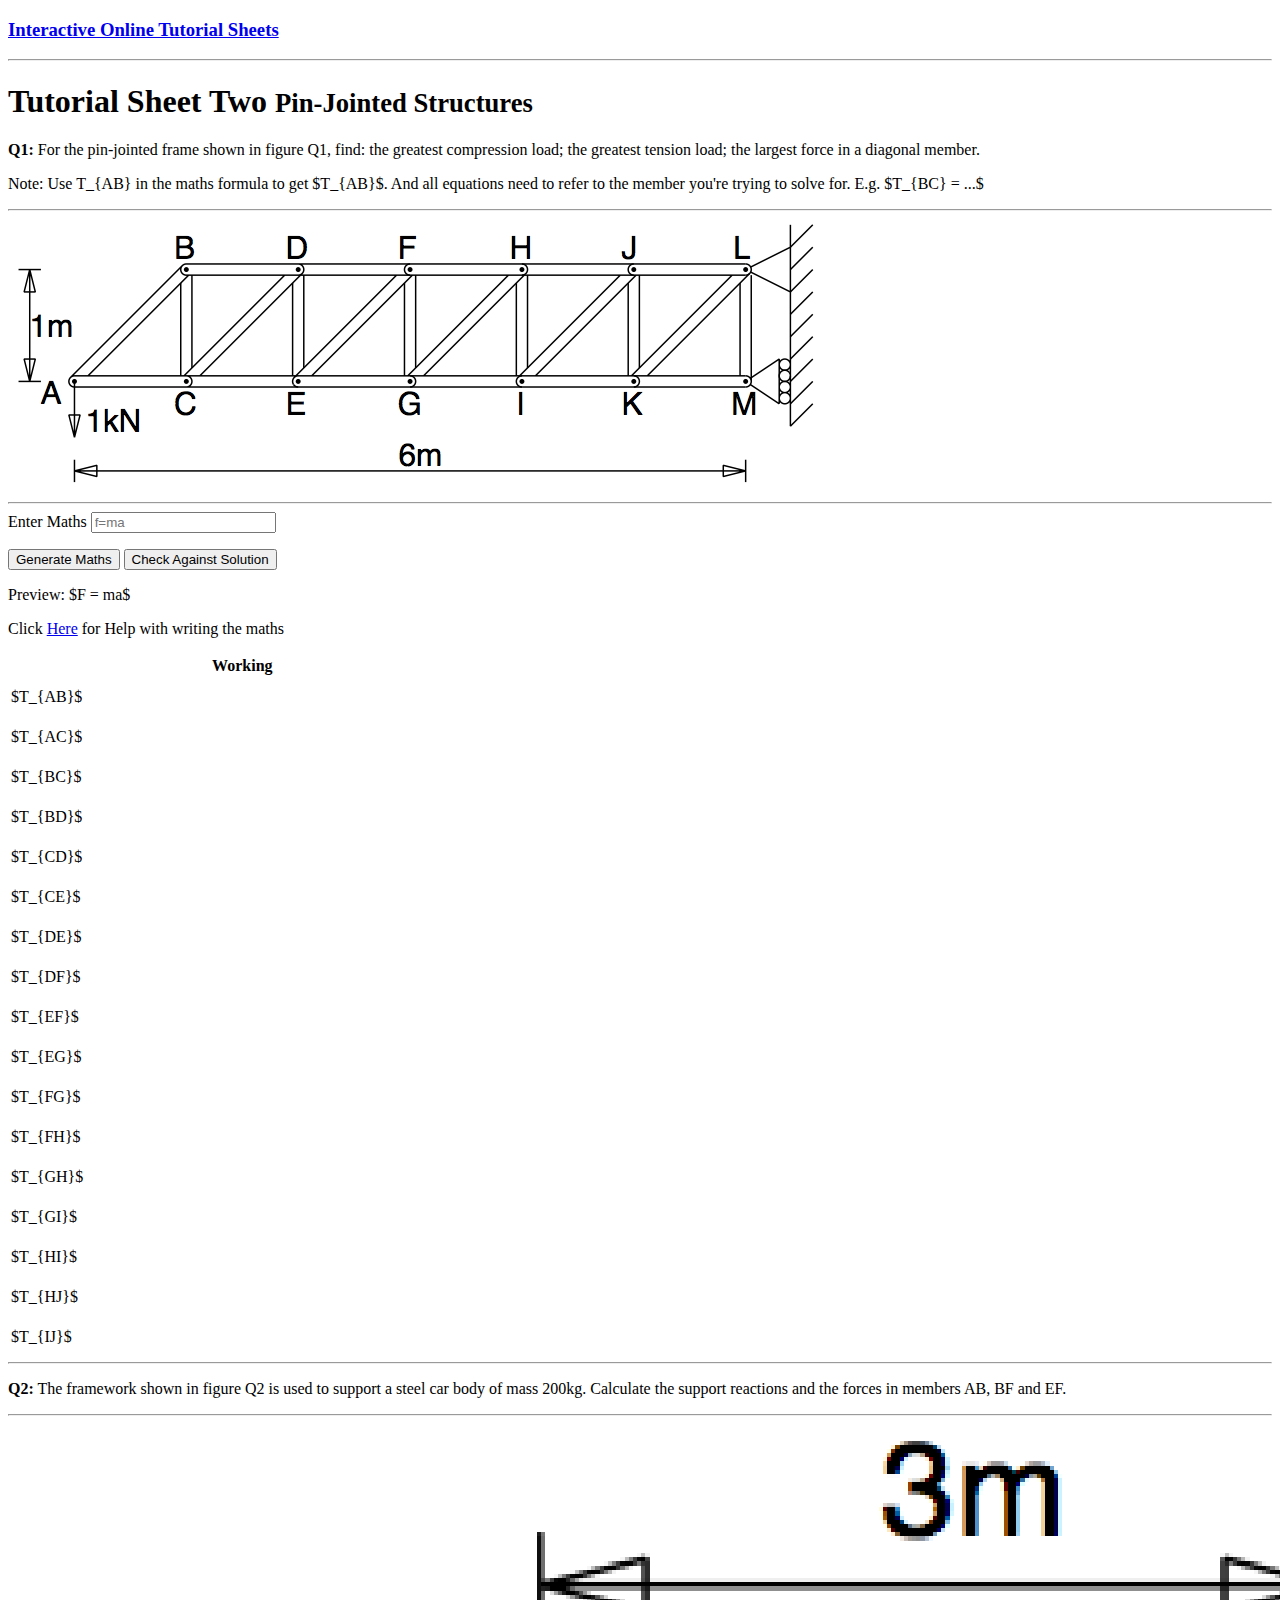
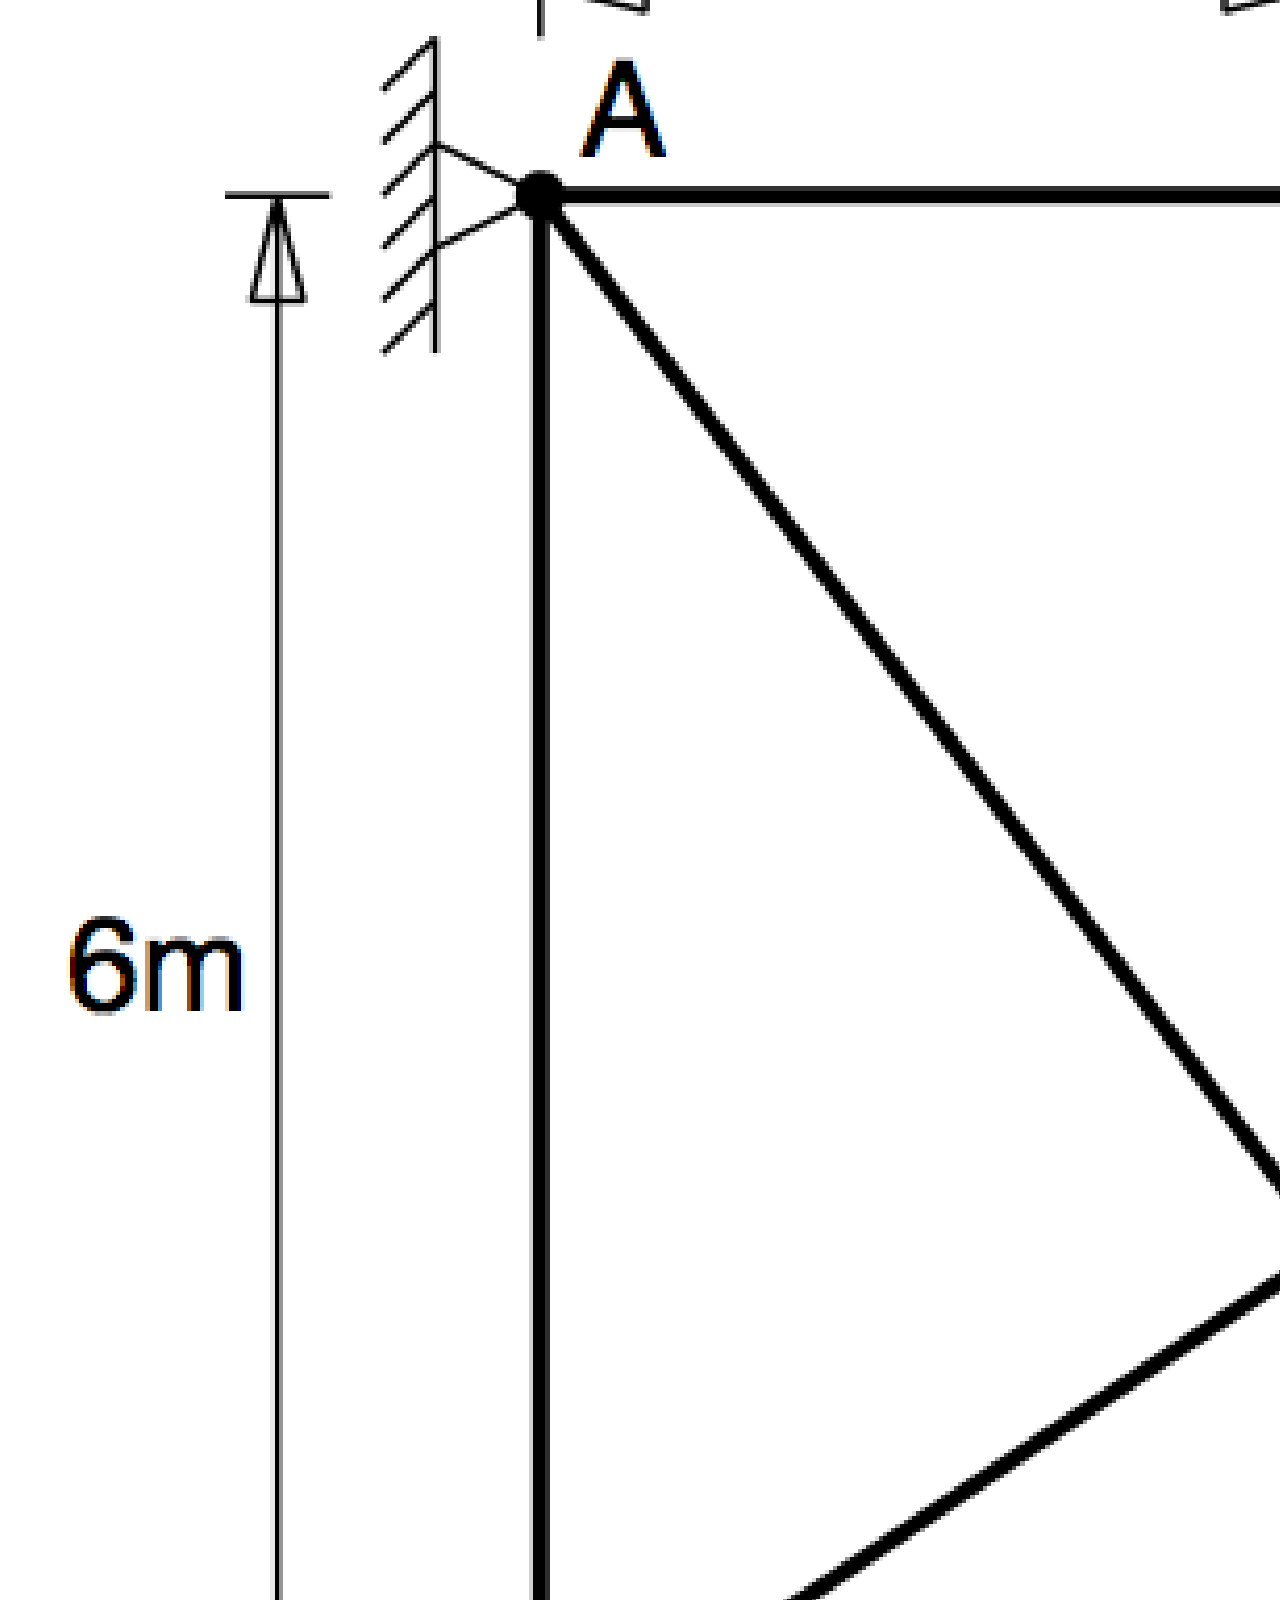
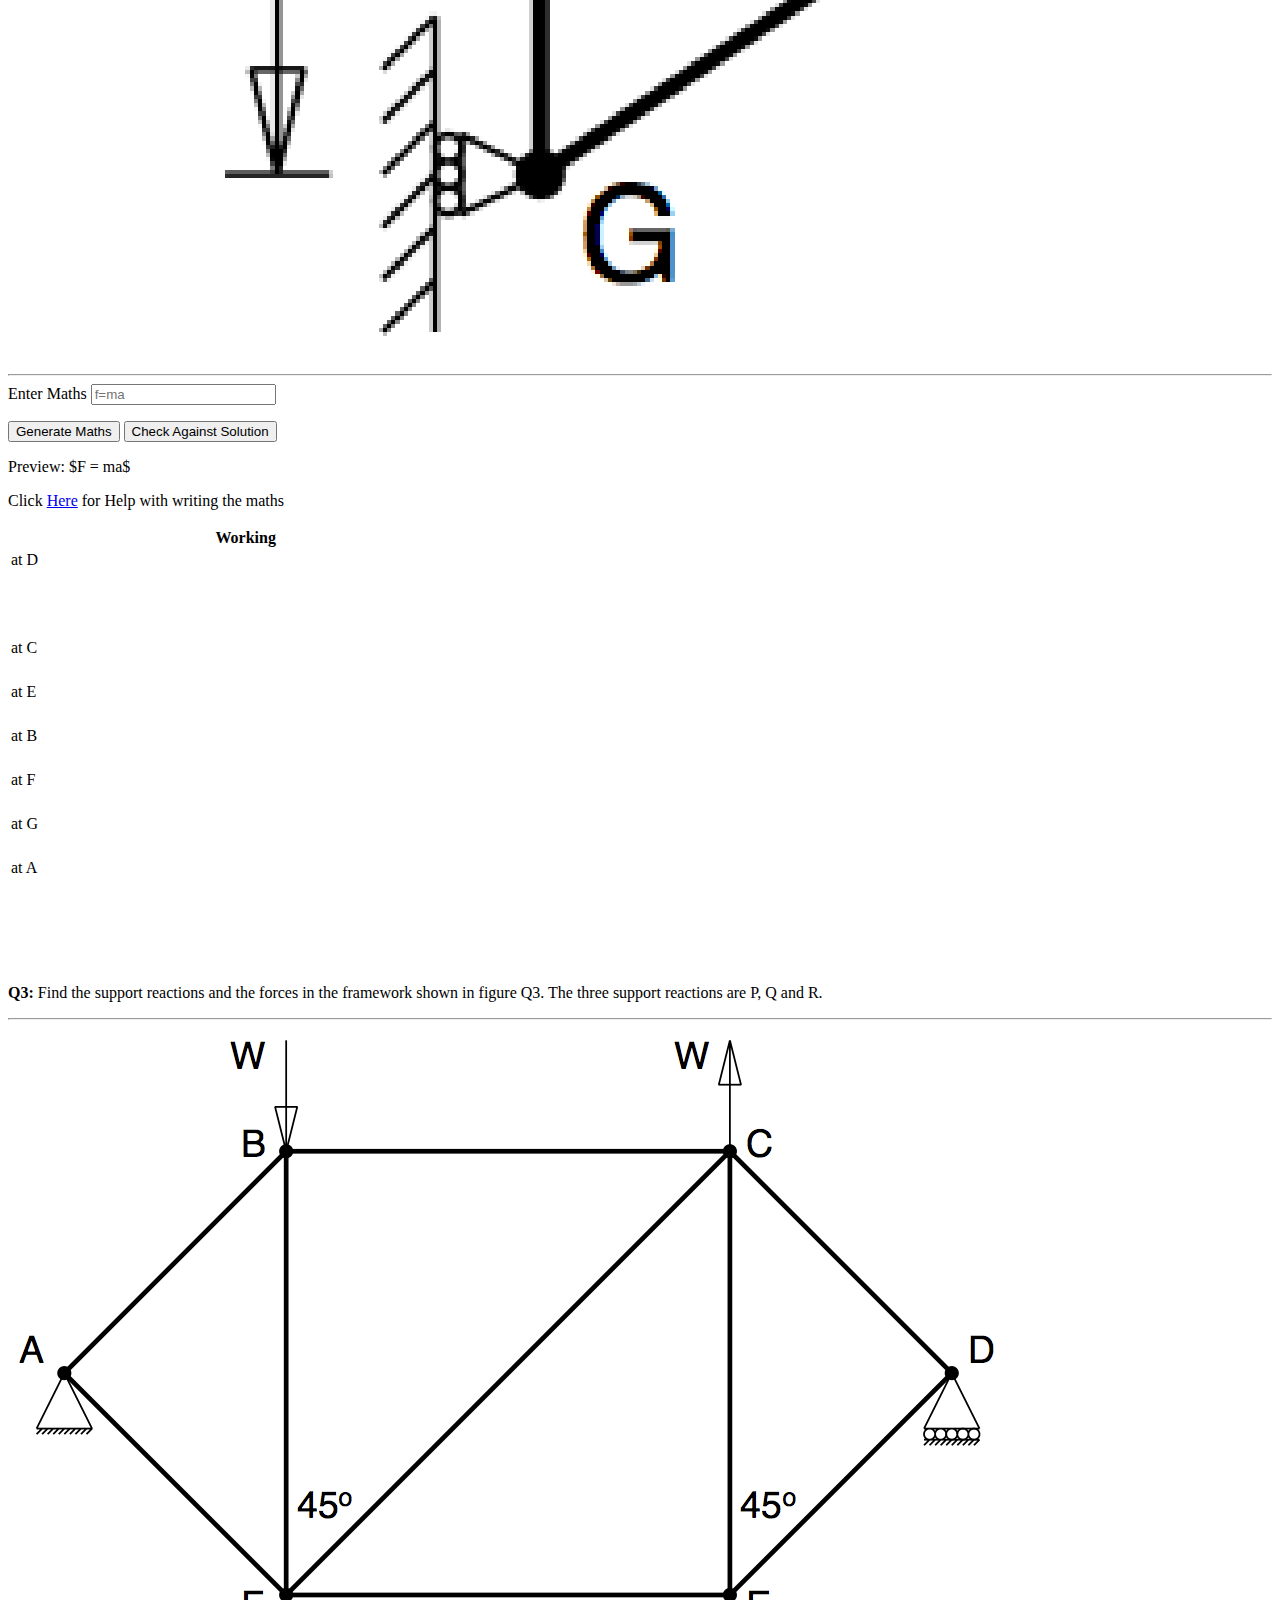
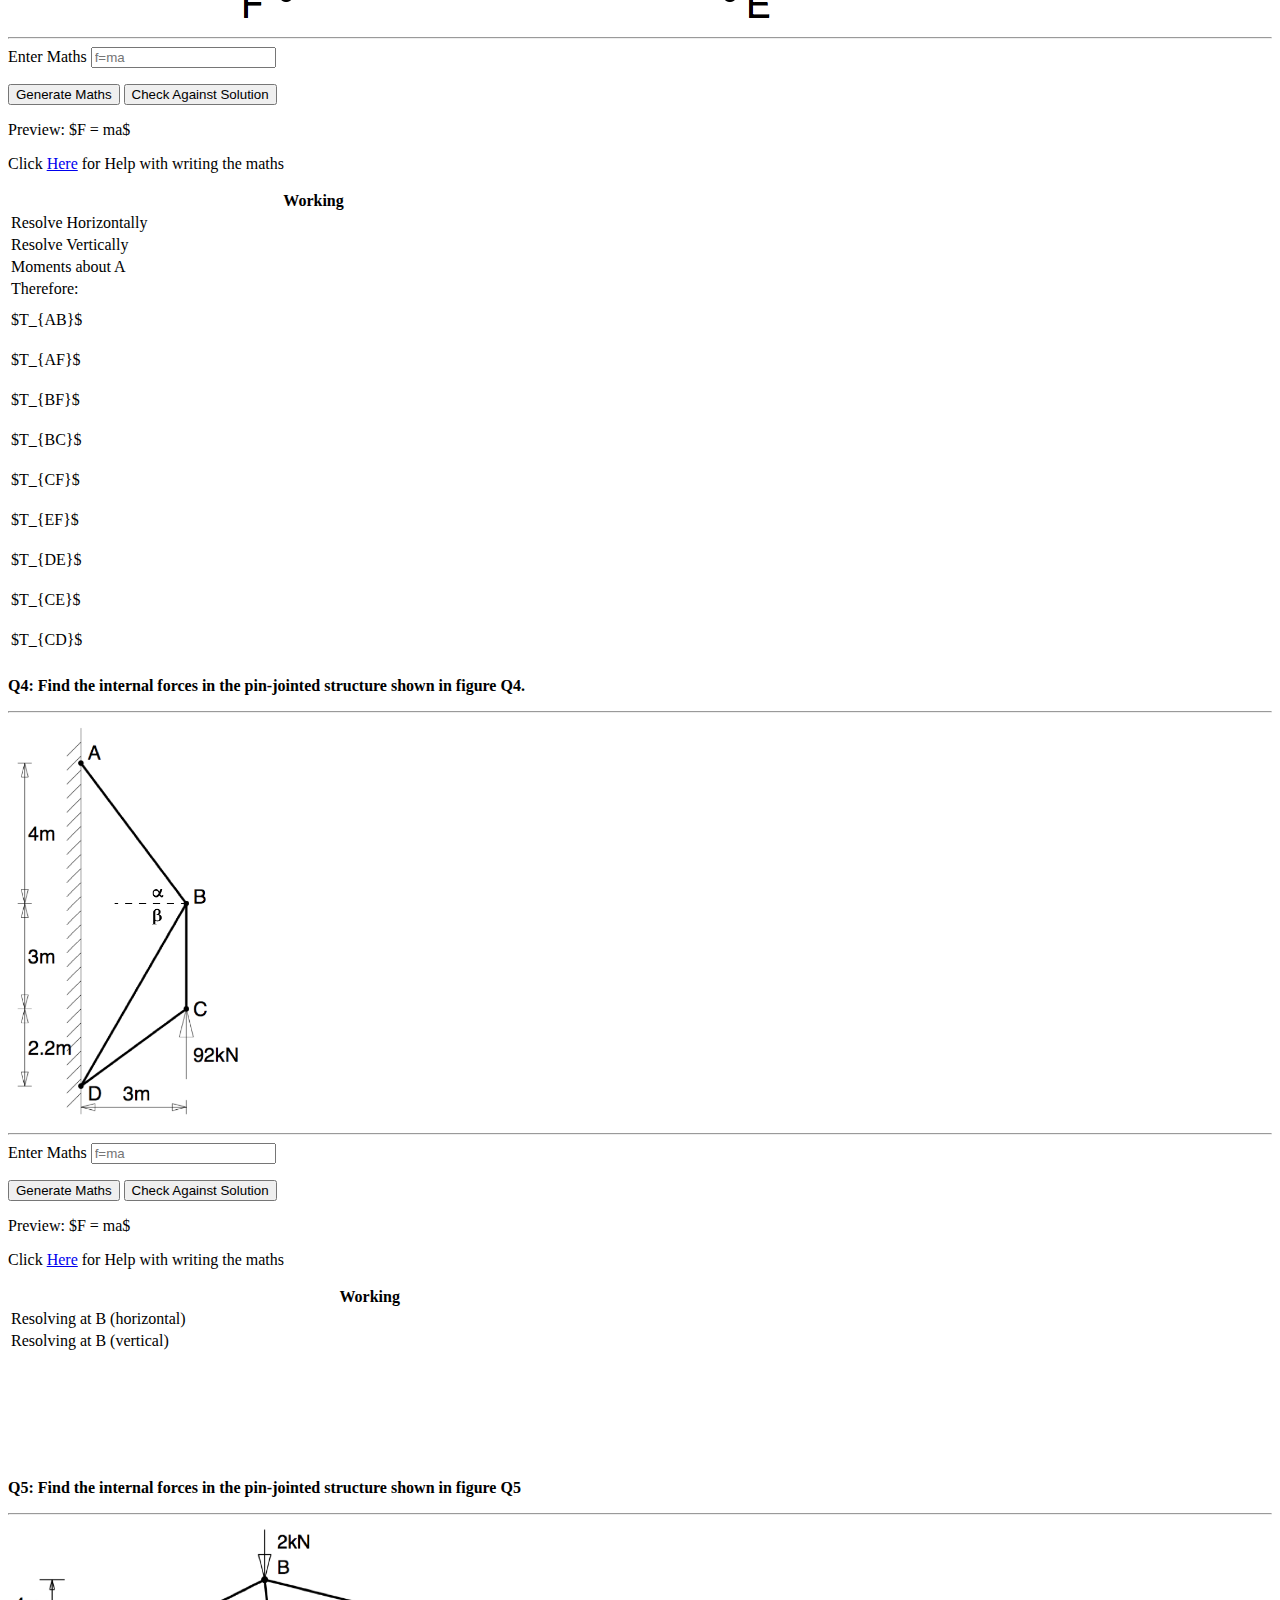
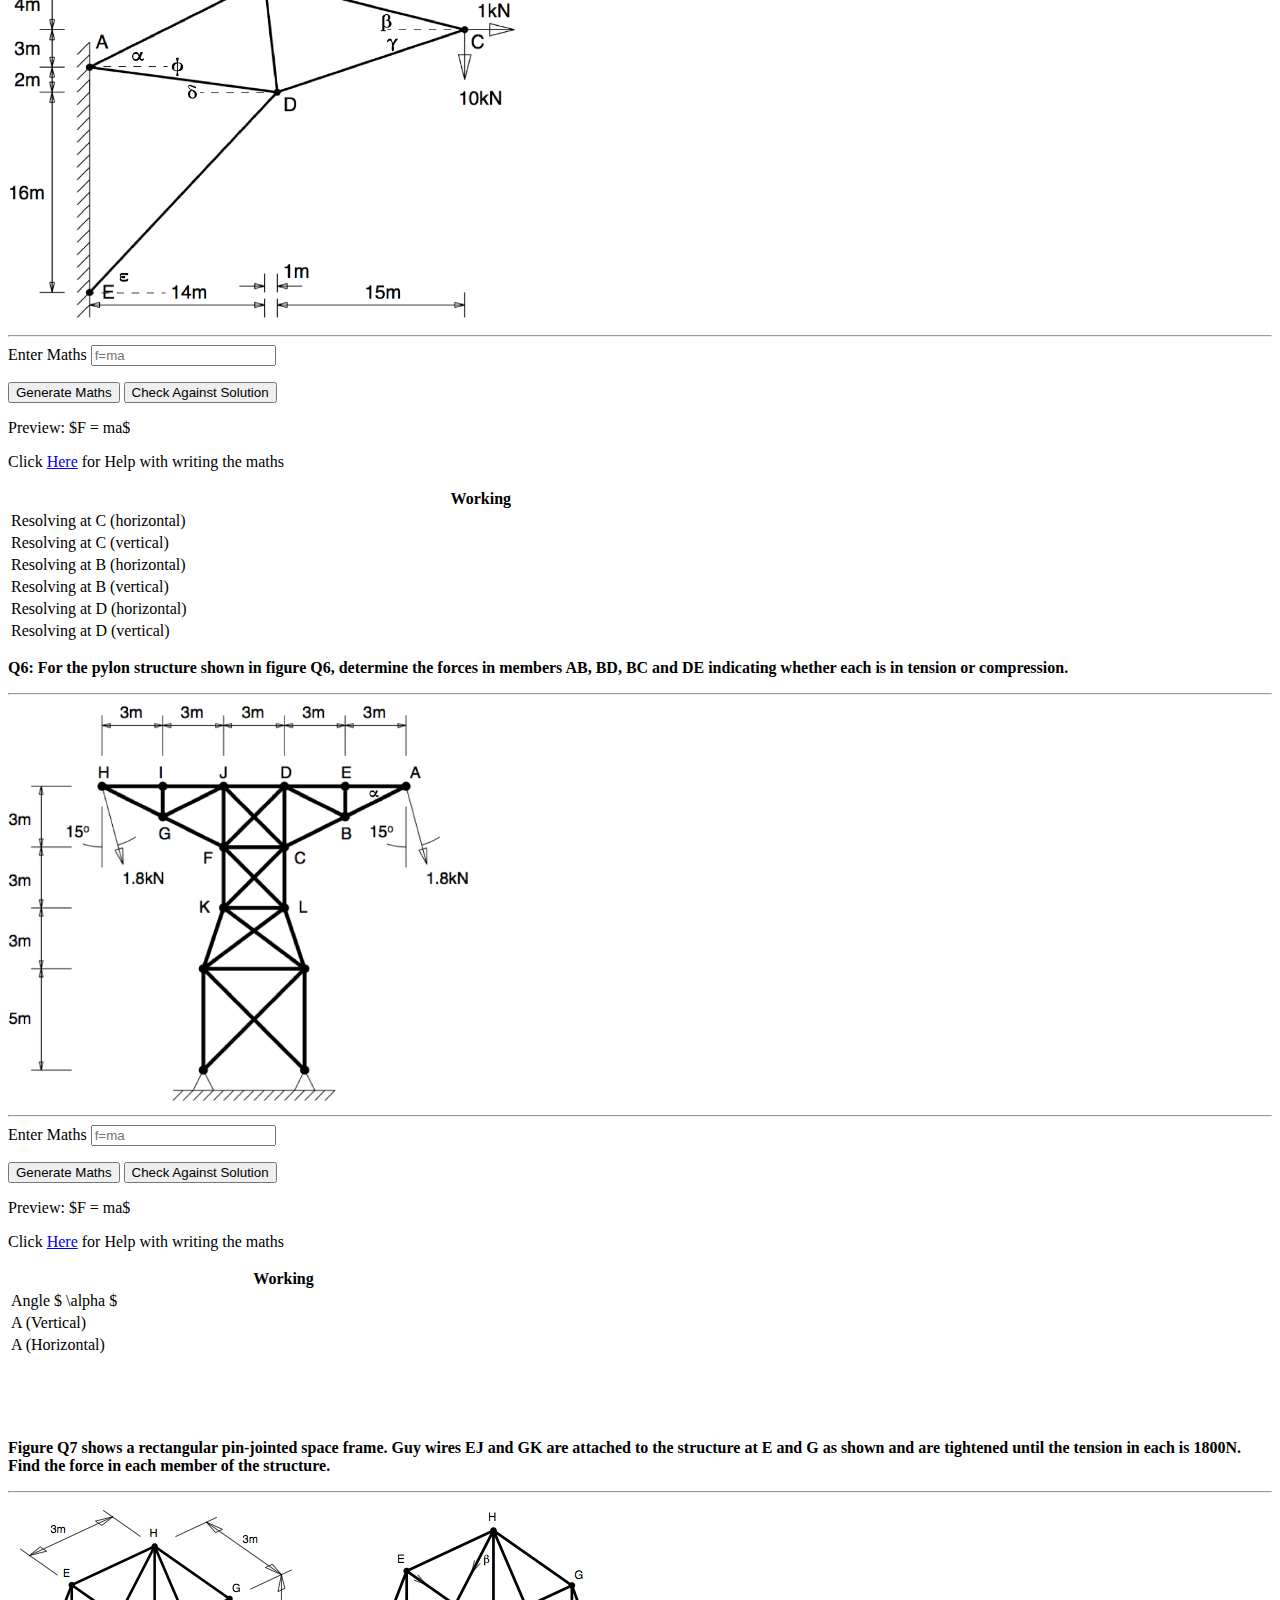
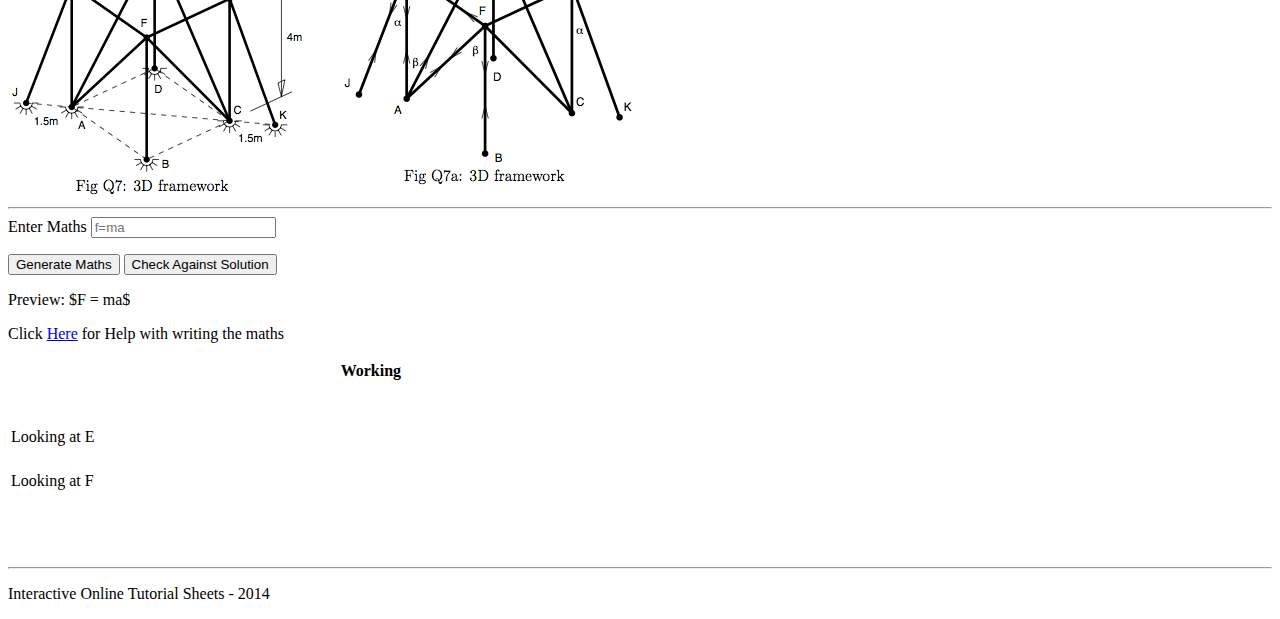
<file: tut-sheet-two.html>
<!DOCTYPE html>
<html lang="en">
<head>
  <meta charset="utf-8">
  <meta http-equiv="X-UA-Compatible" content="IE=edge">
  <meta name="viewport" content="width=device-width, initial-scale=1">
  <!-- The above 3 meta tags *must* come first in the head; any other head content must come *after* these tags -->
  <title>Online Engineering Tutorial Sheets - Tutorial Sheet Two</title>

  <!-- Latest compiled and minified CSS -->
  <link rel="stylesheet" href="https://maxcdn.bootstrapcdn.com/bootstrap/3.3.6/css/bootstrap.min.css" integrity="sha384-1q8mTJOASx8j1Au+a5WDVnPi2lkFfwwEAa8hDDdjZlpLegxhjVME1fgjWPGmkzs7" crossorigin="anonymous">

  <link href="style.css" rel="stylesheet">

  <script type="text/x-mathjax-config">
      MathJax.Hub.Config({
         showProcessingMessages: false,
        tex2jax: { inlineMath: [['$','$'],['\\(','\\)']] }
      });
  </script>
  <script type="text/javascript" src="http://cdn.mathjax.org/mathjax/latest/MathJax.js?config=TeX-AMS-MML_HTMLorMML"></script>

</head>
<body>

<div class="container">
  <h3><a href="index.html">Interactive Online Tutorial Sheets</a></h3>
  <hr>
	<h1>Tutorial Sheet Two <small>Pin-Jointed Structures</small></h1>
	<!-- QUESTION ONE -->
	<div class="row">
		<div class="col-md-6">
			<p><b>Q1:</b> For the pin-jointed frame shown in figure Q1, find: the greatest compression load; the greatest tension load; the largest force in a diagonal member.</p>
			<p>Note: Use T_{AB} in the maths formula to get $T_{AB}$. And all equations need to refer to the member you're trying to solve for. E.g. $T_{BC} = ...$</p>
			<hr />
			<img alt="Figure 1.1" src="images/ts-2-1.png" class="img-thumbnail">
			<hr />
			<div class="form-group">
				<label for="exampleInputEmail1">Enter Maths</label>
				<input class="form-control" type="text" placeholder="f=ma" id="questionOne" >
			</div>
			<p class="" id="questionOneResult"></p>
			<div class="form-group">
				<button onclick="generateEquation('questionOne','previewOne')" class="btn btn-primary">Generate Maths</button>
				<button onclick="checkEquation('questionOne')" class="btn btn-primary">Check Against Solution</button>
			</div>
			<p id="previewOne">Preview: $F = ma$</p>
			<p>Click <a href="http://en.wikibooks.org/wiki/LaTeX/Mathematics">Here</a> for Help with writing the maths</p>
		</div>

		<div class="col-md-6 right-col">
			<table class="table table-striped table-condensed">
				<thead>
         			<tr>
            		<th></th>
            		<th>Working</th>
          		</tr>
        		</thead>
        		<tbody>
					<tr>
						<td><label>$T_{AB}$</label></td>
						<td><span class="solution-hidden" id='solution-1-1'>$ -1 + T_{AB}\sin45 = 0  $ <br /> $\therefore T_{AB} = \sqrt{2} $</span></td>
					</tr>
					<tr>
						<td><label>$T_{AC}$</label></td>
						<td><span class="solution-hidden" id='solution-1-2'>$ T_{AC} + T_{AB}\cos45 = 0 $ <br /> $\therefore T_{AC} = -1 $</span></td>
					</tr>
					<tr>
						<td><label>$T_{BC}$</label></td>
						<td><span class="solution-hidden" id='solution-1-3'>$ T_{BC} + T_{AB}\sin45 = 0 $ <br /> $\therefore T_{BC} = -1 $</span></td>
					</tr>
					<tr>
						<td><label>$T_{BD}$</label></td>
						<td><span class="solution-hidden" id='solution-1-4'>$ T_{BD} - T_{AB}\cos45 = 0 $ <br /> $\therefore T_{BD} = 1 $</span></td>
					</tr>
					<tr>
						<td><label>$T_{CD}$</label></td>
						<td><span class="solution-hidden" id='solution-1-5'>$ T_{BC} + T_{CD}\sin45 = 0 $ <br /> $\therefore T_{CD} = \sqrt{2} $</span></td>
					</tr>
					<tr>
						<td><label>$T_{CE}$</label></td>
						<td><span class="solution-hidden" id='solution-1-6'>$ -T_{AC} - T_{CE} - T_{CD}\cos45 = 0 $ <br /> $\therefore T_{CE} = -2 $</span></td>
					</tr>
					<tr>
						<td><label>$T_{DE}$</label></td>
						<td><span class="solution-hidden" id='solution-1-7'>$ T_{DE} + T_{CD}\sin45 = 0 $ <br /> $\therefore T_{DE} = -1 $</span></td>
					</tr>
					<tr>
						<td><label>$T_{DF}$</label></td>
						<td><span class="solution-hidden" id='solution-1-8'>$ T_{DF} - T_{BD} - T_{CD}\cos45 = 0 $ <br /> $\therefore T_{DF} = 2 $</span></td>
					</tr>
					<tr>
						<td><label>$T_{EF}$</label></td>
						<td><span class="solution-hidden" id='solution-1-9'>$ T_{DE} + T_{EF}\sin45 = 0 $ <br /> $\therefore T_{EF} = \sqrt{2} $</span></td>
					</tr>
					<tr>
						<td><label>$T_{EG}$</label></td>
						<td><span class="solution-hidden" id='solution-1-10'>$ - T_{CE} - T_{EG} - T_{CD}\cos45 = 0 $ <br /> $\therefore T_{EG} = -3 $</span></td>
					</tr>
					<tr>
						<td><label>$T_{FG}$</label></td>
						<td><span class="solution-hidden" id='solution-1-11'>$ T_{FG} + T_{EF}\sin45 = 0 $ <br /> $\therefore T_{FG} = \sqrt{2} $</span></td>
					</tr>
					<tr>
						<td><label>$T_{FH}$</label></td>
						<td><span class="solution-hidden" id='solution-1-12'>$ T_{FH} - T_{DF} - T_{EF}\cos45 = 0 $ <br /> $\therefore T_{FH} = 3 $</span></td>
					</tr>
					<tr>
						<td><label>$T_{GH}$</label></td>
						<td><span class="solution-hidden" id='solution-1-13'>$ T_{FG} + T_{GH}\sin45 = 0 $ <br /> $\therefore T_{GH} = \sqrt{2} $</span></td>
					</tr>
					<tr>
						<td><label>$T_{GI}$</label></td>
						<td><span class="solution-hidden" id='solution-1-14'>$ - T_{EG} I T_{GI} + T_{GH}\cos45 = 0 $ <br /> $\therefore T_{GI} = -4 $</span></td>
					</tr>
					<tr>
						<td><label>$T_{HI}$</label></td>
						<td><span class="solution-hidden" id='solution-1-15'>$ T_{HI} + T_{GH}\sin45 = 0 $ <br /> $\therefore T_{HI} = -1 $</span></td>
					</tr>
					<tr>
						<td><label>$T_{HJ}$</label></td>
						<td><span class="solution-hidden" id='solution-1-16'>$ T_{HJ} - T_{FH} - T_{GH}\cos45 = 0 $ <br /> $\therefore T_{HJ} = 4 $</span></td>
					</tr>
					<tr>
						<td><label>$T_{IJ}$</label></td>
						<td><span class="solution-hidden" id='solution-1-17'>$ T_{HI} + T_{IJ}\sin45 = 0 $ <br /> $\therefore T_{IJ} = \sqrt{2} $</span></td>
					</tr>
					<tr>
						<td><label>$T_{FH}$</label></td>
						<td><span class="solution-hidden" id='solution-1-18'>$ - T_{GI} - T_{IK} + T_{IJ}\cos45 = 0 $ <br /> $\therefore T_{IK} = -5 $</span></td>
					</tr>
					<tr>
						<td><label>$T_{JK}$</label></td>
						<td><span class="solution-hidden" id='solution-1-19'>$ T_{JK} + T_{IJ}\sin45 = 0 $ <br /> $\therefore T_{JK} = -1 $</span></td>
					</tr>
					<tr>
						<td>$T_{JL}$</td>
						<td><span class="solution-hidden" id='solution-1-20'>$ T_{JL} - T_{HJ} - T_{IJ}\cos45 = 0 $ <br /> $\therefore T_{JL} = 5 $</span></td>
					</tr>
					<tr>
						<td><label>$T_{KL}$</label></td>
						<td><span class="solution-hidden" id='solution-1-21'>$ T_{JK} + T_{KL}\sin45 = 0 $ <br /> $\therefore T_{KL} = \sqrt{2} $</span></td>
					</tr>
					<tr>
						<td><label>$T_{KM}$</label></td>
						<td><span class="solution-hidden" id='solution-1-22'>$ - T_{IK} - T_{KM} + T_{KL}\cos45 = 0 $ <br /> $\therefore T_{KM} = -5 $</span></td>
					</tr>
					<tr>
						<td><label>$ P $</label></td>
						<td><span class="solution-hidden" id='solution-1-23'>$ T_{KL} - P = 0 $ <br /> $\therefore P = 1 $</span></td>
					</tr>
					<tr>
						<td>$ Q $</td>
						<td><span class="solution-hidden" id='solution-1-24'>$ Q - T_{JL} - T_{KL}\cos45 = 0 $ <br /> $\therefore Q = 6 $</span></td>
					</tr>
					<tr>
						<td><label>$ T_{LM} $</label></td>
						<td><span class="solution-hidden" id='solution-1-25'>$ T_{LM} = 0 $</span></td>
					</tr>
					<tr>
						<td><label>$ R $</label></td>
						<td><span class="solution-hidden" id='solution-1-26'>$ -R - T_{KM} = 0 $ <br /> $\therefore R = 6 $</span></td>
					</tr>
				</tbody>
			</table>
		</div>
	</div>
	<hr />
	<!-- QUESTION TWO -->
	<div class="row">
		<div class="col-md-6">
			<p><b>Q2:</b> The framework shown in figure Q2 is used to support a steel car body of mass 200kg. Calculate the support reactions and the forces in members AB, BF and EF.</p>
			<hr />
			<img alt="Figure 1.1" src="images/ts-2-2-edit.png" class="img-thumbnail">
			<hr />
			<div class="form-group">
				<label for="exampleInputEmail1">Enter Maths</label>
				<input class="form-control" type="text" placeholder="f=ma" id="questionTwo" >
			</div>
			<p class="" id="questionTwoResult"></p>
			<div class="form-group">
				<button onclick="generateEquation('questionTwo','previewTwo')" class="btn btn-primary">Generate Maths</button>
				<button onclick="checkEquation('questionTwo')" class="btn btn-primary">Check Against Solution</button>
			</div>
			<p id="previewTwo">Preview: $F = ma$</p>
			<p>Click <a href="http://en.wikibooks.org/wiki/LaTeX/Mathematics">Here</a> for Help with writing the maths</p>
		</div>
		<div class="col-md-6 right-col">
			<table class="table table-striped table-condensed">
				<thead>
					<tr>
						<th></th>
						<th>Working</th>
					</tr>
				</thead>
				<tbody>
				<tr>
					<td><label>at D</label></td>
					<td><span class="solution-hidden" id="solution-2-1">$ T_{DE}\sin\alpha + W = 0 $</span></td>
				</tr>
				<tr>
					<td></td>
					<td><span class="solution-hidden" id="solution-2-2">$ T_{DE}\cos\alpha + T_{CD} = 0 $</span></td>
				</tr>
				<tr>
					<td></td>
					<td><span class="solution-hidden" id="solution-2-3">$ T_{DE} = \frac{-W}{\sin\alpha} = -1.80W = 3537N $</span></td>
				</tr>
				<tr>
					<td></td>
					<td><span class="solution-hidden" id="solution-2-4">$ T_{CD} = − T_{DE}\cos\alpha = (\frac{3}{2})W = 2943N $</span></td>
				</tr>
				<tr>
					<td><label>at C</label></td>
					<td><span class="solution-hidden" id="solution-2-5">$ T_{BC} = T_{CD} = (\frac{3}{2})W = 2943N $</span></td>
				</tr>
				<tr>
					<td></td>
					<td><span class="solution-hidden" id="solution-2-6">$ T_{CE} = 0 $</span></td>
				</tr>
				<tr>
					<td><label>at E</label></td>
					<td><span class="solution-hidden" id="solution-2-7">$ T_{BE} = 0 $</span></td>
				</tr>
				<tr>
					<td></td>
					<td><span class="solution-hidden" id="solution-2-8">$ T_{EF} = T_{DE} = 3537 N $</span></td>
				</tr>
				<tr>
					<td><label>at B</label></td>
					<td><span class="solution-hidden" id="solution-2-9">$ T_{AB} = T_{BC} = (3/2)W = 2943N $</span></td>
				</tr>
				<tr>
					<td></td>
					<td><span class="solution-hidden" id="solution-2-10">$ T_{BF} = 0 $</span></td>
				</tr>
				<tr>
					<td><label>at F</label></td>
					<td><span class="solution-hidden" id="solution-2-11">$ T_{AF} = 0 $</span></td>
				</tr>
				<tr>
					<td></td>
					<td><span class="solution-hidden" id="solution-2-12">$ T_{FG} = T_{EF} = −W\sqrt{\frac{13}{2}} = 3537N $</span></td>
				</tr>
				<tr>
					<td><label>at G</label></td>
					<td><span class="solution-hidden" id="solution-2-13">$ R = T_{FG}\cos\alpha = (\frac{3}{2})W = 2943N $</span></td>
				</tr>
				<tr>
					<td></td>
					<td><span class="solution-hidden" id="solution-2-14">$ T_{AG} = −T{FG}\sin\alpha = W = 1962N $</span></td>
				</tr>
				<tr>
					<td><label>at A</label></td>
					<td><span class="solution-hidden" id="solution-2-15">$ Q = T_{AB} = (\frac{3}{2})W = 2943N $</span></td>
				</tr>
				<tr>
					<td></td>
					<td><span class="solution-hidden" id="solution-2-16">$ P = T_{AG} = W = 1962N $</span></td>
				</tr>
				<tr>
					<td><label></label></td>
					<td><span class="solution-hidden" id="solution-2-17">$ P = W = 1962N $</span></td>
				</tr>
				<tr>
					<td></td>
					<td><span class="solution-hidden" id="solution-2-18">$ Q=R =(\frac{3}{2})W = 2943N $</span></td>
				</tr>
				<tr>
					<td></td>
					<td><span class="solution-hidden" id="solution-2-19">$ 6R = 9W $</span></td>
				</tr>
				</tbody>
			</table>
		</div>
	</div>
	<!-- QUESTION Three -->
	<div class="row">
		<div class="col-md-6">
			<p><b>Q3:</b> Find the support reactions and the forces in the framework shown in figure Q3. The three support reactions are P, Q and R.</p>
			<hr />
			<img alt="Figure 1.1" src="images/ts-2-3.png" class="img-thumbnail">
			<hr />
			<div class="form-group">
				<label for="exampleInputEmail1">Enter Maths</label>
				<input class="form-control" type="text" placeholder="f=ma" id="questionThree" >
			</div>
			<p class="" id="questionThreeResult"></p>
			<div class="form-group">
				<button onclick="generateEquation('questionThree','previewThree')" class="btn btn-primary">Generate Maths</button>
				<button onclick="checkEquation('questionThree')" class="btn btn-primary">Check Against Solution</button>
			</div>
			<p id="previewThree">Preview: $F = ma$</p>
			<p>Click <a href="http://en.wikibooks.org/wiki/LaTeX/Mathematics">Here</a> for Help with writing the maths</p>
		</div>
		<div class="col-md-6">
			<table class="table table-striped table-condensed">
				<thead>
					<tr>
						<th></th>
						<th>Working</th>
					</tr>
				</thead>
				<tbody>
					<tr>
						<td><label>Resolve Horizontally</label></td>
						<td><span class="solution-hidden" id="solution-3-1">$ Q = 0 $</span></td>
					</tr>
					<tr>
						<td><label>Resolve Vertically</label></td>
						<td><span class="solution-hidden" id="solution-3-2">$ P - W + W - R = 0 $</span></td>
					</tr>
					<tr>
						<td><label>Moments about A</label></td>
						<td><span class="solution-hidden" id="solution-3-3">$ W − 3W + 4R = 0 $</span></td>
					</tr>
					<tr>
						<td><label>Therefore:</label></td>
						<td><span class="solution-hidden" id="solution-3-4">$ P = R = \frac{1}{2}W $</span></td>
					</tr>
					<tr>
						<td><label>$T_{AB}$</label></td>
						<td><span class="solution-hidden" id="solution-3-5">$ T_{AB} + P\cos45 = 0 $ <br /> $\therefore T_{AB}= -\frac{W}{2\sqrt{2}} $</span></td>
					</tr>
					<tr>
						<td><label>$T_{AF}$</label></td>
						<td><span class="solution-hidden" id="solution-3-6">$ T_{AF} - P\sin45 = 0 $ <br /> $\therefore T_{AF}= \frac{W}{2\sqrt{2}} $</span></td>
					</tr>
					<tr>
						<td><label>$T_{BF}$</label></td>
						<td><span class="solution-hidden" id="solution-3-7">$ W + T_{AB}\cos45 + T_{BF} = 0  $ <br /> $ T_{BF}=-\frac{3}{4}W $</span></td>
					</tr>
					<tr>
						<td><label>$T_{BC}$</label></td>
						<td><span class="solution-hidden" id="solution-3-8">$ -T_{AB}\sin45 + T_{BC} = 0  $ <br /> $ T_{BC} = -\frac{W}{4} $</span></td>
					</tr>
					<tr>
						<td><label>$T_{CF}$</label></td>
						<td><span class="solution-hidden" id="solution-3-9">$ T_{BF}+T_{AF}\cos45 + T_{CF}\cos45 = 0 $ <br /> $ T_{CF} = \frac{W}{\sqrt{2}} $</span></td>
					</tr>
					<tr>
						<td><label>$T_{EF}$</label></td>
						<td><span class="solution-hidden" id="solution-3-10">$ -T_{AF}\sin45  + T_{CF}\sin45 + T_{EF} = 0 $ <br /> $ T_{EF} = -\frac{W}{4}  $</span></td>
					</tr>
					<tr>
						<td><label>$T_{DE}$</label></td>
						<td><span class="solution-hidden" id="solution-3-11">$ T_{DE}\sin45 - T_{EF} = 0 $ <br /> $ T_{DE} = -\frac{W}{2\sqrt{2}} $</span></td>
					</tr>
					<tr>
						<td><label>$T_{CE}$</label></td>
						<td><span class="solution-hidden" id="solution-3-12">$ T_{CE} + T_{DE}\cos45 = 0 $ <br /> $ T_{CE} = \frac{W}{4} $</span></td>
					</tr>
					<tr>
						<td><label>$T_{CD}$</label></td>
						<td><span class="solution-hidden" id="solution-3-13">$ T_{DE}\cos45 + T_{CD}\cos45 = 0 $ <br /> $ T_{CD} = \frac{W}{2\sqrt{2}} $</span></td>
					</tr>
				</tbody>
			</table>
		</div>
	</div>
	<!-- QUESTION Four -->
	<div class="row">
		<div class="col-md-6">
			<p><b>Q4: Find the internal forces in the pin-jointed structure shown in figure Q4.</b></p>
			<hr />
			<img alt="Figure 1.1" src="images/ts-2-4-edit.png" class="img-thumbnail tall-img">
			<hr />
			<div class="form-group">
				<label for="exampleInputEmail1">Enter Maths</label>
				<input class="form-control" type="text" placeholder="f=ma" id="questionFour" >
			</div>
			<p class="" id="questionFourResult"></p>
			<div class="form-group">
				<button onclick="generateEquation('questionFour','previewFour')" class="btn btn-primary">Generate Maths</button>
				<button onclick="checkEquation('questionFour')" class="btn btn-primary">Check Against Solution</button>
			</div>
			<p id="previewFour">Preview: $F = ma$</p>
			<p>Click <a href="http://en.wikibooks.org/wiki/LaTeX/Mathematics">Here</a> for Help with writing the maths</p>
		</div>
		<div class="col-md-6">
			<table class="table table-striped table-condensed">
				<thead>
					<tr>
						<th></th>
						<th>Working</th>
					</tr>
				</thead>
				<tbody>
					<tr>
						<td><label>Resolving at B (horizontal)</label></td>
						<td><span class="solution-hidden" id="solution-4-1">$ T_{AB}\cos\alpha + T_{BD}\cos\beta = 0 $</span></td>
					</tr>
					<tr>
						<td><label>Resolving at B (vertical)</label></td>
						<td><span class="solution-hidden" id="solution-4-2">$ T_{AB}\sin\alpha + T_{BD}\sin\beta - T_{BC} = 0 $</span></td>
					</tr>
					<tr>
						<td><label></label></td>
						<td><span class="solution-hidden" id="solution-4-3">$ \frac{3}{5}T_{AB} + \frac{3}{6}T_{BD} = 0 $</span></td>
					</tr>
					<tr>
						<td><label></label></td>
						<td><span class="solution-hidden" id="solution-4-4">$ \frac{4}{5}T_{AB} + \frac{5.2}{6}T_{BD} = -92 $</span></td>
					</tr>
					<tr>
						<td><label></label></td>
						<td><span class="solution-hidden" id="solution-4-5">$ T_{BD} = -\frac{6}{5}T_{AB} $</span></td>
					</tr>
					<tr>
						<td><label></label></td>
						<td><span class="solution-hidden" id="solution-4-6">$ T_{AB} = -50 $</span></td>
					</tr>
					<tr>
						<td><label></label></td>
						<td><span class="solution-hidden" id="solution-4-7">$ T_{BD} = 60 $</span></td>
					</tr>
				</tbody>
			</table>
		</div>
		</div>
	<!-- Question Five -->
	<div class="row">
		<div class="col-md-6">
			<p><b>Q5: Find the internal forces in the pin-jointed structure shown in figure Q5</b></p>
			<hr />
			<img alt="Figure 1.1" src="images/ts-2-5-edit.png" class="img-thumbnail tall-img">
			<hr />
			<div class="form-group">
				<label for="exampleInputEmail1">Enter Maths</label>
				<input class="form-control" type="text" placeholder="f=ma" id="questionFive" >
			</div>
			<p class="" id="questionFiveResult"></p>
			<div class="form-group">
				<button onclick="generateEquation('questionFive','previewFive')" class="btn btn-primary">Generate Maths</button>
				<button onclick="checkEquation('questionFive')" class="btn btn-primary">Check Against Solution</button>
			</div>
			<p id="previewFive">Preview: $F = ma$</p>
			<p>Click <a href="http://en.wikibooks.org/wiki/LaTeX/Mathematics">Here</a> for Help with writing the maths</p>
		</div>
		<div class="col-md-6">
			<table class="table table-striped table-condensed">
				<thead>
					<tr>
						<th></th>
						<th>Working</th>
					</tr>
				</thead>
				<tbody>
					<tr>
						<td><label>Resolving at C (horizontal)</label></td>
						<td><span class="solution-hidden" id="solution-5-1">$ - T_{BC}\cos\beta - T_{CD}\cos\gamma + 1 = 0 $</span></td>
					</tr>
					<tr>
						<td><label>Resolving at C (vertical)</label></td>
						<td><span class="solution-hidden" id="solution-5-2">$ T_{BC}\sin\beta - T_{CD}\sin\gamma - 10 = 0 $</span></td>
					</tr>
					<tr>
						<td><label>Resolving at B (horizontal)</label></td>
						<td><span class="solution-hidden" id="solution-5-3">$ -T_{AB}\cos\alpha + T_{BC}\cos\beta + T_{BD}\cos\delta = 0 $</span></td>
					</tr>
					<tr>
						<td><label>Resolving at B (vertical)</label></td>
						<td><span class="solution-hidden" id="solution-5-4">$ -T_{AB}\sin\alpha - T_{BC}\sin\beta + T_{BD}\sin\delta - 2 = 0 $</span></td>
					</tr>
					<tr>
						<td><label>Resolving at D (horizontal)</label></td>
						<td><span class="solution-hidden" id="solution-5-5">$ -T_{AD}\cos\phi -T_{BD}\cos\delta - T_{DE}\cos\epsilon + T_{CD}\cos\gamma = 0 $</span></td>
					</tr>
					<tr>
						<td><label>Resolving at D (vertical)</label></td>
						<td><span class="solution-hidden" id="solution-5-6">$ T_{AD}\sin\phi + T_{BD}\sin\delta - T_{DE}\sin\epsilon + T_{CD}\sin\gamma = 0 $</span></td>
					</tr>
				</tbody>
			</table>
		</div>
	</div>
	<!-- Question Six -->
	<div class="row">
		<div class="col-md-6">
			<p><b>Q6: For the pylon structure shown in figure Q6, determine the forces in members AB, BD, BC and DE indicating whether each is in tension or compression.</b></p>
			<hr />
			<img alt="Figure 1.1" src="images/ts-2-6-edit.png" class="img-thumbnail tall-img">
			<hr />
			<div class="form-group">
				<label for="exampleInputEmail1">Enter Maths</label>
				<input class="form-control" type="text" placeholder="f=ma" id="questionSix" >
			</div>
			<p class="" id="questionSixResult"></p>
			<div class="form-group">
				<button onclick="generateEquation('questionSix','previewSix')" class="btn btn-primary">Generate Maths</button>
				<button onclick="checkEquation('questionSix')" class="btn btn-primary">Check Against Solution</button>
			</div>
			<p id="previewSix">Preview: $F = ma$</p>
			<p>Click <a href="http://en.wikibooks.org/wiki/LaTeX/Mathematics">Here</a> for Help with writing the maths</p>
		</div>
		<div class="col-md-6">
			<table class="table table-striped table-condensed">
				<thead>
					<tr>
						<th></th>
						<th>Working</th>
					</tr>
				</thead>
				<tbody>
					<tr>
						<td><label>Angle $ \alpha $</label></td>
						<td><span class="solution-hidden" id="solution-6-1">$ \alpha = 26.565 $</span></td>
					</tr>
					<tr>
						<td><label>A (Vertical)</label></td>
						<td><span class="solution-hidden" id="solution-6-2">$ T_{AB}\sin\alpha + 1800\cos15 = 0 $</span></td>
					</tr>
					<tr>
						<td><label>A (Horizontal)</label></td>
						<td><span class="solution-hidden" id="solution-6-3">$ T_{AE} + T_{AB}\cos\alpha - 1800\sin15 = 0 $</span></td>
					</tr>
					<tr>
						<td><label></label></td>
						<td><span class="solution-hidden" id="solution-6-4">$ T_{AE} = T_{DE} $</span></td>
					</tr>
					<tr>
						<td><label></label></td>
						<td><span class="solution-hidden" id="solution-6-5">$ T_{BD} = 0 $</span></td>
					</tr>
					<tr>
						<td><label></label></td>
						<td><span class="solution-hidden" id="solution-6-6">$ T_{BC} = T_{AB} $</span></td>
					</tr>
				</tbody>
			</table>
		</div>
	</div>
	<!-- Question Six -->
	<div class="row">
		<div class="col-md-6">
			<p><b>Figure Q7 shows a rectangular pin-jointed space frame. Guy wires EJ and GK are attached to the structure at E and G as shown and are tightened until the tension in each is 1800N. Find the force in each member of the structure.</b></p>
			<hr />
			<img alt="Figure 1.1" src="images/ts-2-7.png" class="img-thumbnail tall-img">
			<hr />
			<div class="form-group">
				<label for="exampleInputEmail1">Enter Maths</label>
				<input class="form-control" type="text" placeholder="f=ma" id="questionSeven" >
			</div>
			<p class="" id="questionSevenResult"></p>
			<div class="form-group">
				<button onclick="generateEquation('questionSeven','previewSeven')" class="btn btn-primary">Generate Maths</button>
				<button onclick="checkEquation('questionSeven')" class="btn btn-primary">Check Against Solution</button>
			</div>
			<p id="previewSeven">Preview: $F = ma$</p>
			<p>Click <a href="http://en.wikibooks.org/wiki/LaTeX/Mathematics">Here</a> for Help with writing the maths</p>
		</div>
		<div class="col-md-6">
			<table class="table table-striped table-condensed">
				<thead>
					<tr>
						<th></th>
						<th>Working</th>
					</tr>
				</thead>
				<tbody>
					<tr>
						<td><label></label></td>
						<td><span class="solution-hidden" id="solution-7-1">$ \alpha = \tan^{-1}(\frac{1.5}{4}) = 20.556 $</span></td>
					</tr>
					<tr>
						<td><label></label></td>
						<td><span class="solution-hidden" id="solution-7-2">$ \beta = \tan^{-1}(\frac{3}{4}) = 36.870 $</span></td>
					</tr>
					<tr>
						<td><label>Looking at E</label></td>
						<td><span class="solution-hidden" id="solution-7-3">$ T_{AE} = -T_{EJ}\cos\alpha = 1800\cos\alpha = -1685.4N $</span></td>
					</tr>
					<tr>
						<td><label></label></td>
						<td><span class="solution-hidden" id="solution-7-4">$ T_{EF} = T_{EJ}\sin\alpha\cos45 = 1800\sin\alpha\cos45 = 446.91N $</span></td>
					</tr>
					<tr>
						<td><label>Looking at F</label></td>
						<td><span class="solution-hidden" id="solution-7-5">$ T_{EF} + T_{AF}\sin\beta = 0 $</span></td>
					</tr>
					<tr>
						<td><label></label></td>
						<td><span class="solution-hidden" id="solution-7-6">$ T_{AF} = -744.85N $</span></td>
					</tr>
					<tr>
						<td><label></label></td>
						<td><span class="solution-hidden" id="solution-7-7">$ T_{AF} = T_{CF} $ due to symmetry</span></td>
					</tr>
					<tr>
						<td><label></label></td>
						<td><span class="solution-hidden" id="solution-7-8">$ T_{BF} = -T_{AF}\cos\beta - T_{CF}\cos\beta = -2T_{AF}\cos\beta = 1191.8N $</span></td>
					</tr>
				</tbody>
			</table>
		</div>
	</div>
  <hr>
  <footer>
    <p class="text-muted">Interactive Online Tutorial Sheets - 2014</p>
  </footer>
</div>

<!-- ##################################### -->

<script type="text/javascript" src="core-functions.js" ></script>
<script type="text/javascript">
function checkEquation(input) {
	var equation = document.getElementById(input).value;

	if (! equation) {
		console.log('No Input')
		return;
	}
	//console.log(equation);
	if (input == 'questionOne') {
		//console.log('through if');
		status = 'false';
		status = checkAgainstTwo(status, equation,'solution-1-1','T_{AB}','sqrt{2}');
		status = checkAgainstTwo(status, equation,'solution-1-2','T_{AC}','-1');
		status = checkAgainstTwo(status, equation,'solution-1-3','T_{BC}','-1');
		status = checkAgainstTwo(status, equation,'solution-1-4','T_{BD}','1');
		status = checkAgainstTwo(status, equation,'solution-1-5','T_{CD}','sqrt{2}');
		status = checkAgainstTwo(status, equation,'solution-1-6','T_{CE}','-2');
		status = checkAgainstTwo(status, equation,'solution-1-7','T_{DE}','-1');
		status = checkAgainstTwo(status, equation,'solution-1-8','T_{DF}','2');
		status = checkAgainstTwo(status, equation,'solution-1-9','T_{EF}','sqrt{2}');
		status = checkAgainstTwo(status, equation,'solution-1-10','T_{EG}','-3');
		status = checkAgainstTwo(status, equation,'solution-1-11','T_{FG}','sqrt{2}');
		status = checkAgainstTwo(status, equation,'solution-1-12','T_{FH}','3');
		status = checkAgainstTwo(status, equation,'solution-1-13','T_{GH}','sqrt{2}');
		status = checkAgainstTwo(status, equation,'solution-1-15','T_{HI}','-1');
		status = checkAgainstTwo(status, equation,'solution-1-16','T_{HJ}','4');
		status = checkAgainstTwo(status, equation,'solution-1-17','T_{IJ}','sqrt{2}');
		status = checkAgainstTwo(status, equation,'solution-1-18','T_{IK}','-5');
		status = checkAgainstTwo(status, equation,'solution-1-19','T_{JK}','-1');
		status = checkAgainstTwo(status, equation,'solution-1-20','T_{JL}','5')
		status = checkAgainstTwo(status, equation,'solution-1-21','T_{KL}','sqrt{2}');
		status = checkAgainstTwo(status, equation,'solution-1-22','T_{KM}','-5');
		status = checkAgainstTwo(status, equation,'solution-1-23','P','1');
		status = checkAgainstTwo(status, equation,'solution-1-24','Q','6');
		status = checkAgainstTwo(status, equation,'solution-1-25','T_{LM}','0');
		status = checkAgainstTwo(status, equation,'solution-1-26','R','6');

		status = checkAgainstThree(status, equation,'solution-1-23','T_{KL}','P','0');
		status = checkAgainstThree(status, equation,'solution-1-26','T_{KM}','R','0');

		status = checkAgainstFour(status, equation,'solution-1-1','-1','T_{AB}','sin45','0');
		status = checkAgainstFour(status, equation,'solution-1-2','T_{AC}','T_{AB}','cos45','0');
		status = checkAgainstFour(status, equation,'solution-1-3','T_{BC}','T_{AB}','sin45','0');
		status = checkAgainstFour(status, equation,'solution-1-4','T_{BD}','T_{AB}','cos45','0');
		status = checkAgainstFour(status, equation,'solution-1-5','T_{BC}','T_{CD}','sin45','0');
		status = checkAgainstFour(status, equation,'solution-1-7','T_{DE}','T_{CD}','sin45','0');
		status = checkAgainstFour(status, equation,'solution-1-9','T_{DE}','T_{EF}','sin45','0');
		status = checkAgainstFour(status, equation,'solution-1-11','T_{FG}','T_{EF}','sin45','0');
		status = checkAgainstFour(status, equation,'solution-1-13','T_{FG}','T_{GH}','sin45','0');
		status = checkAgainstFour(status, equation,'solution-1-15','T_{HI}','T_{GH}','sin45','0');
		status = checkAgainstFour(status, equation,'solution-1-17','T_{HI}','T_{IJ}','sin45','0');
		status = checkAgainstFour(status, equation,'solution-1-19','T_{JK}','T_{IJ}','sin45','0');
		status = checkAgainstFour(status, equation,'solution-1-21','T_{JK}','T_{KL}','sin45','0');

		status = checkAgainstFive(status, equation,'solution-1-6','T_{AC}','T_{CE}','T_{CD}','cos45','0');
		status = checkAgainstFive(status, equation,'solution-1-8','T_{DF}','T_{BD}','T_{CD}','cos45','0');
		status = checkAgainstFive(status, equation,'solution-1-10','T_{CE}','T_{EG}','T_{CD}','cos45','0');
		status = checkAgainstFive(status, equation,'solution-1-12','T_{FH}','T_{DF}','T_{EF}','cos45','0');
		status = checkAgainstFive(status, equation,'solution-1-16','T_{HJ}','T_{FH}','T_{GH}','cos45','0');
		status = checkAgainstFive(status, equation,'solution-1-18','T_{GI}','T_{IK}','T_{IJ}','cos45','0');
		status = checkAgainstFive(status, equation,'solution-1-20','T_{JL}','T_{HJ}','T_{IJ}','cos45','0');
		status = checkAgainstFive(status, equation,'solution-1-22','T_{IK}','T_{KM}','T_{KL}','cos45','0');
		status = checkAgainstFive(status, equation,'solution-1-24','T_{JL}','Q','T_{KL}','cos45','0');

		isInSolution(status, 'questionOneResult');
	}
	if (input == 'questionTwo') {
		console.log('Question Two Pressed');
		status = 'false';

		if (!isNaN(equation)) {
			console.log('Is Number');
			//status = betweenValues(status, equation, 'solution-2-3', 3500, 3600);
			//status = betweenValues(status, equation, 'solution-2-4', 2900, 3000);
			//status = betweenValues(status, equation, 'solution-2-5', 2900, 3000);
			//status = betweenValues(status, equation, 'solution-2-6', 0, 0);
			//status = betweenValues(status, equation, 'solution-2-7', 0, 0);
			//status = betweenValues(status, equation, 'solution-2-8', 3500, 3600);
		}

		status = checkAgainstTwo(status, equation,'solution-2-3','-1.80W', 'T_{DE}');
		status = checkAgainstTwo(status, equation,'solution-2-5','T_{BC}', 'T_{CD}');
		status = checkAgainstTwo(status, equation,'solution-2-6','T_{CE}', '0');
		status = checkAgainstTwo(status, equation,'solution-2-7','T_{BE}', '0');
		status = checkAgainstTwo(status, equation,'solution-2-8','T_{EF}', 'T_{DE}');
		status = checkAgainstTwo(status, equation,'solution-2-9','T_{AB}', 'T_{BC}');
		status = checkAgainstTwo(status, equation,'solution-2-10','T_{BF}', '0');
		status = checkAgainstTwo(status, equation,'solution-2-11','T_{AF}', '0');
		status = checkAgainstTwo(status, equation,'solution-2-12','T_{FG}', 'T_{EF}');
		status = checkAgainstTwo(status, equation,'solution-2-15','Q', 'T_{AB}');
		status = checkAgainstTwo(status, equation,'solution-2-16','P', 'T_{AG}');
		status = checkAgainstTwo(status, equation,'solution-2-17','P', 'W');
		status = checkAgainstTwo(status, equation,'solution-2-18','Q', 'R');
		status = checkAgainstTwo(status, equation,'solution-2-19','6R', '9W');

		status = checkAgainstFour(status, equation,'solution-2-3','T_{DE}','W','sin','alpha');
		status = checkAgainstFour(status, equation,'solution-2-4','T_{CD}','T_{DE}','cos','alpha');
		status = checkAgainstFour(status, equation,'solution-2-4','3', 'T_{CD}', '2', 'W');
		status = checkAgainstFour(status, equation,'solution-2-5','3', 'T_{BC}', '2', 'W');
		status = checkAgainstFour(status, equation,'solution-2-13','R', 'T_{FG}', 'cos', 'alpha');
		status = checkAgainstFour(status, equation,'solution-2-14','T_{AG}', 'T_{FG}', 'sin', 'alpha');

		status = checkAgainstFive(status, equation,'solution-2-1','T_{DE}','sin','alpha','W','0');
		status = checkAgainstFive(status, equation,'solution-2-2','T_{DE}','cos','alpha','T_{CD}','0');

		isInSolution(status, 'questionTwoResult');
	}
	if (input == 'questionThree') {
		console.log('Question Three Pressed');
		status = 'false';

		status = checkAgainstTwo(status, equation,'solution-3-1','Q', '0');
		status = checkAgainstFour(status, equation,'solution-3-2','P','W','R','0');
		status = checkAgainstFour(status, equation,'solution-3-3','W','3W','4R','0');
		status = checkAgainstTwo(status, equation,'solution-3-4','P', 'R');
		status = checkAgainstThree(status, equation,'solution-3-4','1','2','W');
		status = checkAgainstFour(status, equation,'solution-3-5','T_{AB}','P','sin45','0');
		status = checkAgainstFour(status, equation,'solution-3-5','T_{AB}','W','2','sqrt');
		status = checkAgainstFour(status, equation,'solution-3-6','T_{AF}','P','sin45','0');
		status = checkAgainstFour(status, equation,'solution-3-6','T_{AF}','W','2','sqrt');
		status = checkAgainstFive(status, equation,'solution-3-7','T_{AB}','cos45','T_{BF}','W','0');
		status = checkAgainstFour(status, equation,'solution-3-7','T_{BF}','3','4','W');
		status = checkAgainstFour(status, equation,'solution-3-8','T_{AB}','sin45','T_{BC}','0');
		status = checkAgainstThree(status, equation,'solution-3-8','T_{BC}','W','4');
		status = checkAgainstFive(status, equation,'solution-3-9','T_{BF}','T_{AF}','cos45','T_{CF}','0');
		status = checkAgainstFour(status, equation,'solution-3-9','T_{CF}','W','sqrt','2');
		status = checkAgainstFive(status, equation,'solution-3-10','T_{AF}','sin45','T_{CF}','T_{EF}','0');
		status = checkAgainstThree(status, equation,'solution-3-10','T_{EF}','W','4');
		status = checkAgainstFour(status, equation,'solution-3-11','T_{DE}','sin45','T_{EF}','0');
		status = checkAgainstFour(status, equation,'solution-3-11','T_{DE}','W','2','sqrt');
		status = checkAgainstFour(status, equation,'solution-3-12','T_{CE}','T_{DE}','cos45','0');
		status = checkAgainstThree(status, equation,'solution-3-12','T_{CE}','W','4');
		status = checkAgainstFour(status, equation,'solution-3-13','T_{DE}','cos45','T_{CD}','0');
		status = checkAgainstFour(status, equation,'solution-3-13','T_{CD}','W','2','sqrt');
		isInSolution(status, 'questionThreeResult');
	}
	if (input == 'questionFour') {
		console.log('Question Four Pressed');
		status = 'false';
		status = checkAgainstFour(status, equation,'solution-4-1','T_{AB}','cos','T_{BD}','0');
		status = checkAgainstFive(status, equation,'solution-4-2','T_{AB}','sin','T_{BD}','0','T_{BC}');
		status = checkAgainstSix(status, equation,'solution-4-3','T_{AB}','3','T_{BD}','0','5','6');
		status = checkAgainstSix(status, equation,'solution-4-4','T_{AB}','4','5','6','T_{BD}','92');
		status = checkAgainstFour(status, equation,'solution-4-5','T_{BD}','6','5','T_{AB}');
		status = checkAgainstTwo(status, equation,'solution-4-6','T_{AB}','50');
		status = checkAgainstTwo(status, equation,'solution-4-7','T_{BD}','60');
		isInSolution(status, 'questionFourResult');
	}
	if (input == 'questionFive') {
		console.log('Question Five Pressed');
		status = 'false';

		status = checkAgainstSix(status, equation,'solution-5-1','T_{BC}','cos','beta','T_{CD}','gamma','1');
		status = checkAgainstSix(status, equation,'solution-5-2','T_{BC}','sin','beta','T_{CD}','gamma','10');
		status = checkAgainstSeven(status, equation,'solution-5-3','T_{AB}','cos','alpha','T_{BC}','beta','T_{BD}','delta');
		status = checkAgainstEight(status, equation,'solution-5-4','T_{AB}','sin','alpha','T_{BC}','beta','T_{BD}','delta','2');
		status = checkAgainstNine(status, equation,'solution-5-5','T_{AD}','cos','phi','T_{BD}','delta','T_{DE}','epsilon','T_{CD}','gamma');
		status = checkAgainstNine(status, equation,'solution-5-6','T_{AD}','sin','phi','T_{BD}','delta','T_{DE}','epsilon','T_{CD}','gamma');

		isInSolution(status, 'questionFiveResult');
	}
	if (input == 'questionSix') {
		console.log('Question Six Pressed');
		status = 'false';

		if (!isNaN(equation)) {
			console.log('Is Number');
			status = betweenValues(status, equation, 'solution-6-1', 26, 27);
		}

		status = checkAgainstSix(status, equation,'solution-6-2','T_{AB}','sin','alpha','1800','cos','15');
		status = checkAgainstSix(status, equation,'solution-6-3','T_{AE}','T_{AB}','cos','alpha','1800','sin','15');
		status = checkAgainstTwo(status, equation,'solution-6-4','T_{AE}','T_{DE}');
		status = checkAgainstTwo(status, equation,'solution-6-5','T_{BD}','0');
		status = checkAgainstTwo(status, equation,'solution-6-6','T_{BC}','T_{AB}');

		isInSolution(status, 'questionSixResult');
	}
	if (input == 'questionSeven') {
		console.log('Question Seven Pressed');
		status = 'false';

		if (!isNaN(equation)) {
			console.log('Is Number');
			status = betweenValues(status, equation, 'solution-7-1', 20, 21);
			status = betweenValues(status, equation, 'solution-7-2', 35, 38);
			status = betweenValues(status, equation, 'solution-7-3', -1700, -1600);
			status = betweenValues(status, equation, 'solution-7-4', 440, 450);
			status = betweenValues(status, equation, 'solution-7-6', -740, -730);
			status = betweenValues(status, equation, 'solution-7-7', 1180, 1200);
		}

		status = checkAgainstFour(status, equation,'solution-7-1','alpha','tan','1.5','4');
		status = checkAgainstFour(status, equation,'solution-7-2','beta','tan','3','4')
		status = checkAgainstFour(status, equation,'solution-7-3','T_{AE}','T_{EJ}','cos','alpha');
		status = checkAgainstFour(status, equation,'solution-7-3','T_{AE}','1800','cos','alpha');
		status = checkAgainstSix(status, equation,'solution-7-4','T_{EF}','T_{EJ}','sin','alpha','cos','45');
		status = checkAgainstSix(status, equation,'solution-7-4','T_{EF}','1800','sin','alpha','cos','45');
		status = checkAgainstFour(status, equation,'solution-7-5','T_{EF}','T_{AF}','sin','beta');
		status = checkAgainstTwo(status, equation,'solution-7-6','T_{AF}','T_{CF}');
		status = checkAgainstFive(status, equation,'solution-7-7','T_{BF}','T_{AF}','cos','beta','T_{CF}');
		status = checkAgainstFive(status, equation,'solution-7-7','T_{BF}','T_{AF}','cos','beta','2');

		isInSolution(status, 'questionSevenResult');
	}
}
</script>

</body>
</file>
<file: style.css>
.sporcle-box
{
  background-color: rgb(240,240,240);
  border-radius: 10px;
  margin-bottom: 15px;
  text-align: center;
  width: 100%;
  padding-top: 5px;
  padding-bottom: 1px;
}

.solution-hidden
{
  visibility: hidden;
}

.solution
{

}

.right-col
{
  max-height: 700px;
  overflow: scroll;
}

.tall-img
{
  max-height: 400px;
}

.img-logos
{
  height: 100px;
}

.feedback-btn
{
  margin-top: 10px;
  text-align: right;
}
</file>
